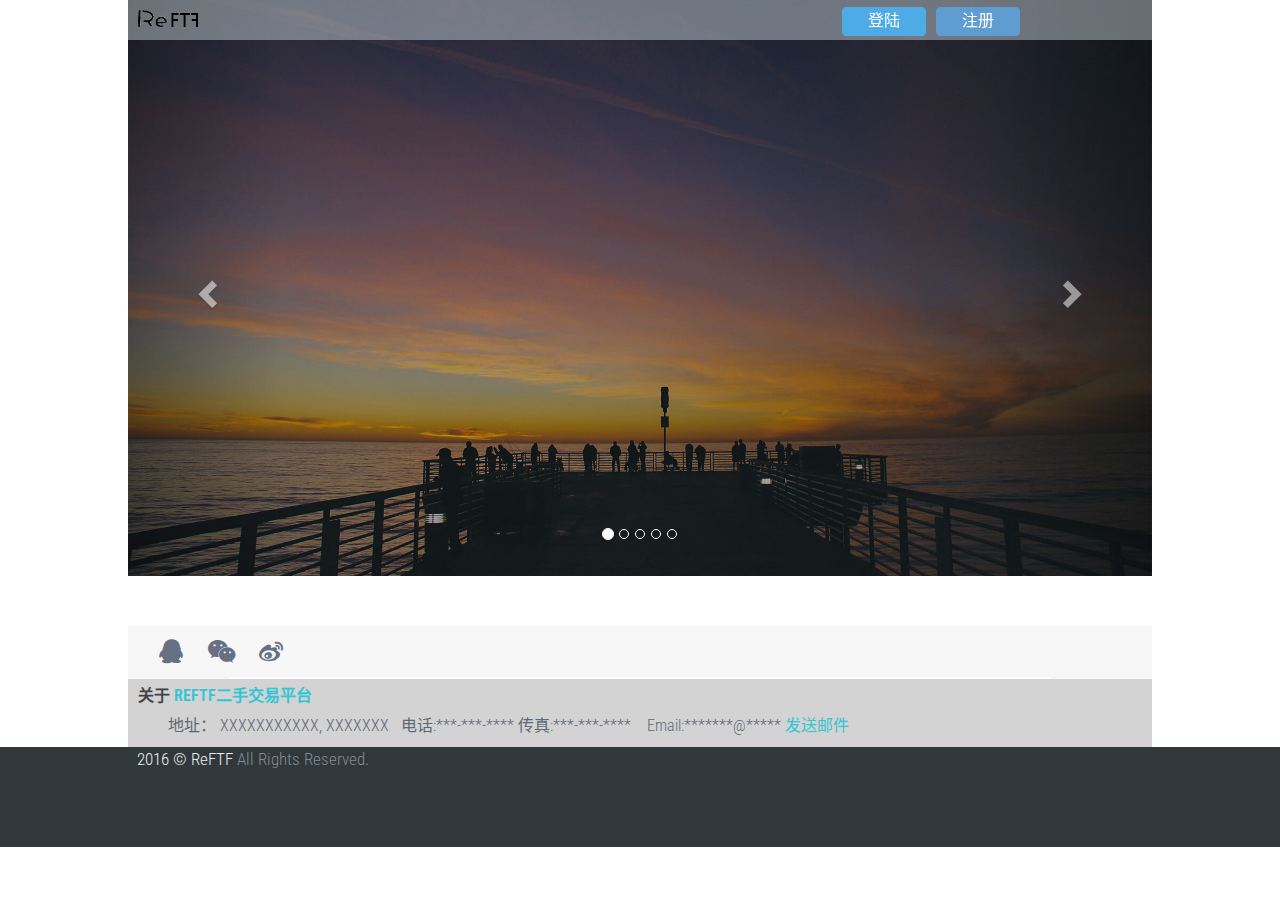
<file: index.html>
<!DOCTYPE html>
<html lang="zh-CN">

	<head>
		<meta charset="UTF-8">
		<title>ReFTF二手交易平台</title>
		<meta http-equiv="X-UA-Compatible" content="IE=edge">
        <meta content="width=device-width, initial-scale=1.0" name="viewport" />
        <meta http-equiv="Content-type" content="text/html; charset=utf-8">
        <meta content="" name="description" />
        <meta content="" name="author" />
        
        <!-- BEGIN GLOBAL MANDATORY STYLES -->
        
        <link href='http://fonts.googleapis.com/css?family=Roboto+Condensed:300italic,400italic,700italic,400,300,700&amp;subset=all' rel='stylesheet' type='text/css'>
        <link href="./plugins/socicon/socicon.css" rel="stylesheet" type="text/css" />
        <link href="./plugins/font-awesome/css/font-awesome.min.css" rel="stylesheet" type="text/css" />
        <link href="./plugins/animate/animate.min.css" rel="stylesheet" type="text/css" />
        <link href="./plugins/bootstrap/css/bootstrap.min.css" rel="stylesheet" type="text/css" />
        <link rel="stylesheet" href="./css/index.css" />
		<link rel="stylesheet" href="./plugins/bootstrap/css/bootstrap.css">
		<link rel="stylesheet" href="css/components.css" />
        <!-- END GLOBAL MANDATORY STYLES -->
		<!-- BEGIN THEME STYLES -->
        <link href="./css/plugins.css" rel="stylesheet" type="text/css" />
        <link href="./css/components.css" id="style_components" rel="stylesheet" type="text/css" />
        <link href="./css/themes/default.css" rel="stylesheet" id="style_theme" type="text/css" />
        <link href="./css/custom.css" rel="stylesheet" type="text/css" />
        <!-- END THEME STYLES -->
        <link rel="stylesheet" href="css/footer.css" />
		<script type="text/javascript" src="js/index-nav.js" ></script>
	</head>

	<body>
		<!-- 导航条开始 -->
		<div class="headnav">
			<!-- logo开始-->
			<div class="logo">
				<a href="index.html" class="logo-a">
					<img src="imgs/ReFTF.png" class="logo-img" />
				</a>
				<!-- 
                	作者：sean1179@sina.com
                	时间：2016-11-26
                	描述：一级菜单的的列表
                -->
				<ul class="mynav nav .nav-pills" id="nav">
				    <li><a href="#">一级菜单一</a>
				    	<!--<div class="subNav"></div>-->
				    </li>
				    <li><a href="#">一级菜单二</a>
				    	<!--<div class="subNav"></div>-->
				    </li>
				    <li><a href="#">一级菜单三</a>
				    	<!--<div class="subNav"></div>-->
				    </li>
				    <li><a href="#">一级菜单四</a>
				    	<!--<div class="subNav"></div>-->
				    </li>
				</ul>
				<!--
                	作者：sean1179@sina.com
                	时间：2016-11-26
                	描述：二级菜单的块
                -->
				<div class="asubNav" >二级菜单页面一</div>
				<div class="asubNav" >二级菜单页面二</div>
				<div class="asubNav" >二级菜单页面三</div>
				<div class="asubNav" >二级菜单页面四</div>
			</div>
			<!-- logo结束-->
			<div class="login">
				<!-- 登陆按钮开始 -->
				<button type="button"  id="login" class="btn btn-info login" data-toggle="modal" data-target=".bs-example-modal-sm">登陆</button>
				<!-- 登陆按钮结束 -->
				
				<!-- 注册按钮开始 -->
				<button type="button" id="sign" class="btn btn-primary login"  onclick="window.open('zhuce.html')">注册</button>
				<!-- 注册按钮结束 -->
			</div>
			
		</div>
		<!-- 导航条结束  -->
		<!-- 网页主体开始 -->
		<div class="mainbody">
			<div id="carousel-example-generic" class="carousel slide" data-ride="carousel">
			  <!-- Indicators -->
			  <ol class="carousel-indicators">
			    <li data-target="#carousel-example-generic" data-slide-to="0" class="active"></li>
			    <li data-target="#carousel-example-generic" data-slide-to="1"></li>
			    <li data-target="#carousel-example-generic" data-slide-to="2"></li>
			    <li data-target="#carousel-example-generic" data-slide-to="3"></li>
			    <li data-target="#carousel-example-generic" data-slide-to="4"></li>
			  </ol>
			
			  <!-- Wrapper for slides -->
			  <div class="carousel-inner" role="listbox">
			    <div class="item active">
			      <img src="./imgs/bg-17.jpg" alt="diyizhang">
			    </div>
			    <div class="item">
			      <img src="./imgs/bg-52.jpg" alt="dierzhang">
			      <div class="carousel-caption">
			        <h3>大标题</h3>
    				<p>小标签</p>
			      </div>
			    </div>
			    <div class="item">
			      <img src="./imgs/bg-54.jpg" alt="shenmegui">
			      <div class="carousel-caption">
			        <h3>大标题</h3>
    				<p>小标签</p>
			      </div>
			    </div>
			    <div class="item">
			      <img src="./imgs/bg-61.jpg" alt="shenmegui">
			      <div class="carousel-caption">
			        <h3>大标题</h3>
    				<p>小标签</p>
			      </div>
			    </div>
			    <div class="item">
			      <img src="./imgs/bg-90.jpg" alt="shenmegui">
			      <div class="carousel-caption">
			        <h3>大标题</h3>
    				<p>小标签</p>
			      </div>
			    </div>
			  </div>
			
			  <!-- Controls -->
			  <a class="left carousel-control" href="#carousel-example-generic" role="button" data-slide="prev">
			    <span class="glyphicon glyphicon-chevron-left"></span>
			    <span class="sr-only">Previous</span>
			  </a>
			  <a class="right carousel-control" href="#carousel-example-generic" role="button" data-slide="next">
			    <span class="glyphicon glyphicon-chevron-right"></span>
			    <span class="sr-only">Next</span>
			  </a>
			</div>
		</div>
		<!-- 网页主体结束 -->
		<!--页脚开始-->
		<div class="footer">
			<div >
				<div class="footer-container">
					<div class="footer-head">
						<div class="row">
							<div class="col-md-6 footer-logo">
                                <div class="c-left">
                                    <div class="socicon">
                                        <a href="#" class="socicon-btn socicon-btn-circle socicon-solid c-bg-grey-1 c-font-grey-2 c-theme-on-hover fa fa-qq tooltips" data-original-title="QQ" data-container="body"></a>
                                        <a href="#" class="socicon-btn socicon-btn-circle socicon-solid c-bg-grey-1 c-font-grey-2 c-theme-on-hover fa fa-wechat tooltips" data-original-title="WeChat" data-container="body"></a>
                                        <a href="#" class="socicon-btn socicon-btn-circle socicon-solid c-bg-grey-1 c-font-grey-2 c-theme-on-hover fa fa-weibo tooltips" data-original-title="Weibo" data-container="body"></a>
                                    </div>
                                </div>
                            </div>
						</div>
					</div>
					<div class="c-line line"></div>
					<div class="footer-footer">
						<div class="row">
                            <div class="col-md-11">
                                <div class="c-content-title-1 c-title-md">
                                    <h4 class="footer-h c-font-uppercase c-font-bold">关于
                                        <span class="c-theme-font">ReFTF二手交易平台</span>
                                    </h4>
                                </div>
                                <p class="c-address c-font-16"> 地址： XXXXXXXXXXX, XXXXXXX
                                     &nbsp;&nbsp;电话:***-***-****
                                    	 传真:***-***-**** &nbsp; &nbsp;Email:*******@*****
                                    <a href="mailto:****@*****.com">
                                        <span class="c-theme-color">发送邮件</span>
                                    </a>
                                </p>
                            </div>
                        </div>
					</div>
				</div>
			</div>
			<div class="c-postfooter c-bg-dark-2 last">
                <div class="container">
                    <div class="row">
                        <div class="col-md-6 col-sm-12 c-col ">
                            <p class="c-copyright c-font-grey last-text">2016 © ReFTF
                                <span class="c-font-grey-3">All Rights Reserved.</span>
                            </p>
                        </div>
                    </div>
                </div>
            </div>
		</div>
		<!--页脚结束-->
		<!-- 登陆模态框开始 -->
				<div class=" modal fade bs-example-modal-sm" tabindex="-1" role="dialog" aria-labelledby="mySmallModalLabel" aria-hidden="true" style="display: none;">
				    <div class="modal-dialog ">
						<div class="modal-content c-square">
						<div class="modal-header c-no-border">
							<button type="button" class="close" data-dismiss="modal" aria-label="Close">
                            <span aria-hidden="true">×</span>
                        </button>
						</div>
						<div class="modal-body">
							<h3 class="c-font-24 c-font-sbold">登入ReFTF</h3>
							<p>开兴每一天_(:з」∠)_</p>
							<form action="http:localhost:8080/ReFTF/user/login">
								<div class="form-group">
									<label for="login-email" class="hide">Username</label>
									<input type="email" name="username" class="form-control input-lg c-square" id="login-email" placeholder="邮箱"> </div>
								<div class="form-group">
									<label for="login-password" class="hide">Password</label>
									<input type="password" name="password" class="form-control input-lg c-square" id="login-password" placeholder="密码"> </div>
								<div class="form-group">
									<div class="c-checkbox">
										<input type="checkbox" id="login-rememberme" class="c-check">
										<label for="login-rememberme" class="c-font-thin c-font-17">
                                        <span></span>
                                        <span class="check"></span>
                                        <span class="box"></span> 记住我 </label>
									</div>
								</div>
								<div class="form-group">
									<button type="submit" class="btn c-theme-btn btn-md c-btn-uppercase c-btn-bold c-btn-square c-btn-login">登入</button>
									<a href="javascript:;" data-toggle="modal" data-target="#forget-password-form" data-dismiss="modal" class="btn-forgot">忘记密码 ?</a>
								</div>
								<div class="clearfix">
									<div class="c-content-divider c-divider-sm c-icon-bg c-bg-grey c-margin-b-20">
										<span>或用以下方式登入</span>
									</div>
									<ul class="c-content-list-adjusted">
										<li>
											<a class="btn btn-block btn-square-qq btn-social btn-google">
												<i class="fa fa-qq"></i>QQ</a>
										</li>
										<li>
											<a class="btn btn-block btn-square-wechat btn-social btn-dropbox">
												<i class="fa fa-weixin"></i>WeChat</a>
										</li>
										<li>
											<a class="btn btn-block btn-square-weibo btn-social btn-foursquare">
												<i class="fa fa-weibo"></i>Weibo</a>
										</li>
									</ul>
								</div>
							</form>
						</div>
						<div class="modal-footer c-no-border">
							<span >还没有账户 ?赶快注册吧</span>
							<a href="javascript:;" data-toggle="modal" data-target="#signup-form" data-dismiss="modal" class="btn c-btn-dark-1 btn c-btn-uppercase c-btn-bold c-btn-slim c-btn-border-2x c-btn-square c-btn-signup">注册!</a>
						</div>
					</div><!-- /.modal-content -->
				    </div><!-- /.modal-dialog -->
				</div>
				<!-- 登陆模态框结束-->
	</body>
	<script>
		window.onload = shownav();
	</script>
	<!-- jQuery (necessary for Bootstrap's JavaScript plugins) -->
    <script src="plugins/jquery.min.js"></script>
    <script src="plugins/jquery.bootstrap.newsbox.min.js" type="text/javascript"></script>
    <!-- Include all compiled plugins (below), or include individual files as needed -->
    <script src="plugins/bootstrap/js/bootstrap.min.js"></script>
    <script src="plugins/reveal-animate/wow.js" type="text/javascript"></script>
    <!-- END: CORE PLUGINS -->
    <!-- BEGIN: LAYOUT PLUGINS -->
    <script src="plugins/counterup/jquery.waypoints.min.js" type="text/javascript"></script>
    <!-- END: LAYOUT PLUGINS -->
    <script src="js/app.js" type="text/javascript"></script>
    <script type="text/javascript">
    $(function () {
		$(".demo2").bootstrapNews({
            newsPerPage: 3,
            autoplay: true,
			pauseOnHover: true,
            direction: 'down',
            newsTickerInterval: 2500,
            onToDo: function () {
                //console.log(this);
            }
        });
    });
    
    $(document).ready(function()
            {
                App.init(); // init core    
            });
</script>
</html>
</file>
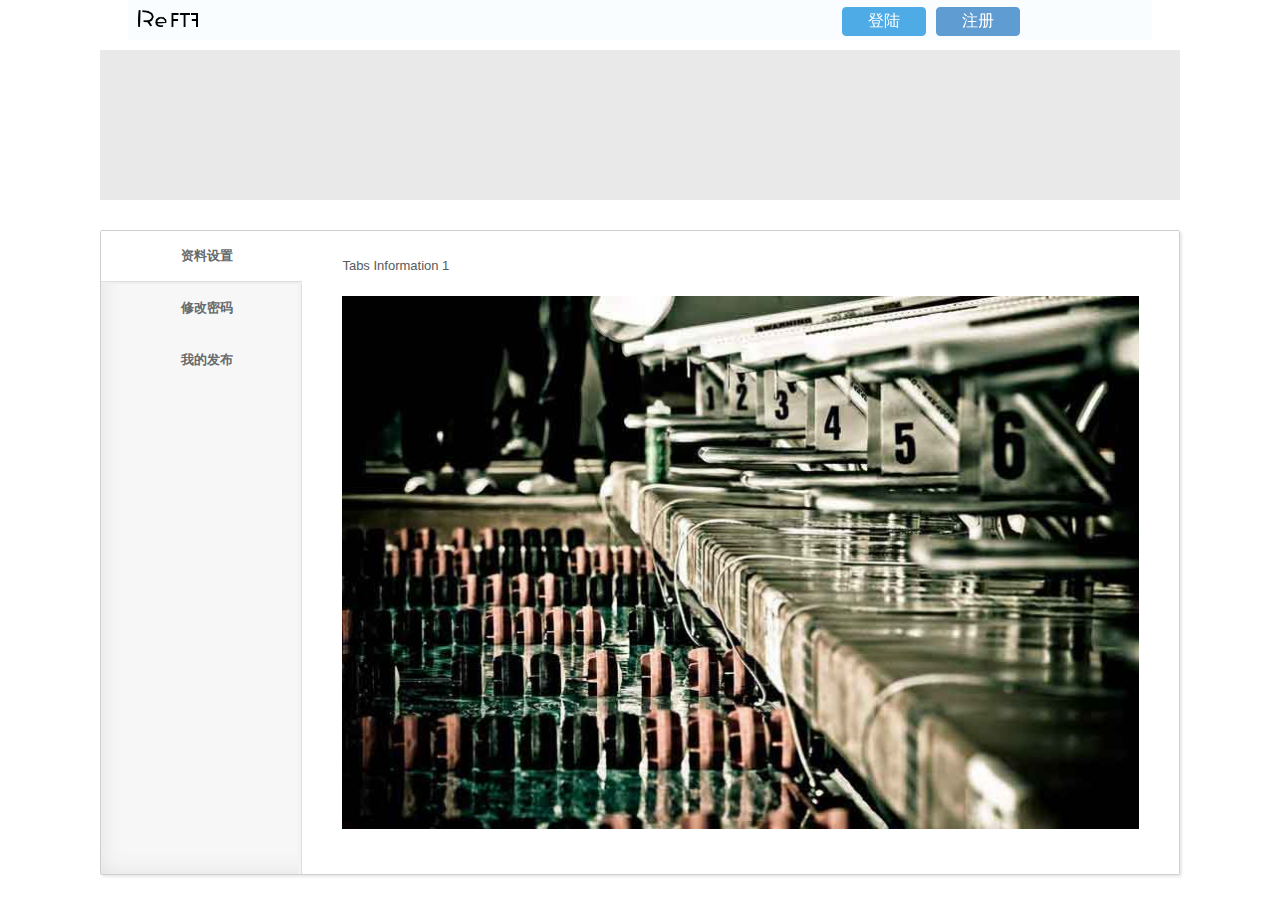
<file: center.html>
<!DOCTYPE html>
<html lang="zh">
	<head>
		<meta charset="utf-8">
		<meta http-equiv="X-UA-Compatible" content="IE=edge,chrome=1"> 
		<meta name="viewport" content="width=device-width, initial-scale=1.0">
		<title>用户中心</title>
		<link href='http://fonts.googleapis.com/css?family=Roboto+Condensed:300italic,400italic,700italic,400,300,700&amp;subset=all' rel='stylesheet' type='text/css'>
        <link href="./plugins/socicon/socicon.css" rel="stylesheet" type="text/css" />
        <link href="./plugins/font-awesome/css/font-awesome.min.css" rel="stylesheet" type="text/css" />
        <link href="./plugins/animate/animate.min.css" rel="stylesheet" type="text/css" />
        <link href="./plugins/bootstrap/css/bootstrap.min.css" rel="stylesheet" type="text/css" />
        <link rel="stylesheet" type="text/css" href="css/center.css">
        <link rel="stylesheet" href="assets/css/tabs/tabs-vertical.css">
        <link rel="stylesheet" href="./css/index.css" />
		<link rel="stylesheet" href="./plugins/bootstrap/css/bootstrap.css">
		<link rel="stylesheet" href="css/components.css" />
        <!-- END GLOBAL MANDATORY STYLES -->
		<!-- BEGIN THEME STYLES -->
        <link href="./css/plugins.css" rel="stylesheet" type="text/css" />
        <link href="./css/components.css" id="style_components" rel="stylesheet" type="text/css" />
        <link href="./css/themes/default.css" rel="stylesheet" id="style_theme" type="text/css" />
        <link href="./css/custom.css" rel="stylesheet" type="text/css" />
        <!-- END THEME STYLES -->
        <link rel="stylesheet" href="css/footer.css" />
		<script type="text/javascript" src="js/index-nav.js" ></script>
	</head>
	<body>
		<!-- 导航条开始 -->
		<div class="headnav">
			<!-- logo开始-->
			<div class="logo">
				<a href="index.html" class="logo-a">
					<img src="imgs/ReFTF.png" class="logo-img" />
				</a>
			</div>
			<!-- logo结束-->
			<div class="login">
				<!-- 登陆按钮开始 -->
				<button type="button"  id="login" class="btn btn-info login" data-toggle="modal" data-target=".bs-example-modal-sm">登陆</button>
				<!-- 登陆按钮结束 -->
				
				<!-- 注册按钮开始 -->
				<button type="button" id="sign" class="btn btn-primary login"  onclick="window.open('zhuce.html')">注册</button>
				<!-- 注册按钮结束 -->
			</div>
			
		</div>
		<!-- 导航条结束  -->

		<!--选项卡开始-->
	<div class="jq22-container">
		<!--中间部分开始-->
		<div class="middle">
			
		</div>
		<!--中间部分结束-->
		<div class="tabs-vertical">
			<ul>
				<li>
					<a class="tab-active" data-index="0" href="#">资料设置</a>
				</li>
				<li>
					<a data-index="1" href="#">修改密码</a>
				</li>
				<li>
					<a data-index="2" href="#">我的发布</a>
				</li>
			</ul>
			<!--第一个选项卡开始-->
			<div class="tabs-content-placeholder">

			<div class="tab-content-active">
					<p>Tabs Information 1</p>
					<img src="assets/images/pictures/industrial-mech.jpg" alt="industrial">
			</div>
			<!--第一个选项卡结束-->
			<!--第二个选项卡开始-->
				<div>
					<p>Tabs Information 2</p>
					<img src="assets/images/pictures/colosseum.jpg" alt="Colosseum">
				</div>
			<!--第二个选项卡结束-->
			<!--第三个选项卡开始-->
				<div>
					<p>Tabs Information 3</p>
					<img src="assets/images/pictures/sahale-wa.jpg" alt="Sahale Wa">
				</div>
			<!--第三个选项卡结束开始-->
			</div>

	</div>
</div>

<script>window.jQuery || document.write('<script src="js/jquery-1.11.0.min.js"><\/script>')</script>
<script>

	$(document).ready(function() {

		var widget = $('.tabs-vertical');

		var tabs = widget.find('ul a'),
			content = widget.find('.tabs-content-placeholder > div');

		tabs.on('click', function (e) {

			e.preventDefault();

			// Get the data-index attribute, and show the matching content div

			var index = $(this).data('index');

			tabs.removeClass('tab-active');
			content.removeClass('tab-content-active');

			$(this).addClass('tab-active');
			content.eq(index).addClass('tab-content-active');

		});

	});

</script>

		<!--选项卡结束-->
	</body>
</html>
</file>
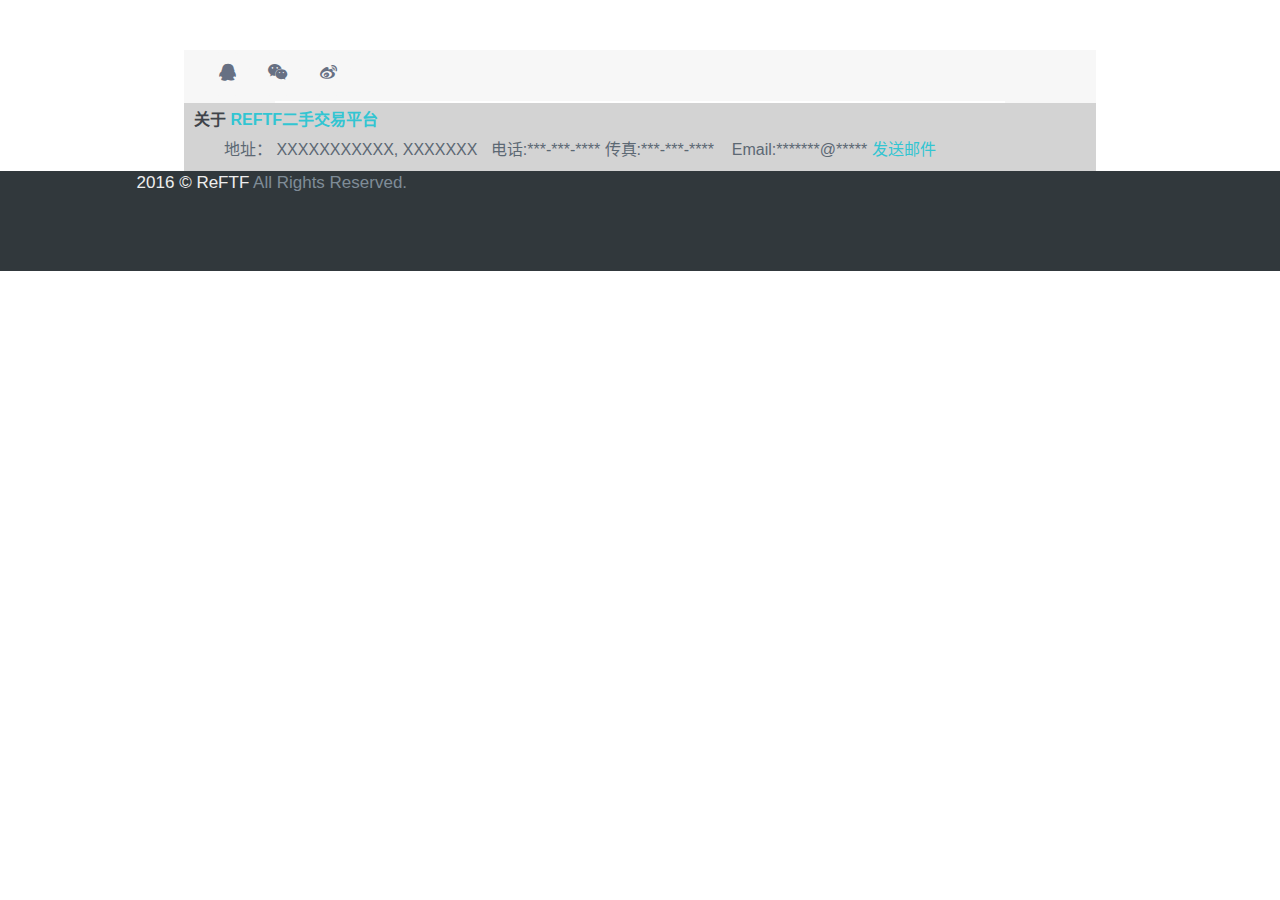
<file: Deme.html>
<!DOCTYPE html>
<html lang="zh-cn">

	<head>
		<meta charset="utf-8">
		<meta http-equiv="X-UA-Compatible" content="IE=edge">
		<meta name="viewport" content="width=device-width, initial-scale=1">
		<title>示例</title>
		<!-- Bootstrap -->
		<link href="./plugins/bootstrap/css/bootstrap.css" rel="stylesheet">
		<link href="./plugins/bootstrap/css/bootstrap.min.css" rel="stylesheet">
		<link rel="stylesheet" href="css/components.css" />
		<link href="css/plugins.css" rel="stylesheet" />
		<link rel="stylesheet" href="plugins/font-awesome/css/font-awesome.min.css" />
		<link rel="stylesheet" href="css/footer.css" />
		<link rel="stylesheet" href="css/themes/default.css" />

	</head>

	<body>
		<!--页脚开始-->
		<div class="footer">
			<div class="container">
				<div class="footer-container">
					<div class="footer-head">
						<div class="row">
							<div class="col-md-6 footer-logo">
                                <div class="c-left">
                                    <div class="socicon">
                                        <a href="#" class="socicon-btn socicon-btn-circle socicon-solid c-bg-grey-1 c-font-grey-2 c-theme-on-hover fa fa-qq tooltips" data-original-title="QQ" data-container="body"></a>
                                        <a href="#" class="socicon-btn socicon-btn-circle socicon-solid c-bg-grey-1 c-font-grey-2 c-theme-on-hover fa fa-wechat tooltips" data-original-title="WeChat" data-container="body"></a>
                                        <a href="#" class="socicon-btn socicon-btn-circle socicon-solid c-bg-grey-1 c-font-grey-2 c-theme-on-hover fa fa-weibo tooltips" data-original-title="Weibo" data-container="body"></a>
                                    </div>
                                </div>
                            </div>
						</div>
					</div>
					<div class="c-line line"></div>
					<div class="footer-footer">
						<div class="row">
                            <div class="col-md-11">
                                <div class="c-content-title-1 c-title-md">
                                    <h4 class="footer-h c-font-uppercase c-font-bold">关于
                                        <span class="c-theme-font">ReFTF二手交易平台</span>
                                    </h4>
                                </div>
                                <p class="c-address c-font-16"> 地址： XXXXXXXXXXX, XXXXXXX
                                     &nbsp;&nbsp;电话:***-***-****
                                    	 传真:***-***-**** &nbsp; &nbsp;Email:*******@*****
                                    <a href="mailto:****@*****.com">
                                        <span class="c-theme-color">发送邮件</span>
                                    </a>
                                </p>
                            </div>
                        </div>
					</div>
				</div>
			</div>
			<div class="c-postfooter c-bg-dark-2 last">
                <div class="container">
                    <div class="row">
                        <div class="col-md-6 col-sm-12 c-col ">
                            <p class="c-copyright c-font-grey last-text">2016 © ReFTF
                                <span class="c-font-grey-3">All Rights Reserved.</span>
                            </p>
                        </div>
                    </div>
                </div>
            </div>
		</div>
		<!--页脚结束-->
	</body>
	<!-- jQuery (necessary for Bootstrap's JavaScript plugins) -->
    <script src="plugins/jquery.min.js"></script>
    <script src="plugins/jquery.bootstrap.newsbox.min.js" type="text/javascript"></script>
    <!-- Include all compiled plugins (below), or include individual files as needed -->
    <script src="plugins/bootstrap/js/bootstrap.min.js"></script>
    <script src="plugins/reveal-animate/wow.js" type="text/javascript"></script>
    <!-- END: CORE PLUGINS -->
    <!-- BEGIN: LAYOUT PLUGINS -->
    <script src="plugins/counterup/jquery.waypoints.min.js" type="text/javascript"></script>
    <!-- END: LAYOUT PLUGINS -->
    <script src="js/app.js" type="text/javascript"></script>
    <script type="text/javascript">
   
    $(document).ready(function()
            {
                App.init(); // init core    
            });
</script>
</html>
</file>
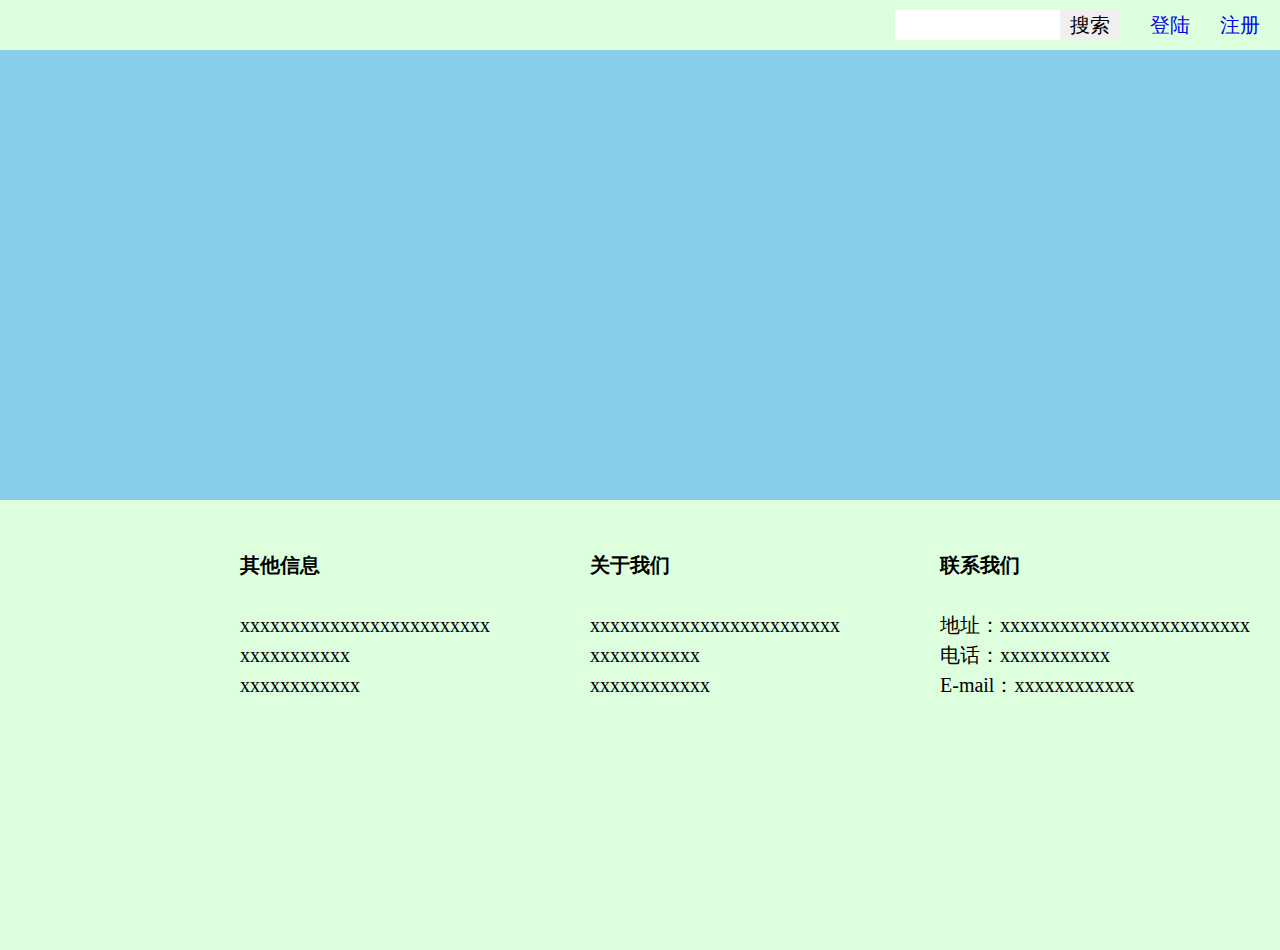
<file: home.html>
<!DOCTYPE html>
<html>
	<head>
		<meta charset="utf-8">
		<title>reftf</title>
		<style type="text/css">
			*{margin: 0;padding: 0;font-size: 20px;}
			.mainbody{width: 100%;height: 500px;background-color: #87CEEB;}
			.header{width: 100%;height: 50px;background-color: #DDFFDD;}
			.footer{width: 100%;height: 450px;background-color:#DDFFDD ;}
			
			a{text-decoration: none;height: 30px;line-height: 30px;width: 100px;}
			.list1{float: right;display: inline;margin-left: 30px;margin-right: 20px;margin-top:10px}
			.list2{float: right;display: inline;margin-top:10px}
			.research{width: 225px;height: 30px;display: inline;float: right;margin-right: 30px;margin-top:10px}
			.kuan input{float:left;width:165px; height:30px;border:none;display: inline;}
			.an input{float:left;width:60px; height:30px;border:none;display: inline;}
			
			.aboutus{display: inline-block;float: right;margin-top: 50px;margin-right: 30px;}
			.aboutus2{display: inline-block;float: right;margin-top: 50px;margin-right: 100px;}
			.aboutus3{display: inline-block;float: right;margin-top: 50px;margin-right: 100px;}
		</style>	
		</style>
	</head>
	<body>
		<div class="mainbody">
			<div class="header">

				<form action="" method="get">
					<div class="list1"><a href="#">注册<a></div>
					<div class="list2"><a href="#">登陆<a></div>	
					<div class="research">
					<span class="kuan"><input name="" type="text" /></span><!--搜索框-->
					<span class="an"><input value="搜索" name="" type="button" /></span><!--搜索按钮-->
					</div>
				</form>
	
			</div>　　　
		</div>
		
		<div class="footer">
			<div class="aboutus">
				<h3>联系我们</h3><br>
				地址：xxxxxxxxxxxxxxxxxxxxxxxxx<br>
				电话：xxxxxxxxxxx<br>
				E-mail：xxxxxxxxxxxx
			</div>
			<div class="aboutus2">
				<h3>关于我们</h3><br>
				xxxxxxxxxxxxxxxxxxxxxxxxx<br>
				xxxxxxxxxxx<br>
				xxxxxxxxxxxx
			</div>
			<div class="aboutus3">
				<h3>其他信息</h3><br>
				xxxxxxxxxxxxxxxxxxxxxxxxx<br>
				xxxxxxxxxxx<br>
				xxxxxxxxxxxx
			</div>
		</div>
		</div>
	</body>
</html>
</file>
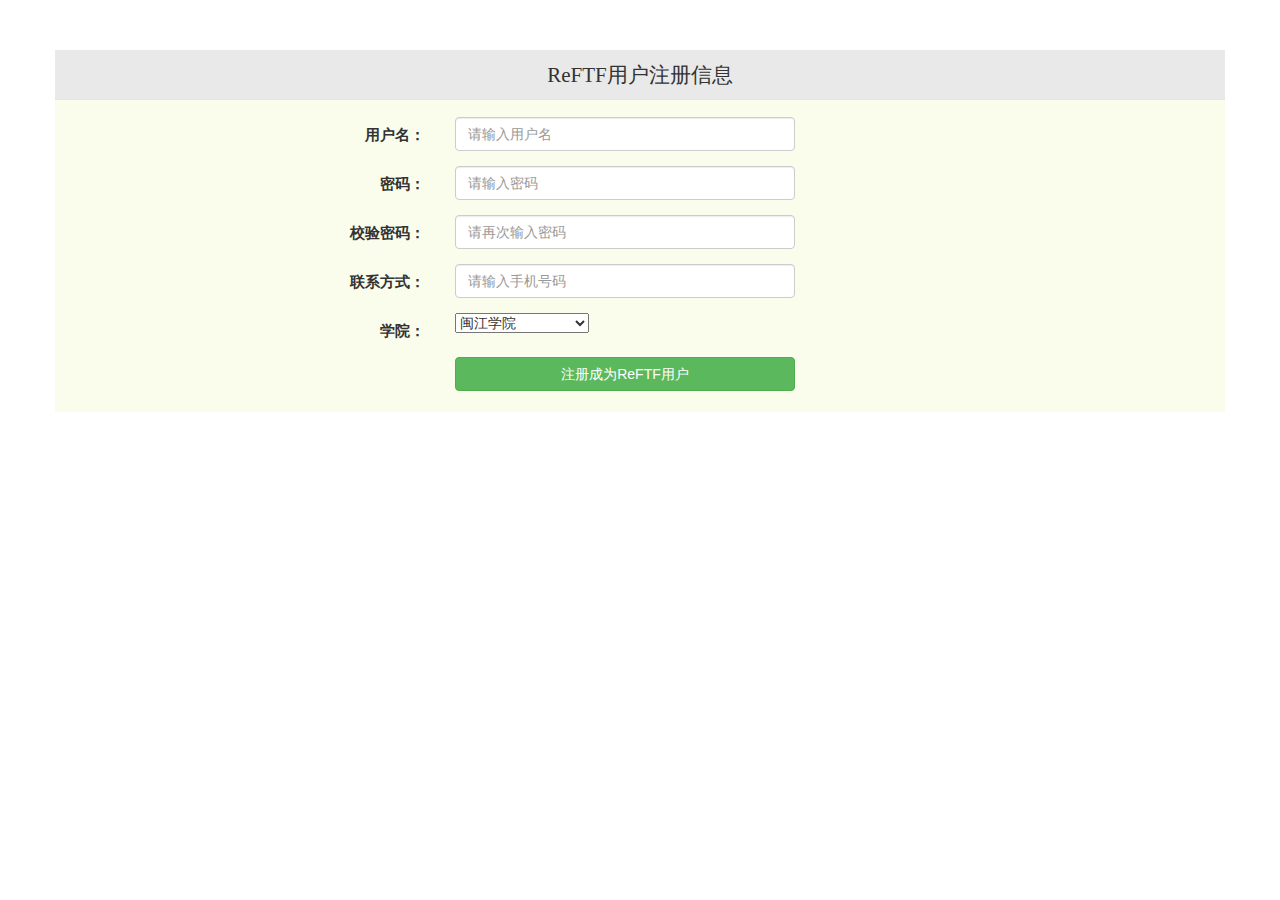
<file: zhuce.html>
<!DOCTYPE html>
<html>

	<head>
		<meta charset="utf-8">
		<meta http-equiv="X-UA-Compatible" content="IE=edge">
        <meta name="viewport" content="width=device-width, initial-scale=1">
		<title>欢迎来到ReFTF</title>
		<link href="./plugins/bootstrap/css/bootstrap.min.css" rel="stylesheet" type="text/css" />
		<link rel="stylesheet" href="css/zhuce.css" />
	</head>
	<body>
		<!--
        	作者：1592158873@qq.com
        	时间：2017-01-24
        	描述：注册界面
        -->
	<div class="container ">
    <form class="form-horizontal "  role="form">
        <div class="form-group">
        <div class="col-sm-13" >
            <legend class="title" >ReFTF用户注册信息</legend>
        </div>
        </div>
		<!--用户名开始-->
        <div class="form-group col-sm-12">
            <label for="username" class="col-sm-4 control-label">用户名：</label>
            <div class="col-sm-4">
                <input type="text" class="form-control" id="username" onblur="checkUserName()" placeholder="请输入用户名"/>
            </div>
            <div class="col-sm-4">
                <span id="nameInfo"></span>
            </div>
        </div>
        <!--用户名结束-->
        
        <!--密码开始-->
        <div class="form-group col-sm-12">
            <label for="password" class="col-sm-4 control-label">密码：</label>
            <div class="col-sm-4">
                <input type="password" class="form-control" id="password"  onblur="checkPassword()" placeholder="请输入密码"/>
            </div>
            <div class="col-sm-4">
                <span id="passwordInfo"></span>
            </div>

        </div>
        <!--密码结束-->
        
        <!--校验密码开始-->
        <div class="form-group col-sm-12">
            <label for="repassword" class="col-sm-4 control-label">校验密码：</label>
            <div class="col-sm-4">
                <input type="password" class="form-control" id="repassword" onblur="checkRepassword()" placeholder="请再次输入密码">
            </div>
            <div class="col-sm-4">
                <span id="repasswordInfo"></span>
            </div>
        </div>
        <!--校验密码结束-->
        
        <!--联系方式开始-->
        <div class="form-group col-sm-12">
            <label for="phone" class="col-sm-4 control-label">联系方式：</label>
            <div class="col-sm-4">
                <input type="text" class="form-control" id="phone" onblur="checkPhone()" placeholder="请输入手机号码">
            </div>
            <div class="col-sm-4">
                <span id="phoneInfo"></span>
            </div>
        </div>
        <!--联系方式结束-->
        
        <!--学院开始-->
        <div class="form-group col-sm-12">
            <label  for="school" class="col-sm-4 control-label">学院：</label>
            <div class="col-sm-4">
                <select id="school">
                    <option value="minjiang">闽江学院</option>
                    <option value="fuzhi">福州职业技术学院</option>
                    <option value="jiangxia">江夏学院</option>
                    <option value="zhongyiyao">福建中医药大学</option>
                    <option value="fuda">福州大学</option>
                </select>
            </div>
        </div>
		<!--学院结束-->
        
		<!--按钮开始-->
        <div class="form-group col-sm-12">
        	<label for="submit" class="col-sm-4 control-label"></label>
            <div class=" col-sm-4">
                <button type="submit" id="submit" class="btn btn-success col-sm-12" onclick="validateForm()">注册成为ReFTF用户</button>
                <br/>
                <br/>
            </div>
            <div class="col-sm-4">
                <span></span>
            </div>
    	</div>
    	<!--按钮结束-->
	</form>
</div>
		<script type="text/javascript" src="plugins/jquery.min.js"></script>
		<script type="text/javascript" src="plugins/bootstrap/js/bootstrap.min.js"></script>
		<script type="text/javascript" src="js/zhuce.js"></script>
	</body>

</html>
</file>
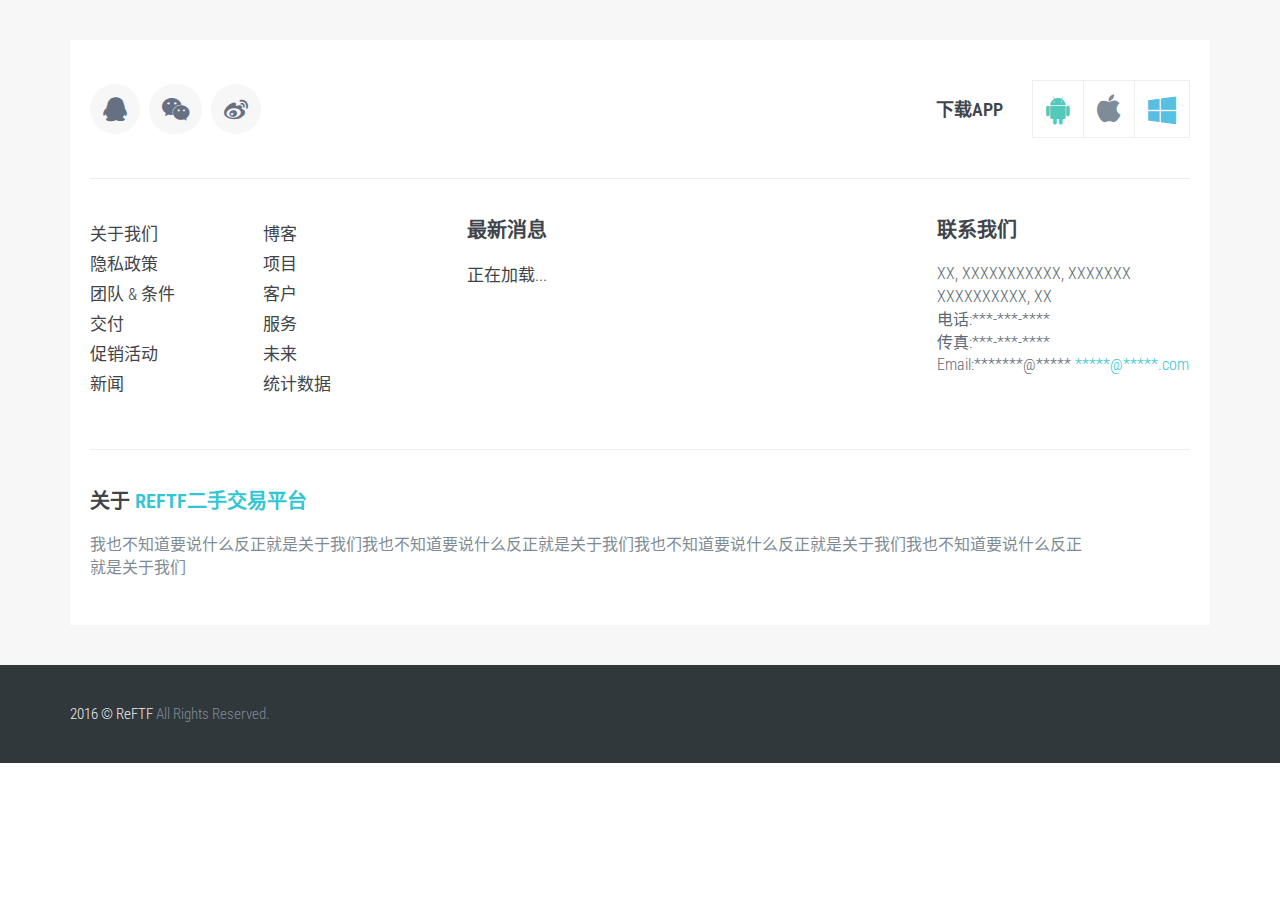
<file: pages/footer.html>
<!DOCTYPE html>
<!--[if IE 9]> <html lang="zh-CN" class="ie9"> <![endif]-->
<!--[if !IE]><!-->
<html lang="zh-CN">
    <!--<![endif]-->
    <!-- BEGIN HEAD -->

    <head>
        <meta charset="utf-8" />
        <title>Footer</title>
        <meta http-equiv="X-UA-Compatible" content="IE=edge">
        <meta content="width=device-width, initial-scale=1.0" name="viewport" />
        <meta http-equiv="Content-type" content="text/html; charset=utf-8">
        <meta content="" name="description" />
        <meta content="" name="author" />
        
        <!-- BEGIN GLOBAL MANDATORY STYLES -->
        <link href='http://fonts.googleapis.com/css?family=Roboto+Condensed:300italic,400italic,700italic,400,300,700&amp;subset=all' rel='stylesheet' type='text/css'>
        <link href="../plugins/socicon/socicon.css" rel="stylesheet" type="text/css" />
        <link href="../plugins/font-awesome/css/font-awesome.min.css" rel="stylesheet" type="text/css" />
        <link href="../plugins/animate/animate.min.css" rel="stylesheet" type="text/css" />
        <link href="../plugins/bootstrap/css/bootstrap.min.css" rel="stylesheet" type="text/css" />
        <!-- END GLOBAL MANDATORY STYLES -->
        
		 <!-- BEGIN THEME STYLES -->
        <link href="../css/plugins.css" rel="stylesheet" type="text/css" />
        <link href="../css/components.css" id="style_components" rel="stylesheet" type="text/css" />
        <link href="../css/themes/default.css" rel="stylesheet" id="style_theme" type="text/css" />
        <link href="../css/custom.css" rel="stylesheet" type="text/css" />
        <!-- END THEME STYLES -->
	</head>
	<body>
		        <!-- BEGIN: LAYOUT/FOOTERS/FOOTER-6 -->
        <a name="footer"></a>
        <footer class="c-layout-footer c-layout-footer-6 c-bg-grey-1">
            <div class="container">
                <div class="c-prefooter c-bg-white">
                    <div class="c-head">
                        <div class="row">
                            <div class="col-md-6">
                                <div class="c-left">
                                    <div class="socicon">
                                        <a href="#" class="socicon-btn socicon-btn-circle socicon-solid c-bg-grey-1 c-font-grey-2 c-theme-on-hover fa fa-qq tooltips" data-original-title="QQ" data-container="body"></a>
                                        <a href="#" class="socicon-btn socicon-btn-circle socicon-solid c-bg-grey-1 c-font-grey-2 c-theme-on-hover fa fa-wechat tooltips" data-original-title="WeChat" data-container="body"></a>
                                        <a href="#" class="socicon-btn socicon-btn-circle socicon-solid c-bg-grey-1 c-font-grey-2 c-theme-on-hover fa fa-weibo tooltips" data-original-title="Weibo" data-container="body"></a>
                                    </div>
                                </div>
                            </div>
                            <div class="col-md-6">
                                <div class="c-right">
                                    <h3 class="c-title c-font-uppercase c-font-bold">下载App</h3>
                                    <div class="c-icons">
                                        <a href="#" class="c-font-30 c-font-green-1 socicon-btn c-bg-grey-1-hover fa fa-android tooltips" data-original-title="Android" data-container="body"></a>
                                        <a href="#" class="c-font-30 c-font-grey-3 socicon-btn c-bg-grey-1-hover fa fa-apple tooltips" data-original-title="Apple" data-container="body"></a>
                                        <a href="#" class="c-font-30 c-font-blue-3 socicon-btn c-bg-grey-1-hover fa fa-windows tooltips" data-original-title="Windows" data-container="body"></a>
                                    </div>
                                </div>
                            </div>
                        </div>
                    </div>
                    <div class="c-line"></div>
                    <div class="c-body">
                        <div class="row">
                            <div class="col-md-4 col-sm-6 col-xs-12">
                                <ul class="c-links c-theme-ul">
                                    <li>
                                        <a href="#">关于我们</a>
                                    </li>
                                    <li>
                                        <a href="#">隐私政策</a>
                                    </li>
                                    <li>
                                        <a href="#">团队 &	条件</a>
                                    </li>
                                    <li>
                                        <a href="#">交付</a>
                                    </li>
                                    <li>
                                        <a href="#">促销活动</a>
                                    </li>
                                    <li>
                                        <a href="#">新闻</a>
                                    </li>
                                </ul>
                                <ul class="c-links c-theme-ul">
                                    <li>
                                        <a href="#">博客</a>
                                    </li>
                                    <li>
                                        <a href="#">项目</a>
                                    </li>
                                    <li>
                                        <a href="#">客户</a>
                                    </li>
                                    <li>
                                        <a href="#">服务</a>
                                    </li>
                                    <li>
                                        <a href="#">未来</a>
                                    </li>
                                    <li>
                                        <a href="#">统计数据</a>
                                    </li>
                                </ul>
                            </div>
                            <div class="col-md-5 col-sm-6 col-xs-12">
                                <div class="c-content-title-1 c-title-md">
                                    <h3 class="c-title c-font-uppercase c-font-bold">最新消息</h3>
                                    <div class="c-line-left hide"></div>
                                </div>
                                <div class="c-twitter">
                                    <a class="twitter-timeline" href="#" data-widget-id="626329365547061249" data-tweet-limit="2" data-chrome="noheader nofooter noscrollbar noborders transparent">正在加载...</a>
                                </div>
                            </div>
                            <div class="col-md-3 col-sm-12 col-xs-12">
                                <div class="c-content-title-1 c-title-md">
                                    <h3 class="c-title c-font-uppercase c-font-bold">联系我们</h3>
                                    <div class="c-line-left hide"></div>
                                </div>
                                <p class="c-address c-font-16"> XX, XXXXXXXXXXX, XXXXXXX
                                    <br/> XXXXXXXXXX, XX
                                    <br/> 电话:***-***-****
                                    <br/> 传真:***-***-****
                                    <br/> Email:*******@*****
                                    <a href="mailto:****@*****.com">
                                        <span class="c-theme-color">*****@*****.com</span>
                                    </a>
                                    
                                </p>
                            </div>
                        </div>
                    </div>
                    <div class="c-line"></div>
                    <div class="c-foot">
                        <div class="row">
                            <div class="col-md-11">
                                <div class="c-content-title-1 c-title-md">
                                    <h3 class="c-font-uppercase c-font-bold">关于
                                        <span class="c-theme-font">ReFTF二手交易平台</span>
                                    </h3>
                                    <div class="c-line-left hide"></div>
                                </div>
                                <p class="c-text c-font-16 c-font-regular">我也不知道要说什么反正就是关于我们我也不知道要说什么反正就是关于我们我也不知道要说什么反正就是关于我们我也不知道要说什么反正就是关于我们</p>
                            </div>
                        </div>
                    </div>
                </div>
            </div>
            <div class="c-postfooter c-bg-dark-2">
                <div class="container">
                    <div class="row">
                        <div class="col-md-6 col-sm-12 c-col">
                            <p class="c-copyright c-font-grey">2016 &copy; ReFTF
                                <span class="c-font-grey-3">All Rights Reserved.</span>
                            </p>
                        </div>
                    </div>
                </div>
            </div>
        </footer>
        <!-- END: LAYOUT/FOOTERS/FOOTER-6 -->
	</body>
	<!-- BEGIN: LAYOUT/BASE/BOTTOM -->
        <!-- BEGIN: CORE PLUGINS -->
        <!--[if lt IE 9]>
	<script src="../assets/global/plugins/excanvas.min.js"></script> 
	<![endif]-->
        <script src="../plugins/jquery.min.js" type="text/javascript"></script>
        <script src="../plugins/bootstrap/js/bootstrap.min.js" type="text/javascript"></script>
        <script src="../plugins/reveal-animate/wow.js" type="text/javascript"></script>
        <!-- END: CORE PLUGINS -->
        <!-- BEGIN: LAYOUT PLUGINS -->
        <script src="../plugins/counterup/jquery.waypoints.min.js" type="text/javascript"></script>
        <!-- END: LAYOUT PLUGINS -->
        <!-- BEGIN: THEME SCRIPTS -->
        <script src="../js/app.js" type="text/javascript"></script>
        <script>
            $(document).ready(function()
            {
                App.init(); // init core    
            });
        </script>
        <!-- END: THEME SCRIPTS -->
        <!-- END: LAYOUT/BASE/BOTTOM -->
</html>
</file>
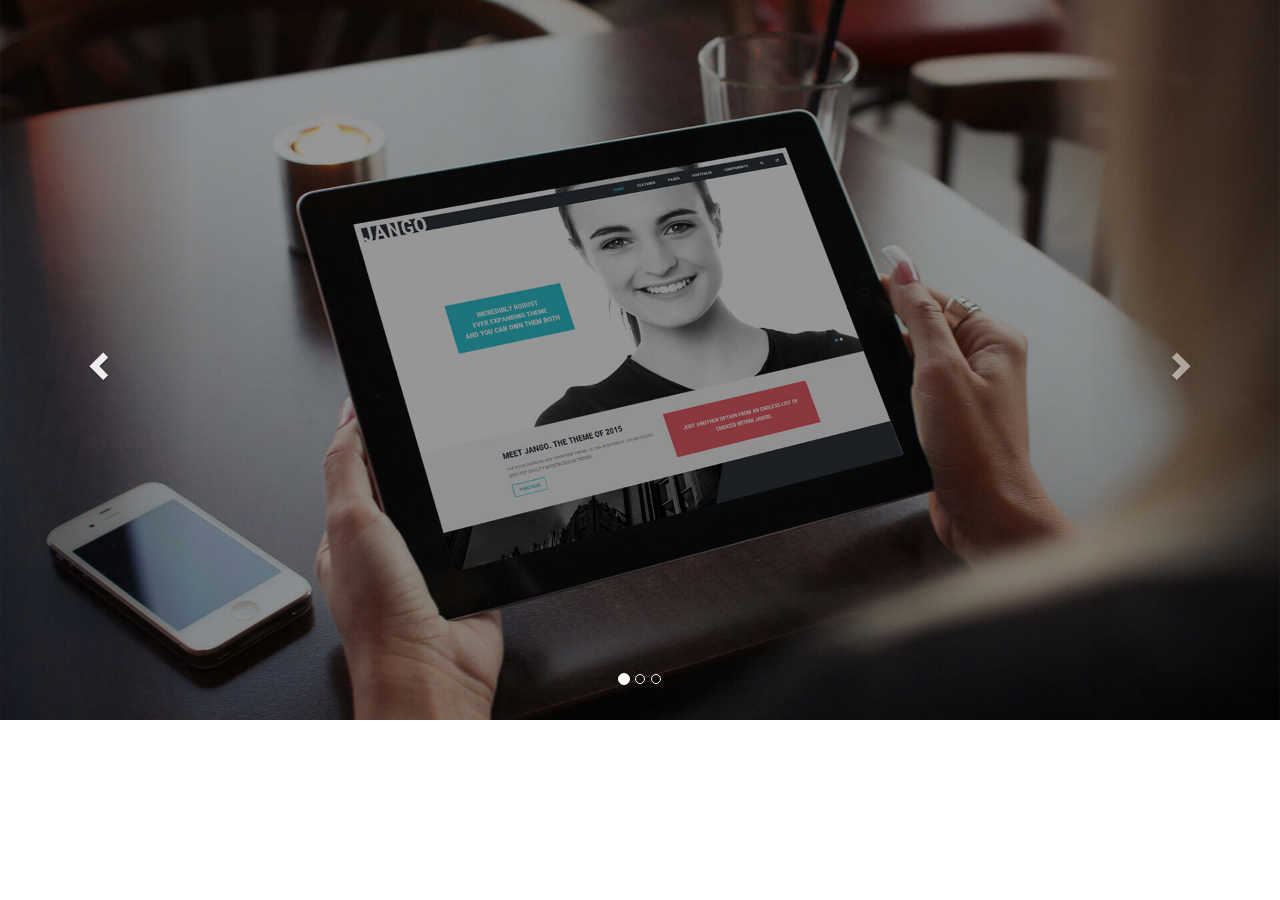
<file: pages/mainbody.html>
<!DOCTYPE html>
<html>
	<head>
		<meta charset="UTF-8">
		<title></title>
		<link rel="stylesheet" href="../plugins/bootstrap/css/bootstrap.css">
		<link href="../plugins/bootstrap/css/bootstrap.min.css" rel="stylesheet" type="text/css" />
	</head>
	<body>
		<div class="mainbody">
			<div id="carousel-example-generic" class="carousel slide" data-ride="carousel">
			  <!-- Indicators -->
			  <ol class="carousel-indicators">
			    <li data-target="#carousel-example-generic" data-slide-to="0" class="active"></li>
			    <li data-target="#carousel-example-generic" data-slide-to="1"></li>
			    <li data-target="#carousel-example-generic" data-slide-to="2"></li>
			  </ol>
			
			  <!-- Wrapper for slides -->
			  <div class="carousel-inner" role="listbox">
			    <div class="item active">
			      <img src="../imgs/bg-56.jpg" alt="diyizhang">
			    </div>
			    <div class="item">
			      <img src="../imgs/bg-61.jpg" alt="dierzhang">
			      <div class="carousel-caption">
			        <h3>大标题</h3>
    				<p>小标签</p>
			      </div>
			    </div>
			    <div class="item">
			      <img src="../imgs/bg-90.jpg" alt="shenmegui">
			      <div class="carousel-caption">
			        <h3>大标题</h3>
    				<p>小标签</p>
			      </div>
			    </div>
			  </div>
			
			  <!-- Controls -->
			  <a class="left carousel-control" href="#carousel-example-generic" role="button" data-slide="prev">
			    <span class="glyphicon glyphicon-chevron-left"></span>
			    <span class="sr-only">Previous</span>
			  </a>
			  <a class="right carousel-control" href="#carousel-example-generic" role="button" data-slide="next">
			    <span class="glyphicon glyphicon-chevron-right"></span>
			    <span class="sr-only">Next</span>
			  </a>
			</div>
		</div>
		<!-- 网页主体结束 -->
		
	</body>
	<script src="../plugins/jquery.min.js"></script>
    <script src="../plugins/jquery.bootstrap.newsbox.min.js" type="text/javascript"></script>
	<script src="../plugins/bootstrap/js/bootstrap.min.js"></script>
	<script type="text/javascript">
    $(function () {
		$(".demo2").bootstrapNews({
            newsPerPage: 3,
            autoplay: true,
			pauseOnHover: true,
            direction: 'down',
            newsTickerInterval: 2500,
            onToDo: function () {
                //console.log(this);
            }
        });
    });
</script>
</html>
</file>
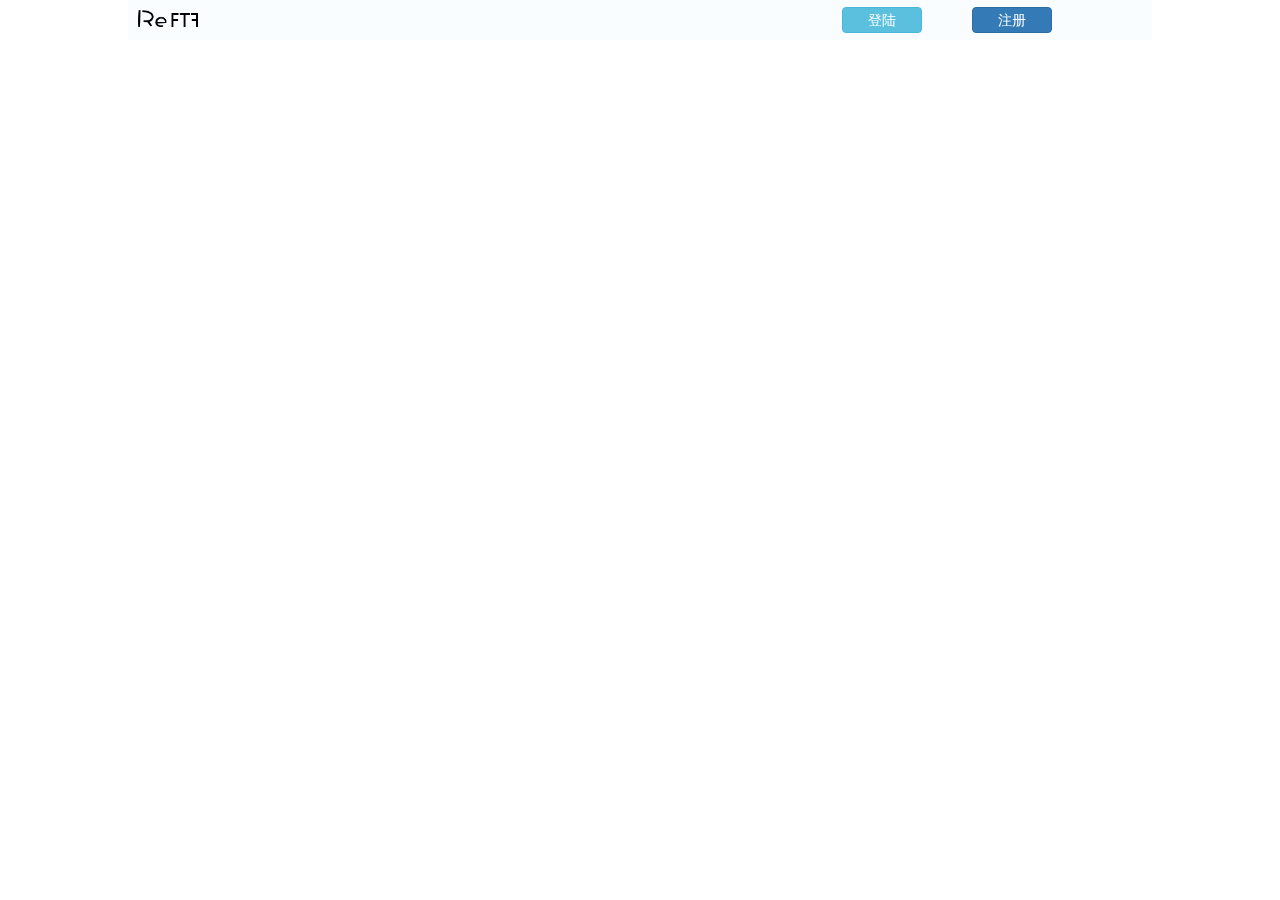
<file: pages/nav.html>
<!DOCTYPE html>
<html>
	<head>
		<meta charset="UTF-8">
		<title></title>
		<link rel="stylesheet" href="../css/index.css" />
		<link rel="stylesheet" href="../plugins/bootstrap/css/bootstrap.css">
		<script type="text/javascript" src="../js/index-nav.js" ></script>
	</head>
	<body>
		<!-- 导航条开始 -->
		<div class="headnav">
			<!-- logo开始-->
			<div class="logo">
				<a href="index.html" class="logo-a">
					<img src="../imgs/ReFTF.png" class="logo-img" />
				</a>
				<!-- 
                	作者：sean1179@sina.com
                	时间：2016-11-26
                	描述：一级菜单的的列表
                -->
				<ul class="mynav nav .nav-pills" id="nav">
				    <li><a href="#">一级菜单一</a>
				    	<!--<div class="subNav"></div>-->
				    </li>
				    <li><a href="#">一级菜单二</a>
				    	<!--<div class="subNav"></div>-->
				    </li>
				    <li><a href="#">一级菜单三</a>
				    	<!--<div class="subNav"></div>-->
				    </li>
				    <li><a href="#">一级菜单四</a>
				    	<!--<div class="subNav"></div>-->
				    </li>
				</ul>
				<!--
                	作者：sean1179@sina.com
                	时间：2016-11-26
                	描述：二级菜单的块
                -->
				<div class="asubNav">二级菜单页面一</div>
				<div class="asubNav">二级菜单页面二</div>
				<div class="asubNav">二级菜单页面三</div>
				<div class="asubNav">二级菜单页面四</div>
			</div>
			<!-- logo结束-->
			<div class="login">
				<!-- 登陆按钮开始 -->
				<button type="button"  id="login" class="btn btn-info login">登陆</button>
				<!-- 登陆按钮结束 -->
				<!-- 注册按钮开始 -->
				<button type="button" id="sign" class="btn btn-primary login">注册</button>
				<!-- 注册按钮结束 -->
			</div>
			
		</div>
		<!-- 导航条结束  -->
	</body>
	<script>
		window.onload = shownav();
	</script>
</html>
</file>
<file: plugins/socicon/socicon.css>
/*
Social icons font: <a href="http://www.socicon.com" target="_blank" alt="Free social icons font" title="the social icons font">socicon</a>
*/

@font-face {
    font-family: 'socicon';
    src: url('font/socicon.eot');
    src: url('font/socicon.eot?#iefix') format('embedded-opentype'),
         url('font/socicon.woff') format('woff'),
         url('font/socicon.woff2') format('woff2'),
         url('font/socicon.ttf') format('truetype'),
         url('font/socicon.svg#sociconregular') format('svg');
    font-weight: normal;
    font-style: normal;
    text-transform: initial;
}
</file>
<file: css/index.css>
body {
	margin: 0;
	padding: 0;
	font-size: 14px;
}
.headnav{
	z-index: 9;
	width: 80%;
	height: 40px;
	margin: auto;
	background-color:rgba(240, 251, 255, 0.39);
	position: fixed;
	margin-left: 10%;
	
}

.login{
	float:left;
	margin-left:50px;
}
#login{
	
	margin-top: 7px;
	padding: 2px 25px;
	/*margin-left: 100px;*/
}
#sign{
	
	margin-top: 7px;
	padding: 2px 25px;
	/*margin-left: 110px;*/
}
.mainbody{
	z-index: 1;
	clear: left;
	width: 80%;
	/*background-color: blanchedalmond;*/
	margin:auto;
}

.logo{
	width:60%;
	height: 40px;/*之后改回40px*/
	/*background-color: aqua;*/
	overflow: hidden;
	transition:height 2s;
	-moz-transition:height 2s; /* Firefox 4 */
	-webkit-transition:height 2s; /* Safari and Chrome */
	-o-transition:height 2s; /* Opera */
	float: left;
}

.logo:hover{
	height:220px;
}
.logo-a{
	display: block;
	width: 100px;
	height: 40px;
}

.logo-img{
	width:80px;
	padding: 10px;
}

.mynav{
	list-style: none;
	float: left;
	width: 20%;
	margin: 0px;
	padding: 0px;
	height: 400px;
	background-color:rgba(70, 169, 179, 0.34);
	
}
.mynav a{
	display: block;
	width: 100%;
}
.asubNav{
	width: 300px;
	height: 0px;
	display: none;
}
.zsubNav{
	float: right;
	width: 80%;
	height:400px;
	background-color: gray;
}
.btn-square-qq{
	background-color: rgb(48, 138, 146);;
}
.btn-square-wechat{
	background-color: green;
}
.btn-square-weibo{
	background-color: orangered;
}
.btn-forgot{
	margin-top: 8px;
    float: right;
    display: inline-block;
}

/*
.nav li a:hover+.subNav{
	display:block;
	position: absolute;
	
}
*/
</file>
<file: css/plugins.css>
@charset "UTF-8";
/*********************************
COMPONENTS 
*********************************/
code {
  border: 1px solid #d4d4d4;
  border-radius: 2px; }

.close {
  font-family: "Helvetica Neue", Helvetica, Arial, sans-serif;
  font-weight: 300;
  color: #3f444a;
  font-size: 28px;
  outline: none !important;
  opacity: 0.5;
  filter: alphaopacity=50;
  -webkit-transition: back 0.2s ease-out;
  -moz-transition: all 0.2s ease-out;
  -o-transition: all 0.2s ease-out;
  -ms-transition: all 0.2s ease-out; }
  .close:hover {
    opacity: 0.8;
    filter: alphaopacity=80;
    -webkit-transition: back 0.2s ease-out;
    -moz-transition: all 0.2s ease-out;
    -o-transition: all 0.2s ease-out;
    -ms-transition: all 0.2s ease-out; }

label {
  font-weight: 500;
  font-size: 18px; }

.badge {
  font-weight: 400;
  padding: 4px 7px; }

.pager li > a, .pager li > span {
  border-radius: 20px; }

.form-control {
  font-family: 'Helvetica Neue', Helvetica, Arial, sans-serif;
  box-shadow: none;
  outline: none;
  font-weight: 300;
  background: white;
  border-color: #d0d7de; }
  .input-group-lg .form-control,
  .form-control.input-lg {
    font-weight: 300;
    font-size: 14px; }
  .form-control:active,
  .form-control:focus {
    box-shadow: none !important; }
  .form-control.c-square {
    border-radius: 0 !important; }
  .form-control.c-border-2px {
    border-color: white;
    border-width: 2px; }
  .form-control:focus,
  .form-control:active,
  .form-control.active {
    border-color: #94a4b4; }
    .form-control:focus.c-border-2px,
    .form-control:active.c-border-2px,
    .form-control.active.c-border-2px {
      border-color: #cccccc;
      border-width: 2px; }
  .form-control.form-control-transparent {
    background: none; }

.input-group .input-group-btn > .btn,
.input-group .input-group-addon {
  border-color: #d0d7de; }

.input-group.c-square .input-group-btn > .btn,
.input-group.c-square .input-group-addon {
  border-radius: 0 !important; }

.input-group.c-border-2px .input-group-btn > .btn,
.input-group.c-border-2px .input-group-addon {
  border-color: white;
  border-width: 2px; }

.help-block {
  color: #677581;
  font-size: 15px; }

label.control-label {
  padding-top: 5px;
  font-weight: 300;
  color: #2e353a; }

.checkbox label,
.radio label,
.c-checkbox label,
.c-radio label {
  color: #454e56;
  font-weight: 300; }

.has-success .help-block,
.has-success .control-label,
.has-success .radio,
.has-success .checkbox,
.has-success .radio-inline,
.has-success .checkbox-inline,
.has-success.radio label,
.has-success.checkbox label,
.has-success.radio-inline label,
.has-success.checkbox-inline label {
  color: #5dc09c; }

.has-success .form-control {
  border-color: #5dc09c;
  -webkit-box-shadow: none;
  box-shadow: none; }
  .has-success .form-control:focus {
    border-color: #42a883;
    -webkit-box-shadow: none;
    box-shadow: none; }

.has-success .input-group-addon {
  color: #5dc09c;
  border-color: #5dc09c;
  background-color: #cbebdf; }

.has-success .form-control-feedback {
  color: #5dc09c; }

.has-warning .help-block,
.has-warning .control-label,
.has-warning .radio,
.has-warning .checkbox,
.has-warning .radio-inline,
.has-warning .checkbox-inline,
.has-warning.radio label,
.has-warning.checkbox label,
.has-warning.radio-inline label,
.has-warning.checkbox-inline label {
  color: #c8d046; }

.has-warning .form-control {
  border-color: #c8d046;
  -webkit-box-shadow: none;
  box-shadow: none; }
  .has-warning .form-control:focus {
    border-color: #adb52e;
    -webkit-box-shadow: none;
    box-shadow: none; }

.has-warning .input-group-addon {
  color: #c8d046;
  border-color: #c8d046;
  background-color: #ecefc0; }

.has-warning .form-control-feedback {
  color: #c8d046; }

.has-error .help-block,
.has-error .control-label,
.has-error .radio,
.has-error .checkbox,
.has-error .radio-inline,
.has-error .checkbox-inline,
.has-error.radio label,
.has-error.checkbox label,
.has-error.radio-inline label,
.has-error.checkbox-inline label {
  color: #e7505a; }

.has-error .form-control {
  border-color: #e7505a;
  -webkit-box-shadow: none;
  box-shadow: none; }
  .has-error .form-control:focus {
    border-color: #e12330;
    -webkit-box-shadow: none;
    box-shadow: none; }

.has-error .input-group-addon {
  color: #e7505a;
  border-color: #e7505a;
  background-color: #f9d7d9; }

.has-error .form-control-feedback {
  color: #e7505a; }

.btn {
  outline: none !important;
  -webkit-transition: all 0.2s ease-out;
  -moz-transition: all 0.2s ease-out;
  -o-transition: all 0.2s ease-out;
  -ms-transition: all 0.2s ease-out;
  padding: 6px 20px 4px 20px;
  font-size: 16px; }
  .btn > i {
    margin-right: 5px;
    text-align: center;
    font-weight: 300; }
  .btn.btn-sm {
    padding: 6px 18px 4px 18px; }
    .btn.btn-sm > i {
      margin-right: 5px;
      font-size: 14px; }
  .btn.btn-md {
    padding: 9px 20px 7px 20px; }
  .btn.btn-xs {
    padding: 1px 8px 1px 8px; }
    .btn.btn-xs > i {
      margin-right: 3px;
      font-size: 14px; }
  .btn.btn-lg {
    padding: 11px 26px 9px 26px; }
  .btn.btn-xlg {
    padding: 16px 44px 14px 44px; }

.btn.c-btn-border-2x {
  border-width: 2px;
  padding: 6px 20px 4px 20px; }
  .btn.c-btn-border-2x.btn-sm {
    padding: 5px 18px 3px 18px; }
  .btn.c-btn-border-2x.btn-xs {
    padding: 0px 8px 1px 8px; }
  .btn.c-btn-border-2x.btn-md {
    padding: 8px 20px 6px 20px; }
  .btn.c-btn-border-2x.btn-lg {
    padding: 10px 26px 8px 26px; }
  .btn.c-btn-border-2x.btn-xlg {
    padding: 16px 44px 14px 44px; }
  .btn.c-btn-border-2x.c-btn-uppercase {
    padding: 6px 20px 4px 20px; }
    .btn.c-btn-border-2x.c-btn-uppercase.btn-sm {
      padding: 5px 18px 3px 18px; }
    .btn.c-btn-border-2x.c-btn-uppercase.btn-xs {
      padding: 1px 8px 0px 8px; }
    .btn.c-btn-border-2x.c-btn-uppercase.btn-md {
      padding: 10px 20px 8px 20px; }
    .btn.c-btn-border-2x.c-btn-uppercase.btn-lg {
      padding: 12px 26px 12px 26px; }
    .btn.c-btn-border-2x.c-btn-uppercase.btn-xlg {
      padding: 18px 44px 16px 44px; }

.btn.c-btn-border-1x {
  border-width: 1px; }

.btn + .btn {
  margin-left: 10px; }

.btn.c-btn-icon {
  min-height: 56px;
  padding: 0;
  padding: 5px 20px 5px 20px; }
  .btn.c-btn-icon > i {
    -webkit-border-radius: 3px 0 0 3px;
    -moz-border-radius: 3px 0 0 3px;
    -ms-border-radius: 3px 0 0 3px;
    -o-border-radius: 3px 0 0 3px;
    border-radius: 3px 0 0 3px;
    margin: -5px 0 0 -20px;
    float: left;
    display: block;
    position: absolute;
    height: 56px;
    width: 56px;
    font-size: 32px;
    vertical-align: middle;
    padding-top: 10px; }
  .btn.c-btn-icon > .c-helper {
    margin: 4px 20px -2px 55px;
    text-align: left;
    display: block;
    font-size: 14px; }
  .btn.c-btn-icon > .c-caption {
    text-align: left;
    margin: 0px 20px 0px 55px;
    display: block;
    font-size: 18px;
    font-weight: 500; }

.c-btn-circle {
  border-radius: 30px !important; }

.c-btn-bold {
  font-weight: bold; }

.c-btn-sbold {
  font-weight: 500; }

.c-btn-square {
  -webkit-border-radius: 0;
  -moz-border-radius: 0;
  -ms-border-radius: 0;
  -o-border-radius: 0;
  border-radius: 0; }

.c-btn-uppercase {
  text-transform: uppercase; }
  .c-btn-uppercase.btn {
    font-size: 14px;
    padding: 7px 20px 5px 20px; }
  .c-btn-uppercase.btn-md {
    font-size: 16px;
    padding: 10px 20px 9px 20px; }
  .c-btn-uppercase.btn-lg {
    font-size: 16px;
    padding: 12px 26px 11px 26px; }
  .c-btn-uppercase.btn-xlg {
    font-size: 18px;
    padding: 20px 44px 15px 44px; }
  .c-btn-uppercase.btn-sm {
    padding: 6px 18px 4px 18px; }
  .c-btn-uppercase.btn-xs {
    padding: 2px 8px 0px 8px; }

.btn-default {
  color: #99a5b9;
  background: #ffffff;
  border-color: #e1e6ee; }
  .btn-default.btn-no-focus:focus,
  .btn-default.btn-no-focus.focus {
    color: #99a5b9;
    background: #ffffff;
    border-color: #e1e6ee; }
  .btn-default.btn-no-focus:hover,
  .btn-default:hover,
  .btn-default.btn-no-focus:active,
  .btn-default:active,
  .btn-default.active,
  .open > .btn-default.dropdown-toggle {
    color: #ffffff;
    background: #8998b5;
    border-color: #8998b5; }
  .btn-default:active,
  .btn-default.active,
  .open > .btn-default.dropdown-toggle {
    background-image: none; }
  .btn-default.disabled,
  .btn-default.disabled:hover,
  .btn-default.disabled:not(.btn-no-focus):focus,
  .btn-default.disabled:not(.btn-no-focus).focus,
  .btn-default.disabled:active,
  .btn-default.disabled.active,
  .btn-default[disabled],
  .btn-default[disabled]:hover,
  .btn-default[disabled]:not(.btn-no-focus):focus,
  .btn-default[disabled]:not(.btn-no-focus).focus,
  .btn-default[disabled]:active,
  .btn-default[disabled].active,
  fieldset[disabled] .btn-default,
  fieldset[disabled] .btn-default:hover,
  fieldset[disabled] .btn-default:not(.btn-no-focus):focus,
  fieldset[disabled] .btn-default:not(.btn-no-focus).focus,
  fieldset[disabled] .btn-default:active,
  fieldset[disabled] .btn-default.active {
    background: #ffffff;
    border-color: #e1e6ee; }
  .btn-default .badge {
    color: #ffffff;
    background: #99a5b9; }

.btn-primary {
  color: #ffffff;
  background: #5e9cd1;
  border-color: #5e9cd1; }
  .btn-primary.btn-no-focus:focus,
  .btn-primary.btn-no-focus.focus {
    color: #ffffff;
    background: #5e9cd1;
    border-color: #5e9cd1; }
  .btn-primary.btn-no-focus:hover,
  .btn-primary:hover,
  .btn-primary.btn-no-focus:active,
  .btn-primary:active,
  .btn-primary.active,
  .open > .btn-primary.dropdown-toggle {
    color: #ffffff;
    background: #3883c4;
    border-color: #3883c4; }
  .btn-primary:active,
  .btn-primary.active,
  .open > .btn-primary.dropdown-toggle {
    background-image: none; }
  .btn-primary.disabled,
  .btn-primary.disabled:hover,
  .btn-primary.disabled:not(.btn-no-focus):focus,
  .btn-primary.disabled:not(.btn-no-focus).focus,
  .btn-primary.disabled:active,
  .btn-primary.disabled.active,
  .btn-primary[disabled],
  .btn-primary[disabled]:hover,
  .btn-primary[disabled]:not(.btn-no-focus):focus,
  .btn-primary[disabled]:not(.btn-no-focus).focus,
  .btn-primary[disabled]:active,
  .btn-primary[disabled].active,
  fieldset[disabled] .btn-primary,
  fieldset[disabled] .btn-primary:hover,
  fieldset[disabled] .btn-primary:not(.btn-no-focus):focus,
  fieldset[disabled] .btn-primary:not(.btn-no-focus).focus,
  fieldset[disabled] .btn-primary:active,
  fieldset[disabled] .btn-primary.active {
    background: #5e9cd1;
    border-color: #5e9cd1; }
  .btn-primary .badge {
    color: #5e9cd1;
    background: #ffffff; }

.btn-success {
  color: #ffffff;
  background: #5dc09c;
  border-color: #5dc09c; }
  .btn-success.btn-no-focus:focus,
  .btn-success.btn-no-focus.focus {
    color: #ffffff;
    background: #5dc09c;
    border-color: #5dc09c; }
  .btn-success.btn-no-focus:hover,
  .btn-success:hover,
  .btn-success.btn-no-focus:active,
  .btn-success:active,
  .btn-success.active,
  .open > .btn-success.dropdown-toggle {
    color: #ffffff;
    background: #42a883;
    border-color: #42a883; }
  .btn-success:active,
  .btn-success.active,
  .open > .btn-success.dropdown-toggle {
    background-image: none; }
  .btn-success.disabled,
  .btn-success.disabled:hover,
  .btn-success.disabled:not(.btn-no-focus):focus,
  .btn-success.disabled:not(.btn-no-focus).focus,
  .btn-success.disabled:active,
  .btn-success.disabled.active,
  .btn-success[disabled],
  .btn-success[disabled]:hover,
  .btn-success[disabled]:not(.btn-no-focus):focus,
  .btn-success[disabled]:not(.btn-no-focus).focus,
  .btn-success[disabled]:active,
  .btn-success[disabled].active,
  fieldset[disabled] .btn-success,
  fieldset[disabled] .btn-success:hover,
  fieldset[disabled] .btn-success:not(.btn-no-focus):focus,
  fieldset[disabled] .btn-success:not(.btn-no-focus).focus,
  fieldset[disabled] .btn-success:active,
  fieldset[disabled] .btn-success.active {
    background: #5dc09c;
    border-color: #5dc09c; }
  .btn-success .badge {
    color: #5dc09c;
    background: #ffffff; }

.btn-danger {
  color: #ffffff;
  background: #e7505a;
  border-color: #e7505a; }
  .btn-danger.btn-no-focus:focus,
  .btn-danger.btn-no-focus.focus {
    color: #ffffff;
    background: #e7505a;
    border-color: #e7505a; }
  .btn-danger.btn-no-focus:hover,
  .btn-danger:hover,
  .btn-danger.btn-no-focus:active,
  .btn-danger:active,
  .btn-danger.active,
  .open > .btn-danger.dropdown-toggle {
    color: #ffffff;
    background: #e12330;
    border-color: #e12330; }
  .btn-danger:active,
  .btn-danger.active,
  .open > .btn-danger.dropdown-toggle {
    background-image: none; }
  .btn-danger.disabled,
  .btn-danger.disabled:hover,
  .btn-danger.disabled:not(.btn-no-focus):focus,
  .btn-danger.disabled:not(.btn-no-focus).focus,
  .btn-danger.disabled:active,
  .btn-danger.disabled.active,
  .btn-danger[disabled],
  .btn-danger[disabled]:hover,
  .btn-danger[disabled]:not(.btn-no-focus):focus,
  .btn-danger[disabled]:not(.btn-no-focus).focus,
  .btn-danger[disabled]:active,
  .btn-danger[disabled].active,
  fieldset[disabled] .btn-danger,
  fieldset[disabled] .btn-danger:hover,
  fieldset[disabled] .btn-danger:not(.btn-no-focus):focus,
  fieldset[disabled] .btn-danger:not(.btn-no-focus).focus,
  fieldset[disabled] .btn-danger:active,
  fieldset[disabled] .btn-danger.active {
    background: #e7505a;
    border-color: #e7505a; }
  .btn-danger .badge {
    color: #e7505a;
    background: #ffffff; }

.btn-warning {
  color: #ffffff;
  background: #c8d046;
  border-color: #c8d046; }
  .btn-warning.btn-no-focus:focus,
  .btn-warning.btn-no-focus.focus {
    color: #ffffff;
    background: #c8d046;
    border-color: #c8d046; }
  .btn-warning.btn-no-focus:hover,
  .btn-warning:hover,
  .btn-warning.btn-no-focus:active,
  .btn-warning:active,
  .btn-warning.active,
  .open > .btn-warning.dropdown-toggle {
    color: #ffffff;
    background: #adb52e;
    border-color: #adb52e; }
  .btn-warning:active,
  .btn-warning.active,
  .open > .btn-warning.dropdown-toggle {
    background-image: none; }
  .btn-warning.disabled,
  .btn-warning.disabled:hover,
  .btn-warning.disabled:not(.btn-no-focus):focus,
  .btn-warning.disabled:not(.btn-no-focus).focus,
  .btn-warning.disabled:active,
  .btn-warning.disabled.active,
  .btn-warning[disabled],
  .btn-warning[disabled]:hover,
  .btn-warning[disabled]:not(.btn-no-focus):focus,
  .btn-warning[disabled]:not(.btn-no-focus).focus,
  .btn-warning[disabled]:active,
  .btn-warning[disabled].active,
  fieldset[disabled] .btn-warning,
  fieldset[disabled] .btn-warning:hover,
  fieldset[disabled] .btn-warning:not(.btn-no-focus):focus,
  fieldset[disabled] .btn-warning:not(.btn-no-focus).focus,
  fieldset[disabled] .btn-warning:active,
  fieldset[disabled] .btn-warning.active {
    background: #c8d046;
    border-color: #c8d046; }
  .btn-warning .badge {
    color: #c8d046;
    background: #ffffff; }

.btn-info {
  color: #ffffff;
  background: #4eabe6;
  border-color: #4eabe6; }
  .btn-info.btn-no-focus:focus,
  .btn-info.btn-no-focus.focus {
    color: #ffffff;
    background: #4eabe6;
    border-color: #4eabe6; }
  .btn-info.btn-no-focus:hover,
  .btn-info:hover,
  .btn-info.btn-no-focus:active,
  .btn-info:active,
  .btn-info.active,
  .open > .btn-info.dropdown-toggle {
    color: #ffffff;
    background: #2196e0;
    border-color: #2196e0; }
  .btn-info:active,
  .btn-info.active,
  .open > .btn-info.dropdown-toggle {
    background-image: none; }
  .btn-info.disabled,
  .btn-info.disabled:hover,
  .btn-info.disabled:not(.btn-no-focus):focus,
  .btn-info.disabled:not(.btn-no-focus).focus,
  .btn-info.disabled:active,
  .btn-info.disabled.active,
  .btn-info[disabled],
  .btn-info[disabled]:hover,
  .btn-info[disabled]:not(.btn-no-focus):focus,
  .btn-info[disabled]:not(.btn-no-focus).focus,
  .btn-info[disabled]:active,
  .btn-info[disabled].active,
  fieldset[disabled] .btn-info,
  fieldset[disabled] .btn-info:hover,
  fieldset[disabled] .btn-info:not(.btn-no-focus):focus,
  fieldset[disabled] .btn-info:not(.btn-no-focus).focus,
  fieldset[disabled] .btn-info:active,
  fieldset[disabled] .btn-info.active {
    background: #4eabe6;
    border-color: #4eabe6; }
  .btn-info .badge {
    color: #4eabe6;
    background: #ffffff; }

.c-btn-white {
  border-color: #FFFFFF;
  border-width: 1px;
  color: #2f353b;
  background: #FFFFFF;
  border-color: #FFFFFF; }
  .c-btn-white.btn-no-focus:focus,
  .c-btn-white.btn-no-focus.focus {
    color: #2f353b;
    background: #FFFFFF;
    border-color: #FFFFFF; }
  .c-btn-white.btn-no-focus:hover,
  .c-btn-white:hover,
  .c-btn-white.btn-no-focus:active,
  .c-btn-white:active,
  .c-btn-white.active,
  .open > .c-btn-white.dropdown-toggle {
    color: #2f353b;
    background: #ebebeb;
    border-color: #ebebeb; }
  .c-btn-white:active,
  .c-btn-white.active,
  .open > .c-btn-white.dropdown-toggle {
    background-image: none; }
  .c-btn-white.disabled,
  .c-btn-white.disabled:hover,
  .c-btn-white.disabled:not(.btn-no-focus):focus,
  .c-btn-white.disabled:not(.btn-no-focus).focus,
  .c-btn-white.disabled:active,
  .c-btn-white.disabled.active,
  .c-btn-white[disabled],
  .c-btn-white[disabled]:hover,
  .c-btn-white[disabled]:not(.btn-no-focus):focus,
  .c-btn-white[disabled]:not(.btn-no-focus).focus,
  .c-btn-white[disabled]:active,
  .c-btn-white[disabled].active,
  fieldset[disabled] .c-btn-white,
  fieldset[disabled] .c-btn-white:hover,
  fieldset[disabled] .c-btn-white:not(.btn-no-focus):focus,
  fieldset[disabled] .c-btn-white:not(.btn-no-focus).focus,
  fieldset[disabled] .c-btn-white:active,
  fieldset[disabled] .c-btn-white.active {
    background: #FFFFFF;
    border-color: #FFFFFF; }
  .c-btn-white .badge {
    color: #FFFFFF;
    background: #2f353b; }

.c-btn-black {
  border-color: #000000;
  border-width: 1px;
  color: #ffffff;
  background: #000000;
  border-color: #000000; }
  .c-btn-black.btn-no-focus:focus,
  .c-btn-black.btn-no-focus.focus {
    color: #ffffff;
    background: #000000;
    border-color: #000000; }
  .c-btn-black.btn-no-focus:hover,
  .c-btn-black:hover,
  .c-btn-black.btn-no-focus:active,
  .c-btn-black:active,
  .c-btn-black.active,
  .open > .c-btn-black.dropdown-toggle {
    color: #ffffff;
    background: black;
    border-color: black; }
  .c-btn-black:active,
  .c-btn-black.active,
  .open > .c-btn-black.dropdown-toggle {
    background-image: none; }
  .c-btn-black.disabled,
  .c-btn-black.disabled:hover,
  .c-btn-black.disabled:not(.btn-no-focus):focus,
  .c-btn-black.disabled:not(.btn-no-focus).focus,
  .c-btn-black.disabled:active,
  .c-btn-black.disabled.active,
  .c-btn-black[disabled],
  .c-btn-black[disabled]:hover,
  .c-btn-black[disabled]:not(.btn-no-focus):focus,
  .c-btn-black[disabled]:not(.btn-no-focus).focus,
  .c-btn-black[disabled]:active,
  .c-btn-black[disabled].active,
  fieldset[disabled] .c-btn-black,
  fieldset[disabled] .c-btn-black:hover,
  fieldset[disabled] .c-btn-black:not(.btn-no-focus):focus,
  fieldset[disabled] .c-btn-black:not(.btn-no-focus).focus,
  fieldset[disabled] .c-btn-black:active,
  fieldset[disabled] .c-btn-black.active {
    background: #000000;
    border-color: #000000; }
  .c-btn-black .badge {
    color: #000000;
    background: #ffffff; }

.c-btn-regular {
  border-color: #7f8c97;
  border-width: 1px;
  color: #ffffff;
  background: #7f8c97;
  border-color: #7f8c97; }
  .c-btn-regular.btn-no-focus:focus,
  .c-btn-regular.btn-no-focus.focus {
    color: #ffffff;
    background: #7f8c97;
    border-color: #7f8c97; }
  .c-btn-regular.btn-no-focus:hover,
  .c-btn-regular:hover,
  .c-btn-regular.btn-no-focus:active,
  .c-btn-regular:active,
  .c-btn-regular.active,
  .open > .c-btn-regular.dropdown-toggle {
    color: #ffffff;
    background: #6a7883;
    border-color: #6a7883; }
  .c-btn-regular:active,
  .c-btn-regular.active,
  .open > .c-btn-regular.dropdown-toggle {
    background-image: none; }
  .c-btn-regular.disabled,
  .c-btn-regular.disabled:hover,
  .c-btn-regular.disabled:not(.btn-no-focus):focus,
  .c-btn-regular.disabled:not(.btn-no-focus).focus,
  .c-btn-regular.disabled:active,
  .c-btn-regular.disabled.active,
  .c-btn-regular[disabled],
  .c-btn-regular[disabled]:hover,
  .c-btn-regular[disabled]:not(.btn-no-focus):focus,
  .c-btn-regular[disabled]:not(.btn-no-focus).focus,
  .c-btn-regular[disabled]:active,
  .c-btn-regular[disabled].active,
  fieldset[disabled] .c-btn-regular,
  fieldset[disabled] .c-btn-regular:hover,
  fieldset[disabled] .c-btn-regular:not(.btn-no-focus):focus,
  fieldset[disabled] .c-btn-regular:not(.btn-no-focus).focus,
  fieldset[disabled] .c-btn-regular:active,
  fieldset[disabled] .c-btn-regular.active {
    background: #7f8c97;
    border-color: #7f8c97; }
  .c-btn-regular .badge {
    color: #7f8c97;
    background: #ffffff; }

.c-btn-green {
  border-color: #32c5d2;
  border-width: 1px;
  color: #ffffff;
  background: #32c5d2;
  border-color: #32c5d2; }
  .c-btn-green.btn-no-focus:focus,
  .c-btn-green.btn-no-focus.focus {
    color: #ffffff;
    background: #32c5d2;
    border-color: #32c5d2; }
  .c-btn-green.btn-no-focus:hover,
  .c-btn-green:hover,
  .c-btn-green.btn-no-focus:active,
  .c-btn-green:active,
  .c-btn-green.active,
  .open > .c-btn-green.dropdown-toggle {
    color: #ffffff;
    background: #27a8b4;
    border-color: #27a8b4; }
  .c-btn-green:active,
  .c-btn-green.active,
  .open > .c-btn-green.dropdown-toggle {
    background-image: none; }
  .c-btn-green.disabled,
  .c-btn-green.disabled:hover,
  .c-btn-green.disabled:not(.btn-no-focus):focus,
  .c-btn-green.disabled:not(.btn-no-focus).focus,
  .c-btn-green.disabled:active,
  .c-btn-green.disabled.active,
  .c-btn-green[disabled],
  .c-btn-green[disabled]:hover,
  .c-btn-green[disabled]:not(.btn-no-focus):focus,
  .c-btn-green[disabled]:not(.btn-no-focus).focus,
  .c-btn-green[disabled]:active,
  .c-btn-green[disabled].active,
  fieldset[disabled] .c-btn-green,
  fieldset[disabled] .c-btn-green:hover,
  fieldset[disabled] .c-btn-green:not(.btn-no-focus):focus,
  fieldset[disabled] .c-btn-green:not(.btn-no-focus).focus,
  fieldset[disabled] .c-btn-green:active,
  fieldset[disabled] .c-btn-green.active {
    background: #32c5d2;
    border-color: #32c5d2; }
  .c-btn-green .badge {
    color: #32c5d2;
    background: #ffffff; }

.c-btn-green-1 {
  border-color: #52c9ba;
  border-width: 1px;
  color: #ffffff;
  background: #52c9ba;
  border-color: #52c9ba; }
  .c-btn-green-1.btn-no-focus:focus,
  .c-btn-green-1.btn-no-focus.focus {
    color: #ffffff;
    background: #52c9ba;
    border-color: #52c9ba; }
  .c-btn-green-1.btn-no-focus:hover,
  .c-btn-green-1:hover,
  .c-btn-green-1.btn-no-focus:active,
  .c-btn-green-1:active,
  .c-btn-green-1.active,
  .open > .c-btn-green-1.dropdown-toggle {
    color: #ffffff;
    background: #3ab9a9;
    border-color: #3ab9a9; }
  .c-btn-green-1:active,
  .c-btn-green-1.active,
  .open > .c-btn-green-1.dropdown-toggle {
    background-image: none; }
  .c-btn-green-1.disabled,
  .c-btn-green-1.disabled:hover,
  .c-btn-green-1.disabled:not(.btn-no-focus):focus,
  .c-btn-green-1.disabled:not(.btn-no-focus).focus,
  .c-btn-green-1.disabled:active,
  .c-btn-green-1.disabled.active,
  .c-btn-green-1[disabled],
  .c-btn-green-1[disabled]:hover,
  .c-btn-green-1[disabled]:not(.btn-no-focus):focus,
  .c-btn-green-1[disabled]:not(.btn-no-focus).focus,
  .c-btn-green-1[disabled]:active,
  .c-btn-green-1[disabled].active,
  fieldset[disabled] .c-btn-green-1,
  fieldset[disabled] .c-btn-green-1:hover,
  fieldset[disabled] .c-btn-green-1:not(.btn-no-focus):focus,
  fieldset[disabled] .c-btn-green-1:not(.btn-no-focus).focus,
  fieldset[disabled] .c-btn-green-1:active,
  fieldset[disabled] .c-btn-green-1.active {
    background: #52c9ba;
    border-color: #52c9ba; }
  .c-btn-green-1 .badge {
    color: #52c9ba;
    background: #ffffff; }

.c-btn-green-2 {
  border-color: #5dc09c;
  border-width: 1px;
  color: #ffffff;
  background: #5dc09c;
  border-color: #5dc09c; }
  .c-btn-green-2.btn-no-focus:focus,
  .c-btn-green-2.btn-no-focus.focus {
    color: #ffffff;
    background: #5dc09c;
    border-color: #5dc09c; }
  .c-btn-green-2.btn-no-focus:hover,
  .c-btn-green-2:hover,
  .c-btn-green-2.btn-no-focus:active,
  .c-btn-green-2:active,
  .c-btn-green-2.active,
  .open > .c-btn-green-2.dropdown-toggle {
    color: #ffffff;
    background: #44b089;
    border-color: #44b089; }
  .c-btn-green-2:active,
  .c-btn-green-2.active,
  .open > .c-btn-green-2.dropdown-toggle {
    background-image: none; }
  .c-btn-green-2.disabled,
  .c-btn-green-2.disabled:hover,
  .c-btn-green-2.disabled:not(.btn-no-focus):focus,
  .c-btn-green-2.disabled:not(.btn-no-focus).focus,
  .c-btn-green-2.disabled:active,
  .c-btn-green-2.disabled.active,
  .c-btn-green-2[disabled],
  .c-btn-green-2[disabled]:hover,
  .c-btn-green-2[disabled]:not(.btn-no-focus):focus,
  .c-btn-green-2[disabled]:not(.btn-no-focus).focus,
  .c-btn-green-2[disabled]:active,
  .c-btn-green-2[disabled].active,
  fieldset[disabled] .c-btn-green-2,
  fieldset[disabled] .c-btn-green-2:hover,
  fieldset[disabled] .c-btn-green-2:not(.btn-no-focus):focus,
  fieldset[disabled] .c-btn-green-2:not(.btn-no-focus).focus,
  fieldset[disabled] .c-btn-green-2:active,
  fieldset[disabled] .c-btn-green-2.active {
    background: #5dc09c;
    border-color: #5dc09c; }
  .c-btn-green-2 .badge {
    color: #5dc09c;
    background: #ffffff; }

.c-btn-green-3 {
  border-color: #84c68f;
  border-width: 1px;
  color: #ffffff;
  background: #84c68f;
  border-color: #84c68f; }
  .c-btn-green-3.btn-no-focus:focus,
  .c-btn-green-3.btn-no-focus.focus {
    color: #ffffff;
    background: #84c68f;
    border-color: #84c68f; }
  .c-btn-green-3.btn-no-focus:hover,
  .c-btn-green-3:hover,
  .c-btn-green-3.btn-no-focus:active,
  .c-btn-green-3:active,
  .c-btn-green-3.active,
  .open > .c-btn-green-3.dropdown-toggle {
    color: #ffffff;
    background: #68b976;
    border-color: #68b976; }
  .c-btn-green-3:active,
  .c-btn-green-3.active,
  .open > .c-btn-green-3.dropdown-toggle {
    background-image: none; }
  .c-btn-green-3.disabled,
  .c-btn-green-3.disabled:hover,
  .c-btn-green-3.disabled:not(.btn-no-focus):focus,
  .c-btn-green-3.disabled:not(.btn-no-focus).focus,
  .c-btn-green-3.disabled:active,
  .c-btn-green-3.disabled.active,
  .c-btn-green-3[disabled],
  .c-btn-green-3[disabled]:hover,
  .c-btn-green-3[disabled]:not(.btn-no-focus):focus,
  .c-btn-green-3[disabled]:not(.btn-no-focus).focus,
  .c-btn-green-3[disabled]:active,
  .c-btn-green-3[disabled].active,
  fieldset[disabled] .c-btn-green-3,
  fieldset[disabled] .c-btn-green-3:hover,
  fieldset[disabled] .c-btn-green-3:not(.btn-no-focus):focus,
  fieldset[disabled] .c-btn-green-3:not(.btn-no-focus).focus,
  fieldset[disabled] .c-btn-green-3:active,
  fieldset[disabled] .c-btn-green-3.active {
    background: #84c68f;
    border-color: #84c68f; }
  .c-btn-green-3 .badge {
    color: #84c68f;
    background: #ffffff; }

.c-btn-red {
  border-color: #eb5d68;
  border-width: 1px;
  color: #ffffff;
  background: #eb5d68;
  border-color: #eb5d68; }
  .c-btn-red.btn-no-focus:focus,
  .c-btn-red.btn-no-focus.focus {
    color: #ffffff;
    background: #eb5d68;
    border-color: #eb5d68; }
  .c-btn-red.btn-no-focus:hover,
  .c-btn-red:hover,
  .c-btn-red.btn-no-focus:active,
  .c-btn-red:active,
  .c-btn-red.active,
  .open > .c-btn-red.dropdown-toggle {
    color: #ffffff;
    background: #e73946;
    border-color: #e73946; }
  .c-btn-red:active,
  .c-btn-red.active,
  .open > .c-btn-red.dropdown-toggle {
    background-image: none; }
  .c-btn-red.disabled,
  .c-btn-red.disabled:hover,
  .c-btn-red.disabled:not(.btn-no-focus):focus,
  .c-btn-red.disabled:not(.btn-no-focus).focus,
  .c-btn-red.disabled:active,
  .c-btn-red.disabled.active,
  .c-btn-red[disabled],
  .c-btn-red[disabled]:hover,
  .c-btn-red[disabled]:not(.btn-no-focus):focus,
  .c-btn-red[disabled]:not(.btn-no-focus).focus,
  .c-btn-red[disabled]:active,
  .c-btn-red[disabled].active,
  fieldset[disabled] .c-btn-red,
  fieldset[disabled] .c-btn-red:hover,
  fieldset[disabled] .c-btn-red:not(.btn-no-focus):focus,
  fieldset[disabled] .c-btn-red:not(.btn-no-focus).focus,
  fieldset[disabled] .c-btn-red:active,
  fieldset[disabled] .c-btn-red.active {
    background: #eb5d68;
    border-color: #eb5d68; }
  .c-btn-red .badge {
    color: #eb5d68;
    background: #ffffff; }

.c-btn-red-1 {
  border-color: #cd6262;
  border-width: 1px;
  color: #ffffff;
  background: #cd6262;
  border-color: #cd6262; }
  .c-btn-red-1.btn-no-focus:focus,
  .c-btn-red-1.btn-no-focus.focus {
    color: #ffffff;
    background: #cd6262;
    border-color: #cd6262; }
  .c-btn-red-1.btn-no-focus:hover,
  .c-btn-red-1:hover,
  .c-btn-red-1.btn-no-focus:active,
  .c-btn-red-1:active,
  .c-btn-red-1.active,
  .open > .c-btn-red-1.dropdown-toggle {
    color: #ffffff;
    background: #c34343;
    border-color: #c34343; }
  .c-btn-red-1:active,
  .c-btn-red-1.active,
  .open > .c-btn-red-1.dropdown-toggle {
    background-image: none; }
  .c-btn-red-1.disabled,
  .c-btn-red-1.disabled:hover,
  .c-btn-red-1.disabled:not(.btn-no-focus):focus,
  .c-btn-red-1.disabled:not(.btn-no-focus).focus,
  .c-btn-red-1.disabled:active,
  .c-btn-red-1.disabled.active,
  .c-btn-red-1[disabled],
  .c-btn-red-1[disabled]:hover,
  .c-btn-red-1[disabled]:not(.btn-no-focus):focus,
  .c-btn-red-1[disabled]:not(.btn-no-focus).focus,
  .c-btn-red-1[disabled]:active,
  .c-btn-red-1[disabled].active,
  fieldset[disabled] .c-btn-red-1,
  fieldset[disabled] .c-btn-red-1:hover,
  fieldset[disabled] .c-btn-red-1:not(.btn-no-focus):focus,
  fieldset[disabled] .c-btn-red-1:not(.btn-no-focus).focus,
  fieldset[disabled] .c-btn-red-1:active,
  fieldset[disabled] .c-btn-red-1.active {
    background: #cd6262;
    border-color: #cd6262; }
  .c-btn-red-1 .badge {
    color: #cd6262;
    background: #ffffff; }

.c-btn-red-2 {
  border-color: #e7505a;
  border-width: 1px;
  color: #ffffff;
  background: #e7505a;
  border-color: #e7505a; }
  .c-btn-red-2.btn-no-focus:focus,
  .c-btn-red-2.btn-no-focus.focus {
    color: #ffffff;
    background: #e7505a;
    border-color: #e7505a; }
  .c-btn-red-2.btn-no-focus:hover,
  .c-btn-red-2:hover,
  .c-btn-red-2.btn-no-focus:active,
  .c-btn-red-2:active,
  .c-btn-red-2.active,
  .open > .c-btn-red-2.dropdown-toggle {
    color: #ffffff;
    background: #e22c38;
    border-color: #e22c38; }
  .c-btn-red-2:active,
  .c-btn-red-2.active,
  .open > .c-btn-red-2.dropdown-toggle {
    background-image: none; }
  .c-btn-red-2.disabled,
  .c-btn-red-2.disabled:hover,
  .c-btn-red-2.disabled:not(.btn-no-focus):focus,
  .c-btn-red-2.disabled:not(.btn-no-focus).focus,
  .c-btn-red-2.disabled:active,
  .c-btn-red-2.disabled.active,
  .c-btn-red-2[disabled],
  .c-btn-red-2[disabled]:hover,
  .c-btn-red-2[disabled]:not(.btn-no-focus):focus,
  .c-btn-red-2[disabled]:not(.btn-no-focus).focus,
  .c-btn-red-2[disabled]:active,
  .c-btn-red-2[disabled].active,
  fieldset[disabled] .c-btn-red-2,
  fieldset[disabled] .c-btn-red-2:hover,
  fieldset[disabled] .c-btn-red-2:not(.btn-no-focus):focus,
  fieldset[disabled] .c-btn-red-2:not(.btn-no-focus).focus,
  fieldset[disabled] .c-btn-red-2:active,
  fieldset[disabled] .c-btn-red-2.active {
    background: #e7505a;
    border-color: #e7505a; }
  .c-btn-red-2 .badge {
    color: #e7505a;
    background: #ffffff; }

.c-btn-red-3 {
  border-color: #d05163;
  border-width: 1px;
  color: #ffffff;
  background: #d05163;
  border-color: #d05163; }
  .c-btn-red-3.btn-no-focus:focus,
  .c-btn-red-3.btn-no-focus.focus {
    color: #ffffff;
    background: #d05163;
    border-color: #d05163; }
  .c-btn-red-3.btn-no-focus:hover,
  .c-btn-red-3:hover,
  .c-btn-red-3.btn-no-focus:active,
  .c-btn-red-3:active,
  .c-btn-red-3.active,
  .open > .c-btn-red-3.dropdown-toggle {
    color: #ffffff;
    background: #c33549;
    border-color: #c33549; }
  .c-btn-red-3:active,
  .c-btn-red-3.active,
  .open > .c-btn-red-3.dropdown-toggle {
    background-image: none; }
  .c-btn-red-3.disabled,
  .c-btn-red-3.disabled:hover,
  .c-btn-red-3.disabled:not(.btn-no-focus):focus,
  .c-btn-red-3.disabled:not(.btn-no-focus).focus,
  .c-btn-red-3.disabled:active,
  .c-btn-red-3.disabled.active,
  .c-btn-red-3[disabled],
  .c-btn-red-3[disabled]:hover,
  .c-btn-red-3[disabled]:not(.btn-no-focus):focus,
  .c-btn-red-3[disabled]:not(.btn-no-focus).focus,
  .c-btn-red-3[disabled]:active,
  .c-btn-red-3[disabled].active,
  fieldset[disabled] .c-btn-red-3,
  fieldset[disabled] .c-btn-red-3:hover,
  fieldset[disabled] .c-btn-red-3:not(.btn-no-focus):focus,
  fieldset[disabled] .c-btn-red-3:not(.btn-no-focus).focus,
  fieldset[disabled] .c-btn-red-3:active,
  fieldset[disabled] .c-btn-red-3.active {
    background: #d05163;
    border-color: #d05163; }
  .c-btn-red-3 .badge {
    color: #d05163;
    background: #ffffff; }

.c-btn-yellow {
  border-color: #FF6B57;
  border-width: 1px;
  color: #ffffff;
  background: #FF6B57;
  border-color: #FF6B57; }
  .c-btn-yellow.btn-no-focus:focus,
  .c-btn-yellow.btn-no-focus.focus {
    color: #ffffff;
    background: #FF6B57;
    border-color: #FF6B57; }
  .c-btn-yellow.btn-no-focus:hover,
  .c-btn-yellow:hover,
  .c-btn-yellow.btn-no-focus:active,
  .c-btn-yellow:active,
  .c-btn-yellow.active,
  .open > .c-btn-yellow.dropdown-toggle {
    color: #ffffff;
    background: #ff472e;
    border-color: #ff472e; }
  .c-btn-yellow:active,
  .c-btn-yellow.active,
  .open > .c-btn-yellow.dropdown-toggle {
    background-image: none; }
  .c-btn-yellow.disabled,
  .c-btn-yellow.disabled:hover,
  .c-btn-yellow.disabled:not(.btn-no-focus):focus,
  .c-btn-yellow.disabled:not(.btn-no-focus).focus,
  .c-btn-yellow.disabled:active,
  .c-btn-yellow.disabled.active,
  .c-btn-yellow[disabled],
  .c-btn-yellow[disabled]:hover,
  .c-btn-yellow[disabled]:not(.btn-no-focus):focus,
  .c-btn-yellow[disabled]:not(.btn-no-focus).focus,
  .c-btn-yellow[disabled]:active,
  .c-btn-yellow[disabled].active,
  fieldset[disabled] .c-btn-yellow,
  fieldset[disabled] .c-btn-yellow:hover,
  fieldset[disabled] .c-btn-yellow:not(.btn-no-focus):focus,
  fieldset[disabled] .c-btn-yellow:not(.btn-no-focus).focus,
  fieldset[disabled] .c-btn-yellow:active,
  fieldset[disabled] .c-btn-yellow.active {
    background: #FF6B57;
    border-color: #FF6B57; }
  .c-btn-yellow .badge {
    color: #FF6B57;
    background: #ffffff; }

.c-btn-yellow-1 {
  border-color: #c8d046;
  border-width: 1px;
  color: #ffffff;
  background: #c8d046;
  border-color: #c8d046; }
  .c-btn-yellow-1.btn-no-focus:focus,
  .c-btn-yellow-1.btn-no-focus.focus {
    color: #ffffff;
    background: #c8d046;
    border-color: #c8d046; }
  .c-btn-yellow-1.btn-no-focus:hover,
  .c-btn-yellow-1:hover,
  .c-btn-yellow-1.btn-no-focus:active,
  .c-btn-yellow-1:active,
  .c-btn-yellow-1.active,
  .open > .c-btn-yellow-1.dropdown-toggle {
    color: #ffffff;
    background: #b5bd30;
    border-color: #b5bd30; }
  .c-btn-yellow-1:active,
  .c-btn-yellow-1.active,
  .open > .c-btn-yellow-1.dropdown-toggle {
    background-image: none; }
  .c-btn-yellow-1.disabled,
  .c-btn-yellow-1.disabled:hover,
  .c-btn-yellow-1.disabled:not(.btn-no-focus):focus,
  .c-btn-yellow-1.disabled:not(.btn-no-focus).focus,
  .c-btn-yellow-1.disabled:active,
  .c-btn-yellow-1.disabled.active,
  .c-btn-yellow-1[disabled],
  .c-btn-yellow-1[disabled]:hover,
  .c-btn-yellow-1[disabled]:not(.btn-no-focus):focus,
  .c-btn-yellow-1[disabled]:not(.btn-no-focus).focus,
  .c-btn-yellow-1[disabled]:active,
  .c-btn-yellow-1[disabled].active,
  fieldset[disabled] .c-btn-yellow-1,
  fieldset[disabled] .c-btn-yellow-1:hover,
  fieldset[disabled] .c-btn-yellow-1:not(.btn-no-focus):focus,
  fieldset[disabled] .c-btn-yellow-1:not(.btn-no-focus).focus,
  fieldset[disabled] .c-btn-yellow-1:active,
  fieldset[disabled] .c-btn-yellow-1.active {
    background: #c8d046;
    border-color: #c8d046; }
  .c-btn-yellow-1 .badge {
    color: #c8d046;
    background: #ffffff; }

.c-btn-yellow-2 {
  border-color: #c5bf66;
  border-width: 1px;
  color: #ffffff;
  background: #c5bf66;
  border-color: #c5bf66; }
  .c-btn-yellow-2.btn-no-focus:focus,
  .c-btn-yellow-2.btn-no-focus.focus {
    color: #ffffff;
    background: #c5bf66;
    border-color: #c5bf66; }
  .c-btn-yellow-2.btn-no-focus:hover,
  .c-btn-yellow-2:hover,
  .c-btn-yellow-2.btn-no-focus:active,
  .c-btn-yellow-2:active,
  .c-btn-yellow-2.active,
  .open > .c-btn-yellow-2.dropdown-toggle {
    color: #ffffff;
    background: #bab348;
    border-color: #bab348; }
  .c-btn-yellow-2:active,
  .c-btn-yellow-2.active,
  .open > .c-btn-yellow-2.dropdown-toggle {
    background-image: none; }
  .c-btn-yellow-2.disabled,
  .c-btn-yellow-2.disabled:hover,
  .c-btn-yellow-2.disabled:not(.btn-no-focus):focus,
  .c-btn-yellow-2.disabled:not(.btn-no-focus).focus,
  .c-btn-yellow-2.disabled:active,
  .c-btn-yellow-2.disabled.active,
  .c-btn-yellow-2[disabled],
  .c-btn-yellow-2[disabled]:hover,
  .c-btn-yellow-2[disabled]:not(.btn-no-focus):focus,
  .c-btn-yellow-2[disabled]:not(.btn-no-focus).focus,
  .c-btn-yellow-2[disabled]:active,
  .c-btn-yellow-2[disabled].active,
  fieldset[disabled] .c-btn-yellow-2,
  fieldset[disabled] .c-btn-yellow-2:hover,
  fieldset[disabled] .c-btn-yellow-2:not(.btn-no-focus):focus,
  fieldset[disabled] .c-btn-yellow-2:not(.btn-no-focus).focus,
  fieldset[disabled] .c-btn-yellow-2:active,
  fieldset[disabled] .c-btn-yellow-2.active {
    background: #c5bf66;
    border-color: #c5bf66; }
  .c-btn-yellow-2 .badge {
    color: #c5bf66;
    background: #ffffff; }

.c-btn-yellow-3 {
  border-color: #c5b96b;
  border-width: 1px;
  color: #ffffff;
  background: #c5b96b;
  border-color: #c5b96b; }
  .c-btn-yellow-3.btn-no-focus:focus,
  .c-btn-yellow-3.btn-no-focus.focus {
    color: #ffffff;
    background: #c5b96b;
    border-color: #c5b96b; }
  .c-btn-yellow-3.btn-no-focus:hover,
  .c-btn-yellow-3:hover,
  .c-btn-yellow-3.btn-no-focus:active,
  .c-btn-yellow-3:active,
  .c-btn-yellow-3.active,
  .open > .c-btn-yellow-3.dropdown-toggle {
    color: #ffffff;
    background: #baab4e;
    border-color: #baab4e; }
  .c-btn-yellow-3:active,
  .c-btn-yellow-3.active,
  .open > .c-btn-yellow-3.dropdown-toggle {
    background-image: none; }
  .c-btn-yellow-3.disabled,
  .c-btn-yellow-3.disabled:hover,
  .c-btn-yellow-3.disabled:not(.btn-no-focus):focus,
  .c-btn-yellow-3.disabled:not(.btn-no-focus).focus,
  .c-btn-yellow-3.disabled:active,
  .c-btn-yellow-3.disabled.active,
  .c-btn-yellow-3[disabled],
  .c-btn-yellow-3[disabled]:hover,
  .c-btn-yellow-3[disabled]:not(.btn-no-focus):focus,
  .c-btn-yellow-3[disabled]:not(.btn-no-focus).focus,
  .c-btn-yellow-3[disabled]:active,
  .c-btn-yellow-3[disabled].active,
  fieldset[disabled] .c-btn-yellow-3,
  fieldset[disabled] .c-btn-yellow-3:hover,
  fieldset[disabled] .c-btn-yellow-3:not(.btn-no-focus):focus,
  fieldset[disabled] .c-btn-yellow-3:not(.btn-no-focus).focus,
  fieldset[disabled] .c-btn-yellow-3:active,
  fieldset[disabled] .c-btn-yellow-3.active {
    background: #c5b96b;
    border-color: #c5b96b; }
  .c-btn-yellow-3 .badge {
    color: #c5b96b;
    background: #ffffff; }

.c-btn-blue {
  border-color: #3498DB;
  border-width: 1px;
  color: #ffffff;
  background: #3498DB;
  border-color: #3498DB; }
  .c-btn-blue.btn-no-focus:focus,
  .c-btn-blue.btn-no-focus.focus {
    color: #ffffff;
    background: #3498DB;
    border-color: #3498DB; }
  .c-btn-blue.btn-no-focus:hover,
  .c-btn-blue:hover,
  .c-btn-blue.btn-no-focus:active,
  .c-btn-blue:active,
  .c-btn-blue.active,
  .open > .c-btn-blue.dropdown-toggle {
    color: #ffffff;
    background: #2383c4;
    border-color: #2383c4; }
  .c-btn-blue:active,
  .c-btn-blue.active,
  .open > .c-btn-blue.dropdown-toggle {
    background-image: none; }
  .c-btn-blue.disabled,
  .c-btn-blue.disabled:hover,
  .c-btn-blue.disabled:not(.btn-no-focus):focus,
  .c-btn-blue.disabled:not(.btn-no-focus).focus,
  .c-btn-blue.disabled:active,
  .c-btn-blue.disabled.active,
  .c-btn-blue[disabled],
  .c-btn-blue[disabled]:hover,
  .c-btn-blue[disabled]:not(.btn-no-focus):focus,
  .c-btn-blue[disabled]:not(.btn-no-focus).focus,
  .c-btn-blue[disabled]:active,
  .c-btn-blue[disabled].active,
  fieldset[disabled] .c-btn-blue,
  fieldset[disabled] .c-btn-blue:hover,
  fieldset[disabled] .c-btn-blue:not(.btn-no-focus):focus,
  fieldset[disabled] .c-btn-blue:not(.btn-no-focus).focus,
  fieldset[disabled] .c-btn-blue:active,
  fieldset[disabled] .c-btn-blue.active {
    background: #3498DB;
    border-color: #3498DB; }
  .c-btn-blue .badge {
    color: #3498DB;
    background: #ffffff; }

.c-btn-blue-1 {
  border-color: #5e9cd1;
  border-width: 1px;
  color: #ffffff;
  background: #5e9cd1;
  border-color: #5e9cd1; }
  .c-btn-blue-1.btn-no-focus:focus,
  .c-btn-blue-1.btn-no-focus.focus {
    color: #ffffff;
    background: #5e9cd1;
    border-color: #5e9cd1; }
  .c-btn-blue-1.btn-no-focus:hover,
  .c-btn-blue-1:hover,
  .c-btn-blue-1.btn-no-focus:active,
  .c-btn-blue-1:active,
  .c-btn-blue-1.active,
  .open > .c-btn-blue-1.dropdown-toggle {
    color: #ffffff;
    background: #3e88c8;
    border-color: #3e88c8; }
  .c-btn-blue-1:active,
  .c-btn-blue-1.active,
  .open > .c-btn-blue-1.dropdown-toggle {
    background-image: none; }
  .c-btn-blue-1.disabled,
  .c-btn-blue-1.disabled:hover,
  .c-btn-blue-1.disabled:not(.btn-no-focus):focus,
  .c-btn-blue-1.disabled:not(.btn-no-focus).focus,
  .c-btn-blue-1.disabled:active,
  .c-btn-blue-1.disabled.active,
  .c-btn-blue-1[disabled],
  .c-btn-blue-1[disabled]:hover,
  .c-btn-blue-1[disabled]:not(.btn-no-focus):focus,
  .c-btn-blue-1[disabled]:not(.btn-no-focus).focus,
  .c-btn-blue-1[disabled]:active,
  .c-btn-blue-1[disabled].active,
  fieldset[disabled] .c-btn-blue-1,
  fieldset[disabled] .c-btn-blue-1:hover,
  fieldset[disabled] .c-btn-blue-1:not(.btn-no-focus):focus,
  fieldset[disabled] .c-btn-blue-1:not(.btn-no-focus).focus,
  fieldset[disabled] .c-btn-blue-1:active,
  fieldset[disabled] .c-btn-blue-1.active {
    background: #5e9cd1;
    border-color: #5e9cd1; }
  .c-btn-blue-1 .badge {
    color: #5e9cd1;
    background: #ffffff; }

.c-btn-blue-2 {
  border-color: #5893dd;
  border-width: 1px;
  color: #ffffff;
  background: #5893dd;
  border-color: #5893dd; }
  .c-btn-blue-2.btn-no-focus:focus,
  .c-btn-blue-2.btn-no-focus.focus {
    color: #ffffff;
    background: #5893dd;
    border-color: #5893dd; }
  .c-btn-blue-2.btn-no-focus:hover,
  .c-btn-blue-2:hover,
  .c-btn-blue-2.btn-no-focus:active,
  .c-btn-blue-2:active,
  .c-btn-blue-2.active,
  .open > .c-btn-blue-2.dropdown-toggle {
    color: #ffffff;
    background: #367dd6;
    border-color: #367dd6; }
  .c-btn-blue-2:active,
  .c-btn-blue-2.active,
  .open > .c-btn-blue-2.dropdown-toggle {
    background-image: none; }
  .c-btn-blue-2.disabled,
  .c-btn-blue-2.disabled:hover,
  .c-btn-blue-2.disabled:not(.btn-no-focus):focus,
  .c-btn-blue-2.disabled:not(.btn-no-focus).focus,
  .c-btn-blue-2.disabled:active,
  .c-btn-blue-2.disabled.active,
  .c-btn-blue-2[disabled],
  .c-btn-blue-2[disabled]:hover,
  .c-btn-blue-2[disabled]:not(.btn-no-focus):focus,
  .c-btn-blue-2[disabled]:not(.btn-no-focus).focus,
  .c-btn-blue-2[disabled]:active,
  .c-btn-blue-2[disabled].active,
  fieldset[disabled] .c-btn-blue-2,
  fieldset[disabled] .c-btn-blue-2:hover,
  fieldset[disabled] .c-btn-blue-2:not(.btn-no-focus):focus,
  fieldset[disabled] .c-btn-blue-2:not(.btn-no-focus).focus,
  fieldset[disabled] .c-btn-blue-2:active,
  fieldset[disabled] .c-btn-blue-2.active {
    background: #5893dd;
    border-color: #5893dd; }
  .c-btn-blue-2 .badge {
    color: #5893dd;
    background: #ffffff; }

.c-btn-blue-3 {
  border-color: #57bfe1;
  border-width: 1px;
  color: #ffffff;
  background: #57bfe1;
  border-color: #57bfe1; }
  .c-btn-blue-3.btn-no-focus:focus,
  .c-btn-blue-3.btn-no-focus.focus {
    color: #ffffff;
    background: #57bfe1;
    border-color: #57bfe1; }
  .c-btn-blue-3.btn-no-focus:hover,
  .c-btn-blue-3:hover,
  .c-btn-blue-3.btn-no-focus:active,
  .c-btn-blue-3:active,
  .c-btn-blue-3.active,
  .open > .c-btn-blue-3.dropdown-toggle {
    color: #ffffff;
    background: #34b2db;
    border-color: #34b2db; }
  .c-btn-blue-3:active,
  .c-btn-blue-3.active,
  .open > .c-btn-blue-3.dropdown-toggle {
    background-image: none; }
  .c-btn-blue-3.disabled,
  .c-btn-blue-3.disabled:hover,
  .c-btn-blue-3.disabled:not(.btn-no-focus):focus,
  .c-btn-blue-3.disabled:not(.btn-no-focus).focus,
  .c-btn-blue-3.disabled:active,
  .c-btn-blue-3.disabled.active,
  .c-btn-blue-3[disabled],
  .c-btn-blue-3[disabled]:hover,
  .c-btn-blue-3[disabled]:not(.btn-no-focus):focus,
  .c-btn-blue-3[disabled]:not(.btn-no-focus).focus,
  .c-btn-blue-3[disabled]:active,
  .c-btn-blue-3[disabled].active,
  fieldset[disabled] .c-btn-blue-3,
  fieldset[disabled] .c-btn-blue-3:hover,
  fieldset[disabled] .c-btn-blue-3:not(.btn-no-focus):focus,
  fieldset[disabled] .c-btn-blue-3:not(.btn-no-focus).focus,
  fieldset[disabled] .c-btn-blue-3:active,
  fieldset[disabled] .c-btn-blue-3.active {
    background: #57bfe1;
    border-color: #57bfe1; }
  .c-btn-blue-3 .badge {
    color: #57bfe1;
    background: #ffffff; }

.c-btn-purple {
  border-color: #b771b0;
  border-width: 1px;
  color: #ffffff;
  background: #b771b0;
  border-color: #b771b0; }
  .c-btn-purple.btn-no-focus:focus,
  .c-btn-purple.btn-no-focus.focus {
    color: #ffffff;
    background: #b771b0;
    border-color: #b771b0; }
  .c-btn-purple.btn-no-focus:hover,
  .c-btn-purple:hover,
  .c-btn-purple.btn-no-focus:active,
  .c-btn-purple:active,
  .c-btn-purple.active,
  .open > .c-btn-purple.dropdown-toggle {
    color: #ffffff;
    background: #a956a1;
    border-color: #a956a1; }
  .c-btn-purple:active,
  .c-btn-purple.active,
  .open > .c-btn-purple.dropdown-toggle {
    background-image: none; }
  .c-btn-purple.disabled,
  .c-btn-purple.disabled:hover,
  .c-btn-purple.disabled:not(.btn-no-focus):focus,
  .c-btn-purple.disabled:not(.btn-no-focus).focus,
  .c-btn-purple.disabled:active,
  .c-btn-purple.disabled.active,
  .c-btn-purple[disabled],
  .c-btn-purple[disabled]:hover,
  .c-btn-purple[disabled]:not(.btn-no-focus):focus,
  .c-btn-purple[disabled]:not(.btn-no-focus).focus,
  .c-btn-purple[disabled]:active,
  .c-btn-purple[disabled].active,
  fieldset[disabled] .c-btn-purple,
  fieldset[disabled] .c-btn-purple:hover,
  fieldset[disabled] .c-btn-purple:not(.btn-no-focus):focus,
  fieldset[disabled] .c-btn-purple:not(.btn-no-focus).focus,
  fieldset[disabled] .c-btn-purple:active,
  fieldset[disabled] .c-btn-purple.active {
    background: #b771b0;
    border-color: #b771b0; }
  .c-btn-purple .badge {
    color: #b771b0;
    background: #ffffff; }

.c-btn-purple-1 {
  border-color: #a962bb;
  border-width: 1px;
  color: #ffffff;
  background: #a962bb;
  border-color: #a962bb; }
  .c-btn-purple-1.btn-no-focus:focus,
  .c-btn-purple-1.btn-no-focus.focus {
    color: #ffffff;
    background: #a962bb;
    border-color: #a962bb; }
  .c-btn-purple-1.btn-no-focus:hover,
  .c-btn-purple-1:hover,
  .c-btn-purple-1.btn-no-focus:active,
  .c-btn-purple-1:active,
  .c-btn-purple-1.active,
  .open > .c-btn-purple-1.dropdown-toggle {
    color: #ffffff;
    background: #974aaa;
    border-color: #974aaa; }
  .c-btn-purple-1:active,
  .c-btn-purple-1.active,
  .open > .c-btn-purple-1.dropdown-toggle {
    background-image: none; }
  .c-btn-purple-1.disabled,
  .c-btn-purple-1.disabled:hover,
  .c-btn-purple-1.disabled:not(.btn-no-focus):focus,
  .c-btn-purple-1.disabled:not(.btn-no-focus).focus,
  .c-btn-purple-1.disabled:active,
  .c-btn-purple-1.disabled.active,
  .c-btn-purple-1[disabled],
  .c-btn-purple-1[disabled]:hover,
  .c-btn-purple-1[disabled]:not(.btn-no-focus):focus,
  .c-btn-purple-1[disabled]:not(.btn-no-focus).focus,
  .c-btn-purple-1[disabled]:active,
  .c-btn-purple-1[disabled].active,
  fieldset[disabled] .c-btn-purple-1,
  fieldset[disabled] .c-btn-purple-1:hover,
  fieldset[disabled] .c-btn-purple-1:not(.btn-no-focus):focus,
  fieldset[disabled] .c-btn-purple-1:not(.btn-no-focus).focus,
  fieldset[disabled] .c-btn-purple-1:active,
  fieldset[disabled] .c-btn-purple-1.active {
    background: #a962bb;
    border-color: #a962bb; }
  .c-btn-purple-1 .badge {
    color: #a962bb;
    background: #ffffff; }

.c-btn-purple-2 {
  border-color: #aa67a3;
  border-width: 1px;
  color: #ffffff;
  background: #aa67a3;
  border-color: #aa67a3; }
  .c-btn-purple-2.btn-no-focus:focus,
  .c-btn-purple-2.btn-no-focus.focus {
    color: #ffffff;
    background: #aa67a3;
    border-color: #aa67a3; }
  .c-btn-purple-2.btn-no-focus:hover,
  .c-btn-purple-2:hover,
  .c-btn-purple-2.btn-no-focus:active,
  .c-btn-purple-2:active,
  .c-btn-purple-2.active,
  .open > .c-btn-purple-2.dropdown-toggle {
    color: #ffffff;
    background: #95538e;
    border-color: #95538e; }
  .c-btn-purple-2:active,
  .c-btn-purple-2.active,
  .open > .c-btn-purple-2.dropdown-toggle {
    background-image: none; }
  .c-btn-purple-2.disabled,
  .c-btn-purple-2.disabled:hover,
  .c-btn-purple-2.disabled:not(.btn-no-focus):focus,
  .c-btn-purple-2.disabled:not(.btn-no-focus).focus,
  .c-btn-purple-2.disabled:active,
  .c-btn-purple-2.disabled.active,
  .c-btn-purple-2[disabled],
  .c-btn-purple-2[disabled]:hover,
  .c-btn-purple-2[disabled]:not(.btn-no-focus):focus,
  .c-btn-purple-2[disabled]:not(.btn-no-focus).focus,
  .c-btn-purple-2[disabled]:active,
  .c-btn-purple-2[disabled].active,
  fieldset[disabled] .c-btn-purple-2,
  fieldset[disabled] .c-btn-purple-2:hover,
  fieldset[disabled] .c-btn-purple-2:not(.btn-no-focus):focus,
  fieldset[disabled] .c-btn-purple-2:not(.btn-no-focus).focus,
  fieldset[disabled] .c-btn-purple-2:active,
  fieldset[disabled] .c-btn-purple-2.active {
    background: #aa67a3;
    border-color: #aa67a3; }
  .c-btn-purple-2 .badge {
    color: #aa67a3;
    background: #ffffff; }

.c-btn-purple-3 {
  border-color: #ac3773;
  border-width: 1px;
  color: #ffffff;
  background: #ac3773;
  border-color: #ac3773; }
  .c-btn-purple-3.btn-no-focus:focus,
  .c-btn-purple-3.btn-no-focus.focus {
    color: #ffffff;
    background: #ac3773;
    border-color: #ac3773; }
  .c-btn-purple-3.btn-no-focus:hover,
  .c-btn-purple-3:hover,
  .c-btn-purple-3.btn-no-focus:active,
  .c-btn-purple-3:active,
  .c-btn-purple-3.active,
  .open > .c-btn-purple-3.dropdown-toggle {
    color: #ffffff;
    background: #8d2d5e;
    border-color: #8d2d5e; }
  .c-btn-purple-3:active,
  .c-btn-purple-3.active,
  .open > .c-btn-purple-3.dropdown-toggle {
    background-image: none; }
  .c-btn-purple-3.disabled,
  .c-btn-purple-3.disabled:hover,
  .c-btn-purple-3.disabled:not(.btn-no-focus):focus,
  .c-btn-purple-3.disabled:not(.btn-no-focus).focus,
  .c-btn-purple-3.disabled:active,
  .c-btn-purple-3.disabled.active,
  .c-btn-purple-3[disabled],
  .c-btn-purple-3[disabled]:hover,
  .c-btn-purple-3[disabled]:not(.btn-no-focus):focus,
  .c-btn-purple-3[disabled]:not(.btn-no-focus).focus,
  .c-btn-purple-3[disabled]:active,
  .c-btn-purple-3[disabled].active,
  fieldset[disabled] .c-btn-purple-3,
  fieldset[disabled] .c-btn-purple-3:hover,
  fieldset[disabled] .c-btn-purple-3:not(.btn-no-focus):focus,
  fieldset[disabled] .c-btn-purple-3:not(.btn-no-focus).focus,
  fieldset[disabled] .c-btn-purple-3:active,
  fieldset[disabled] .c-btn-purple-3.active {
    background: #ac3773;
    border-color: #ac3773; }
  .c-btn-purple-3 .badge {
    color: #ac3773;
    background: #ffffff; }

.c-btn-brown {
  border-color: #8a7f68;
  border-width: 1px;
  color: #ffffff;
  background: #8a7f68;
  border-color: #8a7f68; }
  .c-btn-brown.btn-no-focus:focus,
  .c-btn-brown.btn-no-focus.focus {
    color: #ffffff;
    background: #8a7f68;
    border-color: #8a7f68; }
  .c-btn-brown.btn-no-focus:hover,
  .c-btn-brown:hover,
  .c-btn-brown.btn-no-focus:active,
  .c-btn-brown:active,
  .c-btn-brown.active,
  .open > .c-btn-brown.dropdown-toggle {
    color: #ffffff;
    background: #736a56;
    border-color: #736a56; }
  .c-btn-brown:active,
  .c-btn-brown.active,
  .open > .c-btn-brown.dropdown-toggle {
    background-image: none; }
  .c-btn-brown.disabled,
  .c-btn-brown.disabled:hover,
  .c-btn-brown.disabled:not(.btn-no-focus):focus,
  .c-btn-brown.disabled:not(.btn-no-focus).focus,
  .c-btn-brown.disabled:active,
  .c-btn-brown.disabled.active,
  .c-btn-brown[disabled],
  .c-btn-brown[disabled]:hover,
  .c-btn-brown[disabled]:not(.btn-no-focus):focus,
  .c-btn-brown[disabled]:not(.btn-no-focus).focus,
  .c-btn-brown[disabled]:active,
  .c-btn-brown[disabled].active,
  fieldset[disabled] .c-btn-brown,
  fieldset[disabled] .c-btn-brown:hover,
  fieldset[disabled] .c-btn-brown:not(.btn-no-focus):focus,
  fieldset[disabled] .c-btn-brown:not(.btn-no-focus).focus,
  fieldset[disabled] .c-btn-brown:active,
  fieldset[disabled] .c-btn-brown.active {
    background: #8a7f68;
    border-color: #8a7f68; }
  .c-btn-brown .badge {
    color: #8a7f68;
    background: #ffffff; }

.c-btn-brown-1 {
  border-color: #685e47;
  border-width: 1px;
  color: #ffffff;
  background: #685e47;
  border-color: #685e47; }
  .c-btn-brown-1.btn-no-focus:focus,
  .c-btn-brown-1.btn-no-focus.focus {
    color: #ffffff;
    background: #685e47;
    border-color: #685e47; }
  .c-btn-brown-1.btn-no-focus:hover,
  .c-btn-brown-1:hover,
  .c-btn-brown-1.btn-no-focus:active,
  .c-btn-brown-1:active,
  .c-btn-brown-1.active,
  .open > .c-btn-brown-1.dropdown-toggle {
    color: #ffffff;
    background: #504836;
    border-color: #504836; }
  .c-btn-brown-1:active,
  .c-btn-brown-1.active,
  .open > .c-btn-brown-1.dropdown-toggle {
    background-image: none; }
  .c-btn-brown-1.disabled,
  .c-btn-brown-1.disabled:hover,
  .c-btn-brown-1.disabled:not(.btn-no-focus):focus,
  .c-btn-brown-1.disabled:not(.btn-no-focus).focus,
  .c-btn-brown-1.disabled:active,
  .c-btn-brown-1.disabled.active,
  .c-btn-brown-1[disabled],
  .c-btn-brown-1[disabled]:hover,
  .c-btn-brown-1[disabled]:not(.btn-no-focus):focus,
  .c-btn-brown-1[disabled]:not(.btn-no-focus).focus,
  .c-btn-brown-1[disabled]:active,
  .c-btn-brown-1[disabled].active,
  fieldset[disabled] .c-btn-brown-1,
  fieldset[disabled] .c-btn-brown-1:hover,
  fieldset[disabled] .c-btn-brown-1:not(.btn-no-focus):focus,
  fieldset[disabled] .c-btn-brown-1:not(.btn-no-focus).focus,
  fieldset[disabled] .c-btn-brown-1:active,
  fieldset[disabled] .c-btn-brown-1.active {
    background: #685e47;
    border-color: #685e47; }
  .c-btn-brown-1 .badge {
    color: #685e47;
    background: #ffffff; }

.c-btn-brown-2 {
  border-color: #7a6a61;
  border-width: 1px;
  color: #ffffff;
  background: #7a6a61;
  border-color: #7a6a61; }
  .c-btn-brown-2.btn-no-focus:focus,
  .c-btn-brown-2.btn-no-focus.focus {
    color: #ffffff;
    background: #7a6a61;
    border-color: #7a6a61; }
  .c-btn-brown-2.btn-no-focus:hover,
  .c-btn-brown-2:hover,
  .c-btn-brown-2.btn-no-focus:active,
  .c-btn-brown-2:active,
  .c-btn-brown-2.active,
  .open > .c-btn-brown-2.dropdown-toggle {
    color: #ffffff;
    background: #63564f;
    border-color: #63564f; }
  .c-btn-brown-2:active,
  .c-btn-brown-2.active,
  .open > .c-btn-brown-2.dropdown-toggle {
    background-image: none; }
  .c-btn-brown-2.disabled,
  .c-btn-brown-2.disabled:hover,
  .c-btn-brown-2.disabled:not(.btn-no-focus):focus,
  .c-btn-brown-2.disabled:not(.btn-no-focus).focus,
  .c-btn-brown-2.disabled:active,
  .c-btn-brown-2.disabled.active,
  .c-btn-brown-2[disabled],
  .c-btn-brown-2[disabled]:hover,
  .c-btn-brown-2[disabled]:not(.btn-no-focus):focus,
  .c-btn-brown-2[disabled]:not(.btn-no-focus).focus,
  .c-btn-brown-2[disabled]:active,
  .c-btn-brown-2[disabled].active,
  fieldset[disabled] .c-btn-brown-2,
  fieldset[disabled] .c-btn-brown-2:hover,
  fieldset[disabled] .c-btn-brown-2:not(.btn-no-focus):focus,
  fieldset[disabled] .c-btn-brown-2:not(.btn-no-focus).focus,
  fieldset[disabled] .c-btn-brown-2:active,
  fieldset[disabled] .c-btn-brown-2.active {
    background: #7a6a61;
    border-color: #7a6a61; }
  .c-btn-brown-2 .badge {
    color: #7a6a61;
    background: #ffffff; }

.c-btn-brown-3 {
  border-color: #9d8b81;
  border-width: 1px;
  color: #ffffff;
  background: #9d8b81;
  border-color: #9d8b81; }
  .c-btn-brown-3.btn-no-focus:focus,
  .c-btn-brown-3.btn-no-focus.focus {
    color: #ffffff;
    background: #9d8b81;
    border-color: #9d8b81; }
  .c-btn-brown-3.btn-no-focus:hover,
  .c-btn-brown-3:hover,
  .c-btn-brown-3.btn-no-focus:active,
  .c-btn-brown-3:active,
  .c-btn-brown-3.active,
  .open > .c-btn-brown-3.dropdown-toggle {
    color: #ffffff;
    background: #8a766b;
    border-color: #8a766b; }
  .c-btn-brown-3:active,
  .c-btn-brown-3.active,
  .open > .c-btn-brown-3.dropdown-toggle {
    background-image: none; }
  .c-btn-brown-3.disabled,
  .c-btn-brown-3.disabled:hover,
  .c-btn-brown-3.disabled:not(.btn-no-focus):focus,
  .c-btn-brown-3.disabled:not(.btn-no-focus).focus,
  .c-btn-brown-3.disabled:active,
  .c-btn-brown-3.disabled.active,
  .c-btn-brown-3[disabled],
  .c-btn-brown-3[disabled]:hover,
  .c-btn-brown-3[disabled]:not(.btn-no-focus):focus,
  .c-btn-brown-3[disabled]:not(.btn-no-focus).focus,
  .c-btn-brown-3[disabled]:active,
  .c-btn-brown-3[disabled].active,
  fieldset[disabled] .c-btn-brown-3,
  fieldset[disabled] .c-btn-brown-3:hover,
  fieldset[disabled] .c-btn-brown-3:not(.btn-no-focus):focus,
  fieldset[disabled] .c-btn-brown-3:not(.btn-no-focus).focus,
  fieldset[disabled] .c-btn-brown-3:active,
  fieldset[disabled] .c-btn-brown-3.active {
    background: #9d8b81;
    border-color: #9d8b81; }
  .c-btn-brown-3 .badge {
    color: #9d8b81;
    background: #ffffff; }

.c-btn-dark {
  border-color: #2f353b;
  border-width: 1px;
  color: #ffffff;
  background: #2f353b;
  border-color: #2f353b; }
  .c-btn-dark.btn-no-focus:focus,
  .c-btn-dark.btn-no-focus.focus {
    color: #ffffff;
    background: #2f353b;
    border-color: #2f353b; }
  .c-btn-dark.btn-no-focus:hover,
  .c-btn-dark:hover,
  .c-btn-dark.btn-no-focus:active,
  .c-btn-dark:active,
  .c-btn-dark.active,
  .open > .c-btn-dark.dropdown-toggle {
    color: #ffffff;
    background: #1d2124;
    border-color: #1d2124; }
  .c-btn-dark:active,
  .c-btn-dark.active,
  .open > .c-btn-dark.dropdown-toggle {
    background-image: none; }
  .c-btn-dark.disabled,
  .c-btn-dark.disabled:hover,
  .c-btn-dark.disabled:not(.btn-no-focus):focus,
  .c-btn-dark.disabled:not(.btn-no-focus).focus,
  .c-btn-dark.disabled:active,
  .c-btn-dark.disabled.active,
  .c-btn-dark[disabled],
  .c-btn-dark[disabled]:hover,
  .c-btn-dark[disabled]:not(.btn-no-focus):focus,
  .c-btn-dark[disabled]:not(.btn-no-focus).focus,
  .c-btn-dark[disabled]:active,
  .c-btn-dark[disabled].active,
  fieldset[disabled] .c-btn-dark,
  fieldset[disabled] .c-btn-dark:hover,
  fieldset[disabled] .c-btn-dark:not(.btn-no-focus):focus,
  fieldset[disabled] .c-btn-dark:not(.btn-no-focus).focus,
  fieldset[disabled] .c-btn-dark:active,
  fieldset[disabled] .c-btn-dark.active {
    background: #2f353b;
    border-color: #2f353b; }
  .c-btn-dark .badge {
    color: #2f353b;
    background: #ffffff; }

.c-btn-dark-1 {
  border-color: #525e64;
  border-width: 1px;
  color: #ffffff;
  background: #525e64;
  border-color: #525e64; }
  .c-btn-dark-1.btn-no-focus:focus,
  .c-btn-dark-1.btn-no-focus.focus {
    color: #ffffff;
    background: #525e64;
    border-color: #525e64; }
  .c-btn-dark-1.btn-no-focus:hover,
  .c-btn-dark-1:hover,
  .c-btn-dark-1.btn-no-focus:active,
  .c-btn-dark-1:active,
  .c-btn-dark-1.active,
  .open > .c-btn-dark-1.dropdown-toggle {
    color: #ffffff;
    background: #40494e;
    border-color: #40494e; }
  .c-btn-dark-1:active,
  .c-btn-dark-1.active,
  .open > .c-btn-dark-1.dropdown-toggle {
    background-image: none; }
  .c-btn-dark-1.disabled,
  .c-btn-dark-1.disabled:hover,
  .c-btn-dark-1.disabled:not(.btn-no-focus):focus,
  .c-btn-dark-1.disabled:not(.btn-no-focus).focus,
  .c-btn-dark-1.disabled:active,
  .c-btn-dark-1.disabled.active,
  .c-btn-dark-1[disabled],
  .c-btn-dark-1[disabled]:hover,
  .c-btn-dark-1[disabled]:not(.btn-no-focus):focus,
  .c-btn-dark-1[disabled]:not(.btn-no-focus).focus,
  .c-btn-dark-1[disabled]:active,
  .c-btn-dark-1[disabled].active,
  fieldset[disabled] .c-btn-dark-1,
  fieldset[disabled] .c-btn-dark-1:hover,
  fieldset[disabled] .c-btn-dark-1:not(.btn-no-focus):focus,
  fieldset[disabled] .c-btn-dark-1:not(.btn-no-focus).focus,
  fieldset[disabled] .c-btn-dark-1:active,
  fieldset[disabled] .c-btn-dark-1.active {
    background: #525e64;
    border-color: #525e64; }
  .c-btn-dark-1 .badge {
    color: #525e64;
    background: #ffffff; }

.c-btn-dark-2 {
  border-color: #31383c;
  border-width: 1px;
  color: #ffffff;
  background: #31383c;
  border-color: #31383c; }
  .c-btn-dark-2.btn-no-focus:focus,
  .c-btn-dark-2.btn-no-focus.focus {
    color: #ffffff;
    background: #31383c;
    border-color: #31383c; }
  .c-btn-dark-2.btn-no-focus:hover,
  .c-btn-dark-2:hover,
  .c-btn-dark-2.btn-no-focus:active,
  .c-btn-dark-2:active,
  .c-btn-dark-2.active,
  .open > .c-btn-dark-2.dropdown-toggle {
    color: #ffffff;
    background: #1f2326;
    border-color: #1f2326; }
  .c-btn-dark-2:active,
  .c-btn-dark-2.active,
  .open > .c-btn-dark-2.dropdown-toggle {
    background-image: none; }
  .c-btn-dark-2.disabled,
  .c-btn-dark-2.disabled:hover,
  .c-btn-dark-2.disabled:not(.btn-no-focus):focus,
  .c-btn-dark-2.disabled:not(.btn-no-focus).focus,
  .c-btn-dark-2.disabled:active,
  .c-btn-dark-2.disabled.active,
  .c-btn-dark-2[disabled],
  .c-btn-dark-2[disabled]:hover,
  .c-btn-dark-2[disabled]:not(.btn-no-focus):focus,
  .c-btn-dark-2[disabled]:not(.btn-no-focus).focus,
  .c-btn-dark-2[disabled]:active,
  .c-btn-dark-2[disabled].active,
  fieldset[disabled] .c-btn-dark-2,
  fieldset[disabled] .c-btn-dark-2:hover,
  fieldset[disabled] .c-btn-dark-2:not(.btn-no-focus):focus,
  fieldset[disabled] .c-btn-dark-2:not(.btn-no-focus).focus,
  fieldset[disabled] .c-btn-dark-2:active,
  fieldset[disabled] .c-btn-dark-2.active {
    background: #31383c;
    border-color: #31383c; }
  .c-btn-dark-2 .badge {
    color: #31383c;
    background: #ffffff; }

.c-btn-dark-3 {
  border-color: #41515b;
  border-width: 1px;
  color: #ffffff;
  background: #41515b;
  border-color: #41515b; }
  .c-btn-dark-3.btn-no-focus:focus,
  .c-btn-dark-3.btn-no-focus.focus {
    color: #ffffff;
    background: #41515b;
    border-color: #41515b; }
  .c-btn-dark-3.btn-no-focus:hover,
  .c-btn-dark-3:hover,
  .c-btn-dark-3.btn-no-focus:active,
  .c-btn-dark-3:active,
  .c-btn-dark-3.active,
  .open > .c-btn-dark-3.dropdown-toggle {
    color: #ffffff;
    background: #303c43;
    border-color: #303c43; }
  .c-btn-dark-3:active,
  .c-btn-dark-3.active,
  .open > .c-btn-dark-3.dropdown-toggle {
    background-image: none; }
  .c-btn-dark-3.disabled,
  .c-btn-dark-3.disabled:hover,
  .c-btn-dark-3.disabled:not(.btn-no-focus):focus,
  .c-btn-dark-3.disabled:not(.btn-no-focus).focus,
  .c-btn-dark-3.disabled:active,
  .c-btn-dark-3.disabled.active,
  .c-btn-dark-3[disabled],
  .c-btn-dark-3[disabled]:hover,
  .c-btn-dark-3[disabled]:not(.btn-no-focus):focus,
  .c-btn-dark-3[disabled]:not(.btn-no-focus).focus,
  .c-btn-dark-3[disabled]:active,
  .c-btn-dark-3[disabled].active,
  fieldset[disabled] .c-btn-dark-3,
  fieldset[disabled] .c-btn-dark-3:hover,
  fieldset[disabled] .c-btn-dark-3:not(.btn-no-focus):focus,
  fieldset[disabled] .c-btn-dark-3:not(.btn-no-focus).focus,
  fieldset[disabled] .c-btn-dark-3:active,
  fieldset[disabled] .c-btn-dark-3.active {
    background: #41515b;
    border-color: #41515b; }
  .c-btn-dark-3 .badge {
    color: #41515b;
    background: #ffffff; }

.c-btn-grey {
  border-color: #eeeeee;
  border-width: 1px;
  color: #6e6e6e;
  background: #eeeeee;
  border-color: #eeeeee; }
  .c-btn-grey.btn-no-focus:focus,
  .c-btn-grey.btn-no-focus.focus {
    color: #6e6e6e;
    background: #eeeeee;
    border-color: #eeeeee; }
  .c-btn-grey.btn-no-focus:hover,
  .c-btn-grey:hover,
  .c-btn-grey.btn-no-focus:active,
  .c-btn-grey:active,
  .c-btn-grey.active,
  .open > .c-btn-grey.dropdown-toggle {
    color: #6e6e6e;
    background: #dadada;
    border-color: #dadada; }
  .c-btn-grey:active,
  .c-btn-grey.active,
  .open > .c-btn-grey.dropdown-toggle {
    background-image: none; }
  .c-btn-grey.disabled,
  .c-btn-grey.disabled:hover,
  .c-btn-grey.disabled:not(.btn-no-focus):focus,
  .c-btn-grey.disabled:not(.btn-no-focus).focus,
  .c-btn-grey.disabled:active,
  .c-btn-grey.disabled.active,
  .c-btn-grey[disabled],
  .c-btn-grey[disabled]:hover,
  .c-btn-grey[disabled]:not(.btn-no-focus):focus,
  .c-btn-grey[disabled]:not(.btn-no-focus).focus,
  .c-btn-grey[disabled]:active,
  .c-btn-grey[disabled].active,
  fieldset[disabled] .c-btn-grey,
  fieldset[disabled] .c-btn-grey:hover,
  fieldset[disabled] .c-btn-grey:not(.btn-no-focus):focus,
  fieldset[disabled] .c-btn-grey:not(.btn-no-focus).focus,
  fieldset[disabled] .c-btn-grey:active,
  fieldset[disabled] .c-btn-grey.active {
    background: #eeeeee;
    border-color: #eeeeee; }
  .c-btn-grey .badge {
    color: #eeeeee;
    background: #6e6e6e; }

.c-btn-grey-1 {
  border-color: #f7f7f7;
  border-width: 1px;
  color: #777777;
  background: #f7f7f7;
  border-color: #f7f7f7; }
  .c-btn-grey-1.btn-no-focus:focus,
  .c-btn-grey-1.btn-no-focus.focus {
    color: #777777;
    background: #f7f7f7;
    border-color: #f7f7f7; }
  .c-btn-grey-1.btn-no-focus:hover,
  .c-btn-grey-1:hover,
  .c-btn-grey-1.btn-no-focus:active,
  .c-btn-grey-1:active,
  .c-btn-grey-1.active,
  .open > .c-btn-grey-1.dropdown-toggle {
    color: #777777;
    background: #e3e3e3;
    border-color: #e3e3e3; }
  .c-btn-grey-1:active,
  .c-btn-grey-1.active,
  .open > .c-btn-grey-1.dropdown-toggle {
    background-image: none; }
  .c-btn-grey-1.disabled,
  .c-btn-grey-1.disabled:hover,
  .c-btn-grey-1.disabled:not(.btn-no-focus):focus,
  .c-btn-grey-1.disabled:not(.btn-no-focus).focus,
  .c-btn-grey-1.disabled:active,
  .c-btn-grey-1.disabled.active,
  .c-btn-grey-1[disabled],
  .c-btn-grey-1[disabled]:hover,
  .c-btn-grey-1[disabled]:not(.btn-no-focus):focus,
  .c-btn-grey-1[disabled]:not(.btn-no-focus).focus,
  .c-btn-grey-1[disabled]:active,
  .c-btn-grey-1[disabled].active,
  fieldset[disabled] .c-btn-grey-1,
  fieldset[disabled] .c-btn-grey-1:hover,
  fieldset[disabled] .c-btn-grey-1:not(.btn-no-focus):focus,
  fieldset[disabled] .c-btn-grey-1:not(.btn-no-focus).focus,
  fieldset[disabled] .c-btn-grey-1:active,
  fieldset[disabled] .c-btn-grey-1.active {
    background: #f7f7f7;
    border-color: #f7f7f7; }
  .c-btn-grey-1 .badge {
    color: #f7f7f7;
    background: #777777; }

.c-btn-grey-2 {
  border-color: #677083;
  border-width: 1px;
  color: #ffffff;
  background: #677083;
  border-color: #677083; }
  .c-btn-grey-2.btn-no-focus:focus,
  .c-btn-grey-2.btn-no-focus.focus {
    color: #ffffff;
    background: #677083;
    border-color: #677083; }
  .c-btn-grey-2.btn-no-focus:hover,
  .c-btn-grey-2:hover,
  .c-btn-grey-2.btn-no-focus:active,
  .c-btn-grey-2:active,
  .c-btn-grey-2.active,
  .open > .c-btn-grey-2.dropdown-toggle {
    color: #ffffff;
    background: #555c6c;
    border-color: #555c6c; }
  .c-btn-grey-2:active,
  .c-btn-grey-2.active,
  .open > .c-btn-grey-2.dropdown-toggle {
    background-image: none; }
  .c-btn-grey-2.disabled,
  .c-btn-grey-2.disabled:hover,
  .c-btn-grey-2.disabled:not(.btn-no-focus):focus,
  .c-btn-grey-2.disabled:not(.btn-no-focus).focus,
  .c-btn-grey-2.disabled:active,
  .c-btn-grey-2.disabled.active,
  .c-btn-grey-2[disabled],
  .c-btn-grey-2[disabled]:hover,
  .c-btn-grey-2[disabled]:not(.btn-no-focus):focus,
  .c-btn-grey-2[disabled]:not(.btn-no-focus).focus,
  .c-btn-grey-2[disabled]:active,
  .c-btn-grey-2[disabled].active,
  fieldset[disabled] .c-btn-grey-2,
  fieldset[disabled] .c-btn-grey-2:hover,
  fieldset[disabled] .c-btn-grey-2:not(.btn-no-focus):focus,
  fieldset[disabled] .c-btn-grey-2:not(.btn-no-focus).focus,
  fieldset[disabled] .c-btn-grey-2:active,
  fieldset[disabled] .c-btn-grey-2.active {
    background: #677083;
    border-color: #677083; }
  .c-btn-grey-2 .badge {
    color: #677083;
    background: #ffffff; }

.c-btn-grey-3 {
  border-color: #7f8c97;
  border-width: 1px;
  color: #ffffff;
  background: #7f8c97;
  border-color: #7f8c97; }
  .c-btn-grey-3.btn-no-focus:focus,
  .c-btn-grey-3.btn-no-focus.focus {
    color: #ffffff;
    background: #7f8c97;
    border-color: #7f8c97; }
  .c-btn-grey-3.btn-no-focus:hover,
  .c-btn-grey-3:hover,
  .c-btn-grey-3.btn-no-focus:active,
  .c-btn-grey-3:active,
  .c-btn-grey-3.active,
  .open > .c-btn-grey-3.dropdown-toggle {
    color: #ffffff;
    background: #6a7883;
    border-color: #6a7883; }
  .c-btn-grey-3:active,
  .c-btn-grey-3.active,
  .open > .c-btn-grey-3.dropdown-toggle {
    background-image: none; }
  .c-btn-grey-3.disabled,
  .c-btn-grey-3.disabled:hover,
  .c-btn-grey-3.disabled:not(.btn-no-focus):focus,
  .c-btn-grey-3.disabled:not(.btn-no-focus).focus,
  .c-btn-grey-3.disabled:active,
  .c-btn-grey-3.disabled.active,
  .c-btn-grey-3[disabled],
  .c-btn-grey-3[disabled]:hover,
  .c-btn-grey-3[disabled]:not(.btn-no-focus):focus,
  .c-btn-grey-3[disabled]:not(.btn-no-focus).focus,
  .c-btn-grey-3[disabled]:active,
  .c-btn-grey-3[disabled].active,
  fieldset[disabled] .c-btn-grey-3,
  fieldset[disabled] .c-btn-grey-3:hover,
  fieldset[disabled] .c-btn-grey-3:not(.btn-no-focus):focus,
  fieldset[disabled] .c-btn-grey-3:not(.btn-no-focus).focus,
  fieldset[disabled] .c-btn-grey-3:active,
  fieldset[disabled] .c-btn-grey-3.active {
    background: #7f8c97;
    border-color: #7f8c97; }
  .c-btn-grey-3 .badge {
    color: #7f8c97;
    background: #ffffff; }

.c-btn-border-1x.c-btn-white {
  border-color: #FFFFFF;
  color: #FFFFFF;
  background: none;
  border-color: #FFFFFF; }
  .c-btn-border-1x.c-btn-white.c-btn-border-opacity-04 {
    border-color: rgba(255, 255, 255, 0.4); }
  .c-btn-border-1x.c-btn-white.btn-no-focus:focus,
  .c-btn-border-1x.c-btn-white.btn-no-focus.focus {
    color: #FFFFFF;
    background: none;
    border-color: #FFFFFF; }
  .c-btn-border-1x.c-btn-white.btn-no-focus:hover,
  .c-btn-border-1x.c-btn-white:hover,
  .c-btn-border-1x.c-btn-white.btn-no-focus:active,
  .c-btn-border-1x.c-btn-white:active,
  .c-btn-border-1x.c-btn-white.active,
  .open > .c-btn-border-1x.c-btn-white.dropdown-toggle {
    color: #2f353b;
    background: #FFFFFF;
    border-color: #FFFFFF; }
  .c-btn-border-1x.c-btn-white:active,
  .c-btn-border-1x.c-btn-white.active,
  .open > .c-btn-border-1x.c-btn-white.dropdown-toggle {
    background-image: none; }
  .c-btn-border-1x.c-btn-white.disabled,
  .c-btn-border-1x.c-btn-white.disabled:hover,
  .c-btn-border-1x.c-btn-white.disabled:not(.btn-no-focus):focus,
  .c-btn-border-1x.c-btn-white.disabled:not(.btn-no-focus).focus,
  .c-btn-border-1x.c-btn-white.disabled:active,
  .c-btn-border-1x.c-btn-white.disabled.active,
  .c-btn-border-1x.c-btn-white[disabled],
  .c-btn-border-1x.c-btn-white[disabled]:hover,
  .c-btn-border-1x.c-btn-white[disabled]:not(.btn-no-focus):focus,
  .c-btn-border-1x.c-btn-white[disabled]:not(.btn-no-focus).focus,
  .c-btn-border-1x.c-btn-white[disabled]:active,
  .c-btn-border-1x.c-btn-white[disabled].active,
  fieldset[disabled] .c-btn-border-1x.c-btn-white,
  fieldset[disabled] .c-btn-border-1x.c-btn-white:hover,
  fieldset[disabled] .c-btn-border-1x.c-btn-white:not(.btn-no-focus):focus,
  fieldset[disabled] .c-btn-border-1x.c-btn-white:not(.btn-no-focus).focus,
  fieldset[disabled] .c-btn-border-1x.c-btn-white:active,
  fieldset[disabled] .c-btn-border-1x.c-btn-white.active {
    background: none;
    border-color: #FFFFFF; }
  .c-btn-border-1x.c-btn-white .badge {
    color: none;
    background: #FFFFFF; }

.c-btn-border-1x.c-btn-black {
  border-color: #000000;
  color: #000000;
  background: none;
  border-color: #000000; }
  .c-btn-border-1x.c-btn-black.c-btn-border-opacity-04 {
    border-color: rgba(0, 0, 0, 0.4); }
  .c-btn-border-1x.c-btn-black.btn-no-focus:focus,
  .c-btn-border-1x.c-btn-black.btn-no-focus.focus {
    color: #000000;
    background: none;
    border-color: #000000; }
  .c-btn-border-1x.c-btn-black.btn-no-focus:hover,
  .c-btn-border-1x.c-btn-black:hover,
  .c-btn-border-1x.c-btn-black.btn-no-focus:active,
  .c-btn-border-1x.c-btn-black:active,
  .c-btn-border-1x.c-btn-black.active,
  .open > .c-btn-border-1x.c-btn-black.dropdown-toggle {
    color: #ffffff;
    background: #000000;
    border-color: #000000; }
  .c-btn-border-1x.c-btn-black:active,
  .c-btn-border-1x.c-btn-black.active,
  .open > .c-btn-border-1x.c-btn-black.dropdown-toggle {
    background-image: none; }
  .c-btn-border-1x.c-btn-black.disabled,
  .c-btn-border-1x.c-btn-black.disabled:hover,
  .c-btn-border-1x.c-btn-black.disabled:not(.btn-no-focus):focus,
  .c-btn-border-1x.c-btn-black.disabled:not(.btn-no-focus).focus,
  .c-btn-border-1x.c-btn-black.disabled:active,
  .c-btn-border-1x.c-btn-black.disabled.active,
  .c-btn-border-1x.c-btn-black[disabled],
  .c-btn-border-1x.c-btn-black[disabled]:hover,
  .c-btn-border-1x.c-btn-black[disabled]:not(.btn-no-focus):focus,
  .c-btn-border-1x.c-btn-black[disabled]:not(.btn-no-focus).focus,
  .c-btn-border-1x.c-btn-black[disabled]:active,
  .c-btn-border-1x.c-btn-black[disabled].active,
  fieldset[disabled] .c-btn-border-1x.c-btn-black,
  fieldset[disabled] .c-btn-border-1x.c-btn-black:hover,
  fieldset[disabled] .c-btn-border-1x.c-btn-black:not(.btn-no-focus):focus,
  fieldset[disabled] .c-btn-border-1x.c-btn-black:not(.btn-no-focus).focus,
  fieldset[disabled] .c-btn-border-1x.c-btn-black:active,
  fieldset[disabled] .c-btn-border-1x.c-btn-black.active {
    background: none;
    border-color: #000000; }
  .c-btn-border-1x.c-btn-black .badge {
    color: none;
    background: #000000; }

.c-btn-border-1x.c-btn-regular {
  border-color: #7f8c97;
  color: #7f8c97;
  background: none;
  border-color: #7f8c97; }
  .c-btn-border-1x.c-btn-regular.c-btn-border-opacity-04 {
    border-color: rgba(127, 140, 151, 0.4); }
  .c-btn-border-1x.c-btn-regular.btn-no-focus:focus,
  .c-btn-border-1x.c-btn-regular.btn-no-focus.focus {
    color: #7f8c97;
    background: none;
    border-color: #7f8c97; }
  .c-btn-border-1x.c-btn-regular.btn-no-focus:hover,
  .c-btn-border-1x.c-btn-regular:hover,
  .c-btn-border-1x.c-btn-regular.btn-no-focus:active,
  .c-btn-border-1x.c-btn-regular:active,
  .c-btn-border-1x.c-btn-regular.active,
  .open > .c-btn-border-1x.c-btn-regular.dropdown-toggle {
    color: #ffffff;
    background: #7f8c97;
    border-color: #7f8c97; }
  .c-btn-border-1x.c-btn-regular:active,
  .c-btn-border-1x.c-btn-regular.active,
  .open > .c-btn-border-1x.c-btn-regular.dropdown-toggle {
    background-image: none; }
  .c-btn-border-1x.c-btn-regular.disabled,
  .c-btn-border-1x.c-btn-regular.disabled:hover,
  .c-btn-border-1x.c-btn-regular.disabled:not(.btn-no-focus):focus,
  .c-btn-border-1x.c-btn-regular.disabled:not(.btn-no-focus).focus,
  .c-btn-border-1x.c-btn-regular.disabled:active,
  .c-btn-border-1x.c-btn-regular.disabled.active,
  .c-btn-border-1x.c-btn-regular[disabled],
  .c-btn-border-1x.c-btn-regular[disabled]:hover,
  .c-btn-border-1x.c-btn-regular[disabled]:not(.btn-no-focus):focus,
  .c-btn-border-1x.c-btn-regular[disabled]:not(.btn-no-focus).focus,
  .c-btn-border-1x.c-btn-regular[disabled]:active,
  .c-btn-border-1x.c-btn-regular[disabled].active,
  fieldset[disabled] .c-btn-border-1x.c-btn-regular,
  fieldset[disabled] .c-btn-border-1x.c-btn-regular:hover,
  fieldset[disabled] .c-btn-border-1x.c-btn-regular:not(.btn-no-focus):focus,
  fieldset[disabled] .c-btn-border-1x.c-btn-regular:not(.btn-no-focus).focus,
  fieldset[disabled] .c-btn-border-1x.c-btn-regular:active,
  fieldset[disabled] .c-btn-border-1x.c-btn-regular.active {
    background: none;
    border-color: #7f8c97; }
  .c-btn-border-1x.c-btn-regular .badge {
    color: none;
    background: #7f8c97; }

.c-btn-border-1x.c-btn-green {
  border-color: #32c5d2;
  color: #32c5d2;
  background: none;
  border-color: #32c5d2; }
  .c-btn-border-1x.c-btn-green.c-btn-border-opacity-04 {
    border-color: rgba(50, 197, 210, 0.4); }
  .c-btn-border-1x.c-btn-green.btn-no-focus:focus,
  .c-btn-border-1x.c-btn-green.btn-no-focus.focus {
    color: #32c5d2;
    background: none;
    border-color: #32c5d2; }
  .c-btn-border-1x.c-btn-green.btn-no-focus:hover,
  .c-btn-border-1x.c-btn-green:hover,
  .c-btn-border-1x.c-btn-green.btn-no-focus:active,
  .c-btn-border-1x.c-btn-green:active,
  .c-btn-border-1x.c-btn-green.active,
  .open > .c-btn-border-1x.c-btn-green.dropdown-toggle {
    color: #ffffff;
    background: #32c5d2;
    border-color: #32c5d2; }
  .c-btn-border-1x.c-btn-green:active,
  .c-btn-border-1x.c-btn-green.active,
  .open > .c-btn-border-1x.c-btn-green.dropdown-toggle {
    background-image: none; }
  .c-btn-border-1x.c-btn-green.disabled,
  .c-btn-border-1x.c-btn-green.disabled:hover,
  .c-btn-border-1x.c-btn-green.disabled:not(.btn-no-focus):focus,
  .c-btn-border-1x.c-btn-green.disabled:not(.btn-no-focus).focus,
  .c-btn-border-1x.c-btn-green.disabled:active,
  .c-btn-border-1x.c-btn-green.disabled.active,
  .c-btn-border-1x.c-btn-green[disabled],
  .c-btn-border-1x.c-btn-green[disabled]:hover,
  .c-btn-border-1x.c-btn-green[disabled]:not(.btn-no-focus):focus,
  .c-btn-border-1x.c-btn-green[disabled]:not(.btn-no-focus).focus,
  .c-btn-border-1x.c-btn-green[disabled]:active,
  .c-btn-border-1x.c-btn-green[disabled].active,
  fieldset[disabled] .c-btn-border-1x.c-btn-green,
  fieldset[disabled] .c-btn-border-1x.c-btn-green:hover,
  fieldset[disabled] .c-btn-border-1x.c-btn-green:not(.btn-no-focus):focus,
  fieldset[disabled] .c-btn-border-1x.c-btn-green:not(.btn-no-focus).focus,
  fieldset[disabled] .c-btn-border-1x.c-btn-green:active,
  fieldset[disabled] .c-btn-border-1x.c-btn-green.active {
    background: none;
    border-color: #32c5d2; }
  .c-btn-border-1x.c-btn-green .badge {
    color: none;
    background: #32c5d2; }

.c-btn-border-1x.c-btn-green-1 {
  border-color: #52c9ba;
  color: #52c9ba;
  background: none;
  border-color: #52c9ba; }
  .c-btn-border-1x.c-btn-green-1.c-btn-border-opacity-04 {
    border-color: rgba(82, 201, 186, 0.4); }
  .c-btn-border-1x.c-btn-green-1.btn-no-focus:focus,
  .c-btn-border-1x.c-btn-green-1.btn-no-focus.focus {
    color: #52c9ba;
    background: none;
    border-color: #52c9ba; }
  .c-btn-border-1x.c-btn-green-1.btn-no-focus:hover,
  .c-btn-border-1x.c-btn-green-1:hover,
  .c-btn-border-1x.c-btn-green-1.btn-no-focus:active,
  .c-btn-border-1x.c-btn-green-1:active,
  .c-btn-border-1x.c-btn-green-1.active,
  .open > .c-btn-border-1x.c-btn-green-1.dropdown-toggle {
    color: #ffffff;
    background: #52c9ba;
    border-color: #52c9ba; }
  .c-btn-border-1x.c-btn-green-1:active,
  .c-btn-border-1x.c-btn-green-1.active,
  .open > .c-btn-border-1x.c-btn-green-1.dropdown-toggle {
    background-image: none; }
  .c-btn-border-1x.c-btn-green-1.disabled,
  .c-btn-border-1x.c-btn-green-1.disabled:hover,
  .c-btn-border-1x.c-btn-green-1.disabled:not(.btn-no-focus):focus,
  .c-btn-border-1x.c-btn-green-1.disabled:not(.btn-no-focus).focus,
  .c-btn-border-1x.c-btn-green-1.disabled:active,
  .c-btn-border-1x.c-btn-green-1.disabled.active,
  .c-btn-border-1x.c-btn-green-1[disabled],
  .c-btn-border-1x.c-btn-green-1[disabled]:hover,
  .c-btn-border-1x.c-btn-green-1[disabled]:not(.btn-no-focus):focus,
  .c-btn-border-1x.c-btn-green-1[disabled]:not(.btn-no-focus).focus,
  .c-btn-border-1x.c-btn-green-1[disabled]:active,
  .c-btn-border-1x.c-btn-green-1[disabled].active,
  fieldset[disabled] .c-btn-border-1x.c-btn-green-1,
  fieldset[disabled] .c-btn-border-1x.c-btn-green-1:hover,
  fieldset[disabled] .c-btn-border-1x.c-btn-green-1:not(.btn-no-focus):focus,
  fieldset[disabled] .c-btn-border-1x.c-btn-green-1:not(.btn-no-focus).focus,
  fieldset[disabled] .c-btn-border-1x.c-btn-green-1:active,
  fieldset[disabled] .c-btn-border-1x.c-btn-green-1.active {
    background: none;
    border-color: #52c9ba; }
  .c-btn-border-1x.c-btn-green-1 .badge {
    color: none;
    background: #52c9ba; }

.c-btn-border-1x.c-btn-green-2 {
  border-color: #5dc09c;
  color: #5dc09c;
  background: none;
  border-color: #5dc09c; }
  .c-btn-border-1x.c-btn-green-2.c-btn-border-opacity-04 {
    border-color: rgba(93, 192, 156, 0.4); }
  .c-btn-border-1x.c-btn-green-2.btn-no-focus:focus,
  .c-btn-border-1x.c-btn-green-2.btn-no-focus.focus {
    color: #5dc09c;
    background: none;
    border-color: #5dc09c; }
  .c-btn-border-1x.c-btn-green-2.btn-no-focus:hover,
  .c-btn-border-1x.c-btn-green-2:hover,
  .c-btn-border-1x.c-btn-green-2.btn-no-focus:active,
  .c-btn-border-1x.c-btn-green-2:active,
  .c-btn-border-1x.c-btn-green-2.active,
  .open > .c-btn-border-1x.c-btn-green-2.dropdown-toggle {
    color: #ffffff;
    background: #5dc09c;
    border-color: #5dc09c; }
  .c-btn-border-1x.c-btn-green-2:active,
  .c-btn-border-1x.c-btn-green-2.active,
  .open > .c-btn-border-1x.c-btn-green-2.dropdown-toggle {
    background-image: none; }
  .c-btn-border-1x.c-btn-green-2.disabled,
  .c-btn-border-1x.c-btn-green-2.disabled:hover,
  .c-btn-border-1x.c-btn-green-2.disabled:not(.btn-no-focus):focus,
  .c-btn-border-1x.c-btn-green-2.disabled:not(.btn-no-focus).focus,
  .c-btn-border-1x.c-btn-green-2.disabled:active,
  .c-btn-border-1x.c-btn-green-2.disabled.active,
  .c-btn-border-1x.c-btn-green-2[disabled],
  .c-btn-border-1x.c-btn-green-2[disabled]:hover,
  .c-btn-border-1x.c-btn-green-2[disabled]:not(.btn-no-focus):focus,
  .c-btn-border-1x.c-btn-green-2[disabled]:not(.btn-no-focus).focus,
  .c-btn-border-1x.c-btn-green-2[disabled]:active,
  .c-btn-border-1x.c-btn-green-2[disabled].active,
  fieldset[disabled] .c-btn-border-1x.c-btn-green-2,
  fieldset[disabled] .c-btn-border-1x.c-btn-green-2:hover,
  fieldset[disabled] .c-btn-border-1x.c-btn-green-2:not(.btn-no-focus):focus,
  fieldset[disabled] .c-btn-border-1x.c-btn-green-2:not(.btn-no-focus).focus,
  fieldset[disabled] .c-btn-border-1x.c-btn-green-2:active,
  fieldset[disabled] .c-btn-border-1x.c-btn-green-2.active {
    background: none;
    border-color: #5dc09c; }
  .c-btn-border-1x.c-btn-green-2 .badge {
    color: none;
    background: #5dc09c; }

.c-btn-border-1x.c-btn-green-3 {
  border-color: #84c68f;
  color: #84c68f;
  background: none;
  border-color: #84c68f; }
  .c-btn-border-1x.c-btn-green-3.c-btn-border-opacity-04 {
    border-color: rgba(132, 198, 143, 0.4); }
  .c-btn-border-1x.c-btn-green-3.btn-no-focus:focus,
  .c-btn-border-1x.c-btn-green-3.btn-no-focus.focus {
    color: #84c68f;
    background: none;
    border-color: #84c68f; }
  .c-btn-border-1x.c-btn-green-3.btn-no-focus:hover,
  .c-btn-border-1x.c-btn-green-3:hover,
  .c-btn-border-1x.c-btn-green-3.btn-no-focus:active,
  .c-btn-border-1x.c-btn-green-3:active,
  .c-btn-border-1x.c-btn-green-3.active,
  .open > .c-btn-border-1x.c-btn-green-3.dropdown-toggle {
    color: #ffffff;
    background: #84c68f;
    border-color: #84c68f; }
  .c-btn-border-1x.c-btn-green-3:active,
  .c-btn-border-1x.c-btn-green-3.active,
  .open > .c-btn-border-1x.c-btn-green-3.dropdown-toggle {
    background-image: none; }
  .c-btn-border-1x.c-btn-green-3.disabled,
  .c-btn-border-1x.c-btn-green-3.disabled:hover,
  .c-btn-border-1x.c-btn-green-3.disabled:not(.btn-no-focus):focus,
  .c-btn-border-1x.c-btn-green-3.disabled:not(.btn-no-focus).focus,
  .c-btn-border-1x.c-btn-green-3.disabled:active,
  .c-btn-border-1x.c-btn-green-3.disabled.active,
  .c-btn-border-1x.c-btn-green-3[disabled],
  .c-btn-border-1x.c-btn-green-3[disabled]:hover,
  .c-btn-border-1x.c-btn-green-3[disabled]:not(.btn-no-focus):focus,
  .c-btn-border-1x.c-btn-green-3[disabled]:not(.btn-no-focus).focus,
  .c-btn-border-1x.c-btn-green-3[disabled]:active,
  .c-btn-border-1x.c-btn-green-3[disabled].active,
  fieldset[disabled] .c-btn-border-1x.c-btn-green-3,
  fieldset[disabled] .c-btn-border-1x.c-btn-green-3:hover,
  fieldset[disabled] .c-btn-border-1x.c-btn-green-3:not(.btn-no-focus):focus,
  fieldset[disabled] .c-btn-border-1x.c-btn-green-3:not(.btn-no-focus).focus,
  fieldset[disabled] .c-btn-border-1x.c-btn-green-3:active,
  fieldset[disabled] .c-btn-border-1x.c-btn-green-3.active {
    background: none;
    border-color: #84c68f; }
  .c-btn-border-1x.c-btn-green-3 .badge {
    color: none;
    background: #84c68f; }

.c-btn-border-1x.c-btn-red {
  border-color: #eb5d68;
  color: #eb5d68;
  background: none;
  border-color: #eb5d68; }
  .c-btn-border-1x.c-btn-red.c-btn-border-opacity-04 {
    border-color: rgba(235, 93, 104, 0.4); }
  .c-btn-border-1x.c-btn-red.btn-no-focus:focus,
  .c-btn-border-1x.c-btn-red.btn-no-focus.focus {
    color: #eb5d68;
    background: none;
    border-color: #eb5d68; }
  .c-btn-border-1x.c-btn-red.btn-no-focus:hover,
  .c-btn-border-1x.c-btn-red:hover,
  .c-btn-border-1x.c-btn-red.btn-no-focus:active,
  .c-btn-border-1x.c-btn-red:active,
  .c-btn-border-1x.c-btn-red.active,
  .open > .c-btn-border-1x.c-btn-red.dropdown-toggle {
    color: #ffffff;
    background: #eb5d68;
    border-color: #eb5d68; }
  .c-btn-border-1x.c-btn-red:active,
  .c-btn-border-1x.c-btn-red.active,
  .open > .c-btn-border-1x.c-btn-red.dropdown-toggle {
    background-image: none; }
  .c-btn-border-1x.c-btn-red.disabled,
  .c-btn-border-1x.c-btn-red.disabled:hover,
  .c-btn-border-1x.c-btn-red.disabled:not(.btn-no-focus):focus,
  .c-btn-border-1x.c-btn-red.disabled:not(.btn-no-focus).focus,
  .c-btn-border-1x.c-btn-red.disabled:active,
  .c-btn-border-1x.c-btn-red.disabled.active,
  .c-btn-border-1x.c-btn-red[disabled],
  .c-btn-border-1x.c-btn-red[disabled]:hover,
  .c-btn-border-1x.c-btn-red[disabled]:not(.btn-no-focus):focus,
  .c-btn-border-1x.c-btn-red[disabled]:not(.btn-no-focus).focus,
  .c-btn-border-1x.c-btn-red[disabled]:active,
  .c-btn-border-1x.c-btn-red[disabled].active,
  fieldset[disabled] .c-btn-border-1x.c-btn-red,
  fieldset[disabled] .c-btn-border-1x.c-btn-red:hover,
  fieldset[disabled] .c-btn-border-1x.c-btn-red:not(.btn-no-focus):focus,
  fieldset[disabled] .c-btn-border-1x.c-btn-red:not(.btn-no-focus).focus,
  fieldset[disabled] .c-btn-border-1x.c-btn-red:active,
  fieldset[disabled] .c-btn-border-1x.c-btn-red.active {
    background: none;
    border-color: #eb5d68; }
  .c-btn-border-1x.c-btn-red .badge {
    color: none;
    background: #eb5d68; }

.c-btn-border-1x.c-btn-red-1 {
  border-color: #cd6262;
  color: #cd6262;
  background: none;
  border-color: #cd6262; }
  .c-btn-border-1x.c-btn-red-1.c-btn-border-opacity-04 {
    border-color: rgba(205, 98, 98, 0.4); }
  .c-btn-border-1x.c-btn-red-1.btn-no-focus:focus,
  .c-btn-border-1x.c-btn-red-1.btn-no-focus.focus {
    color: #cd6262;
    background: none;
    border-color: #cd6262; }
  .c-btn-border-1x.c-btn-red-1.btn-no-focus:hover,
  .c-btn-border-1x.c-btn-red-1:hover,
  .c-btn-border-1x.c-btn-red-1.btn-no-focus:active,
  .c-btn-border-1x.c-btn-red-1:active,
  .c-btn-border-1x.c-btn-red-1.active,
  .open > .c-btn-border-1x.c-btn-red-1.dropdown-toggle {
    color: #ffffff;
    background: #cd6262;
    border-color: #cd6262; }
  .c-btn-border-1x.c-btn-red-1:active,
  .c-btn-border-1x.c-btn-red-1.active,
  .open > .c-btn-border-1x.c-btn-red-1.dropdown-toggle {
    background-image: none; }
  .c-btn-border-1x.c-btn-red-1.disabled,
  .c-btn-border-1x.c-btn-red-1.disabled:hover,
  .c-btn-border-1x.c-btn-red-1.disabled:not(.btn-no-focus):focus,
  .c-btn-border-1x.c-btn-red-1.disabled:not(.btn-no-focus).focus,
  .c-btn-border-1x.c-btn-red-1.disabled:active,
  .c-btn-border-1x.c-btn-red-1.disabled.active,
  .c-btn-border-1x.c-btn-red-1[disabled],
  .c-btn-border-1x.c-btn-red-1[disabled]:hover,
  .c-btn-border-1x.c-btn-red-1[disabled]:not(.btn-no-focus):focus,
  .c-btn-border-1x.c-btn-red-1[disabled]:not(.btn-no-focus).focus,
  .c-btn-border-1x.c-btn-red-1[disabled]:active,
  .c-btn-border-1x.c-btn-red-1[disabled].active,
  fieldset[disabled] .c-btn-border-1x.c-btn-red-1,
  fieldset[disabled] .c-btn-border-1x.c-btn-red-1:hover,
  fieldset[disabled] .c-btn-border-1x.c-btn-red-1:not(.btn-no-focus):focus,
  fieldset[disabled] .c-btn-border-1x.c-btn-red-1:not(.btn-no-focus).focus,
  fieldset[disabled] .c-btn-border-1x.c-btn-red-1:active,
  fieldset[disabled] .c-btn-border-1x.c-btn-red-1.active {
    background: none;
    border-color: #cd6262; }
  .c-btn-border-1x.c-btn-red-1 .badge {
    color: none;
    background: #cd6262; }

.c-btn-border-1x.c-btn-red-2 {
  border-color: #e7505a;
  color: #e7505a;
  background: none;
  border-color: #e7505a; }
  .c-btn-border-1x.c-btn-red-2.c-btn-border-opacity-04 {
    border-color: rgba(231, 80, 90, 0.4); }
  .c-btn-border-1x.c-btn-red-2.btn-no-focus:focus,
  .c-btn-border-1x.c-btn-red-2.btn-no-focus.focus {
    color: #e7505a;
    background: none;
    border-color: #e7505a; }
  .c-btn-border-1x.c-btn-red-2.btn-no-focus:hover,
  .c-btn-border-1x.c-btn-red-2:hover,
  .c-btn-border-1x.c-btn-red-2.btn-no-focus:active,
  .c-btn-border-1x.c-btn-red-2:active,
  .c-btn-border-1x.c-btn-red-2.active,
  .open > .c-btn-border-1x.c-btn-red-2.dropdown-toggle {
    color: #ffffff;
    background: #e7505a;
    border-color: #e7505a; }
  .c-btn-border-1x.c-btn-red-2:active,
  .c-btn-border-1x.c-btn-red-2.active,
  .open > .c-btn-border-1x.c-btn-red-2.dropdown-toggle {
    background-image: none; }
  .c-btn-border-1x.c-btn-red-2.disabled,
  .c-btn-border-1x.c-btn-red-2.disabled:hover,
  .c-btn-border-1x.c-btn-red-2.disabled:not(.btn-no-focus):focus,
  .c-btn-border-1x.c-btn-red-2.disabled:not(.btn-no-focus).focus,
  .c-btn-border-1x.c-btn-red-2.disabled:active,
  .c-btn-border-1x.c-btn-red-2.disabled.active,
  .c-btn-border-1x.c-btn-red-2[disabled],
  .c-btn-border-1x.c-btn-red-2[disabled]:hover,
  .c-btn-border-1x.c-btn-red-2[disabled]:not(.btn-no-focus):focus,
  .c-btn-border-1x.c-btn-red-2[disabled]:not(.btn-no-focus).focus,
  .c-btn-border-1x.c-btn-red-2[disabled]:active,
  .c-btn-border-1x.c-btn-red-2[disabled].active,
  fieldset[disabled] .c-btn-border-1x.c-btn-red-2,
  fieldset[disabled] .c-btn-border-1x.c-btn-red-2:hover,
  fieldset[disabled] .c-btn-border-1x.c-btn-red-2:not(.btn-no-focus):focus,
  fieldset[disabled] .c-btn-border-1x.c-btn-red-2:not(.btn-no-focus).focus,
  fieldset[disabled] .c-btn-border-1x.c-btn-red-2:active,
  fieldset[disabled] .c-btn-border-1x.c-btn-red-2.active {
    background: none;
    border-color: #e7505a; }
  .c-btn-border-1x.c-btn-red-2 .badge {
    color: none;
    background: #e7505a; }

.c-btn-border-1x.c-btn-red-3 {
  border-color: #d05163;
  color: #d05163;
  background: none;
  border-color: #d05163; }
  .c-btn-border-1x.c-btn-red-3.c-btn-border-opacity-04 {
    border-color: rgba(208, 81, 99, 0.4); }
  .c-btn-border-1x.c-btn-red-3.btn-no-focus:focus,
  .c-btn-border-1x.c-btn-red-3.btn-no-focus.focus {
    color: #d05163;
    background: none;
    border-color: #d05163; }
  .c-btn-border-1x.c-btn-red-3.btn-no-focus:hover,
  .c-btn-border-1x.c-btn-red-3:hover,
  .c-btn-border-1x.c-btn-red-3.btn-no-focus:active,
  .c-btn-border-1x.c-btn-red-3:active,
  .c-btn-border-1x.c-btn-red-3.active,
  .open > .c-btn-border-1x.c-btn-red-3.dropdown-toggle {
    color: #ffffff;
    background: #d05163;
    border-color: #d05163; }
  .c-btn-border-1x.c-btn-red-3:active,
  .c-btn-border-1x.c-btn-red-3.active,
  .open > .c-btn-border-1x.c-btn-red-3.dropdown-toggle {
    background-image: none; }
  .c-btn-border-1x.c-btn-red-3.disabled,
  .c-btn-border-1x.c-btn-red-3.disabled:hover,
  .c-btn-border-1x.c-btn-red-3.disabled:not(.btn-no-focus):focus,
  .c-btn-border-1x.c-btn-red-3.disabled:not(.btn-no-focus).focus,
  .c-btn-border-1x.c-btn-red-3.disabled:active,
  .c-btn-border-1x.c-btn-red-3.disabled.active,
  .c-btn-border-1x.c-btn-red-3[disabled],
  .c-btn-border-1x.c-btn-red-3[disabled]:hover,
  .c-btn-border-1x.c-btn-red-3[disabled]:not(.btn-no-focus):focus,
  .c-btn-border-1x.c-btn-red-3[disabled]:not(.btn-no-focus).focus,
  .c-btn-border-1x.c-btn-red-3[disabled]:active,
  .c-btn-border-1x.c-btn-red-3[disabled].active,
  fieldset[disabled] .c-btn-border-1x.c-btn-red-3,
  fieldset[disabled] .c-btn-border-1x.c-btn-red-3:hover,
  fieldset[disabled] .c-btn-border-1x.c-btn-red-3:not(.btn-no-focus):focus,
  fieldset[disabled] .c-btn-border-1x.c-btn-red-3:not(.btn-no-focus).focus,
  fieldset[disabled] .c-btn-border-1x.c-btn-red-3:active,
  fieldset[disabled] .c-btn-border-1x.c-btn-red-3.active {
    background: none;
    border-color: #d05163; }
  .c-btn-border-1x.c-btn-red-3 .badge {
    color: none;
    background: #d05163; }

.c-btn-border-1x.c-btn-yellow {
  border-color: #FF6B57;
  color: #FF6B57;
  background: none;
  border-color: #FF6B57; }
  .c-btn-border-1x.c-btn-yellow.c-btn-border-opacity-04 {
    border-color: rgba(255, 107, 87, 0.4); }
  .c-btn-border-1x.c-btn-yellow.btn-no-focus:focus,
  .c-btn-border-1x.c-btn-yellow.btn-no-focus.focus {
    color: #FF6B57;
    background: none;
    border-color: #FF6B57; }
  .c-btn-border-1x.c-btn-yellow.btn-no-focus:hover,
  .c-btn-border-1x.c-btn-yellow:hover,
  .c-btn-border-1x.c-btn-yellow.btn-no-focus:active,
  .c-btn-border-1x.c-btn-yellow:active,
  .c-btn-border-1x.c-btn-yellow.active,
  .open > .c-btn-border-1x.c-btn-yellow.dropdown-toggle {
    color: #ffffff;
    background: #FF6B57;
    border-color: #FF6B57; }
  .c-btn-border-1x.c-btn-yellow:active,
  .c-btn-border-1x.c-btn-yellow.active,
  .open > .c-btn-border-1x.c-btn-yellow.dropdown-toggle {
    background-image: none; }
  .c-btn-border-1x.c-btn-yellow.disabled,
  .c-btn-border-1x.c-btn-yellow.disabled:hover,
  .c-btn-border-1x.c-btn-yellow.disabled:not(.btn-no-focus):focus,
  .c-btn-border-1x.c-btn-yellow.disabled:not(.btn-no-focus).focus,
  .c-btn-border-1x.c-btn-yellow.disabled:active,
  .c-btn-border-1x.c-btn-yellow.disabled.active,
  .c-btn-border-1x.c-btn-yellow[disabled],
  .c-btn-border-1x.c-btn-yellow[disabled]:hover,
  .c-btn-border-1x.c-btn-yellow[disabled]:not(.btn-no-focus):focus,
  .c-btn-border-1x.c-btn-yellow[disabled]:not(.btn-no-focus).focus,
  .c-btn-border-1x.c-btn-yellow[disabled]:active,
  .c-btn-border-1x.c-btn-yellow[disabled].active,
  fieldset[disabled] .c-btn-border-1x.c-btn-yellow,
  fieldset[disabled] .c-btn-border-1x.c-btn-yellow:hover,
  fieldset[disabled] .c-btn-border-1x.c-btn-yellow:not(.btn-no-focus):focus,
  fieldset[disabled] .c-btn-border-1x.c-btn-yellow:not(.btn-no-focus).focus,
  fieldset[disabled] .c-btn-border-1x.c-btn-yellow:active,
  fieldset[disabled] .c-btn-border-1x.c-btn-yellow.active {
    background: none;
    border-color: #FF6B57; }
  .c-btn-border-1x.c-btn-yellow .badge {
    color: none;
    background: #FF6B57; }

.c-btn-border-1x.c-btn-yellow-1 {
  border-color: #c8d046;
  color: #c8d046;
  background: none;
  border-color: #c8d046; }
  .c-btn-border-1x.c-btn-yellow-1.c-btn-border-opacity-04 {
    border-color: rgba(200, 208, 70, 0.4); }
  .c-btn-border-1x.c-btn-yellow-1.btn-no-focus:focus,
  .c-btn-border-1x.c-btn-yellow-1.btn-no-focus.focus {
    color: #c8d046;
    background: none;
    border-color: #c8d046; }
  .c-btn-border-1x.c-btn-yellow-1.btn-no-focus:hover,
  .c-btn-border-1x.c-btn-yellow-1:hover,
  .c-btn-border-1x.c-btn-yellow-1.btn-no-focus:active,
  .c-btn-border-1x.c-btn-yellow-1:active,
  .c-btn-border-1x.c-btn-yellow-1.active,
  .open > .c-btn-border-1x.c-btn-yellow-1.dropdown-toggle {
    color: #ffffff;
    background: #c8d046;
    border-color: #c8d046; }
  .c-btn-border-1x.c-btn-yellow-1:active,
  .c-btn-border-1x.c-btn-yellow-1.active,
  .open > .c-btn-border-1x.c-btn-yellow-1.dropdown-toggle {
    background-image: none; }
  .c-btn-border-1x.c-btn-yellow-1.disabled,
  .c-btn-border-1x.c-btn-yellow-1.disabled:hover,
  .c-btn-border-1x.c-btn-yellow-1.disabled:not(.btn-no-focus):focus,
  .c-btn-border-1x.c-btn-yellow-1.disabled:not(.btn-no-focus).focus,
  .c-btn-border-1x.c-btn-yellow-1.disabled:active,
  .c-btn-border-1x.c-btn-yellow-1.disabled.active,
  .c-btn-border-1x.c-btn-yellow-1[disabled],
  .c-btn-border-1x.c-btn-yellow-1[disabled]:hover,
  .c-btn-border-1x.c-btn-yellow-1[disabled]:not(.btn-no-focus):focus,
  .c-btn-border-1x.c-btn-yellow-1[disabled]:not(.btn-no-focus).focus,
  .c-btn-border-1x.c-btn-yellow-1[disabled]:active,
  .c-btn-border-1x.c-btn-yellow-1[disabled].active,
  fieldset[disabled] .c-btn-border-1x.c-btn-yellow-1,
  fieldset[disabled] .c-btn-border-1x.c-btn-yellow-1:hover,
  fieldset[disabled] .c-btn-border-1x.c-btn-yellow-1:not(.btn-no-focus):focus,
  fieldset[disabled] .c-btn-border-1x.c-btn-yellow-1:not(.btn-no-focus).focus,
  fieldset[disabled] .c-btn-border-1x.c-btn-yellow-1:active,
  fieldset[disabled] .c-btn-border-1x.c-btn-yellow-1.active {
    background: none;
    border-color: #c8d046; }
  .c-btn-border-1x.c-btn-yellow-1 .badge {
    color: none;
    background: #c8d046; }

.c-btn-border-1x.c-btn-yellow-2 {
  border-color: #c5bf66;
  color: #c5bf66;
  background: none;
  border-color: #c5bf66; }
  .c-btn-border-1x.c-btn-yellow-2.c-btn-border-opacity-04 {
    border-color: rgba(197, 191, 102, 0.4); }
  .c-btn-border-1x.c-btn-yellow-2.btn-no-focus:focus,
  .c-btn-border-1x.c-btn-yellow-2.btn-no-focus.focus {
    color: #c5bf66;
    background: none;
    border-color: #c5bf66; }
  .c-btn-border-1x.c-btn-yellow-2.btn-no-focus:hover,
  .c-btn-border-1x.c-btn-yellow-2:hover,
  .c-btn-border-1x.c-btn-yellow-2.btn-no-focus:active,
  .c-btn-border-1x.c-btn-yellow-2:active,
  .c-btn-border-1x.c-btn-yellow-2.active,
  .open > .c-btn-border-1x.c-btn-yellow-2.dropdown-toggle {
    color: #ffffff;
    background: #c5bf66;
    border-color: #c5bf66; }
  .c-btn-border-1x.c-btn-yellow-2:active,
  .c-btn-border-1x.c-btn-yellow-2.active,
  .open > .c-btn-border-1x.c-btn-yellow-2.dropdown-toggle {
    background-image: none; }
  .c-btn-border-1x.c-btn-yellow-2.disabled,
  .c-btn-border-1x.c-btn-yellow-2.disabled:hover,
  .c-btn-border-1x.c-btn-yellow-2.disabled:not(.btn-no-focus):focus,
  .c-btn-border-1x.c-btn-yellow-2.disabled:not(.btn-no-focus).focus,
  .c-btn-border-1x.c-btn-yellow-2.disabled:active,
  .c-btn-border-1x.c-btn-yellow-2.disabled.active,
  .c-btn-border-1x.c-btn-yellow-2[disabled],
  .c-btn-border-1x.c-btn-yellow-2[disabled]:hover,
  .c-btn-border-1x.c-btn-yellow-2[disabled]:not(.btn-no-focus):focus,
  .c-btn-border-1x.c-btn-yellow-2[disabled]:not(.btn-no-focus).focus,
  .c-btn-border-1x.c-btn-yellow-2[disabled]:active,
  .c-btn-border-1x.c-btn-yellow-2[disabled].active,
  fieldset[disabled] .c-btn-border-1x.c-btn-yellow-2,
  fieldset[disabled] .c-btn-border-1x.c-btn-yellow-2:hover,
  fieldset[disabled] .c-btn-border-1x.c-btn-yellow-2:not(.btn-no-focus):focus,
  fieldset[disabled] .c-btn-border-1x.c-btn-yellow-2:not(.btn-no-focus).focus,
  fieldset[disabled] .c-btn-border-1x.c-btn-yellow-2:active,
  fieldset[disabled] .c-btn-border-1x.c-btn-yellow-2.active {
    background: none;
    border-color: #c5bf66; }
  .c-btn-border-1x.c-btn-yellow-2 .badge {
    color: none;
    background: #c5bf66; }

.c-btn-border-1x.c-btn-yellow-3 {
  border-color: #c5b96b;
  color: #c5b96b;
  background: none;
  border-color: #c5b96b; }
  .c-btn-border-1x.c-btn-yellow-3.c-btn-border-opacity-04 {
    border-color: rgba(197, 185, 107, 0.4); }
  .c-btn-border-1x.c-btn-yellow-3.btn-no-focus:focus,
  .c-btn-border-1x.c-btn-yellow-3.btn-no-focus.focus {
    color: #c5b96b;
    background: none;
    border-color: #c5b96b; }
  .c-btn-border-1x.c-btn-yellow-3.btn-no-focus:hover,
  .c-btn-border-1x.c-btn-yellow-3:hover,
  .c-btn-border-1x.c-btn-yellow-3.btn-no-focus:active,
  .c-btn-border-1x.c-btn-yellow-3:active,
  .c-btn-border-1x.c-btn-yellow-3.active,
  .open > .c-btn-border-1x.c-btn-yellow-3.dropdown-toggle {
    color: #ffffff;
    background: #c5b96b;
    border-color: #c5b96b; }
  .c-btn-border-1x.c-btn-yellow-3:active,
  .c-btn-border-1x.c-btn-yellow-3.active,
  .open > .c-btn-border-1x.c-btn-yellow-3.dropdown-toggle {
    background-image: none; }
  .c-btn-border-1x.c-btn-yellow-3.disabled,
  .c-btn-border-1x.c-btn-yellow-3.disabled:hover,
  .c-btn-border-1x.c-btn-yellow-3.disabled:not(.btn-no-focus):focus,
  .c-btn-border-1x.c-btn-yellow-3.disabled:not(.btn-no-focus).focus,
  .c-btn-border-1x.c-btn-yellow-3.disabled:active,
  .c-btn-border-1x.c-btn-yellow-3.disabled.active,
  .c-btn-border-1x.c-btn-yellow-3[disabled],
  .c-btn-border-1x.c-btn-yellow-3[disabled]:hover,
  .c-btn-border-1x.c-btn-yellow-3[disabled]:not(.btn-no-focus):focus,
  .c-btn-border-1x.c-btn-yellow-3[disabled]:not(.btn-no-focus).focus,
  .c-btn-border-1x.c-btn-yellow-3[disabled]:active,
  .c-btn-border-1x.c-btn-yellow-3[disabled].active,
  fieldset[disabled] .c-btn-border-1x.c-btn-yellow-3,
  fieldset[disabled] .c-btn-border-1x.c-btn-yellow-3:hover,
  fieldset[disabled] .c-btn-border-1x.c-btn-yellow-3:not(.btn-no-focus):focus,
  fieldset[disabled] .c-btn-border-1x.c-btn-yellow-3:not(.btn-no-focus).focus,
  fieldset[disabled] .c-btn-border-1x.c-btn-yellow-3:active,
  fieldset[disabled] .c-btn-border-1x.c-btn-yellow-3.active {
    background: none;
    border-color: #c5b96b; }
  .c-btn-border-1x.c-btn-yellow-3 .badge {
    color: none;
    background: #c5b96b; }

.c-btn-border-1x.c-btn-blue {
  border-color: #3498DB;
  color: #3498DB;
  background: none;
  border-color: #3498DB; }
  .c-btn-border-1x.c-btn-blue.c-btn-border-opacity-04 {
    border-color: rgba(52, 152, 219, 0.4); }
  .c-btn-border-1x.c-btn-blue.btn-no-focus:focus,
  .c-btn-border-1x.c-btn-blue.btn-no-focus.focus {
    color: #3498DB;
    background: none;
    border-color: #3498DB; }
  .c-btn-border-1x.c-btn-blue.btn-no-focus:hover,
  .c-btn-border-1x.c-btn-blue:hover,
  .c-btn-border-1x.c-btn-blue.btn-no-focus:active,
  .c-btn-border-1x.c-btn-blue:active,
  .c-btn-border-1x.c-btn-blue.active,
  .open > .c-btn-border-1x.c-btn-blue.dropdown-toggle {
    color: #ffffff;
    background: #3498DB;
    border-color: #3498DB; }
  .c-btn-border-1x.c-btn-blue:active,
  .c-btn-border-1x.c-btn-blue.active,
  .open > .c-btn-border-1x.c-btn-blue.dropdown-toggle {
    background-image: none; }
  .c-btn-border-1x.c-btn-blue.disabled,
  .c-btn-border-1x.c-btn-blue.disabled:hover,
  .c-btn-border-1x.c-btn-blue.disabled:not(.btn-no-focus):focus,
  .c-btn-border-1x.c-btn-blue.disabled:not(.btn-no-focus).focus,
  .c-btn-border-1x.c-btn-blue.disabled:active,
  .c-btn-border-1x.c-btn-blue.disabled.active,
  .c-btn-border-1x.c-btn-blue[disabled],
  .c-btn-border-1x.c-btn-blue[disabled]:hover,
  .c-btn-border-1x.c-btn-blue[disabled]:not(.btn-no-focus):focus,
  .c-btn-border-1x.c-btn-blue[disabled]:not(.btn-no-focus).focus,
  .c-btn-border-1x.c-btn-blue[disabled]:active,
  .c-btn-border-1x.c-btn-blue[disabled].active,
  fieldset[disabled] .c-btn-border-1x.c-btn-blue,
  fieldset[disabled] .c-btn-border-1x.c-btn-blue:hover,
  fieldset[disabled] .c-btn-border-1x.c-btn-blue:not(.btn-no-focus):focus,
  fieldset[disabled] .c-btn-border-1x.c-btn-blue:not(.btn-no-focus).focus,
  fieldset[disabled] .c-btn-border-1x.c-btn-blue:active,
  fieldset[disabled] .c-btn-border-1x.c-btn-blue.active {
    background: none;
    border-color: #3498DB; }
  .c-btn-border-1x.c-btn-blue .badge {
    color: none;
    background: #3498DB; }

.c-btn-border-1x.c-btn-blue-1 {
  border-color: #5e9cd1;
  color: #5e9cd1;
  background: none;
  border-color: #5e9cd1; }
  .c-btn-border-1x.c-btn-blue-1.c-btn-border-opacity-04 {
    border-color: rgba(94, 156, 209, 0.4); }
  .c-btn-border-1x.c-btn-blue-1.btn-no-focus:focus,
  .c-btn-border-1x.c-btn-blue-1.btn-no-focus.focus {
    color: #5e9cd1;
    background: none;
    border-color: #5e9cd1; }
  .c-btn-border-1x.c-btn-blue-1.btn-no-focus:hover,
  .c-btn-border-1x.c-btn-blue-1:hover,
  .c-btn-border-1x.c-btn-blue-1.btn-no-focus:active,
  .c-btn-border-1x.c-btn-blue-1:active,
  .c-btn-border-1x.c-btn-blue-1.active,
  .open > .c-btn-border-1x.c-btn-blue-1.dropdown-toggle {
    color: #ffffff;
    background: #5e9cd1;
    border-color: #5e9cd1; }
  .c-btn-border-1x.c-btn-blue-1:active,
  .c-btn-border-1x.c-btn-blue-1.active,
  .open > .c-btn-border-1x.c-btn-blue-1.dropdown-toggle {
    background-image: none; }
  .c-btn-border-1x.c-btn-blue-1.disabled,
  .c-btn-border-1x.c-btn-blue-1.disabled:hover,
  .c-btn-border-1x.c-btn-blue-1.disabled:not(.btn-no-focus):focus,
  .c-btn-border-1x.c-btn-blue-1.disabled:not(.btn-no-focus).focus,
  .c-btn-border-1x.c-btn-blue-1.disabled:active,
  .c-btn-border-1x.c-btn-blue-1.disabled.active,
  .c-btn-border-1x.c-btn-blue-1[disabled],
  .c-btn-border-1x.c-btn-blue-1[disabled]:hover,
  .c-btn-border-1x.c-btn-blue-1[disabled]:not(.btn-no-focus):focus,
  .c-btn-border-1x.c-btn-blue-1[disabled]:not(.btn-no-focus).focus,
  .c-btn-border-1x.c-btn-blue-1[disabled]:active,
  .c-btn-border-1x.c-btn-blue-1[disabled].active,
  fieldset[disabled] .c-btn-border-1x.c-btn-blue-1,
  fieldset[disabled] .c-btn-border-1x.c-btn-blue-1:hover,
  fieldset[disabled] .c-btn-border-1x.c-btn-blue-1:not(.btn-no-focus):focus,
  fieldset[disabled] .c-btn-border-1x.c-btn-blue-1:not(.btn-no-focus).focus,
  fieldset[disabled] .c-btn-border-1x.c-btn-blue-1:active,
  fieldset[disabled] .c-btn-border-1x.c-btn-blue-1.active {
    background: none;
    border-color: #5e9cd1; }
  .c-btn-border-1x.c-btn-blue-1 .badge {
    color: none;
    background: #5e9cd1; }

.c-btn-border-1x.c-btn-blue-2 {
  border-color: #5893dd;
  color: #5893dd;
  background: none;
  border-color: #5893dd; }
  .c-btn-border-1x.c-btn-blue-2.c-btn-border-opacity-04 {
    border-color: rgba(88, 147, 221, 0.4); }
  .c-btn-border-1x.c-btn-blue-2.btn-no-focus:focus,
  .c-btn-border-1x.c-btn-blue-2.btn-no-focus.focus {
    color: #5893dd;
    background: none;
    border-color: #5893dd; }
  .c-btn-border-1x.c-btn-blue-2.btn-no-focus:hover,
  .c-btn-border-1x.c-btn-blue-2:hover,
  .c-btn-border-1x.c-btn-blue-2.btn-no-focus:active,
  .c-btn-border-1x.c-btn-blue-2:active,
  .c-btn-border-1x.c-btn-blue-2.active,
  .open > .c-btn-border-1x.c-btn-blue-2.dropdown-toggle {
    color: #ffffff;
    background: #5893dd;
    border-color: #5893dd; }
  .c-btn-border-1x.c-btn-blue-2:active,
  .c-btn-border-1x.c-btn-blue-2.active,
  .open > .c-btn-border-1x.c-btn-blue-2.dropdown-toggle {
    background-image: none; }
  .c-btn-border-1x.c-btn-blue-2.disabled,
  .c-btn-border-1x.c-btn-blue-2.disabled:hover,
  .c-btn-border-1x.c-btn-blue-2.disabled:not(.btn-no-focus):focus,
  .c-btn-border-1x.c-btn-blue-2.disabled:not(.btn-no-focus).focus,
  .c-btn-border-1x.c-btn-blue-2.disabled:active,
  .c-btn-border-1x.c-btn-blue-2.disabled.active,
  .c-btn-border-1x.c-btn-blue-2[disabled],
  .c-btn-border-1x.c-btn-blue-2[disabled]:hover,
  .c-btn-border-1x.c-btn-blue-2[disabled]:not(.btn-no-focus):focus,
  .c-btn-border-1x.c-btn-blue-2[disabled]:not(.btn-no-focus).focus,
  .c-btn-border-1x.c-btn-blue-2[disabled]:active,
  .c-btn-border-1x.c-btn-blue-2[disabled].active,
  fieldset[disabled] .c-btn-border-1x.c-btn-blue-2,
  fieldset[disabled] .c-btn-border-1x.c-btn-blue-2:hover,
  fieldset[disabled] .c-btn-border-1x.c-btn-blue-2:not(.btn-no-focus):focus,
  fieldset[disabled] .c-btn-border-1x.c-btn-blue-2:not(.btn-no-focus).focus,
  fieldset[disabled] .c-btn-border-1x.c-btn-blue-2:active,
  fieldset[disabled] .c-btn-border-1x.c-btn-blue-2.active {
    background: none;
    border-color: #5893dd; }
  .c-btn-border-1x.c-btn-blue-2 .badge {
    color: none;
    background: #5893dd; }

.c-btn-border-1x.c-btn-blue-3 {
  border-color: ##32c5d2;
  color: #32c5d2;
  background: none;
  border-color: ##32c5d2; }
  .c-btn-border-1x.c-btn-blue-3.c-btn-border-opacity-04 {
    border-color: rgba(87, 191, 225, 0.4); }
  .c-btn-border-1x.c-btn-blue-3.btn-no-focus:focus,
  .c-btn-border-1x.c-btn-blue-3.btn-no-focus.focus {
    color: ##32c5d2;
    background: none;
    border-color: ##32c5d2; }
  .c-btn-border-1x.c-btn-blue-3.btn-no-focus:hover,
  .c-btn-border-1x.c-btn-blue-3:hover,
  .c-btn-border-1x.c-btn-blue-3.btn-no-focus:active,
  .c-btn-border-1x.c-btn-blue-3:active,
  .c-btn-border-1x.c-btn-blue-3.active,
  .open > .c-btn-border-1x.c-btn-blue-3.dropdown-toggle {
    color: #ffffff;
    background: #32c5d2;
    border-color: #32c5d2; }
  .c-btn-border-1x.c-btn-blue-3:active,
  .c-btn-border-1x.c-btn-blue-3.active,
  .open > .c-btn-border-1x.c-btn-blue-3.dropdown-toggle {
    background-image: none; }
  .c-btn-border-1x.c-btn-blue-3.disabled,
  .c-btn-border-1x.c-btn-blue-3.disabled:hover,
  .c-btn-border-1x.c-btn-blue-3.disabled:not(.btn-no-focus):focus,
  .c-btn-border-1x.c-btn-blue-3.disabled:not(.btn-no-focus).focus,
  .c-btn-border-1x.c-btn-blue-3.disabled:active,
  .c-btn-border-1x.c-btn-blue-3.disabled.active,
  .c-btn-border-1x.c-btn-blue-3[disabled],
  .c-btn-border-1x.c-btn-blue-3[disabled]:hover,
  .c-btn-border-1x.c-btn-blue-3[disabled]:not(.btn-no-focus):focus,
  .c-btn-border-1x.c-btn-blue-3[disabled]:not(.btn-no-focus).focus,
  .c-btn-border-1x.c-btn-blue-3[disabled]:active,
  .c-btn-border-1x.c-btn-blue-3[disabled].active,
  fieldset[disabled] .c-btn-border-1x.c-btn-blue-3,
  fieldset[disabled] .c-btn-border-1x.c-btn-blue-3:hover,
  fieldset[disabled] .c-btn-border-1x.c-btn-blue-3:not(.btn-no-focus):focus,
  fieldset[disabled] .c-btn-border-1x.c-btn-blue-3:not(.btn-no-focus).focus,
  fieldset[disabled] .c-btn-border-1x.c-btn-blue-3:active,
  fieldset[disabled] .c-btn-border-1x.c-btn-blue-3.active {
    background: none;
    border-color: #32c5d2; }
  .c-btn-border-1x.c-btn-blue-3 .badge {
    color: none;
    background: #32c5d2; }

.c-btn-border-1x.c-btn-purple {
  border-color: #b771b0;
  color: #b771b0;
  background: none;
  border-color: #b771b0; }
  .c-btn-border-1x.c-btn-purple.c-btn-border-opacity-04 {
    border-color: rgba(183, 113, 176, 0.4); }
  .c-btn-border-1x.c-btn-purple.btn-no-focus:focus,
  .c-btn-border-1x.c-btn-purple.btn-no-focus.focus {
    color: #b771b0;
    background: none;
    border-color: #b771b0; }
  .c-btn-border-1x.c-btn-purple.btn-no-focus:hover,
  .c-btn-border-1x.c-btn-purple:hover,
  .c-btn-border-1x.c-btn-purple.btn-no-focus:active,
  .c-btn-border-1x.c-btn-purple:active,
  .c-btn-border-1x.c-btn-purple.active,
  .open > .c-btn-border-1x.c-btn-purple.dropdown-toggle {
    color: #ffffff;
    background: #b771b0;
    border-color: #b771b0; }
  .c-btn-border-1x.c-btn-purple:active,
  .c-btn-border-1x.c-btn-purple.active,
  .open > .c-btn-border-1x.c-btn-purple.dropdown-toggle {
    background-image: none; }
  .c-btn-border-1x.c-btn-purple.disabled,
  .c-btn-border-1x.c-btn-purple.disabled:hover,
  .c-btn-border-1x.c-btn-purple.disabled:not(.btn-no-focus):focus,
  .c-btn-border-1x.c-btn-purple.disabled:not(.btn-no-focus).focus,
  .c-btn-border-1x.c-btn-purple.disabled:active,
  .c-btn-border-1x.c-btn-purple.disabled.active,
  .c-btn-border-1x.c-btn-purple[disabled],
  .c-btn-border-1x.c-btn-purple[disabled]:hover,
  .c-btn-border-1x.c-btn-purple[disabled]:not(.btn-no-focus):focus,
  .c-btn-border-1x.c-btn-purple[disabled]:not(.btn-no-focus).focus,
  .c-btn-border-1x.c-btn-purple[disabled]:active,
  .c-btn-border-1x.c-btn-purple[disabled].active,
  fieldset[disabled] .c-btn-border-1x.c-btn-purple,
  fieldset[disabled] .c-btn-border-1x.c-btn-purple:hover,
  fieldset[disabled] .c-btn-border-1x.c-btn-purple:not(.btn-no-focus):focus,
  fieldset[disabled] .c-btn-border-1x.c-btn-purple:not(.btn-no-focus).focus,
  fieldset[disabled] .c-btn-border-1x.c-btn-purple:active,
  fieldset[disabled] .c-btn-border-1x.c-btn-purple.active {
    background: none;
    border-color: #b771b0; }
  .c-btn-border-1x.c-btn-purple .badge {
    color: none;
    background: #b771b0; }

.c-btn-border-1x.c-btn-purple-1 {
  border-color: #a962bb;
  color: #a962bb;
  background: none;
  border-color: #a962bb; }
  .c-btn-border-1x.c-btn-purple-1.c-btn-border-opacity-04 {
    border-color: rgba(169, 98, 187, 0.4); }
  .c-btn-border-1x.c-btn-purple-1.btn-no-focus:focus,
  .c-btn-border-1x.c-btn-purple-1.btn-no-focus.focus {
    color: #a962bb;
    background: none;
    border-color: #a962bb; }
  .c-btn-border-1x.c-btn-purple-1.btn-no-focus:hover,
  .c-btn-border-1x.c-btn-purple-1:hover,
  .c-btn-border-1x.c-btn-purple-1.btn-no-focus:active,
  .c-btn-border-1x.c-btn-purple-1:active,
  .c-btn-border-1x.c-btn-purple-1.active,
  .open > .c-btn-border-1x.c-btn-purple-1.dropdown-toggle {
    color: #ffffff;
    background: #a962bb;
    border-color: #a962bb; }
  .c-btn-border-1x.c-btn-purple-1:active,
  .c-btn-border-1x.c-btn-purple-1.active,
  .open > .c-btn-border-1x.c-btn-purple-1.dropdown-toggle {
    background-image: none; }
  .c-btn-border-1x.c-btn-purple-1.disabled,
  .c-btn-border-1x.c-btn-purple-1.disabled:hover,
  .c-btn-border-1x.c-btn-purple-1.disabled:not(.btn-no-focus):focus,
  .c-btn-border-1x.c-btn-purple-1.disabled:not(.btn-no-focus).focus,
  .c-btn-border-1x.c-btn-purple-1.disabled:active,
  .c-btn-border-1x.c-btn-purple-1.disabled.active,
  .c-btn-border-1x.c-btn-purple-1[disabled],
  .c-btn-border-1x.c-btn-purple-1[disabled]:hover,
  .c-btn-border-1x.c-btn-purple-1[disabled]:not(.btn-no-focus):focus,
  .c-btn-border-1x.c-btn-purple-1[disabled]:not(.btn-no-focus).focus,
  .c-btn-border-1x.c-btn-purple-1[disabled]:active,
  .c-btn-border-1x.c-btn-purple-1[disabled].active,
  fieldset[disabled] .c-btn-border-1x.c-btn-purple-1,
  fieldset[disabled] .c-btn-border-1x.c-btn-purple-1:hover,
  fieldset[disabled] .c-btn-border-1x.c-btn-purple-1:not(.btn-no-focus):focus,
  fieldset[disabled] .c-btn-border-1x.c-btn-purple-1:not(.btn-no-focus).focus,
  fieldset[disabled] .c-btn-border-1x.c-btn-purple-1:active,
  fieldset[disabled] .c-btn-border-1x.c-btn-purple-1.active {
    background: none;
    border-color: #a962bb; }
  .c-btn-border-1x.c-btn-purple-1 .badge {
    color: none;
    background: #a962bb; }

.c-btn-border-1x.c-btn-purple-2 {
  border-color: #aa67a3;
  color: #aa67a3;
  background: none;
  border-color: #aa67a3; }
  .c-btn-border-1x.c-btn-purple-2.c-btn-border-opacity-04 {
    border-color: rgba(170, 103, 163, 0.4); }
  .c-btn-border-1x.c-btn-purple-2.btn-no-focus:focus,
  .c-btn-border-1x.c-btn-purple-2.btn-no-focus.focus {
    color: #aa67a3;
    background: none;
    border-color: #aa67a3; }
  .c-btn-border-1x.c-btn-purple-2.btn-no-focus:hover,
  .c-btn-border-1x.c-btn-purple-2:hover,
  .c-btn-border-1x.c-btn-purple-2.btn-no-focus:active,
  .c-btn-border-1x.c-btn-purple-2:active,
  .c-btn-border-1x.c-btn-purple-2.active,
  .open > .c-btn-border-1x.c-btn-purple-2.dropdown-toggle {
    color: #ffffff;
    background: #aa67a3;
    border-color: #aa67a3; }
  .c-btn-border-1x.c-btn-purple-2:active,
  .c-btn-border-1x.c-btn-purple-2.active,
  .open > .c-btn-border-1x.c-btn-purple-2.dropdown-toggle {
    background-image: none; }
  .c-btn-border-1x.c-btn-purple-2.disabled,
  .c-btn-border-1x.c-btn-purple-2.disabled:hover,
  .c-btn-border-1x.c-btn-purple-2.disabled:not(.btn-no-focus):focus,
  .c-btn-border-1x.c-btn-purple-2.disabled:not(.btn-no-focus).focus,
  .c-btn-border-1x.c-btn-purple-2.disabled:active,
  .c-btn-border-1x.c-btn-purple-2.disabled.active,
  .c-btn-border-1x.c-btn-purple-2[disabled],
  .c-btn-border-1x.c-btn-purple-2[disabled]:hover,
  .c-btn-border-1x.c-btn-purple-2[disabled]:not(.btn-no-focus):focus,
  .c-btn-border-1x.c-btn-purple-2[disabled]:not(.btn-no-focus).focus,
  .c-btn-border-1x.c-btn-purple-2[disabled]:active,
  .c-btn-border-1x.c-btn-purple-2[disabled].active,
  fieldset[disabled] .c-btn-border-1x.c-btn-purple-2,
  fieldset[disabled] .c-btn-border-1x.c-btn-purple-2:hover,
  fieldset[disabled] .c-btn-border-1x.c-btn-purple-2:not(.btn-no-focus):focus,
  fieldset[disabled] .c-btn-border-1x.c-btn-purple-2:not(.btn-no-focus).focus,
  fieldset[disabled] .c-btn-border-1x.c-btn-purple-2:active,
  fieldset[disabled] .c-btn-border-1x.c-btn-purple-2.active {
    background: none;
    border-color: #aa67a3; }
  .c-btn-border-1x.c-btn-purple-2 .badge {
    color: none;
    background: #aa67a3; }

.c-btn-border-1x.c-btn-purple-3 {
  border-color: #ac3773;
  color: #ac3773;
  background: none;
  border-color: #ac3773; }
  .c-btn-border-1x.c-btn-purple-3.c-btn-border-opacity-04 {
    border-color: rgba(172, 55, 115, 0.4); }
  .c-btn-border-1x.c-btn-purple-3.btn-no-focus:focus,
  .c-btn-border-1x.c-btn-purple-3.btn-no-focus.focus {
    color: #ac3773;
    background: none;
    border-color: #ac3773; }
  .c-btn-border-1x.c-btn-purple-3.btn-no-focus:hover,
  .c-btn-border-1x.c-btn-purple-3:hover,
  .c-btn-border-1x.c-btn-purple-3.btn-no-focus:active,
  .c-btn-border-1x.c-btn-purple-3:active,
  .c-btn-border-1x.c-btn-purple-3.active,
  .open > .c-btn-border-1x.c-btn-purple-3.dropdown-toggle {
    color: #ffffff;
    background: #ac3773;
    border-color: #ac3773; }
  .c-btn-border-1x.c-btn-purple-3:active,
  .c-btn-border-1x.c-btn-purple-3.active,
  .open > .c-btn-border-1x.c-btn-purple-3.dropdown-toggle {
    background-image: none; }
  .c-btn-border-1x.c-btn-purple-3.disabled,
  .c-btn-border-1x.c-btn-purple-3.disabled:hover,
  .c-btn-border-1x.c-btn-purple-3.disabled:not(.btn-no-focus):focus,
  .c-btn-border-1x.c-btn-purple-3.disabled:not(.btn-no-focus).focus,
  .c-btn-border-1x.c-btn-purple-3.disabled:active,
  .c-btn-border-1x.c-btn-purple-3.disabled.active,
  .c-btn-border-1x.c-btn-purple-3[disabled],
  .c-btn-border-1x.c-btn-purple-3[disabled]:hover,
  .c-btn-border-1x.c-btn-purple-3[disabled]:not(.btn-no-focus):focus,
  .c-btn-border-1x.c-btn-purple-3[disabled]:not(.btn-no-focus).focus,
  .c-btn-border-1x.c-btn-purple-3[disabled]:active,
  .c-btn-border-1x.c-btn-purple-3[disabled].active,
  fieldset[disabled] .c-btn-border-1x.c-btn-purple-3,
  fieldset[disabled] .c-btn-border-1x.c-btn-purple-3:hover,
  fieldset[disabled] .c-btn-border-1x.c-btn-purple-3:not(.btn-no-focus):focus,
  fieldset[disabled] .c-btn-border-1x.c-btn-purple-3:not(.btn-no-focus).focus,
  fieldset[disabled] .c-btn-border-1x.c-btn-purple-3:active,
  fieldset[disabled] .c-btn-border-1x.c-btn-purple-3.active {
    background: none;
    border-color: #ac3773; }
  .c-btn-border-1x.c-btn-purple-3 .badge {
    color: none;
    background: #ac3773; }

.c-btn-border-1x.c-btn-brown {
  border-color: #8a7f68;
  color: #8a7f68;
  background: none;
  border-color: #8a7f68; }
  .c-btn-border-1x.c-btn-brown.c-btn-border-opacity-04 {
    border-color: rgba(138, 127, 104, 0.4); }
  .c-btn-border-1x.c-btn-brown.btn-no-focus:focus,
  .c-btn-border-1x.c-btn-brown.btn-no-focus.focus {
    color: #8a7f68;
    background: none;
    border-color: #8a7f68; }
  .c-btn-border-1x.c-btn-brown.btn-no-focus:hover,
  .c-btn-border-1x.c-btn-brown:hover,
  .c-btn-border-1x.c-btn-brown.btn-no-focus:active,
  .c-btn-border-1x.c-btn-brown:active,
  .c-btn-border-1x.c-btn-brown.active,
  .open > .c-btn-border-1x.c-btn-brown.dropdown-toggle {
    color: #ffffff;
    background: #8a7f68;
    border-color: #8a7f68; }
  .c-btn-border-1x.c-btn-brown:active,
  .c-btn-border-1x.c-btn-brown.active,
  .open > .c-btn-border-1x.c-btn-brown.dropdown-toggle {
    background-image: none; }
  .c-btn-border-1x.c-btn-brown.disabled,
  .c-btn-border-1x.c-btn-brown.disabled:hover,
  .c-btn-border-1x.c-btn-brown.disabled:not(.btn-no-focus):focus,
  .c-btn-border-1x.c-btn-brown.disabled:not(.btn-no-focus).focus,
  .c-btn-border-1x.c-btn-brown.disabled:active,
  .c-btn-border-1x.c-btn-brown.disabled.active,
  .c-btn-border-1x.c-btn-brown[disabled],
  .c-btn-border-1x.c-btn-brown[disabled]:hover,
  .c-btn-border-1x.c-btn-brown[disabled]:not(.btn-no-focus):focus,
  .c-btn-border-1x.c-btn-brown[disabled]:not(.btn-no-focus).focus,
  .c-btn-border-1x.c-btn-brown[disabled]:active,
  .c-btn-border-1x.c-btn-brown[disabled].active,
  fieldset[disabled] .c-btn-border-1x.c-btn-brown,
  fieldset[disabled] .c-btn-border-1x.c-btn-brown:hover,
  fieldset[disabled] .c-btn-border-1x.c-btn-brown:not(.btn-no-focus):focus,
  fieldset[disabled] .c-btn-border-1x.c-btn-brown:not(.btn-no-focus).focus,
  fieldset[disabled] .c-btn-border-1x.c-btn-brown:active,
  fieldset[disabled] .c-btn-border-1x.c-btn-brown.active {
    background: none;
    border-color: #8a7f68; }
  .c-btn-border-1x.c-btn-brown .badge {
    color: none;
    background: #8a7f68; }

.c-btn-border-1x.c-btn-brown-1 {
  border-color: #685e47;
  color: #685e47;
  background: none;
  border-color: #685e47; }
  .c-btn-border-1x.c-btn-brown-1.c-btn-border-opacity-04 {
    border-color: rgba(104, 94, 71, 0.4); }
  .c-btn-border-1x.c-btn-brown-1.btn-no-focus:focus,
  .c-btn-border-1x.c-btn-brown-1.btn-no-focus.focus {
    color: #685e47;
    background: none;
    border-color: #685e47; }
  .c-btn-border-1x.c-btn-brown-1.btn-no-focus:hover,
  .c-btn-border-1x.c-btn-brown-1:hover,
  .c-btn-border-1x.c-btn-brown-1.btn-no-focus:active,
  .c-btn-border-1x.c-btn-brown-1:active,
  .c-btn-border-1x.c-btn-brown-1.active,
  .open > .c-btn-border-1x.c-btn-brown-1.dropdown-toggle {
    color: #ffffff;
    background: #685e47;
    border-color: #685e47; }
  .c-btn-border-1x.c-btn-brown-1:active,
  .c-btn-border-1x.c-btn-brown-1.active,
  .open > .c-btn-border-1x.c-btn-brown-1.dropdown-toggle {
    background-image: none; }
  .c-btn-border-1x.c-btn-brown-1.disabled,
  .c-btn-border-1x.c-btn-brown-1.disabled:hover,
  .c-btn-border-1x.c-btn-brown-1.disabled:not(.btn-no-focus):focus,
  .c-btn-border-1x.c-btn-brown-1.disabled:not(.btn-no-focus).focus,
  .c-btn-border-1x.c-btn-brown-1.disabled:active,
  .c-btn-border-1x.c-btn-brown-1.disabled.active,
  .c-btn-border-1x.c-btn-brown-1[disabled],
  .c-btn-border-1x.c-btn-brown-1[disabled]:hover,
  .c-btn-border-1x.c-btn-brown-1[disabled]:not(.btn-no-focus):focus,
  .c-btn-border-1x.c-btn-brown-1[disabled]:not(.btn-no-focus).focus,
  .c-btn-border-1x.c-btn-brown-1[disabled]:active,
  .c-btn-border-1x.c-btn-brown-1[disabled].active,
  fieldset[disabled] .c-btn-border-1x.c-btn-brown-1,
  fieldset[disabled] .c-btn-border-1x.c-btn-brown-1:hover,
  fieldset[disabled] .c-btn-border-1x.c-btn-brown-1:not(.btn-no-focus):focus,
  fieldset[disabled] .c-btn-border-1x.c-btn-brown-1:not(.btn-no-focus).focus,
  fieldset[disabled] .c-btn-border-1x.c-btn-brown-1:active,
  fieldset[disabled] .c-btn-border-1x.c-btn-brown-1.active {
    background: none;
    border-color: #685e47; }
  .c-btn-border-1x.c-btn-brown-1 .badge {
    color: none;
    background: #685e47; }

.c-btn-border-1x.c-btn-brown-2 {
  border-color: #7a6a61;
  color: #7a6a61;
  background: none;
  border-color: #7a6a61; }
  .c-btn-border-1x.c-btn-brown-2.c-btn-border-opacity-04 {
    border-color: rgba(122, 106, 97, 0.4); }
  .c-btn-border-1x.c-btn-brown-2.btn-no-focus:focus,
  .c-btn-border-1x.c-btn-brown-2.btn-no-focus.focus {
    color: #7a6a61;
    background: none;
    border-color: #7a6a61; }
  .c-btn-border-1x.c-btn-brown-2.btn-no-focus:hover,
  .c-btn-border-1x.c-btn-brown-2:hover,
  .c-btn-border-1x.c-btn-brown-2.btn-no-focus:active,
  .c-btn-border-1x.c-btn-brown-2:active,
  .c-btn-border-1x.c-btn-brown-2.active,
  .open > .c-btn-border-1x.c-btn-brown-2.dropdown-toggle {
    color: #ffffff;
    background: #7a6a61;
    border-color: #7a6a61; }
  .c-btn-border-1x.c-btn-brown-2:active,
  .c-btn-border-1x.c-btn-brown-2.active,
  .open > .c-btn-border-1x.c-btn-brown-2.dropdown-toggle {
    background-image: none; }
  .c-btn-border-1x.c-btn-brown-2.disabled,
  .c-btn-border-1x.c-btn-brown-2.disabled:hover,
  .c-btn-border-1x.c-btn-brown-2.disabled:not(.btn-no-focus):focus,
  .c-btn-border-1x.c-btn-brown-2.disabled:not(.btn-no-focus).focus,
  .c-btn-border-1x.c-btn-brown-2.disabled:active,
  .c-btn-border-1x.c-btn-brown-2.disabled.active,
  .c-btn-border-1x.c-btn-brown-2[disabled],
  .c-btn-border-1x.c-btn-brown-2[disabled]:hover,
  .c-btn-border-1x.c-btn-brown-2[disabled]:not(.btn-no-focus):focus,
  .c-btn-border-1x.c-btn-brown-2[disabled]:not(.btn-no-focus).focus,
  .c-btn-border-1x.c-btn-brown-2[disabled]:active,
  .c-btn-border-1x.c-btn-brown-2[disabled].active,
  fieldset[disabled] .c-btn-border-1x.c-btn-brown-2,
  fieldset[disabled] .c-btn-border-1x.c-btn-brown-2:hover,
  fieldset[disabled] .c-btn-border-1x.c-btn-brown-2:not(.btn-no-focus):focus,
  fieldset[disabled] .c-btn-border-1x.c-btn-brown-2:not(.btn-no-focus).focus,
  fieldset[disabled] .c-btn-border-1x.c-btn-brown-2:active,
  fieldset[disabled] .c-btn-border-1x.c-btn-brown-2.active {
    background: none;
    border-color: #7a6a61; }
  .c-btn-border-1x.c-btn-brown-2 .badge {
    color: none;
    background: #7a6a61; }

.c-btn-border-1x.c-btn-brown-3 {
  border-color: #9d8b81;
  color: #9d8b81;
  background: none;
  border-color: #9d8b81; }
  .c-btn-border-1x.c-btn-brown-3.c-btn-border-opacity-04 {
    border-color: rgba(157, 139, 129, 0.4); }
  .c-btn-border-1x.c-btn-brown-3.btn-no-focus:focus,
  .c-btn-border-1x.c-btn-brown-3.btn-no-focus.focus {
    color: #9d8b81;
    background: none;
    border-color: #9d8b81; }
  .c-btn-border-1x.c-btn-brown-3.btn-no-focus:hover,
  .c-btn-border-1x.c-btn-brown-3:hover,
  .c-btn-border-1x.c-btn-brown-3.btn-no-focus:active,
  .c-btn-border-1x.c-btn-brown-3:active,
  .c-btn-border-1x.c-btn-brown-3.active,
  .open > .c-btn-border-1x.c-btn-brown-3.dropdown-toggle {
    color: #ffffff;
    background: #9d8b81;
    border-color: #9d8b81; }
  .c-btn-border-1x.c-btn-brown-3:active,
  .c-btn-border-1x.c-btn-brown-3.active,
  .open > .c-btn-border-1x.c-btn-brown-3.dropdown-toggle {
    background-image: none; }
  .c-btn-border-1x.c-btn-brown-3.disabled,
  .c-btn-border-1x.c-btn-brown-3.disabled:hover,
  .c-btn-border-1x.c-btn-brown-3.disabled:not(.btn-no-focus):focus,
  .c-btn-border-1x.c-btn-brown-3.disabled:not(.btn-no-focus).focus,
  .c-btn-border-1x.c-btn-brown-3.disabled:active,
  .c-btn-border-1x.c-btn-brown-3.disabled.active,
  .c-btn-border-1x.c-btn-brown-3[disabled],
  .c-btn-border-1x.c-btn-brown-3[disabled]:hover,
  .c-btn-border-1x.c-btn-brown-3[disabled]:not(.btn-no-focus):focus,
  .c-btn-border-1x.c-btn-brown-3[disabled]:not(.btn-no-focus).focus,
  .c-btn-border-1x.c-btn-brown-3[disabled]:active,
  .c-btn-border-1x.c-btn-brown-3[disabled].active,
  fieldset[disabled] .c-btn-border-1x.c-btn-brown-3,
  fieldset[disabled] .c-btn-border-1x.c-btn-brown-3:hover,
  fieldset[disabled] .c-btn-border-1x.c-btn-brown-3:not(.btn-no-focus):focus,
  fieldset[disabled] .c-btn-border-1x.c-btn-brown-3:not(.btn-no-focus).focus,
  fieldset[disabled] .c-btn-border-1x.c-btn-brown-3:active,
  fieldset[disabled] .c-btn-border-1x.c-btn-brown-3.active {
    background: none;
    border-color: #9d8b81; }
  .c-btn-border-1x.c-btn-brown-3 .badge {
    color: none;
    background: #9d8b81; }

.c-btn-border-1x.c-btn-dark {
  border-color: #2f353b;
  color: #2f353b;
  background: none;
  border-color: #2f353b; }
  .c-btn-border-1x.c-btn-dark.c-btn-border-opacity-04 {
    border-color: rgba(47, 53, 59, 0.4); }
  .c-btn-border-1x.c-btn-dark.btn-no-focus:focus,
  .c-btn-border-1x.c-btn-dark.btn-no-focus.focus {
    color: #2f353b;
    background: none;
    border-color: #2f353b; }
  .c-btn-border-1x.c-btn-dark.btn-no-focus:hover,
  .c-btn-border-1x.c-btn-dark:hover,
  .c-btn-border-1x.c-btn-dark.btn-no-focus:active,
  .c-btn-border-1x.c-btn-dark:active,
  .c-btn-border-1x.c-btn-dark.active,
  .open > .c-btn-border-1x.c-btn-dark.dropdown-toggle {
    color: #ffffff;
    background: #2f353b;
    border-color: #2f353b; }
  .c-btn-border-1x.c-btn-dark:active,
  .c-btn-border-1x.c-btn-dark.active,
  .open > .c-btn-border-1x.c-btn-dark.dropdown-toggle {
    background-image: none; }
  .c-btn-border-1x.c-btn-dark.disabled,
  .c-btn-border-1x.c-btn-dark.disabled:hover,
  .c-btn-border-1x.c-btn-dark.disabled:not(.btn-no-focus):focus,
  .c-btn-border-1x.c-btn-dark.disabled:not(.btn-no-focus).focus,
  .c-btn-border-1x.c-btn-dark.disabled:active,
  .c-btn-border-1x.c-btn-dark.disabled.active,
  .c-btn-border-1x.c-btn-dark[disabled],
  .c-btn-border-1x.c-btn-dark[disabled]:hover,
  .c-btn-border-1x.c-btn-dark[disabled]:not(.btn-no-focus):focus,
  .c-btn-border-1x.c-btn-dark[disabled]:not(.btn-no-focus).focus,
  .c-btn-border-1x.c-btn-dark[disabled]:active,
  .c-btn-border-1x.c-btn-dark[disabled].active,
  fieldset[disabled] .c-btn-border-1x.c-btn-dark,
  fieldset[disabled] .c-btn-border-1x.c-btn-dark:hover,
  fieldset[disabled] .c-btn-border-1x.c-btn-dark:not(.btn-no-focus):focus,
  fieldset[disabled] .c-btn-border-1x.c-btn-dark:not(.btn-no-focus).focus,
  fieldset[disabled] .c-btn-border-1x.c-btn-dark:active,
  fieldset[disabled] .c-btn-border-1x.c-btn-dark.active {
    background: none;
    border-color: #2f353b; }
  .c-btn-border-1x.c-btn-dark .badge {
    color: none;
    background: #2f353b; }

.c-btn-border-1x.c-btn-dark-1 {
  border-color: #525e64;
  color: #525e64;
  background: none;
  border-color: #525e64; }
  .c-btn-border-1x.c-btn-dark-1.c-btn-border-opacity-04 {
    border-color: rgba(82, 94, 100, 0.4); }
  .c-btn-border-1x.c-btn-dark-1.btn-no-focus:focus,
  .c-btn-border-1x.c-btn-dark-1.btn-no-focus.focus {
    color: #525e64;
    background: none;
    border-color: #525e64; }
  .c-btn-border-1x.c-btn-dark-1.btn-no-focus:hover,
  .c-btn-border-1x.c-btn-dark-1:hover,
  .c-btn-border-1x.c-btn-dark-1.btn-no-focus:active,
  .c-btn-border-1x.c-btn-dark-1:active,
  .c-btn-border-1x.c-btn-dark-1.active,
  .open > .c-btn-border-1x.c-btn-dark-1.dropdown-toggle {
    color: #ffffff;
    background: #525e64;
    border-color: #525e64; }
  .c-btn-border-1x.c-btn-dark-1:active,
  .c-btn-border-1x.c-btn-dark-1.active,
  .open > .c-btn-border-1x.c-btn-dark-1.dropdown-toggle {
    background-image: none; }
  .c-btn-border-1x.c-btn-dark-1.disabled,
  .c-btn-border-1x.c-btn-dark-1.disabled:hover,
  .c-btn-border-1x.c-btn-dark-1.disabled:not(.btn-no-focus):focus,
  .c-btn-border-1x.c-btn-dark-1.disabled:not(.btn-no-focus).focus,
  .c-btn-border-1x.c-btn-dark-1.disabled:active,
  .c-btn-border-1x.c-btn-dark-1.disabled.active,
  .c-btn-border-1x.c-btn-dark-1[disabled],
  .c-btn-border-1x.c-btn-dark-1[disabled]:hover,
  .c-btn-border-1x.c-btn-dark-1[disabled]:not(.btn-no-focus):focus,
  .c-btn-border-1x.c-btn-dark-1[disabled]:not(.btn-no-focus).focus,
  .c-btn-border-1x.c-btn-dark-1[disabled]:active,
  .c-btn-border-1x.c-btn-dark-1[disabled].active,
  fieldset[disabled] .c-btn-border-1x.c-btn-dark-1,
  fieldset[disabled] .c-btn-border-1x.c-btn-dark-1:hover,
  fieldset[disabled] .c-btn-border-1x.c-btn-dark-1:not(.btn-no-focus):focus,
  fieldset[disabled] .c-btn-border-1x.c-btn-dark-1:not(.btn-no-focus).focus,
  fieldset[disabled] .c-btn-border-1x.c-btn-dark-1:active,
  fieldset[disabled] .c-btn-border-1x.c-btn-dark-1.active {
    background: none;
    border-color: #525e64; }
  .c-btn-border-1x.c-btn-dark-1 .badge {
    color: none;
    background: #525e64; }

.c-btn-border-1x.c-btn-dark-2 {
  border-color: #31383c;
  color: #31383c;
  background: none;
  border-color: #31383c; }
  .c-btn-border-1x.c-btn-dark-2.c-btn-border-opacity-04 {
    border-color: rgba(49, 56, 60, 0.4); }
  .c-btn-border-1x.c-btn-dark-2.btn-no-focus:focus,
  .c-btn-border-1x.c-btn-dark-2.btn-no-focus.focus {
    color: #31383c;
    background: none;
    border-color: #31383c; }
  .c-btn-border-1x.c-btn-dark-2.btn-no-focus:hover,
  .c-btn-border-1x.c-btn-dark-2:hover,
  .c-btn-border-1x.c-btn-dark-2.btn-no-focus:active,
  .c-btn-border-1x.c-btn-dark-2:active,
  .c-btn-border-1x.c-btn-dark-2.active,
  .open > .c-btn-border-1x.c-btn-dark-2.dropdown-toggle {
    color: #ffffff;
    background: #31383c;
    border-color: #31383c; }
  .c-btn-border-1x.c-btn-dark-2:active,
  .c-btn-border-1x.c-btn-dark-2.active,
  .open > .c-btn-border-1x.c-btn-dark-2.dropdown-toggle {
    background-image: none; }
  .c-btn-border-1x.c-btn-dark-2.disabled,
  .c-btn-border-1x.c-btn-dark-2.disabled:hover,
  .c-btn-border-1x.c-btn-dark-2.disabled:not(.btn-no-focus):focus,
  .c-btn-border-1x.c-btn-dark-2.disabled:not(.btn-no-focus).focus,
  .c-btn-border-1x.c-btn-dark-2.disabled:active,
  .c-btn-border-1x.c-btn-dark-2.disabled.active,
  .c-btn-border-1x.c-btn-dark-2[disabled],
  .c-btn-border-1x.c-btn-dark-2[disabled]:hover,
  .c-btn-border-1x.c-btn-dark-2[disabled]:not(.btn-no-focus):focus,
  .c-btn-border-1x.c-btn-dark-2[disabled]:not(.btn-no-focus).focus,
  .c-btn-border-1x.c-btn-dark-2[disabled]:active,
  .c-btn-border-1x.c-btn-dark-2[disabled].active,
  fieldset[disabled] .c-btn-border-1x.c-btn-dark-2,
  fieldset[disabled] .c-btn-border-1x.c-btn-dark-2:hover,
  fieldset[disabled] .c-btn-border-1x.c-btn-dark-2:not(.btn-no-focus):focus,
  fieldset[disabled] .c-btn-border-1x.c-btn-dark-2:not(.btn-no-focus).focus,
  fieldset[disabled] .c-btn-border-1x.c-btn-dark-2:active,
  fieldset[disabled] .c-btn-border-1x.c-btn-dark-2.active {
    background: none;
    border-color: #31383c; }
  .c-btn-border-1x.c-btn-dark-2 .badge {
    color: none;
    background: #31383c; }

.c-btn-border-1x.c-btn-dark-3 {
  border-color: #41515b;
  color: #41515b;
  background: none;
  border-color: #41515b; }
  .c-btn-border-1x.c-btn-dark-3.c-btn-border-opacity-04 {
    border-color: rgba(65, 81, 91, 0.4); }
  .c-btn-border-1x.c-btn-dark-3.btn-no-focus:focus,
  .c-btn-border-1x.c-btn-dark-3.btn-no-focus.focus {
    color: #41515b;
    background: none;
    border-color: #41515b; }
  .c-btn-border-1x.c-btn-dark-3.btn-no-focus:hover,
  .c-btn-border-1x.c-btn-dark-3:hover,
  .c-btn-border-1x.c-btn-dark-3.btn-no-focus:active,
  .c-btn-border-1x.c-btn-dark-3:active,
  .c-btn-border-1x.c-btn-dark-3.active,
  .open > .c-btn-border-1x.c-btn-dark-3.dropdown-toggle {
    color: #ffffff;
    background: #41515b;
    border-color: #41515b; }
  .c-btn-border-1x.c-btn-dark-3:active,
  .c-btn-border-1x.c-btn-dark-3.active,
  .open > .c-btn-border-1x.c-btn-dark-3.dropdown-toggle {
    background-image: none; }
  .c-btn-border-1x.c-btn-dark-3.disabled,
  .c-btn-border-1x.c-btn-dark-3.disabled:hover,
  .c-btn-border-1x.c-btn-dark-3.disabled:not(.btn-no-focus):focus,
  .c-btn-border-1x.c-btn-dark-3.disabled:not(.btn-no-focus).focus,
  .c-btn-border-1x.c-btn-dark-3.disabled:active,
  .c-btn-border-1x.c-btn-dark-3.disabled.active,
  .c-btn-border-1x.c-btn-dark-3[disabled],
  .c-btn-border-1x.c-btn-dark-3[disabled]:hover,
  .c-btn-border-1x.c-btn-dark-3[disabled]:not(.btn-no-focus):focus,
  .c-btn-border-1x.c-btn-dark-3[disabled]:not(.btn-no-focus).focus,
  .c-btn-border-1x.c-btn-dark-3[disabled]:active,
  .c-btn-border-1x.c-btn-dark-3[disabled].active,
  fieldset[disabled] .c-btn-border-1x.c-btn-dark-3,
  fieldset[disabled] .c-btn-border-1x.c-btn-dark-3:hover,
  fieldset[disabled] .c-btn-border-1x.c-btn-dark-3:not(.btn-no-focus):focus,
  fieldset[disabled] .c-btn-border-1x.c-btn-dark-3:not(.btn-no-focus).focus,
  fieldset[disabled] .c-btn-border-1x.c-btn-dark-3:active,
  fieldset[disabled] .c-btn-border-1x.c-btn-dark-3.active {
    background: none;
    border-color: #41515b; }
  .c-btn-border-1x.c-btn-dark-3 .badge {
    color: none;
    background: #41515b; }

.c-btn-border-1x.c-btn-grey {
  border-color: #eeeeee;
  color: #eeeeee;
  background: none;
  border-color: #eeeeee; }
  .c-btn-border-1x.c-btn-grey.c-btn-border-opacity-04 {
    border-color: rgba(238, 238, 238, 0.4); }
  .c-btn-border-1x.c-btn-grey.btn-no-focus:focus,
  .c-btn-border-1x.c-btn-grey.btn-no-focus.focus {
    color: #eeeeee;
    background: none;
    border-color: #eeeeee; }
  .c-btn-border-1x.c-btn-grey.btn-no-focus:hover,
  .c-btn-border-1x.c-btn-grey:hover,
  .c-btn-border-1x.c-btn-grey.btn-no-focus:active,
  .c-btn-border-1x.c-btn-grey:active,
  .c-btn-border-1x.c-btn-grey.active,
  .open > .c-btn-border-1x.c-btn-grey.dropdown-toggle {
    color: #6e6e6e;
    background: #eeeeee;
    border-color: #eeeeee; }
  .c-btn-border-1x.c-btn-grey:active,
  .c-btn-border-1x.c-btn-grey.active,
  .open > .c-btn-border-1x.c-btn-grey.dropdown-toggle {
    background-image: none; }
  .c-btn-border-1x.c-btn-grey.disabled,
  .c-btn-border-1x.c-btn-grey.disabled:hover,
  .c-btn-border-1x.c-btn-grey.disabled:not(.btn-no-focus):focus,
  .c-btn-border-1x.c-btn-grey.disabled:not(.btn-no-focus).focus,
  .c-btn-border-1x.c-btn-grey.disabled:active,
  .c-btn-border-1x.c-btn-grey.disabled.active,
  .c-btn-border-1x.c-btn-grey[disabled],
  .c-btn-border-1x.c-btn-grey[disabled]:hover,
  .c-btn-border-1x.c-btn-grey[disabled]:not(.btn-no-focus):focus,
  .c-btn-border-1x.c-btn-grey[disabled]:not(.btn-no-focus).focus,
  .c-btn-border-1x.c-btn-grey[disabled]:active,
  .c-btn-border-1x.c-btn-grey[disabled].active,
  fieldset[disabled] .c-btn-border-1x.c-btn-grey,
  fieldset[disabled] .c-btn-border-1x.c-btn-grey:hover,
  fieldset[disabled] .c-btn-border-1x.c-btn-grey:not(.btn-no-focus):focus,
  fieldset[disabled] .c-btn-border-1x.c-btn-grey:not(.btn-no-focus).focus,
  fieldset[disabled] .c-btn-border-1x.c-btn-grey:active,
  fieldset[disabled] .c-btn-border-1x.c-btn-grey.active {
    background: none;
    border-color: #eeeeee; }
  .c-btn-border-1x.c-btn-grey .badge {
    color: none;
    background: #eeeeee; }

.c-btn-border-1x.c-btn-grey-1 {
  border-color: #f7f7f7;
  color: #f7f7f7;
  background: none;
  border-color: #f7f7f7; }
  .c-btn-border-1x.c-btn-grey-1.c-btn-border-opacity-04 {
    border-color: rgba(247, 247, 247, 0.4); }
  .c-btn-border-1x.c-btn-grey-1.btn-no-focus:focus,
  .c-btn-border-1x.c-btn-grey-1.btn-no-focus.focus {
    color: #f7f7f7;
    background: none;
    border-color: #f7f7f7; }
  .c-btn-border-1x.c-btn-grey-1.btn-no-focus:hover,
  .c-btn-border-1x.c-btn-grey-1:hover,
  .c-btn-border-1x.c-btn-grey-1.btn-no-focus:active,
  .c-btn-border-1x.c-btn-grey-1:active,
  .c-btn-border-1x.c-btn-grey-1.active,
  .open > .c-btn-border-1x.c-btn-grey-1.dropdown-toggle {
    color: #777777;
    background: #f7f7f7;
    border-color: #f7f7f7; }
  .c-btn-border-1x.c-btn-grey-1:active,
  .c-btn-border-1x.c-btn-grey-1.active,
  .open > .c-btn-border-1x.c-btn-grey-1.dropdown-toggle {
    background-image: none; }
  .c-btn-border-1x.c-btn-grey-1.disabled,
  .c-btn-border-1x.c-btn-grey-1.disabled:hover,
  .c-btn-border-1x.c-btn-grey-1.disabled:not(.btn-no-focus):focus,
  .c-btn-border-1x.c-btn-grey-1.disabled:not(.btn-no-focus).focus,
  .c-btn-border-1x.c-btn-grey-1.disabled:active,
  .c-btn-border-1x.c-btn-grey-1.disabled.active,
  .c-btn-border-1x.c-btn-grey-1[disabled],
  .c-btn-border-1x.c-btn-grey-1[disabled]:hover,
  .c-btn-border-1x.c-btn-grey-1[disabled]:not(.btn-no-focus):focus,
  .c-btn-border-1x.c-btn-grey-1[disabled]:not(.btn-no-focus).focus,
  .c-btn-border-1x.c-btn-grey-1[disabled]:active,
  .c-btn-border-1x.c-btn-grey-1[disabled].active,
  fieldset[disabled] .c-btn-border-1x.c-btn-grey-1,
  fieldset[disabled] .c-btn-border-1x.c-btn-grey-1:hover,
  fieldset[disabled] .c-btn-border-1x.c-btn-grey-1:not(.btn-no-focus):focus,
  fieldset[disabled] .c-btn-border-1x.c-btn-grey-1:not(.btn-no-focus).focus,
  fieldset[disabled] .c-btn-border-1x.c-btn-grey-1:active,
  fieldset[disabled] .c-btn-border-1x.c-btn-grey-1.active {
    background: none;
    border-color: #f7f7f7; }
  .c-btn-border-1x.c-btn-grey-1 .badge {
    color: none;
    background: #f7f7f7; }

.c-btn-border-1x.c-btn-grey-2 {
  border-color: #677083;
  color: #677083;
  background: none;
  border-color: #677083; }
  .c-btn-border-1x.c-btn-grey-2.c-btn-border-opacity-04 {
    border-color: rgba(103, 112, 131, 0.4); }
  .c-btn-border-1x.c-btn-grey-2.btn-no-focus:focus,
  .c-btn-border-1x.c-btn-grey-2.btn-no-focus.focus {
    color: #677083;
    background: none;
    border-color: #677083; }
  .c-btn-border-1x.c-btn-grey-2.btn-no-focus:hover,
  .c-btn-border-1x.c-btn-grey-2:hover,
  .c-btn-border-1x.c-btn-grey-2.btn-no-focus:active,
  .c-btn-border-1x.c-btn-grey-2:active,
  .c-btn-border-1x.c-btn-grey-2.active,
  .open > .c-btn-border-1x.c-btn-grey-2.dropdown-toggle {
    color: #ffffff;
    background: #677083;
    border-color: #677083; }
  .c-btn-border-1x.c-btn-grey-2:active,
  .c-btn-border-1x.c-btn-grey-2.active,
  .open > .c-btn-border-1x.c-btn-grey-2.dropdown-toggle {
    background-image: none; }
  .c-btn-border-1x.c-btn-grey-2.disabled,
  .c-btn-border-1x.c-btn-grey-2.disabled:hover,
  .c-btn-border-1x.c-btn-grey-2.disabled:not(.btn-no-focus):focus,
  .c-btn-border-1x.c-btn-grey-2.disabled:not(.btn-no-focus).focus,
  .c-btn-border-1x.c-btn-grey-2.disabled:active,
  .c-btn-border-1x.c-btn-grey-2.disabled.active,
  .c-btn-border-1x.c-btn-grey-2[disabled],
  .c-btn-border-1x.c-btn-grey-2[disabled]:hover,
  .c-btn-border-1x.c-btn-grey-2[disabled]:not(.btn-no-focus):focus,
  .c-btn-border-1x.c-btn-grey-2[disabled]:not(.btn-no-focus).focus,
  .c-btn-border-1x.c-btn-grey-2[disabled]:active,
  .c-btn-border-1x.c-btn-grey-2[disabled].active,
  fieldset[disabled] .c-btn-border-1x.c-btn-grey-2,
  fieldset[disabled] .c-btn-border-1x.c-btn-grey-2:hover,
  fieldset[disabled] .c-btn-border-1x.c-btn-grey-2:not(.btn-no-focus):focus,
  fieldset[disabled] .c-btn-border-1x.c-btn-grey-2:not(.btn-no-focus).focus,
  fieldset[disabled] .c-btn-border-1x.c-btn-grey-2:active,
  fieldset[disabled] .c-btn-border-1x.c-btn-grey-2.active {
    background: none;
    border-color: #677083; }
  .c-btn-border-1x.c-btn-grey-2 .badge {
    color: none;
    background: #677083; }

.c-btn-border-1x.c-btn-grey-3 {
  border-color: #7f8c97;
  color: #7f8c97;
  background: none;
  border-color: #7f8c97; }
  .c-btn-border-1x.c-btn-grey-3.c-btn-border-opacity-04 {
    border-color: rgba(127, 140, 151, 0.4); }
  .c-btn-border-1x.c-btn-grey-3.btn-no-focus:focus,
  .c-btn-border-1x.c-btn-grey-3.btn-no-focus.focus {
    color: #7f8c97;
    background: none;
    border-color: #7f8c97; }
  .c-btn-border-1x.c-btn-grey-3.btn-no-focus:hover,
  .c-btn-border-1x.c-btn-grey-3:hover,
  .c-btn-border-1x.c-btn-grey-3.btn-no-focus:active,
  .c-btn-border-1x.c-btn-grey-3:active,
  .c-btn-border-1x.c-btn-grey-3.active,
  .open > .c-btn-border-1x.c-btn-grey-3.dropdown-toggle {
    color: #ffffff;
    background: #7f8c97;
    border-color: #7f8c97; }
  .c-btn-border-1x.c-btn-grey-3:active,
  .c-btn-border-1x.c-btn-grey-3.active,
  .open > .c-btn-border-1x.c-btn-grey-3.dropdown-toggle {
    background-image: none; }
  .c-btn-border-1x.c-btn-grey-3.disabled,
  .c-btn-border-1x.c-btn-grey-3.disabled:hover,
  .c-btn-border-1x.c-btn-grey-3.disabled:not(.btn-no-focus):focus,
  .c-btn-border-1x.c-btn-grey-3.disabled:not(.btn-no-focus).focus,
  .c-btn-border-1x.c-btn-grey-3.disabled:active,
  .c-btn-border-1x.c-btn-grey-3.disabled.active,
  .c-btn-border-1x.c-btn-grey-3[disabled],
  .c-btn-border-1x.c-btn-grey-3[disabled]:hover,
  .c-btn-border-1x.c-btn-grey-3[disabled]:not(.btn-no-focus):focus,
  .c-btn-border-1x.c-btn-grey-3[disabled]:not(.btn-no-focus).focus,
  .c-btn-border-1x.c-btn-grey-3[disabled]:active,
  .c-btn-border-1x.c-btn-grey-3[disabled].active,
  fieldset[disabled] .c-btn-border-1x.c-btn-grey-3,
  fieldset[disabled] .c-btn-border-1x.c-btn-grey-3:hover,
  fieldset[disabled] .c-btn-border-1x.c-btn-grey-3:not(.btn-no-focus):focus,
  fieldset[disabled] .c-btn-border-1x.c-btn-grey-3:not(.btn-no-focus).focus,
  fieldset[disabled] .c-btn-border-1x.c-btn-grey-3:active,
  fieldset[disabled] .c-btn-border-1x.c-btn-grey-3.active {
    background: none;
    border-color: #7f8c97; }
  .c-btn-border-1x.c-btn-grey-3 .badge {
    color: none;
    background: #7f8c97; }

.c-btn-border-2x.c-btn-white {
  border-color: #FFFFFF;
  color: #FFFFFF;
  background: none;
  border-color: #FFFFFF; }
  .c-btn-border-2x.c-btn-white.btn-no-focus:focus,
  .c-btn-border-2x.c-btn-white.btn-no-focus.focus {
    color: #FFFFFF;
    background: none;
    border-color: #FFFFFF; }
  .c-btn-border-2x.c-btn-white.btn-no-focus:hover,
  .c-btn-border-2x.c-btn-white:hover,
  .c-btn-border-2x.c-btn-white.btn-no-focus:active,
  .c-btn-border-2x.c-btn-white:active,
  .c-btn-border-2x.c-btn-white.active,
  .open > .c-btn-border-2x.c-btn-white.dropdown-toggle {
    color: #2f353b;
    background: #FFFFFF;
    border-color: #FFFFFF; }
  .c-btn-border-2x.c-btn-white:active,
  .c-btn-border-2x.c-btn-white.active,
  .open > .c-btn-border-2x.c-btn-white.dropdown-toggle {
    background-image: none; }
  .c-btn-border-2x.c-btn-white.disabled,
  .c-btn-border-2x.c-btn-white.disabled:hover,
  .c-btn-border-2x.c-btn-white.disabled:not(.btn-no-focus):focus,
  .c-btn-border-2x.c-btn-white.disabled:not(.btn-no-focus).focus,
  .c-btn-border-2x.c-btn-white.disabled:active,
  .c-btn-border-2x.c-btn-white.disabled.active,
  .c-btn-border-2x.c-btn-white[disabled],
  .c-btn-border-2x.c-btn-white[disabled]:hover,
  .c-btn-border-2x.c-btn-white[disabled]:not(.btn-no-focus):focus,
  .c-btn-border-2x.c-btn-white[disabled]:not(.btn-no-focus).focus,
  .c-btn-border-2x.c-btn-white[disabled]:active,
  .c-btn-border-2x.c-btn-white[disabled].active,
  fieldset[disabled] .c-btn-border-2x.c-btn-white,
  fieldset[disabled] .c-btn-border-2x.c-btn-white:hover,
  fieldset[disabled] .c-btn-border-2x.c-btn-white:not(.btn-no-focus):focus,
  fieldset[disabled] .c-btn-border-2x.c-btn-white:not(.btn-no-focus).focus,
  fieldset[disabled] .c-btn-border-2x.c-btn-white:active,
  fieldset[disabled] .c-btn-border-2x.c-btn-white.active {
    background: none;
    border-color: #FFFFFF; }
  .c-btn-border-2x.c-btn-white .badge {
    color: none;
    background: #FFFFFF; }

.c-btn-border-2x.c-btn-black {
  border-color: #000000;
  color: #000000;
  background: none;
  border-color: #000000; }
  .c-btn-border-2x.c-btn-black.btn-no-focus:focus,
  .c-btn-border-2x.c-btn-black.btn-no-focus.focus {
    color: #000000;
    background: none;
    border-color: #000000; }
  .c-btn-border-2x.c-btn-black.btn-no-focus:hover,
  .c-btn-border-2x.c-btn-black:hover,
  .c-btn-border-2x.c-btn-black.btn-no-focus:active,
  .c-btn-border-2x.c-btn-black:active,
  .c-btn-border-2x.c-btn-black.active,
  .open > .c-btn-border-2x.c-btn-black.dropdown-toggle {
    color: #ffffff;
    background: #000000;
    border-color: #000000; }
  .c-btn-border-2x.c-btn-black:active,
  .c-btn-border-2x.c-btn-black.active,
  .open > .c-btn-border-2x.c-btn-black.dropdown-toggle {
    background-image: none; }
  .c-btn-border-2x.c-btn-black.disabled,
  .c-btn-border-2x.c-btn-black.disabled:hover,
  .c-btn-border-2x.c-btn-black.disabled:not(.btn-no-focus):focus,
  .c-btn-border-2x.c-btn-black.disabled:not(.btn-no-focus).focus,
  .c-btn-border-2x.c-btn-black.disabled:active,
  .c-btn-border-2x.c-btn-black.disabled.active,
  .c-btn-border-2x.c-btn-black[disabled],
  .c-btn-border-2x.c-btn-black[disabled]:hover,
  .c-btn-border-2x.c-btn-black[disabled]:not(.btn-no-focus):focus,
  .c-btn-border-2x.c-btn-black[disabled]:not(.btn-no-focus).focus,
  .c-btn-border-2x.c-btn-black[disabled]:active,
  .c-btn-border-2x.c-btn-black[disabled].active,
  fieldset[disabled] .c-btn-border-2x.c-btn-black,
  fieldset[disabled] .c-btn-border-2x.c-btn-black:hover,
  fieldset[disabled] .c-btn-border-2x.c-btn-black:not(.btn-no-focus):focus,
  fieldset[disabled] .c-btn-border-2x.c-btn-black:not(.btn-no-focus).focus,
  fieldset[disabled] .c-btn-border-2x.c-btn-black:active,
  fieldset[disabled] .c-btn-border-2x.c-btn-black.active {
    background: none;
    border-color: #000000; }
  .c-btn-border-2x.c-btn-black .badge {
    color: none;
    background: #000000; }

.c-btn-border-2x.c-btn-regular {
  border-color: #7f8c97;
  color: #7f8c97;
  background: none;
  border-color: #7f8c97; }
  .c-btn-border-2x.c-btn-regular.btn-no-focus:focus,
  .c-btn-border-2x.c-btn-regular.btn-no-focus.focus {
    color: #7f8c97;
    background: none;
    border-color: #7f8c97; }
  .c-btn-border-2x.c-btn-regular.btn-no-focus:hover,
  .c-btn-border-2x.c-btn-regular:hover,
  .c-btn-border-2x.c-btn-regular.btn-no-focus:active,
  .c-btn-border-2x.c-btn-regular:active,
  .c-btn-border-2x.c-btn-regular.active,
  .open > .c-btn-border-2x.c-btn-regular.dropdown-toggle {
    color: #ffffff;
    background: #7f8c97;
    border-color: #7f8c97; }
  .c-btn-border-2x.c-btn-regular:active,
  .c-btn-border-2x.c-btn-regular.active,
  .open > .c-btn-border-2x.c-btn-regular.dropdown-toggle {
    background-image: none; }
  .c-btn-border-2x.c-btn-regular.disabled,
  .c-btn-border-2x.c-btn-regular.disabled:hover,
  .c-btn-border-2x.c-btn-regular.disabled:not(.btn-no-focus):focus,
  .c-btn-border-2x.c-btn-regular.disabled:not(.btn-no-focus).focus,
  .c-btn-border-2x.c-btn-regular.disabled:active,
  .c-btn-border-2x.c-btn-regular.disabled.active,
  .c-btn-border-2x.c-btn-regular[disabled],
  .c-btn-border-2x.c-btn-regular[disabled]:hover,
  .c-btn-border-2x.c-btn-regular[disabled]:not(.btn-no-focus):focus,
  .c-btn-border-2x.c-btn-regular[disabled]:not(.btn-no-focus).focus,
  .c-btn-border-2x.c-btn-regular[disabled]:active,
  .c-btn-border-2x.c-btn-regular[disabled].active,
  fieldset[disabled] .c-btn-border-2x.c-btn-regular,
  fieldset[disabled] .c-btn-border-2x.c-btn-regular:hover,
  fieldset[disabled] .c-btn-border-2x.c-btn-regular:not(.btn-no-focus):focus,
  fieldset[disabled] .c-btn-border-2x.c-btn-regular:not(.btn-no-focus).focus,
  fieldset[disabled] .c-btn-border-2x.c-btn-regular:active,
  fieldset[disabled] .c-btn-border-2x.c-btn-regular.active {
    background: none;
    border-color: #7f8c97; }
  .c-btn-border-2x.c-btn-regular .badge {
    color: none;
    background: #7f8c97; }

.c-btn-border-2x.c-btn-green {
  border-color: #32c5d2;
  color: #32c5d2;
  background: none;
  border-color: #32c5d2; }
  .c-btn-border-2x.c-btn-green.btn-no-focus:focus,
  .c-btn-border-2x.c-btn-green.btn-no-focus.focus {
    color: #32c5d2;
    background: none;
    border-color: #32c5d2; }
  .c-btn-border-2x.c-btn-green.btn-no-focus:hover,
  .c-btn-border-2x.c-btn-green:hover,
  .c-btn-border-2x.c-btn-green.btn-no-focus:active,
  .c-btn-border-2x.c-btn-green:active,
  .c-btn-border-2x.c-btn-green.active,
  .open > .c-btn-border-2x.c-btn-green.dropdown-toggle {
    color: #ffffff;
    background: #32c5d2;
    border-color: #32c5d2; }
  .c-btn-border-2x.c-btn-green:active,
  .c-btn-border-2x.c-btn-green.active,
  .open > .c-btn-border-2x.c-btn-green.dropdown-toggle {
    background-image: none; }
  .c-btn-border-2x.c-btn-green.disabled,
  .c-btn-border-2x.c-btn-green.disabled:hover,
  .c-btn-border-2x.c-btn-green.disabled:not(.btn-no-focus):focus,
  .c-btn-border-2x.c-btn-green.disabled:not(.btn-no-focus).focus,
  .c-btn-border-2x.c-btn-green.disabled:active,
  .c-btn-border-2x.c-btn-green.disabled.active,
  .c-btn-border-2x.c-btn-green[disabled],
  .c-btn-border-2x.c-btn-green[disabled]:hover,
  .c-btn-border-2x.c-btn-green[disabled]:not(.btn-no-focus):focus,
  .c-btn-border-2x.c-btn-green[disabled]:not(.btn-no-focus).focus,
  .c-btn-border-2x.c-btn-green[disabled]:active,
  .c-btn-border-2x.c-btn-green[disabled].active,
  fieldset[disabled] .c-btn-border-2x.c-btn-green,
  fieldset[disabled] .c-btn-border-2x.c-btn-green:hover,
  fieldset[disabled] .c-btn-border-2x.c-btn-green:not(.btn-no-focus):focus,
  fieldset[disabled] .c-btn-border-2x.c-btn-green:not(.btn-no-focus).focus,
  fieldset[disabled] .c-btn-border-2x.c-btn-green:active,
  fieldset[disabled] .c-btn-border-2x.c-btn-green.active {
    background: none;
    border-color: #32c5d2; }
  .c-btn-border-2x.c-btn-green .badge {
    color: none;
    background: #32c5d2; }

.c-btn-border-2x.c-btn-green-1 {
  border-color: #52c9ba;
  color: #52c9ba;
  background: none;
  border-color: #52c9ba; }
  .c-btn-border-2x.c-btn-green-1.btn-no-focus:focus,
  .c-btn-border-2x.c-btn-green-1.btn-no-focus.focus {
    color: #52c9ba;
    background: none;
    border-color: #52c9ba; }
  .c-btn-border-2x.c-btn-green-1.btn-no-focus:hover,
  .c-btn-border-2x.c-btn-green-1:hover,
  .c-btn-border-2x.c-btn-green-1.btn-no-focus:active,
  .c-btn-border-2x.c-btn-green-1:active,
  .c-btn-border-2x.c-btn-green-1.active,
  .open > .c-btn-border-2x.c-btn-green-1.dropdown-toggle {
    color: #ffffff;
    background: #52c9ba;
    border-color: #52c9ba; }
  .c-btn-border-2x.c-btn-green-1:active,
  .c-btn-border-2x.c-btn-green-1.active,
  .open > .c-btn-border-2x.c-btn-green-1.dropdown-toggle {
    background-image: none; }
  .c-btn-border-2x.c-btn-green-1.disabled,
  .c-btn-border-2x.c-btn-green-1.disabled:hover,
  .c-btn-border-2x.c-btn-green-1.disabled:not(.btn-no-focus):focus,
  .c-btn-border-2x.c-btn-green-1.disabled:not(.btn-no-focus).focus,
  .c-btn-border-2x.c-btn-green-1.disabled:active,
  .c-btn-border-2x.c-btn-green-1.disabled.active,
  .c-btn-border-2x.c-btn-green-1[disabled],
  .c-btn-border-2x.c-btn-green-1[disabled]:hover,
  .c-btn-border-2x.c-btn-green-1[disabled]:not(.btn-no-focus):focus,
  .c-btn-border-2x.c-btn-green-1[disabled]:not(.btn-no-focus).focus,
  .c-btn-border-2x.c-btn-green-1[disabled]:active,
  .c-btn-border-2x.c-btn-green-1[disabled].active,
  fieldset[disabled] .c-btn-border-2x.c-btn-green-1,
  fieldset[disabled] .c-btn-border-2x.c-btn-green-1:hover,
  fieldset[disabled] .c-btn-border-2x.c-btn-green-1:not(.btn-no-focus):focus,
  fieldset[disabled] .c-btn-border-2x.c-btn-green-1:not(.btn-no-focus).focus,
  fieldset[disabled] .c-btn-border-2x.c-btn-green-1:active,
  fieldset[disabled] .c-btn-border-2x.c-btn-green-1.active {
    background: none;
    border-color: #52c9ba; }
  .c-btn-border-2x.c-btn-green-1 .badge {
    color: none;
    background: #52c9ba; }

.c-btn-border-2x.c-btn-green-2 {
  border-color: #5dc09c;
  color: #5dc09c;
  background: none;
  border-color: #5dc09c; }
  .c-btn-border-2x.c-btn-green-2.btn-no-focus:focus,
  .c-btn-border-2x.c-btn-green-2.btn-no-focus.focus {
    color: #5dc09c;
    background: none;
    border-color: #5dc09c; }
  .c-btn-border-2x.c-btn-green-2.btn-no-focus:hover,
  .c-btn-border-2x.c-btn-green-2:hover,
  .c-btn-border-2x.c-btn-green-2.btn-no-focus:active,
  .c-btn-border-2x.c-btn-green-2:active,
  .c-btn-border-2x.c-btn-green-2.active,
  .open > .c-btn-border-2x.c-btn-green-2.dropdown-toggle {
    color: #ffffff;
    background: #5dc09c;
    border-color: #5dc09c; }
  .c-btn-border-2x.c-btn-green-2:active,
  .c-btn-border-2x.c-btn-green-2.active,
  .open > .c-btn-border-2x.c-btn-green-2.dropdown-toggle {
    background-image: none; }
  .c-btn-border-2x.c-btn-green-2.disabled,
  .c-btn-border-2x.c-btn-green-2.disabled:hover,
  .c-btn-border-2x.c-btn-green-2.disabled:not(.btn-no-focus):focus,
  .c-btn-border-2x.c-btn-green-2.disabled:not(.btn-no-focus).focus,
  .c-btn-border-2x.c-btn-green-2.disabled:active,
  .c-btn-border-2x.c-btn-green-2.disabled.active,
  .c-btn-border-2x.c-btn-green-2[disabled],
  .c-btn-border-2x.c-btn-green-2[disabled]:hover,
  .c-btn-border-2x.c-btn-green-2[disabled]:not(.btn-no-focus):focus,
  .c-btn-border-2x.c-btn-green-2[disabled]:not(.btn-no-focus).focus,
  .c-btn-border-2x.c-btn-green-2[disabled]:active,
  .c-btn-border-2x.c-btn-green-2[disabled].active,
  fieldset[disabled] .c-btn-border-2x.c-btn-green-2,
  fieldset[disabled] .c-btn-border-2x.c-btn-green-2:hover,
  fieldset[disabled] .c-btn-border-2x.c-btn-green-2:not(.btn-no-focus):focus,
  fieldset[disabled] .c-btn-border-2x.c-btn-green-2:not(.btn-no-focus).focus,
  fieldset[disabled] .c-btn-border-2x.c-btn-green-2:active,
  fieldset[disabled] .c-btn-border-2x.c-btn-green-2.active {
    background: none;
    border-color: #5dc09c; }
  .c-btn-border-2x.c-btn-green-2 .badge {
    color: none;
    background: #5dc09c; }

.c-btn-border-2x.c-btn-green-3 {
  border-color: #84c68f;
  color: #84c68f;
  background: none;
  border-color: #84c68f; }
  .c-btn-border-2x.c-btn-green-3.btn-no-focus:focus,
  .c-btn-border-2x.c-btn-green-3.btn-no-focus.focus {
    color: #84c68f;
    background: none;
    border-color: #84c68f; }
  .c-btn-border-2x.c-btn-green-3.btn-no-focus:hover,
  .c-btn-border-2x.c-btn-green-3:hover,
  .c-btn-border-2x.c-btn-green-3.btn-no-focus:active,
  .c-btn-border-2x.c-btn-green-3:active,
  .c-btn-border-2x.c-btn-green-3.active,
  .open > .c-btn-border-2x.c-btn-green-3.dropdown-toggle {
    color: #ffffff;
    background: #84c68f;
    border-color: #84c68f; }
  .c-btn-border-2x.c-btn-green-3:active,
  .c-btn-border-2x.c-btn-green-3.active,
  .open > .c-btn-border-2x.c-btn-green-3.dropdown-toggle {
    background-image: none; }
  .c-btn-border-2x.c-btn-green-3.disabled,
  .c-btn-border-2x.c-btn-green-3.disabled:hover,
  .c-btn-border-2x.c-btn-green-3.disabled:not(.btn-no-focus):focus,
  .c-btn-border-2x.c-btn-green-3.disabled:not(.btn-no-focus).focus,
  .c-btn-border-2x.c-btn-green-3.disabled:active,
  .c-btn-border-2x.c-btn-green-3.disabled.active,
  .c-btn-border-2x.c-btn-green-3[disabled],
  .c-btn-border-2x.c-btn-green-3[disabled]:hover,
  .c-btn-border-2x.c-btn-green-3[disabled]:not(.btn-no-focus):focus,
  .c-btn-border-2x.c-btn-green-3[disabled]:not(.btn-no-focus).focus,
  .c-btn-border-2x.c-btn-green-3[disabled]:active,
  .c-btn-border-2x.c-btn-green-3[disabled].active,
  fieldset[disabled] .c-btn-border-2x.c-btn-green-3,
  fieldset[disabled] .c-btn-border-2x.c-btn-green-3:hover,
  fieldset[disabled] .c-btn-border-2x.c-btn-green-3:not(.btn-no-focus):focus,
  fieldset[disabled] .c-btn-border-2x.c-btn-green-3:not(.btn-no-focus).focus,
  fieldset[disabled] .c-btn-border-2x.c-btn-green-3:active,
  fieldset[disabled] .c-btn-border-2x.c-btn-green-3.active {
    background: none;
    border-color: #84c68f; }
  .c-btn-border-2x.c-btn-green-3 .badge {
    color: none;
    background: #84c68f; }

.c-btn-border-2x.c-btn-red {
  border-color: #eb5d68;
  color: #eb5d68;
  background: none;
  border-color: #eb5d68; }
  .c-btn-border-2x.c-btn-red.btn-no-focus:focus,
  .c-btn-border-2x.c-btn-red.btn-no-focus.focus {
    color: #eb5d68;
    background: none;
    border-color: #eb5d68; }
  .c-btn-border-2x.c-btn-red.btn-no-focus:hover,
  .c-btn-border-2x.c-btn-red:hover,
  .c-btn-border-2x.c-btn-red.btn-no-focus:active,
  .c-btn-border-2x.c-btn-red:active,
  .c-btn-border-2x.c-btn-red.active,
  .open > .c-btn-border-2x.c-btn-red.dropdown-toggle {
    color: #ffffff;
    background: #eb5d68;
    border-color: #eb5d68; }
  .c-btn-border-2x.c-btn-red:active,
  .c-btn-border-2x.c-btn-red.active,
  .open > .c-btn-border-2x.c-btn-red.dropdown-toggle {
    background-image: none; }
  .c-btn-border-2x.c-btn-red.disabled,
  .c-btn-border-2x.c-btn-red.disabled:hover,
  .c-btn-border-2x.c-btn-red.disabled:not(.btn-no-focus):focus,
  .c-btn-border-2x.c-btn-red.disabled:not(.btn-no-focus).focus,
  .c-btn-border-2x.c-btn-red.disabled:active,
  .c-btn-border-2x.c-btn-red.disabled.active,
  .c-btn-border-2x.c-btn-red[disabled],
  .c-btn-border-2x.c-btn-red[disabled]:hover,
  .c-btn-border-2x.c-btn-red[disabled]:not(.btn-no-focus):focus,
  .c-btn-border-2x.c-btn-red[disabled]:not(.btn-no-focus).focus,
  .c-btn-border-2x.c-btn-red[disabled]:active,
  .c-btn-border-2x.c-btn-red[disabled].active,
  fieldset[disabled] .c-btn-border-2x.c-btn-red,
  fieldset[disabled] .c-btn-border-2x.c-btn-red:hover,
  fieldset[disabled] .c-btn-border-2x.c-btn-red:not(.btn-no-focus):focus,
  fieldset[disabled] .c-btn-border-2x.c-btn-red:not(.btn-no-focus).focus,
  fieldset[disabled] .c-btn-border-2x.c-btn-red:active,
  fieldset[disabled] .c-btn-border-2x.c-btn-red.active {
    background: none;
    border-color: #eb5d68; }
  .c-btn-border-2x.c-btn-red .badge {
    color: none;
    background: #eb5d68; }

.c-btn-border-2x.c-btn-red-1 {
  border-color: #cd6262;
  color: #cd6262;
  background: none;
  border-color: #cd6262; }
  .c-btn-border-2x.c-btn-red-1.btn-no-focus:focus,
  .c-btn-border-2x.c-btn-red-1.btn-no-focus.focus {
    color: #cd6262;
    background: none;
    border-color: #cd6262; }
  .c-btn-border-2x.c-btn-red-1.btn-no-focus:hover,
  .c-btn-border-2x.c-btn-red-1:hover,
  .c-btn-border-2x.c-btn-red-1.btn-no-focus:active,
  .c-btn-border-2x.c-btn-red-1:active,
  .c-btn-border-2x.c-btn-red-1.active,
  .open > .c-btn-border-2x.c-btn-red-1.dropdown-toggle {
    color: #ffffff;
    background: #cd6262;
    border-color: #cd6262; }
  .c-btn-border-2x.c-btn-red-1:active,
  .c-btn-border-2x.c-btn-red-1.active,
  .open > .c-btn-border-2x.c-btn-red-1.dropdown-toggle {
    background-image: none; }
  .c-btn-border-2x.c-btn-red-1.disabled,
  .c-btn-border-2x.c-btn-red-1.disabled:hover,
  .c-btn-border-2x.c-btn-red-1.disabled:not(.btn-no-focus):focus,
  .c-btn-border-2x.c-btn-red-1.disabled:not(.btn-no-focus).focus,
  .c-btn-border-2x.c-btn-red-1.disabled:active,
  .c-btn-border-2x.c-btn-red-1.disabled.active,
  .c-btn-border-2x.c-btn-red-1[disabled],
  .c-btn-border-2x.c-btn-red-1[disabled]:hover,
  .c-btn-border-2x.c-btn-red-1[disabled]:not(.btn-no-focus):focus,
  .c-btn-border-2x.c-btn-red-1[disabled]:not(.btn-no-focus).focus,
  .c-btn-border-2x.c-btn-red-1[disabled]:active,
  .c-btn-border-2x.c-btn-red-1[disabled].active,
  fieldset[disabled] .c-btn-border-2x.c-btn-red-1,
  fieldset[disabled] .c-btn-border-2x.c-btn-red-1:hover,
  fieldset[disabled] .c-btn-border-2x.c-btn-red-1:not(.btn-no-focus):focus,
  fieldset[disabled] .c-btn-border-2x.c-btn-red-1:not(.btn-no-focus).focus,
  fieldset[disabled] .c-btn-border-2x.c-btn-red-1:active,
  fieldset[disabled] .c-btn-border-2x.c-btn-red-1.active {
    background: none;
    border-color: #cd6262; }
  .c-btn-border-2x.c-btn-red-1 .badge {
    color: none;
    background: #cd6262; }

.c-btn-border-2x.c-btn-red-2 {
  border-color: #e7505a;
  color: #e7505a;
  background: none;
  border-color: #e7505a; }
  .c-btn-border-2x.c-btn-red-2.btn-no-focus:focus,
  .c-btn-border-2x.c-btn-red-2.btn-no-focus.focus {
    color: #e7505a;
    background: none;
    border-color: #e7505a; }
  .c-btn-border-2x.c-btn-red-2.btn-no-focus:hover,
  .c-btn-border-2x.c-btn-red-2:hover,
  .c-btn-border-2x.c-btn-red-2.btn-no-focus:active,
  .c-btn-border-2x.c-btn-red-2:active,
  .c-btn-border-2x.c-btn-red-2.active,
  .open > .c-btn-border-2x.c-btn-red-2.dropdown-toggle {
    color: #ffffff;
    background: #e7505a;
    border-color: #e7505a; }
  .c-btn-border-2x.c-btn-red-2:active,
  .c-btn-border-2x.c-btn-red-2.active,
  .open > .c-btn-border-2x.c-btn-red-2.dropdown-toggle {
    background-image: none; }
  .c-btn-border-2x.c-btn-red-2.disabled,
  .c-btn-border-2x.c-btn-red-2.disabled:hover,
  .c-btn-border-2x.c-btn-red-2.disabled:not(.btn-no-focus):focus,
  .c-btn-border-2x.c-btn-red-2.disabled:not(.btn-no-focus).focus,
  .c-btn-border-2x.c-btn-red-2.disabled:active,
  .c-btn-border-2x.c-btn-red-2.disabled.active,
  .c-btn-border-2x.c-btn-red-2[disabled],
  .c-btn-border-2x.c-btn-red-2[disabled]:hover,
  .c-btn-border-2x.c-btn-red-2[disabled]:not(.btn-no-focus):focus,
  .c-btn-border-2x.c-btn-red-2[disabled]:not(.btn-no-focus).focus,
  .c-btn-border-2x.c-btn-red-2[disabled]:active,
  .c-btn-border-2x.c-btn-red-2[disabled].active,
  fieldset[disabled] .c-btn-border-2x.c-btn-red-2,
  fieldset[disabled] .c-btn-border-2x.c-btn-red-2:hover,
  fieldset[disabled] .c-btn-border-2x.c-btn-red-2:not(.btn-no-focus):focus,
  fieldset[disabled] .c-btn-border-2x.c-btn-red-2:not(.btn-no-focus).focus,
  fieldset[disabled] .c-btn-border-2x.c-btn-red-2:active,
  fieldset[disabled] .c-btn-border-2x.c-btn-red-2.active {
    background: none;
    border-color: #e7505a; }
  .c-btn-border-2x.c-btn-red-2 .badge {
    color: none;
    background: #e7505a; }

.c-btn-border-2x.c-btn-red-3 {
  border-color: #d05163;
  color: #d05163;
  background: none;
  border-color: #d05163; }
  .c-btn-border-2x.c-btn-red-3.btn-no-focus:focus,
  .c-btn-border-2x.c-btn-red-3.btn-no-focus.focus {
    color: #d05163;
    background: none;
    border-color: #d05163; }
  .c-btn-border-2x.c-btn-red-3.btn-no-focus:hover,
  .c-btn-border-2x.c-btn-red-3:hover,
  .c-btn-border-2x.c-btn-red-3.btn-no-focus:active,
  .c-btn-border-2x.c-btn-red-3:active,
  .c-btn-border-2x.c-btn-red-3.active,
  .open > .c-btn-border-2x.c-btn-red-3.dropdown-toggle {
    color: #ffffff;
    background: #d05163;
    border-color: #d05163; }
  .c-btn-border-2x.c-btn-red-3:active,
  .c-btn-border-2x.c-btn-red-3.active,
  .open > .c-btn-border-2x.c-btn-red-3.dropdown-toggle {
    background-image: none; }
  .c-btn-border-2x.c-btn-red-3.disabled,
  .c-btn-border-2x.c-btn-red-3.disabled:hover,
  .c-btn-border-2x.c-btn-red-3.disabled:not(.btn-no-focus):focus,
  .c-btn-border-2x.c-btn-red-3.disabled:not(.btn-no-focus).focus,
  .c-btn-border-2x.c-btn-red-3.disabled:active,
  .c-btn-border-2x.c-btn-red-3.disabled.active,
  .c-btn-border-2x.c-btn-red-3[disabled],
  .c-btn-border-2x.c-btn-red-3[disabled]:hover,
  .c-btn-border-2x.c-btn-red-3[disabled]:not(.btn-no-focus):focus,
  .c-btn-border-2x.c-btn-red-3[disabled]:not(.btn-no-focus).focus,
  .c-btn-border-2x.c-btn-red-3[disabled]:active,
  .c-btn-border-2x.c-btn-red-3[disabled].active,
  fieldset[disabled] .c-btn-border-2x.c-btn-red-3,
  fieldset[disabled] .c-btn-border-2x.c-btn-red-3:hover,
  fieldset[disabled] .c-btn-border-2x.c-btn-red-3:not(.btn-no-focus):focus,
  fieldset[disabled] .c-btn-border-2x.c-btn-red-3:not(.btn-no-focus).focus,
  fieldset[disabled] .c-btn-border-2x.c-btn-red-3:active,
  fieldset[disabled] .c-btn-border-2x.c-btn-red-3.active {
    background: none;
    border-color: #d05163; }
  .c-btn-border-2x.c-btn-red-3 .badge {
    color: none;
    background: #d05163; }

.c-btn-border-2x.c-btn-yellow {
  border-color: #FF6B57;
  color: #FF6B57;
  background: none;
  border-color: #FF6B57; }
  .c-btn-border-2x.c-btn-yellow.btn-no-focus:focus,
  .c-btn-border-2x.c-btn-yellow.btn-no-focus.focus {
    color: #FF6B57;
    background: none;
    border-color: #FF6B57; }
  .c-btn-border-2x.c-btn-yellow.btn-no-focus:hover,
  .c-btn-border-2x.c-btn-yellow:hover,
  .c-btn-border-2x.c-btn-yellow.btn-no-focus:active,
  .c-btn-border-2x.c-btn-yellow:active,
  .c-btn-border-2x.c-btn-yellow.active,
  .open > .c-btn-border-2x.c-btn-yellow.dropdown-toggle {
    color: #ffffff;
    background: #FF6B57;
    border-color: #FF6B57; }
  .c-btn-border-2x.c-btn-yellow:active,
  .c-btn-border-2x.c-btn-yellow.active,
  .open > .c-btn-border-2x.c-btn-yellow.dropdown-toggle {
    background-image: none; }
  .c-btn-border-2x.c-btn-yellow.disabled,
  .c-btn-border-2x.c-btn-yellow.disabled:hover,
  .c-btn-border-2x.c-btn-yellow.disabled:not(.btn-no-focus):focus,
  .c-btn-border-2x.c-btn-yellow.disabled:not(.btn-no-focus).focus,
  .c-btn-border-2x.c-btn-yellow.disabled:active,
  .c-btn-border-2x.c-btn-yellow.disabled.active,
  .c-btn-border-2x.c-btn-yellow[disabled],
  .c-btn-border-2x.c-btn-yellow[disabled]:hover,
  .c-btn-border-2x.c-btn-yellow[disabled]:not(.btn-no-focus):focus,
  .c-btn-border-2x.c-btn-yellow[disabled]:not(.btn-no-focus).focus,
  .c-btn-border-2x.c-btn-yellow[disabled]:active,
  .c-btn-border-2x.c-btn-yellow[disabled].active,
  fieldset[disabled] .c-btn-border-2x.c-btn-yellow,
  fieldset[disabled] .c-btn-border-2x.c-btn-yellow:hover,
  fieldset[disabled] .c-btn-border-2x.c-btn-yellow:not(.btn-no-focus):focus,
  fieldset[disabled] .c-btn-border-2x.c-btn-yellow:not(.btn-no-focus).focus,
  fieldset[disabled] .c-btn-border-2x.c-btn-yellow:active,
  fieldset[disabled] .c-btn-border-2x.c-btn-yellow.active {
    background: none;
    border-color: #FF6B57; }
  .c-btn-border-2x.c-btn-yellow .badge {
    color: none;
    background: #FF6B57; }

.c-btn-border-2x.c-btn-yellow-1 {
  border-color: #c8d046;
  color: #c8d046;
  background: none;
  border-color: #c8d046; }
  .c-btn-border-2x.c-btn-yellow-1.btn-no-focus:focus,
  .c-btn-border-2x.c-btn-yellow-1.btn-no-focus.focus {
    color: #c8d046;
    background: none;
    border-color: #c8d046; }
  .c-btn-border-2x.c-btn-yellow-1.btn-no-focus:hover,
  .c-btn-border-2x.c-btn-yellow-1:hover,
  .c-btn-border-2x.c-btn-yellow-1.btn-no-focus:active,
  .c-btn-border-2x.c-btn-yellow-1:active,
  .c-btn-border-2x.c-btn-yellow-1.active,
  .open > .c-btn-border-2x.c-btn-yellow-1.dropdown-toggle {
    color: #ffffff;
    background: #c8d046;
    border-color: #c8d046; }
  .c-btn-border-2x.c-btn-yellow-1:active,
  .c-btn-border-2x.c-btn-yellow-1.active,
  .open > .c-btn-border-2x.c-btn-yellow-1.dropdown-toggle {
    background-image: none; }
  .c-btn-border-2x.c-btn-yellow-1.disabled,
  .c-btn-border-2x.c-btn-yellow-1.disabled:hover,
  .c-btn-border-2x.c-btn-yellow-1.disabled:not(.btn-no-focus):focus,
  .c-btn-border-2x.c-btn-yellow-1.disabled:not(.btn-no-focus).focus,
  .c-btn-border-2x.c-btn-yellow-1.disabled:active,
  .c-btn-border-2x.c-btn-yellow-1.disabled.active,
  .c-btn-border-2x.c-btn-yellow-1[disabled],
  .c-btn-border-2x.c-btn-yellow-1[disabled]:hover,
  .c-btn-border-2x.c-btn-yellow-1[disabled]:not(.btn-no-focus):focus,
  .c-btn-border-2x.c-btn-yellow-1[disabled]:not(.btn-no-focus).focus,
  .c-btn-border-2x.c-btn-yellow-1[disabled]:active,
  .c-btn-border-2x.c-btn-yellow-1[disabled].active,
  fieldset[disabled] .c-btn-border-2x.c-btn-yellow-1,
  fieldset[disabled] .c-btn-border-2x.c-btn-yellow-1:hover,
  fieldset[disabled] .c-btn-border-2x.c-btn-yellow-1:not(.btn-no-focus):focus,
  fieldset[disabled] .c-btn-border-2x.c-btn-yellow-1:not(.btn-no-focus).focus,
  fieldset[disabled] .c-btn-border-2x.c-btn-yellow-1:active,
  fieldset[disabled] .c-btn-border-2x.c-btn-yellow-1.active {
    background: none;
    border-color: #c8d046; }
  .c-btn-border-2x.c-btn-yellow-1 .badge {
    color: none;
    background: #c8d046; }

.c-btn-border-2x.c-btn-yellow-2 {
  border-color: #c5bf66;
  color: #c5bf66;
  background: none;
  border-color: #c5bf66; }
  .c-btn-border-2x.c-btn-yellow-2.btn-no-focus:focus,
  .c-btn-border-2x.c-btn-yellow-2.btn-no-focus.focus {
    color: #c5bf66;
    background: none;
    border-color: #c5bf66; }
  .c-btn-border-2x.c-btn-yellow-2.btn-no-focus:hover,
  .c-btn-border-2x.c-btn-yellow-2:hover,
  .c-btn-border-2x.c-btn-yellow-2.btn-no-focus:active,
  .c-btn-border-2x.c-btn-yellow-2:active,
  .c-btn-border-2x.c-btn-yellow-2.active,
  .open > .c-btn-border-2x.c-btn-yellow-2.dropdown-toggle {
    color: #ffffff;
    background: #c5bf66;
    border-color: #c5bf66; }
  .c-btn-border-2x.c-btn-yellow-2:active,
  .c-btn-border-2x.c-btn-yellow-2.active,
  .open > .c-btn-border-2x.c-btn-yellow-2.dropdown-toggle {
    background-image: none; }
  .c-btn-border-2x.c-btn-yellow-2.disabled,
  .c-btn-border-2x.c-btn-yellow-2.disabled:hover,
  .c-btn-border-2x.c-btn-yellow-2.disabled:not(.btn-no-focus):focus,
  .c-btn-border-2x.c-btn-yellow-2.disabled:not(.btn-no-focus).focus,
  .c-btn-border-2x.c-btn-yellow-2.disabled:active,
  .c-btn-border-2x.c-btn-yellow-2.disabled.active,
  .c-btn-border-2x.c-btn-yellow-2[disabled],
  .c-btn-border-2x.c-btn-yellow-2[disabled]:hover,
  .c-btn-border-2x.c-btn-yellow-2[disabled]:not(.btn-no-focus):focus,
  .c-btn-border-2x.c-btn-yellow-2[disabled]:not(.btn-no-focus).focus,
  .c-btn-border-2x.c-btn-yellow-2[disabled]:active,
  .c-btn-border-2x.c-btn-yellow-2[disabled].active,
  fieldset[disabled] .c-btn-border-2x.c-btn-yellow-2,
  fieldset[disabled] .c-btn-border-2x.c-btn-yellow-2:hover,
  fieldset[disabled] .c-btn-border-2x.c-btn-yellow-2:not(.btn-no-focus):focus,
  fieldset[disabled] .c-btn-border-2x.c-btn-yellow-2:not(.btn-no-focus).focus,
  fieldset[disabled] .c-btn-border-2x.c-btn-yellow-2:active,
  fieldset[disabled] .c-btn-border-2x.c-btn-yellow-2.active {
    background: none;
    border-color: #c5bf66; }
  .c-btn-border-2x.c-btn-yellow-2 .badge {
    color: none;
    background: #c5bf66; }

.c-btn-border-2x.c-btn-yellow-3 {
  border-color: #c5b96b;
  color: #c5b96b;
  background: none;
  border-color: #c5b96b; }
  .c-btn-border-2x.c-btn-yellow-3.btn-no-focus:focus,
  .c-btn-border-2x.c-btn-yellow-3.btn-no-focus.focus {
    color: #c5b96b;
    background: none;
    border-color: #c5b96b; }
  .c-btn-border-2x.c-btn-yellow-3.btn-no-focus:hover,
  .c-btn-border-2x.c-btn-yellow-3:hover,
  .c-btn-border-2x.c-btn-yellow-3.btn-no-focus:active,
  .c-btn-border-2x.c-btn-yellow-3:active,
  .c-btn-border-2x.c-btn-yellow-3.active,
  .open > .c-btn-border-2x.c-btn-yellow-3.dropdown-toggle {
    color: #ffffff;
    background: #c5b96b;
    border-color: #c5b96b; }
  .c-btn-border-2x.c-btn-yellow-3:active,
  .c-btn-border-2x.c-btn-yellow-3.active,
  .open > .c-btn-border-2x.c-btn-yellow-3.dropdown-toggle {
    background-image: none; }
  .c-btn-border-2x.c-btn-yellow-3.disabled,
  .c-btn-border-2x.c-btn-yellow-3.disabled:hover,
  .c-btn-border-2x.c-btn-yellow-3.disabled:not(.btn-no-focus):focus,
  .c-btn-border-2x.c-btn-yellow-3.disabled:not(.btn-no-focus).focus,
  .c-btn-border-2x.c-btn-yellow-3.disabled:active,
  .c-btn-border-2x.c-btn-yellow-3.disabled.active,
  .c-btn-border-2x.c-btn-yellow-3[disabled],
  .c-btn-border-2x.c-btn-yellow-3[disabled]:hover,
  .c-btn-border-2x.c-btn-yellow-3[disabled]:not(.btn-no-focus):focus,
  .c-btn-border-2x.c-btn-yellow-3[disabled]:not(.btn-no-focus).focus,
  .c-btn-border-2x.c-btn-yellow-3[disabled]:active,
  .c-btn-border-2x.c-btn-yellow-3[disabled].active,
  fieldset[disabled] .c-btn-border-2x.c-btn-yellow-3,
  fieldset[disabled] .c-btn-border-2x.c-btn-yellow-3:hover,
  fieldset[disabled] .c-btn-border-2x.c-btn-yellow-3:not(.btn-no-focus):focus,
  fieldset[disabled] .c-btn-border-2x.c-btn-yellow-3:not(.btn-no-focus).focus,
  fieldset[disabled] .c-btn-border-2x.c-btn-yellow-3:active,
  fieldset[disabled] .c-btn-border-2x.c-btn-yellow-3.active {
    background: none;
    border-color: #c5b96b; }
  .c-btn-border-2x.c-btn-yellow-3 .badge {
    color: none;
    background: #c5b96b; }

.c-btn-border-2x.c-btn-blue {
  border-color: #3498DB;
  color: #3498DB;
  background: none;
  border-color: #3498DB; }
  .c-btn-border-2x.c-btn-blue.btn-no-focus:focus,
  .c-btn-border-2x.c-btn-blue.btn-no-focus.focus {
    color: #3498DB;
    background: none;
    border-color: #3498DB; }
  .c-btn-border-2x.c-btn-blue.btn-no-focus:hover,
  .c-btn-border-2x.c-btn-blue:hover,
  .c-btn-border-2x.c-btn-blue.btn-no-focus:active,
  .c-btn-border-2x.c-btn-blue:active,
  .c-btn-border-2x.c-btn-blue.active,
  .open > .c-btn-border-2x.c-btn-blue.dropdown-toggle {
    color: #ffffff;
    background: #3498DB;
    border-color: #3498DB; }
  .c-btn-border-2x.c-btn-blue:active,
  .c-btn-border-2x.c-btn-blue.active,
  .open > .c-btn-border-2x.c-btn-blue.dropdown-toggle {
    background-image: none; }
  .c-btn-border-2x.c-btn-blue.disabled,
  .c-btn-border-2x.c-btn-blue.disabled:hover,
  .c-btn-border-2x.c-btn-blue.disabled:not(.btn-no-focus):focus,
  .c-btn-border-2x.c-btn-blue.disabled:not(.btn-no-focus).focus,
  .c-btn-border-2x.c-btn-blue.disabled:active,
  .c-btn-border-2x.c-btn-blue.disabled.active,
  .c-btn-border-2x.c-btn-blue[disabled],
  .c-btn-border-2x.c-btn-blue[disabled]:hover,
  .c-btn-border-2x.c-btn-blue[disabled]:not(.btn-no-focus):focus,
  .c-btn-border-2x.c-btn-blue[disabled]:not(.btn-no-focus).focus,
  .c-btn-border-2x.c-btn-blue[disabled]:active,
  .c-btn-border-2x.c-btn-blue[disabled].active,
  fieldset[disabled] .c-btn-border-2x.c-btn-blue,
  fieldset[disabled] .c-btn-border-2x.c-btn-blue:hover,
  fieldset[disabled] .c-btn-border-2x.c-btn-blue:not(.btn-no-focus):focus,
  fieldset[disabled] .c-btn-border-2x.c-btn-blue:not(.btn-no-focus).focus,
  fieldset[disabled] .c-btn-border-2x.c-btn-blue:active,
  fieldset[disabled] .c-btn-border-2x.c-btn-blue.active {
    background: none;
    border-color: #3498DB; }
  .c-btn-border-2x.c-btn-blue .badge {
    color: none;
    background: #3498DB; }

.c-btn-border-2x.c-btn-blue-1 {
  border-color: #5e9cd1;
  color: #5e9cd1;
  background: none;
  border-color: #5e9cd1; }
  .c-btn-border-2x.c-btn-blue-1.btn-no-focus:focus,
  .c-btn-border-2x.c-btn-blue-1.btn-no-focus.focus {
    color: #5e9cd1;
    background: none;
    border-color: #5e9cd1; }
  .c-btn-border-2x.c-btn-blue-1.btn-no-focus:hover,
  .c-btn-border-2x.c-btn-blue-1:hover,
  .c-btn-border-2x.c-btn-blue-1.btn-no-focus:active,
  .c-btn-border-2x.c-btn-blue-1:active,
  .c-btn-border-2x.c-btn-blue-1.active,
  .open > .c-btn-border-2x.c-btn-blue-1.dropdown-toggle {
    color: #ffffff;
    background: #5e9cd1;
    border-color: #5e9cd1; }
  .c-btn-border-2x.c-btn-blue-1:active,
  .c-btn-border-2x.c-btn-blue-1.active,
  .open > .c-btn-border-2x.c-btn-blue-1.dropdown-toggle {
    background-image: none; }
  .c-btn-border-2x.c-btn-blue-1.disabled,
  .c-btn-border-2x.c-btn-blue-1.disabled:hover,
  .c-btn-border-2x.c-btn-blue-1.disabled:not(.btn-no-focus):focus,
  .c-btn-border-2x.c-btn-blue-1.disabled:not(.btn-no-focus).focus,
  .c-btn-border-2x.c-btn-blue-1.disabled:active,
  .c-btn-border-2x.c-btn-blue-1.disabled.active,
  .c-btn-border-2x.c-btn-blue-1[disabled],
  .c-btn-border-2x.c-btn-blue-1[disabled]:hover,
  .c-btn-border-2x.c-btn-blue-1[disabled]:not(.btn-no-focus):focus,
  .c-btn-border-2x.c-btn-blue-1[disabled]:not(.btn-no-focus).focus,
  .c-btn-border-2x.c-btn-blue-1[disabled]:active,
  .c-btn-border-2x.c-btn-blue-1[disabled].active,
  fieldset[disabled] .c-btn-border-2x.c-btn-blue-1,
  fieldset[disabled] .c-btn-border-2x.c-btn-blue-1:hover,
  fieldset[disabled] .c-btn-border-2x.c-btn-blue-1:not(.btn-no-focus):focus,
  fieldset[disabled] .c-btn-border-2x.c-btn-blue-1:not(.btn-no-focus).focus,
  fieldset[disabled] .c-btn-border-2x.c-btn-blue-1:active,
  fieldset[disabled] .c-btn-border-2x.c-btn-blue-1.active {
    background: none;
    border-color: #5e9cd1; }
  .c-btn-border-2x.c-btn-blue-1 .badge {
    color: none;
    background: #5e9cd1; }

.c-btn-border-2x.c-btn-blue-2 {
  border-color: #5893dd;
  color: #5893dd;
  background: none;
  border-color: #5893dd; }
  .c-btn-border-2x.c-btn-blue-2.btn-no-focus:focus,
  .c-btn-border-2x.c-btn-blue-2.btn-no-focus.focus {
    color: #5893dd;
    background: none;
    border-color: #5893dd; }
  .c-btn-border-2x.c-btn-blue-2.btn-no-focus:hover,
  .c-btn-border-2x.c-btn-blue-2:hover,
  .c-btn-border-2x.c-btn-blue-2.btn-no-focus:active,
  .c-btn-border-2x.c-btn-blue-2:active,
  .c-btn-border-2x.c-btn-blue-2.active,
  .open > .c-btn-border-2x.c-btn-blue-2.dropdown-toggle {
    color: #ffffff;
    background: #5893dd;
    border-color: #5893dd; }
  .c-btn-border-2x.c-btn-blue-2:active,
  .c-btn-border-2x.c-btn-blue-2.active,
  .open > .c-btn-border-2x.c-btn-blue-2.dropdown-toggle {
    background-image: none; }
  .c-btn-border-2x.c-btn-blue-2.disabled,
  .c-btn-border-2x.c-btn-blue-2.disabled:hover,
  .c-btn-border-2x.c-btn-blue-2.disabled:not(.btn-no-focus):focus,
  .c-btn-border-2x.c-btn-blue-2.disabled:not(.btn-no-focus).focus,
  .c-btn-border-2x.c-btn-blue-2.disabled:active,
  .c-btn-border-2x.c-btn-blue-2.disabled.active,
  .c-btn-border-2x.c-btn-blue-2[disabled],
  .c-btn-border-2x.c-btn-blue-2[disabled]:hover,
  .c-btn-border-2x.c-btn-blue-2[disabled]:not(.btn-no-focus):focus,
  .c-btn-border-2x.c-btn-blue-2[disabled]:not(.btn-no-focus).focus,
  .c-btn-border-2x.c-btn-blue-2[disabled]:active,
  .c-btn-border-2x.c-btn-blue-2[disabled].active,
  fieldset[disabled] .c-btn-border-2x.c-btn-blue-2,
  fieldset[disabled] .c-btn-border-2x.c-btn-blue-2:hover,
  fieldset[disabled] .c-btn-border-2x.c-btn-blue-2:not(.btn-no-focus):focus,
  fieldset[disabled] .c-btn-border-2x.c-btn-blue-2:not(.btn-no-focus).focus,
  fieldset[disabled] .c-btn-border-2x.c-btn-blue-2:active,
  fieldset[disabled] .c-btn-border-2x.c-btn-blue-2.active {
    background: none;
    border-color: #5893dd; }
  .c-btn-border-2x.c-btn-blue-2 .badge {
    color: none;
    background: #5893dd; }

.c-btn-border-2x.c-btn-blue-3 {
  border-color: #57bfe1;
  color: #57bfe1;
  background: none;
  border-color: #57bfe1; }
  .c-btn-border-2x.c-btn-blue-3.btn-no-focus:focus,
  .c-btn-border-2x.c-btn-blue-3.btn-no-focus.focus {
    color: #57bfe1;
    background: none;
    border-color: #57bfe1; }
  .c-btn-border-2x.c-btn-blue-3.btn-no-focus:hover,
  .c-btn-border-2x.c-btn-blue-3:hover,
  .c-btn-border-2x.c-btn-blue-3.btn-no-focus:active,
  .c-btn-border-2x.c-btn-blue-3:active,
  .c-btn-border-2x.c-btn-blue-3.active,
  .open > .c-btn-border-2x.c-btn-blue-3.dropdown-toggle {
    color: #ffffff;
    background: #57bfe1;
    border-color: #57bfe1; }
  .c-btn-border-2x.c-btn-blue-3:active,
  .c-btn-border-2x.c-btn-blue-3.active,
  .open > .c-btn-border-2x.c-btn-blue-3.dropdown-toggle {
    background-image: none; }
  .c-btn-border-2x.c-btn-blue-3.disabled,
  .c-btn-border-2x.c-btn-blue-3.disabled:hover,
  .c-btn-border-2x.c-btn-blue-3.disabled:not(.btn-no-focus):focus,
  .c-btn-border-2x.c-btn-blue-3.disabled:not(.btn-no-focus).focus,
  .c-btn-border-2x.c-btn-blue-3.disabled:active,
  .c-btn-border-2x.c-btn-blue-3.disabled.active,
  .c-btn-border-2x.c-btn-blue-3[disabled],
  .c-btn-border-2x.c-btn-blue-3[disabled]:hover,
  .c-btn-border-2x.c-btn-blue-3[disabled]:not(.btn-no-focus):focus,
  .c-btn-border-2x.c-btn-blue-3[disabled]:not(.btn-no-focus).focus,
  .c-btn-border-2x.c-btn-blue-3[disabled]:active,
  .c-btn-border-2x.c-btn-blue-3[disabled].active,
  fieldset[disabled] .c-btn-border-2x.c-btn-blue-3,
  fieldset[disabled] .c-btn-border-2x.c-btn-blue-3:hover,
  fieldset[disabled] .c-btn-border-2x.c-btn-blue-3:not(.btn-no-focus):focus,
  fieldset[disabled] .c-btn-border-2x.c-btn-blue-3:not(.btn-no-focus).focus,
  fieldset[disabled] .c-btn-border-2x.c-btn-blue-3:active,
  fieldset[disabled] .c-btn-border-2x.c-btn-blue-3.active {
    background: none;
    border-color: #57bfe1; }
  .c-btn-border-2x.c-btn-blue-3 .badge {
    color: none;
    background: #57bfe1; }

.c-btn-border-2x.c-btn-purple {
  border-color: #b771b0;
  color: #b771b0;
  background: none;
  border-color: #b771b0; }
  .c-btn-border-2x.c-btn-purple.btn-no-focus:focus,
  .c-btn-border-2x.c-btn-purple.btn-no-focus.focus {
    color: #b771b0;
    background: none;
    border-color: #b771b0; }
  .c-btn-border-2x.c-btn-purple.btn-no-focus:hover,
  .c-btn-border-2x.c-btn-purple:hover,
  .c-btn-border-2x.c-btn-purple.btn-no-focus:active,
  .c-btn-border-2x.c-btn-purple:active,
  .c-btn-border-2x.c-btn-purple.active,
  .open > .c-btn-border-2x.c-btn-purple.dropdown-toggle {
    color: #ffffff;
    background: #b771b0;
    border-color: #b771b0; }
  .c-btn-border-2x.c-btn-purple:active,
  .c-btn-border-2x.c-btn-purple.active,
  .open > .c-btn-border-2x.c-btn-purple.dropdown-toggle {
    background-image: none; }
  .c-btn-border-2x.c-btn-purple.disabled,
  .c-btn-border-2x.c-btn-purple.disabled:hover,
  .c-btn-border-2x.c-btn-purple.disabled:not(.btn-no-focus):focus,
  .c-btn-border-2x.c-btn-purple.disabled:not(.btn-no-focus).focus,
  .c-btn-border-2x.c-btn-purple.disabled:active,
  .c-btn-border-2x.c-btn-purple.disabled.active,
  .c-btn-border-2x.c-btn-purple[disabled],
  .c-btn-border-2x.c-btn-purple[disabled]:hover,
  .c-btn-border-2x.c-btn-purple[disabled]:not(.btn-no-focus):focus,
  .c-btn-border-2x.c-btn-purple[disabled]:not(.btn-no-focus).focus,
  .c-btn-border-2x.c-btn-purple[disabled]:active,
  .c-btn-border-2x.c-btn-purple[disabled].active,
  fieldset[disabled] .c-btn-border-2x.c-btn-purple,
  fieldset[disabled] .c-btn-border-2x.c-btn-purple:hover,
  fieldset[disabled] .c-btn-border-2x.c-btn-purple:not(.btn-no-focus):focus,
  fieldset[disabled] .c-btn-border-2x.c-btn-purple:not(.btn-no-focus).focus,
  fieldset[disabled] .c-btn-border-2x.c-btn-purple:active,
  fieldset[disabled] .c-btn-border-2x.c-btn-purple.active {
    background: none;
    border-color: #b771b0; }
  .c-btn-border-2x.c-btn-purple .badge {
    color: none;
    background: #b771b0; }

.c-btn-border-2x.c-btn-purple-1 {
  border-color: #a962bb;
  color: #a962bb;
  background: none;
  border-color: #a962bb; }
  .c-btn-border-2x.c-btn-purple-1.btn-no-focus:focus,
  .c-btn-border-2x.c-btn-purple-1.btn-no-focus.focus {
    color: #a962bb;
    background: none;
    border-color: #a962bb; }
  .c-btn-border-2x.c-btn-purple-1.btn-no-focus:hover,
  .c-btn-border-2x.c-btn-purple-1:hover,
  .c-btn-border-2x.c-btn-purple-1.btn-no-focus:active,
  .c-btn-border-2x.c-btn-purple-1:active,
  .c-btn-border-2x.c-btn-purple-1.active,
  .open > .c-btn-border-2x.c-btn-purple-1.dropdown-toggle {
    color: #ffffff;
    background: #a962bb;
    border-color: #a962bb; }
  .c-btn-border-2x.c-btn-purple-1:active,
  .c-btn-border-2x.c-btn-purple-1.active,
  .open > .c-btn-border-2x.c-btn-purple-1.dropdown-toggle {
    background-image: none; }
  .c-btn-border-2x.c-btn-purple-1.disabled,
  .c-btn-border-2x.c-btn-purple-1.disabled:hover,
  .c-btn-border-2x.c-btn-purple-1.disabled:not(.btn-no-focus):focus,
  .c-btn-border-2x.c-btn-purple-1.disabled:not(.btn-no-focus).focus,
  .c-btn-border-2x.c-btn-purple-1.disabled:active,
  .c-btn-border-2x.c-btn-purple-1.disabled.active,
  .c-btn-border-2x.c-btn-purple-1[disabled],
  .c-btn-border-2x.c-btn-purple-1[disabled]:hover,
  .c-btn-border-2x.c-btn-purple-1[disabled]:not(.btn-no-focus):focus,
  .c-btn-border-2x.c-btn-purple-1[disabled]:not(.btn-no-focus).focus,
  .c-btn-border-2x.c-btn-purple-1[disabled]:active,
  .c-btn-border-2x.c-btn-purple-1[disabled].active,
  fieldset[disabled] .c-btn-border-2x.c-btn-purple-1,
  fieldset[disabled] .c-btn-border-2x.c-btn-purple-1:hover,
  fieldset[disabled] .c-btn-border-2x.c-btn-purple-1:not(.btn-no-focus):focus,
  fieldset[disabled] .c-btn-border-2x.c-btn-purple-1:not(.btn-no-focus).focus,
  fieldset[disabled] .c-btn-border-2x.c-btn-purple-1:active,
  fieldset[disabled] .c-btn-border-2x.c-btn-purple-1.active {
    background: none;
    border-color: #a962bb; }
  .c-btn-border-2x.c-btn-purple-1 .badge {
    color: none;
    background: #a962bb; }

.c-btn-border-2x.c-btn-purple-2 {
  border-color: #aa67a3;
  color: #aa67a3;
  background: none;
  border-color: #aa67a3; }
  .c-btn-border-2x.c-btn-purple-2.btn-no-focus:focus,
  .c-btn-border-2x.c-btn-purple-2.btn-no-focus.focus {
    color: #aa67a3;
    background: none;
    border-color: #aa67a3; }
  .c-btn-border-2x.c-btn-purple-2.btn-no-focus:hover,
  .c-btn-border-2x.c-btn-purple-2:hover,
  .c-btn-border-2x.c-btn-purple-2.btn-no-focus:active,
  .c-btn-border-2x.c-btn-purple-2:active,
  .c-btn-border-2x.c-btn-purple-2.active,
  .open > .c-btn-border-2x.c-btn-purple-2.dropdown-toggle {
    color: #ffffff;
    background: #aa67a3;
    border-color: #aa67a3; }
  .c-btn-border-2x.c-btn-purple-2:active,
  .c-btn-border-2x.c-btn-purple-2.active,
  .open > .c-btn-border-2x.c-btn-purple-2.dropdown-toggle {
    background-image: none; }
  .c-btn-border-2x.c-btn-purple-2.disabled,
  .c-btn-border-2x.c-btn-purple-2.disabled:hover,
  .c-btn-border-2x.c-btn-purple-2.disabled:not(.btn-no-focus):focus,
  .c-btn-border-2x.c-btn-purple-2.disabled:not(.btn-no-focus).focus,
  .c-btn-border-2x.c-btn-purple-2.disabled:active,
  .c-btn-border-2x.c-btn-purple-2.disabled.active,
  .c-btn-border-2x.c-btn-purple-2[disabled],
  .c-btn-border-2x.c-btn-purple-2[disabled]:hover,
  .c-btn-border-2x.c-btn-purple-2[disabled]:not(.btn-no-focus):focus,
  .c-btn-border-2x.c-btn-purple-2[disabled]:not(.btn-no-focus).focus,
  .c-btn-border-2x.c-btn-purple-2[disabled]:active,
  .c-btn-border-2x.c-btn-purple-2[disabled].active,
  fieldset[disabled] .c-btn-border-2x.c-btn-purple-2,
  fieldset[disabled] .c-btn-border-2x.c-btn-purple-2:hover,
  fieldset[disabled] .c-btn-border-2x.c-btn-purple-2:not(.btn-no-focus):focus,
  fieldset[disabled] .c-btn-border-2x.c-btn-purple-2:not(.btn-no-focus).focus,
  fieldset[disabled] .c-btn-border-2x.c-btn-purple-2:active,
  fieldset[disabled] .c-btn-border-2x.c-btn-purple-2.active {
    background: none;
    border-color: #aa67a3; }
  .c-btn-border-2x.c-btn-purple-2 .badge {
    color: none;
    background: #aa67a3; }

.c-btn-border-2x.c-btn-purple-3 {
  border-color: #ac3773;
  color: #ac3773;
  background: none;
  border-color: #ac3773; }
  .c-btn-border-2x.c-btn-purple-3.btn-no-focus:focus,
  .c-btn-border-2x.c-btn-purple-3.btn-no-focus.focus {
    color: #ac3773;
    background: none;
    border-color: #ac3773; }
  .c-btn-border-2x.c-btn-purple-3.btn-no-focus:hover,
  .c-btn-border-2x.c-btn-purple-3:hover,
  .c-btn-border-2x.c-btn-purple-3.btn-no-focus:active,
  .c-btn-border-2x.c-btn-purple-3:active,
  .c-btn-border-2x.c-btn-purple-3.active,
  .open > .c-btn-border-2x.c-btn-purple-3.dropdown-toggle {
    color: #ffffff;
    background: #ac3773;
    border-color: #ac3773; }
  .c-btn-border-2x.c-btn-purple-3:active,
  .c-btn-border-2x.c-btn-purple-3.active,
  .open > .c-btn-border-2x.c-btn-purple-3.dropdown-toggle {
    background-image: none; }
  .c-btn-border-2x.c-btn-purple-3.disabled,
  .c-btn-border-2x.c-btn-purple-3.disabled:hover,
  .c-btn-border-2x.c-btn-purple-3.disabled:not(.btn-no-focus):focus,
  .c-btn-border-2x.c-btn-purple-3.disabled:not(.btn-no-focus).focus,
  .c-btn-border-2x.c-btn-purple-3.disabled:active,
  .c-btn-border-2x.c-btn-purple-3.disabled.active,
  .c-btn-border-2x.c-btn-purple-3[disabled],
  .c-btn-border-2x.c-btn-purple-3[disabled]:hover,
  .c-btn-border-2x.c-btn-purple-3[disabled]:not(.btn-no-focus):focus,
  .c-btn-border-2x.c-btn-purple-3[disabled]:not(.btn-no-focus).focus,
  .c-btn-border-2x.c-btn-purple-3[disabled]:active,
  .c-btn-border-2x.c-btn-purple-3[disabled].active,
  fieldset[disabled] .c-btn-border-2x.c-btn-purple-3,
  fieldset[disabled] .c-btn-border-2x.c-btn-purple-3:hover,
  fieldset[disabled] .c-btn-border-2x.c-btn-purple-3:not(.btn-no-focus):focus,
  fieldset[disabled] .c-btn-border-2x.c-btn-purple-3:not(.btn-no-focus).focus,
  fieldset[disabled] .c-btn-border-2x.c-btn-purple-3:active,
  fieldset[disabled] .c-btn-border-2x.c-btn-purple-3.active {
    background: none;
    border-color: #ac3773; }
  .c-btn-border-2x.c-btn-purple-3 .badge {
    color: none;
    background: #ac3773; }

.c-btn-border-2x.c-btn-brown {
  border-color: #8a7f68;
  color: #8a7f68;
  background: none;
  border-color: #8a7f68; }
  .c-btn-border-2x.c-btn-brown.btn-no-focus:focus,
  .c-btn-border-2x.c-btn-brown.btn-no-focus.focus {
    color: #8a7f68;
    background: none;
    border-color: #8a7f68; }
  .c-btn-border-2x.c-btn-brown.btn-no-focus:hover,
  .c-btn-border-2x.c-btn-brown:hover,
  .c-btn-border-2x.c-btn-brown.btn-no-focus:active,
  .c-btn-border-2x.c-btn-brown:active,
  .c-btn-border-2x.c-btn-brown.active,
  .open > .c-btn-border-2x.c-btn-brown.dropdown-toggle {
    color: #ffffff;
    background: #8a7f68;
    border-color: #8a7f68; }
  .c-btn-border-2x.c-btn-brown:active,
  .c-btn-border-2x.c-btn-brown.active,
  .open > .c-btn-border-2x.c-btn-brown.dropdown-toggle {
    background-image: none; }
  .c-btn-border-2x.c-btn-brown.disabled,
  .c-btn-border-2x.c-btn-brown.disabled:hover,
  .c-btn-border-2x.c-btn-brown.disabled:not(.btn-no-focus):focus,
  .c-btn-border-2x.c-btn-brown.disabled:not(.btn-no-focus).focus,
  .c-btn-border-2x.c-btn-brown.disabled:active,
  .c-btn-border-2x.c-btn-brown.disabled.active,
  .c-btn-border-2x.c-btn-brown[disabled],
  .c-btn-border-2x.c-btn-brown[disabled]:hover,
  .c-btn-border-2x.c-btn-brown[disabled]:not(.btn-no-focus):focus,
  .c-btn-border-2x.c-btn-brown[disabled]:not(.btn-no-focus).focus,
  .c-btn-border-2x.c-btn-brown[disabled]:active,
  .c-btn-border-2x.c-btn-brown[disabled].active,
  fieldset[disabled] .c-btn-border-2x.c-btn-brown,
  fieldset[disabled] .c-btn-border-2x.c-btn-brown:hover,
  fieldset[disabled] .c-btn-border-2x.c-btn-brown:not(.btn-no-focus):focus,
  fieldset[disabled] .c-btn-border-2x.c-btn-brown:not(.btn-no-focus).focus,
  fieldset[disabled] .c-btn-border-2x.c-btn-brown:active,
  fieldset[disabled] .c-btn-border-2x.c-btn-brown.active {
    background: none;
    border-color: #8a7f68; }
  .c-btn-border-2x.c-btn-brown .badge {
    color: none;
    background: #8a7f68; }

.c-btn-border-2x.c-btn-brown-1 {
  border-color: #685e47;
  color: #685e47;
  background: none;
  border-color: #685e47; }
  .c-btn-border-2x.c-btn-brown-1.btn-no-focus:focus,
  .c-btn-border-2x.c-btn-brown-1.btn-no-focus.focus {
    color: #685e47;
    background: none;
    border-color: #685e47; }
  .c-btn-border-2x.c-btn-brown-1.btn-no-focus:hover,
  .c-btn-border-2x.c-btn-brown-1:hover,
  .c-btn-border-2x.c-btn-brown-1.btn-no-focus:active,
  .c-btn-border-2x.c-btn-brown-1:active,
  .c-btn-border-2x.c-btn-brown-1.active,
  .open > .c-btn-border-2x.c-btn-brown-1.dropdown-toggle {
    color: #ffffff;
    background: #685e47;
    border-color: #685e47; }
  .c-btn-border-2x.c-btn-brown-1:active,
  .c-btn-border-2x.c-btn-brown-1.active,
  .open > .c-btn-border-2x.c-btn-brown-1.dropdown-toggle {
    background-image: none; }
  .c-btn-border-2x.c-btn-brown-1.disabled,
  .c-btn-border-2x.c-btn-brown-1.disabled:hover,
  .c-btn-border-2x.c-btn-brown-1.disabled:not(.btn-no-focus):focus,
  .c-btn-border-2x.c-btn-brown-1.disabled:not(.btn-no-focus).focus,
  .c-btn-border-2x.c-btn-brown-1.disabled:active,
  .c-btn-border-2x.c-btn-brown-1.disabled.active,
  .c-btn-border-2x.c-btn-brown-1[disabled],
  .c-btn-border-2x.c-btn-brown-1[disabled]:hover,
  .c-btn-border-2x.c-btn-brown-1[disabled]:not(.btn-no-focus):focus,
  .c-btn-border-2x.c-btn-brown-1[disabled]:not(.btn-no-focus).focus,
  .c-btn-border-2x.c-btn-brown-1[disabled]:active,
  .c-btn-border-2x.c-btn-brown-1[disabled].active,
  fieldset[disabled] .c-btn-border-2x.c-btn-brown-1,
  fieldset[disabled] .c-btn-border-2x.c-btn-brown-1:hover,
  fieldset[disabled] .c-btn-border-2x.c-btn-brown-1:not(.btn-no-focus):focus,
  fieldset[disabled] .c-btn-border-2x.c-btn-brown-1:not(.btn-no-focus).focus,
  fieldset[disabled] .c-btn-border-2x.c-btn-brown-1:active,
  fieldset[disabled] .c-btn-border-2x.c-btn-brown-1.active {
    background: none;
    border-color: #685e47; }
  .c-btn-border-2x.c-btn-brown-1 .badge {
    color: none;
    background: #685e47; }

.c-btn-border-2x.c-btn-brown-2 {
  border-color: #7a6a61;
  color: #7a6a61;
  background: none;
  border-color: #7a6a61; }
  .c-btn-border-2x.c-btn-brown-2.btn-no-focus:focus,
  .c-btn-border-2x.c-btn-brown-2.btn-no-focus.focus {
    color: #7a6a61;
    background: none;
    border-color: #7a6a61; }
  .c-btn-border-2x.c-btn-brown-2.btn-no-focus:hover,
  .c-btn-border-2x.c-btn-brown-2:hover,
  .c-btn-border-2x.c-btn-brown-2.btn-no-focus:active,
  .c-btn-border-2x.c-btn-brown-2:active,
  .c-btn-border-2x.c-btn-brown-2.active,
  .open > .c-btn-border-2x.c-btn-brown-2.dropdown-toggle {
    color: #ffffff;
    background: #7a6a61;
    border-color: #7a6a61; }
  .c-btn-border-2x.c-btn-brown-2:active,
  .c-btn-border-2x.c-btn-brown-2.active,
  .open > .c-btn-border-2x.c-btn-brown-2.dropdown-toggle {
    background-image: none; }
  .c-btn-border-2x.c-btn-brown-2.disabled,
  .c-btn-border-2x.c-btn-brown-2.disabled:hover,
  .c-btn-border-2x.c-btn-brown-2.disabled:not(.btn-no-focus):focus,
  .c-btn-border-2x.c-btn-brown-2.disabled:not(.btn-no-focus).focus,
  .c-btn-border-2x.c-btn-brown-2.disabled:active,
  .c-btn-border-2x.c-btn-brown-2.disabled.active,
  .c-btn-border-2x.c-btn-brown-2[disabled],
  .c-btn-border-2x.c-btn-brown-2[disabled]:hover,
  .c-btn-border-2x.c-btn-brown-2[disabled]:not(.btn-no-focus):focus,
  .c-btn-border-2x.c-btn-brown-2[disabled]:not(.btn-no-focus).focus,
  .c-btn-border-2x.c-btn-brown-2[disabled]:active,
  .c-btn-border-2x.c-btn-brown-2[disabled].active,
  fieldset[disabled] .c-btn-border-2x.c-btn-brown-2,
  fieldset[disabled] .c-btn-border-2x.c-btn-brown-2:hover,
  fieldset[disabled] .c-btn-border-2x.c-btn-brown-2:not(.btn-no-focus):focus,
  fieldset[disabled] .c-btn-border-2x.c-btn-brown-2:not(.btn-no-focus).focus,
  fieldset[disabled] .c-btn-border-2x.c-btn-brown-2:active,
  fieldset[disabled] .c-btn-border-2x.c-btn-brown-2.active {
    background: none;
    border-color: #7a6a61; }
  .c-btn-border-2x.c-btn-brown-2 .badge {
    color: none;
    background: #7a6a61; }

.c-btn-border-2x.c-btn-brown-3 {
  border-color: #9d8b81;
  color: #9d8b81;
  background: none;
  border-color: #9d8b81; }
  .c-btn-border-2x.c-btn-brown-3.btn-no-focus:focus,
  .c-btn-border-2x.c-btn-brown-3.btn-no-focus.focus {
    color: #9d8b81;
    background: none;
    border-color: #9d8b81; }
  .c-btn-border-2x.c-btn-brown-3.btn-no-focus:hover,
  .c-btn-border-2x.c-btn-brown-3:hover,
  .c-btn-border-2x.c-btn-brown-3.btn-no-focus:active,
  .c-btn-border-2x.c-btn-brown-3:active,
  .c-btn-border-2x.c-btn-brown-3.active,
  .open > .c-btn-border-2x.c-btn-brown-3.dropdown-toggle {
    color: #ffffff;
    background: #9d8b81;
    border-color: #9d8b81; }
  .c-btn-border-2x.c-btn-brown-3:active,
  .c-btn-border-2x.c-btn-brown-3.active,
  .open > .c-btn-border-2x.c-btn-brown-3.dropdown-toggle {
    background-image: none; }
  .c-btn-border-2x.c-btn-brown-3.disabled,
  .c-btn-border-2x.c-btn-brown-3.disabled:hover,
  .c-btn-border-2x.c-btn-brown-3.disabled:not(.btn-no-focus):focus,
  .c-btn-border-2x.c-btn-brown-3.disabled:not(.btn-no-focus).focus,
  .c-btn-border-2x.c-btn-brown-3.disabled:active,
  .c-btn-border-2x.c-btn-brown-3.disabled.active,
  .c-btn-border-2x.c-btn-brown-3[disabled],
  .c-btn-border-2x.c-btn-brown-3[disabled]:hover,
  .c-btn-border-2x.c-btn-brown-3[disabled]:not(.btn-no-focus):focus,
  .c-btn-border-2x.c-btn-brown-3[disabled]:not(.btn-no-focus).focus,
  .c-btn-border-2x.c-btn-brown-3[disabled]:active,
  .c-btn-border-2x.c-btn-brown-3[disabled].active,
  fieldset[disabled] .c-btn-border-2x.c-btn-brown-3,
  fieldset[disabled] .c-btn-border-2x.c-btn-brown-3:hover,
  fieldset[disabled] .c-btn-border-2x.c-btn-brown-3:not(.btn-no-focus):focus,
  fieldset[disabled] .c-btn-border-2x.c-btn-brown-3:not(.btn-no-focus).focus,
  fieldset[disabled] .c-btn-border-2x.c-btn-brown-3:active,
  fieldset[disabled] .c-btn-border-2x.c-btn-brown-3.active {
    background: none;
    border-color: #9d8b81; }
  .c-btn-border-2x.c-btn-brown-3 .badge {
    color: none;
    background: #9d8b81; }

.c-btn-border-2x.c-btn-dark {
  border-color: #2f353b;
  color: #2f353b;
  background: none;
  border-color: #2f353b; }
  .c-btn-border-2x.c-btn-dark.btn-no-focus:focus,
  .c-btn-border-2x.c-btn-dark.btn-no-focus.focus {
    color: #2f353b;
    background: none;
    border-color: #2f353b; }
  .c-btn-border-2x.c-btn-dark.btn-no-focus:hover,
  .c-btn-border-2x.c-btn-dark:hover,
  .c-btn-border-2x.c-btn-dark.btn-no-focus:active,
  .c-btn-border-2x.c-btn-dark:active,
  .c-btn-border-2x.c-btn-dark.active,
  .open > .c-btn-border-2x.c-btn-dark.dropdown-toggle {
    color: #ffffff;
    background: #2f353b;
    border-color: #2f353b; }
  .c-btn-border-2x.c-btn-dark:active,
  .c-btn-border-2x.c-btn-dark.active,
  .open > .c-btn-border-2x.c-btn-dark.dropdown-toggle {
    background-image: none; }
  .c-btn-border-2x.c-btn-dark.disabled,
  .c-btn-border-2x.c-btn-dark.disabled:hover,
  .c-btn-border-2x.c-btn-dark.disabled:not(.btn-no-focus):focus,
  .c-btn-border-2x.c-btn-dark.disabled:not(.btn-no-focus).focus,
  .c-btn-border-2x.c-btn-dark.disabled:active,
  .c-btn-border-2x.c-btn-dark.disabled.active,
  .c-btn-border-2x.c-btn-dark[disabled],
  .c-btn-border-2x.c-btn-dark[disabled]:hover,
  .c-btn-border-2x.c-btn-dark[disabled]:not(.btn-no-focus):focus,
  .c-btn-border-2x.c-btn-dark[disabled]:not(.btn-no-focus).focus,
  .c-btn-border-2x.c-btn-dark[disabled]:active,
  .c-btn-border-2x.c-btn-dark[disabled].active,
  fieldset[disabled] .c-btn-border-2x.c-btn-dark,
  fieldset[disabled] .c-btn-border-2x.c-btn-dark:hover,
  fieldset[disabled] .c-btn-border-2x.c-btn-dark:not(.btn-no-focus):focus,
  fieldset[disabled] .c-btn-border-2x.c-btn-dark:not(.btn-no-focus).focus,
  fieldset[disabled] .c-btn-border-2x.c-btn-dark:active,
  fieldset[disabled] .c-btn-border-2x.c-btn-dark.active {
    background: none;
    border-color: #2f353b; }
  .c-btn-border-2x.c-btn-dark .badge {
    color: none;
    background: #2f353b; }

.c-btn-border-2x.c-btn-dark-1 {
  border-color: #525e64;
  color: #525e64;
  background: none;
  border-color: #525e64; }
  .c-btn-border-2x.c-btn-dark-1.btn-no-focus:focus,
  .c-btn-border-2x.c-btn-dark-1.btn-no-focus.focus {
    color: #525e64;
    background: none;
    border-color: #525e64; }
  .c-btn-border-2x.c-btn-dark-1.btn-no-focus:hover,
  .c-btn-border-2x.c-btn-dark-1:hover,
  .c-btn-border-2x.c-btn-dark-1.btn-no-focus:active,
  .c-btn-border-2x.c-btn-dark-1:active,
  .c-btn-border-2x.c-btn-dark-1.active,
  .open > .c-btn-border-2x.c-btn-dark-1.dropdown-toggle {
    color: #ffffff;
    background: #525e64;
    border-color: #525e64; }
  .c-btn-border-2x.c-btn-dark-1:active,
  .c-btn-border-2x.c-btn-dark-1.active,
  .open > .c-btn-border-2x.c-btn-dark-1.dropdown-toggle {
    background-image: none; }
  .c-btn-border-2x.c-btn-dark-1.disabled,
  .c-btn-border-2x.c-btn-dark-1.disabled:hover,
  .c-btn-border-2x.c-btn-dark-1.disabled:not(.btn-no-focus):focus,
  .c-btn-border-2x.c-btn-dark-1.disabled:not(.btn-no-focus).focus,
  .c-btn-border-2x.c-btn-dark-1.disabled:active,
  .c-btn-border-2x.c-btn-dark-1.disabled.active,
  .c-btn-border-2x.c-btn-dark-1[disabled],
  .c-btn-border-2x.c-btn-dark-1[disabled]:hover,
  .c-btn-border-2x.c-btn-dark-1[disabled]:not(.btn-no-focus):focus,
  .c-btn-border-2x.c-btn-dark-1[disabled]:not(.btn-no-focus).focus,
  .c-btn-border-2x.c-btn-dark-1[disabled]:active,
  .c-btn-border-2x.c-btn-dark-1[disabled].active,
  fieldset[disabled] .c-btn-border-2x.c-btn-dark-1,
  fieldset[disabled] .c-btn-border-2x.c-btn-dark-1:hover,
  fieldset[disabled] .c-btn-border-2x.c-btn-dark-1:not(.btn-no-focus):focus,
  fieldset[disabled] .c-btn-border-2x.c-btn-dark-1:not(.btn-no-focus).focus,
  fieldset[disabled] .c-btn-border-2x.c-btn-dark-1:active,
  fieldset[disabled] .c-btn-border-2x.c-btn-dark-1.active {
    background: none;
    border-color: #525e64; }
  .c-btn-border-2x.c-btn-dark-1 .badge {
    color: none;
    background: #525e64; }

.c-btn-border-2x.c-btn-dark-2 {
  border-color: #31383c;
  color: #31383c;
  background: none;
  border-color: #31383c; }
  .c-btn-border-2x.c-btn-dark-2.btn-no-focus:focus,
  .c-btn-border-2x.c-btn-dark-2.btn-no-focus.focus {
    color: #31383c;
    background: none;
    border-color: #31383c; }
  .c-btn-border-2x.c-btn-dark-2.btn-no-focus:hover,
  .c-btn-border-2x.c-btn-dark-2:hover,
  .c-btn-border-2x.c-btn-dark-2.btn-no-focus:active,
  .c-btn-border-2x.c-btn-dark-2:active,
  .c-btn-border-2x.c-btn-dark-2.active,
  .open > .c-btn-border-2x.c-btn-dark-2.dropdown-toggle {
    color: #ffffff;
    background: #31383c;
    border-color: #31383c; }
  .c-btn-border-2x.c-btn-dark-2:active,
  .c-btn-border-2x.c-btn-dark-2.active,
  .open > .c-btn-border-2x.c-btn-dark-2.dropdown-toggle {
    background-image: none; }
  .c-btn-border-2x.c-btn-dark-2.disabled,
  .c-btn-border-2x.c-btn-dark-2.disabled:hover,
  .c-btn-border-2x.c-btn-dark-2.disabled:not(.btn-no-focus):focus,
  .c-btn-border-2x.c-btn-dark-2.disabled:not(.btn-no-focus).focus,
  .c-btn-border-2x.c-btn-dark-2.disabled:active,
  .c-btn-border-2x.c-btn-dark-2.disabled.active,
  .c-btn-border-2x.c-btn-dark-2[disabled],
  .c-btn-border-2x.c-btn-dark-2[disabled]:hover,
  .c-btn-border-2x.c-btn-dark-2[disabled]:not(.btn-no-focus):focus,
  .c-btn-border-2x.c-btn-dark-2[disabled]:not(.btn-no-focus).focus,
  .c-btn-border-2x.c-btn-dark-2[disabled]:active,
  .c-btn-border-2x.c-btn-dark-2[disabled].active,
  fieldset[disabled] .c-btn-border-2x.c-btn-dark-2,
  fieldset[disabled] .c-btn-border-2x.c-btn-dark-2:hover,
  fieldset[disabled] .c-btn-border-2x.c-btn-dark-2:not(.btn-no-focus):focus,
  fieldset[disabled] .c-btn-border-2x.c-btn-dark-2:not(.btn-no-focus).focus,
  fieldset[disabled] .c-btn-border-2x.c-btn-dark-2:active,
  fieldset[disabled] .c-btn-border-2x.c-btn-dark-2.active {
    background: none;
    border-color: #31383c; }
  .c-btn-border-2x.c-btn-dark-2 .badge {
    color: none;
    background: #31383c; }

.c-btn-border-2x.c-btn-dark-3 {
  border-color: #41515b;
  color: #41515b;
  background: none;
  border-color: #41515b; }
  .c-btn-border-2x.c-btn-dark-3.btn-no-focus:focus,
  .c-btn-border-2x.c-btn-dark-3.btn-no-focus.focus {
    color: #41515b;
    background: none;
    border-color: #41515b; }
  .c-btn-border-2x.c-btn-dark-3.btn-no-focus:hover,
  .c-btn-border-2x.c-btn-dark-3:hover,
  .c-btn-border-2x.c-btn-dark-3.btn-no-focus:active,
  .c-btn-border-2x.c-btn-dark-3:active,
  .c-btn-border-2x.c-btn-dark-3.active,
  .open > .c-btn-border-2x.c-btn-dark-3.dropdown-toggle {
    color: #ffffff;
    background: #41515b;
    border-color: #41515b; }
  .c-btn-border-2x.c-btn-dark-3:active,
  .c-btn-border-2x.c-btn-dark-3.active,
  .open > .c-btn-border-2x.c-btn-dark-3.dropdown-toggle {
    background-image: none; }
  .c-btn-border-2x.c-btn-dark-3.disabled,
  .c-btn-border-2x.c-btn-dark-3.disabled:hover,
  .c-btn-border-2x.c-btn-dark-3.disabled:not(.btn-no-focus):focus,
  .c-btn-border-2x.c-btn-dark-3.disabled:not(.btn-no-focus).focus,
  .c-btn-border-2x.c-btn-dark-3.disabled:active,
  .c-btn-border-2x.c-btn-dark-3.disabled.active,
  .c-btn-border-2x.c-btn-dark-3[disabled],
  .c-btn-border-2x.c-btn-dark-3[disabled]:hover,
  .c-btn-border-2x.c-btn-dark-3[disabled]:not(.btn-no-focus):focus,
  .c-btn-border-2x.c-btn-dark-3[disabled]:not(.btn-no-focus).focus,
  .c-btn-border-2x.c-btn-dark-3[disabled]:active,
  .c-btn-border-2x.c-btn-dark-3[disabled].active,
  fieldset[disabled] .c-btn-border-2x.c-btn-dark-3,
  fieldset[disabled] .c-btn-border-2x.c-btn-dark-3:hover,
  fieldset[disabled] .c-btn-border-2x.c-btn-dark-3:not(.btn-no-focus):focus,
  fieldset[disabled] .c-btn-border-2x.c-btn-dark-3:not(.btn-no-focus).focus,
  fieldset[disabled] .c-btn-border-2x.c-btn-dark-3:active,
  fieldset[disabled] .c-btn-border-2x.c-btn-dark-3.active {
    background: none;
    border-color: #41515b; }
  .c-btn-border-2x.c-btn-dark-3 .badge {
    color: none;
    background: #41515b; }

.c-btn-border-2x.c-btn-grey {
  border-color: #eeeeee;
  color: #eeeeee;
  background: none;
  border-color: #eeeeee; }
  .c-btn-border-2x.c-btn-grey.btn-no-focus:focus,
  .c-btn-border-2x.c-btn-grey.btn-no-focus.focus {
    color: #eeeeee;
    background: none;
    border-color: #eeeeee; }
  .c-btn-border-2x.c-btn-grey.btn-no-focus:hover,
  .c-btn-border-2x.c-btn-grey:hover,
  .c-btn-border-2x.c-btn-grey.btn-no-focus:active,
  .c-btn-border-2x.c-btn-grey:active,
  .c-btn-border-2x.c-btn-grey.active,
  .open > .c-btn-border-2x.c-btn-grey.dropdown-toggle {
    color: #6e6e6e;
    background: #eeeeee;
    border-color: #eeeeee; }
  .c-btn-border-2x.c-btn-grey:active,
  .c-btn-border-2x.c-btn-grey.active,
  .open > .c-btn-border-2x.c-btn-grey.dropdown-toggle {
    background-image: none; }
  .c-btn-border-2x.c-btn-grey.disabled,
  .c-btn-border-2x.c-btn-grey.disabled:hover,
  .c-btn-border-2x.c-btn-grey.disabled:not(.btn-no-focus):focus,
  .c-btn-border-2x.c-btn-grey.disabled:not(.btn-no-focus).focus,
  .c-btn-border-2x.c-btn-grey.disabled:active,
  .c-btn-border-2x.c-btn-grey.disabled.active,
  .c-btn-border-2x.c-btn-grey[disabled],
  .c-btn-border-2x.c-btn-grey[disabled]:hover,
  .c-btn-border-2x.c-btn-grey[disabled]:not(.btn-no-focus):focus,
  .c-btn-border-2x.c-btn-grey[disabled]:not(.btn-no-focus).focus,
  .c-btn-border-2x.c-btn-grey[disabled]:active,
  .c-btn-border-2x.c-btn-grey[disabled].active,
  fieldset[disabled] .c-btn-border-2x.c-btn-grey,
  fieldset[disabled] .c-btn-border-2x.c-btn-grey:hover,
  fieldset[disabled] .c-btn-border-2x.c-btn-grey:not(.btn-no-focus):focus,
  fieldset[disabled] .c-btn-border-2x.c-btn-grey:not(.btn-no-focus).focus,
  fieldset[disabled] .c-btn-border-2x.c-btn-grey:active,
  fieldset[disabled] .c-btn-border-2x.c-btn-grey.active {
    background: none;
    border-color: #eeeeee; }
  .c-btn-border-2x.c-btn-grey .badge {
    color: none;
    background: #eeeeee; }

.c-btn-border-2x.c-btn-grey-1 {
  border-color: #f7f7f7;
  color: #f7f7f7;
  background: none;
  border-color: #f7f7f7; }
  .c-btn-border-2x.c-btn-grey-1.btn-no-focus:focus,
  .c-btn-border-2x.c-btn-grey-1.btn-no-focus.focus {
    color: #f7f7f7;
    background: none;
    border-color: #f7f7f7; }
  .c-btn-border-2x.c-btn-grey-1.btn-no-focus:hover,
  .c-btn-border-2x.c-btn-grey-1:hover,
  .c-btn-border-2x.c-btn-grey-1.btn-no-focus:active,
  .c-btn-border-2x.c-btn-grey-1:active,
  .c-btn-border-2x.c-btn-grey-1.active,
  .open > .c-btn-border-2x.c-btn-grey-1.dropdown-toggle {
    color: #777777;
    background: #f7f7f7;
    border-color: #f7f7f7; }
  .c-btn-border-2x.c-btn-grey-1:active,
  .c-btn-border-2x.c-btn-grey-1.active,
  .open > .c-btn-border-2x.c-btn-grey-1.dropdown-toggle {
    background-image: none; }
  .c-btn-border-2x.c-btn-grey-1.disabled,
  .c-btn-border-2x.c-btn-grey-1.disabled:hover,
  .c-btn-border-2x.c-btn-grey-1.disabled:not(.btn-no-focus):focus,
  .c-btn-border-2x.c-btn-grey-1.disabled:not(.btn-no-focus).focus,
  .c-btn-border-2x.c-btn-grey-1.disabled:active,
  .c-btn-border-2x.c-btn-grey-1.disabled.active,
  .c-btn-border-2x.c-btn-grey-1[disabled],
  .c-btn-border-2x.c-btn-grey-1[disabled]:hover,
  .c-btn-border-2x.c-btn-grey-1[disabled]:not(.btn-no-focus):focus,
  .c-btn-border-2x.c-btn-grey-1[disabled]:not(.btn-no-focus).focus,
  .c-btn-border-2x.c-btn-grey-1[disabled]:active,
  .c-btn-border-2x.c-btn-grey-1[disabled].active,
  fieldset[disabled] .c-btn-border-2x.c-btn-grey-1,
  fieldset[disabled] .c-btn-border-2x.c-btn-grey-1:hover,
  fieldset[disabled] .c-btn-border-2x.c-btn-grey-1:not(.btn-no-focus):focus,
  fieldset[disabled] .c-btn-border-2x.c-btn-grey-1:not(.btn-no-focus).focus,
  fieldset[disabled] .c-btn-border-2x.c-btn-grey-1:active,
  fieldset[disabled] .c-btn-border-2x.c-btn-grey-1.active {
    background: none;
    border-color: #f7f7f7; }
  .c-btn-border-2x.c-btn-grey-1 .badge {
    color: none;
    background: #f7f7f7; }

.c-btn-border-2x.c-btn-grey-2 {
  border-color: #677083;
  color: #677083;
  background: none;
  border-color: #677083; }
  .c-btn-border-2x.c-btn-grey-2.btn-no-focus:focus,
  .c-btn-border-2x.c-btn-grey-2.btn-no-focus.focus {
    color: #677083;
    background: none;
    border-color: #677083; }
  .c-btn-border-2x.c-btn-grey-2.btn-no-focus:hover,
  .c-btn-border-2x.c-btn-grey-2:hover,
  .c-btn-border-2x.c-btn-grey-2.btn-no-focus:active,
  .c-btn-border-2x.c-btn-grey-2:active,
  .c-btn-border-2x.c-btn-grey-2.active,
  .open > .c-btn-border-2x.c-btn-grey-2.dropdown-toggle {
    color: #ffffff;
    background: #677083;
    border-color: #677083; }
  .c-btn-border-2x.c-btn-grey-2:active,
  .c-btn-border-2x.c-btn-grey-2.active,
  .open > .c-btn-border-2x.c-btn-grey-2.dropdown-toggle {
    background-image: none; }
  .c-btn-border-2x.c-btn-grey-2.disabled,
  .c-btn-border-2x.c-btn-grey-2.disabled:hover,
  .c-btn-border-2x.c-btn-grey-2.disabled:not(.btn-no-focus):focus,
  .c-btn-border-2x.c-btn-grey-2.disabled:not(.btn-no-focus).focus,
  .c-btn-border-2x.c-btn-grey-2.disabled:active,
  .c-btn-border-2x.c-btn-grey-2.disabled.active,
  .c-btn-border-2x.c-btn-grey-2[disabled],
  .c-btn-border-2x.c-btn-grey-2[disabled]:hover,
  .c-btn-border-2x.c-btn-grey-2[disabled]:not(.btn-no-focus):focus,
  .c-btn-border-2x.c-btn-grey-2[disabled]:not(.btn-no-focus).focus,
  .c-btn-border-2x.c-btn-grey-2[disabled]:active,
  .c-btn-border-2x.c-btn-grey-2[disabled].active,
  fieldset[disabled] .c-btn-border-2x.c-btn-grey-2,
  fieldset[disabled] .c-btn-border-2x.c-btn-grey-2:hover,
  fieldset[disabled] .c-btn-border-2x.c-btn-grey-2:not(.btn-no-focus):focus,
  fieldset[disabled] .c-btn-border-2x.c-btn-grey-2:not(.btn-no-focus).focus,
  fieldset[disabled] .c-btn-border-2x.c-btn-grey-2:active,
  fieldset[disabled] .c-btn-border-2x.c-btn-grey-2.active {
    background: none;
    border-color: #677083; }
  .c-btn-border-2x.c-btn-grey-2 .badge {
    color: none;
    background: #677083; }

.c-btn-border-2x.c-btn-grey-3 {
  border-color: #7f8c97;
  color: #7f8c97;
  background: none;
  border-color: #7f8c97; }
  .c-btn-border-2x.c-btn-grey-3.btn-no-focus:focus,
  .c-btn-border-2x.c-btn-grey-3.btn-no-focus.focus {
    color: #7f8c97;
    background: none;
    border-color: #7f8c97; }
  .c-btn-border-2x.c-btn-grey-3.btn-no-focus:hover,
  .c-btn-border-2x.c-btn-grey-3:hover,
  .c-btn-border-2x.c-btn-grey-3.btn-no-focus:active,
  .c-btn-border-2x.c-btn-grey-3:active,
  .c-btn-border-2x.c-btn-grey-3.active,
  .open > .c-btn-border-2x.c-btn-grey-3.dropdown-toggle {
    color: #ffffff;
    background: #7f8c97;
    border-color: #7f8c97; }
  .c-btn-border-2x.c-btn-grey-3:active,
  .c-btn-border-2x.c-btn-grey-3.active,
  .open > .c-btn-border-2x.c-btn-grey-3.dropdown-toggle {
    background-image: none; }
  .c-btn-border-2x.c-btn-grey-3.disabled,
  .c-btn-border-2x.c-btn-grey-3.disabled:hover,
  .c-btn-border-2x.c-btn-grey-3.disabled:not(.btn-no-focus):focus,
  .c-btn-border-2x.c-btn-grey-3.disabled:not(.btn-no-focus).focus,
  .c-btn-border-2x.c-btn-grey-3.disabled:active,
  .c-btn-border-2x.c-btn-grey-3.disabled.active,
  .c-btn-border-2x.c-btn-grey-3[disabled],
  .c-btn-border-2x.c-btn-grey-3[disabled]:hover,
  .c-btn-border-2x.c-btn-grey-3[disabled]:not(.btn-no-focus):focus,
  .c-btn-border-2x.c-btn-grey-3[disabled]:not(.btn-no-focus).focus,
  .c-btn-border-2x.c-btn-grey-3[disabled]:active,
  .c-btn-border-2x.c-btn-grey-3[disabled].active,
  fieldset[disabled] .c-btn-border-2x.c-btn-grey-3,
  fieldset[disabled] .c-btn-border-2x.c-btn-grey-3:hover,
  fieldset[disabled] .c-btn-border-2x.c-btn-grey-3:not(.btn-no-focus):focus,
  fieldset[disabled] .c-btn-border-2x.c-btn-grey-3:not(.btn-no-focus).focus,
  fieldset[disabled] .c-btn-border-2x.c-btn-grey-3:active,
  fieldset[disabled] .c-btn-border-2x.c-btn-grey-3.active {
    background: none;
    border-color: #7f8c97; }
  .c-btn-border-2x.c-btn-grey-3 .badge {
    color: none;
    background: #7f8c97; }

.btn.c-btn-icon.c-btn-white {
  background: #FFFFFF;
  border-color: #FFFFFF;
  color: #2f353b; }
  .btn.c-btn-icon.c-btn-white > i {
    background: #f2f2f2;
    color: #2f353b; }
  .btn.c-btn-icon.c-btn-white > .c-helper {
    color: #2f353b; }
  .btn.c-btn-icon.c-btn-white:hover,
  .btn.c-btn-icon.c-btn-white:focus,
  .btn.c-btn-icon.c-btn-white.focus,
  .btn.c-btn-icon.c-btn-white:active,
  .btn.c-btn-icon.c-btn-white.active {
    color: #2f353b;
    background: #f2f2f2;
    border-color: #f2f2f2; }
    .btn.c-btn-icon.c-btn-white:hover > i,
    .btn.c-btn-icon.c-btn-white:focus > i,
    .btn.c-btn-icon.c-btn-white.focus > i,
    .btn.c-btn-icon.c-btn-white:active > i,
    .btn.c-btn-icon.c-btn-white.active > i {
      background: #ebebeb; }

.btn.c-btn-icon.c-btn-black {
  background: #000000;
  border-color: #000000;
  color: #ffffff; }
  .btn.c-btn-icon.c-btn-black > i {
    background: black;
    color: #ffffff; }
  .btn.c-btn-icon.c-btn-black > .c-helper {
    color: #ffffff; }
  .btn.c-btn-icon.c-btn-black:hover,
  .btn.c-btn-icon.c-btn-black:focus,
  .btn.c-btn-icon.c-btn-black.focus,
  .btn.c-btn-icon.c-btn-black:active,
  .btn.c-btn-icon.c-btn-black.active {
    color: #ffffff;
    background: black;
    border-color: black; }
    .btn.c-btn-icon.c-btn-black:hover > i,
    .btn.c-btn-icon.c-btn-black:focus > i,
    .btn.c-btn-icon.c-btn-black.focus > i,
    .btn.c-btn-icon.c-btn-black:active > i,
    .btn.c-btn-icon.c-btn-black.active > i {
      background: black; }

.btn.c-btn-icon.c-btn-regular {
  background: #7f8c97;
  border-color: #7f8c97;
  color: #ffffff; }
  .btn.c-btn-icon.c-btn-regular > i {
    background: #717f8b;
    color: #ffffff; }
  .btn.c-btn-icon.c-btn-regular > .c-helper {
    color: #ffffff; }
  .btn.c-btn-icon.c-btn-regular:hover,
  .btn.c-btn-icon.c-btn-regular:focus,
  .btn.c-btn-icon.c-btn-regular.focus,
  .btn.c-btn-icon.c-btn-regular:active,
  .btn.c-btn-icon.c-btn-regular.active {
    color: #ffffff;
    background: #717f8b;
    border-color: #717f8b; }
    .btn.c-btn-icon.c-btn-regular:hover > i,
    .btn.c-btn-icon.c-btn-regular:focus > i,
    .btn.c-btn-icon.c-btn-regular.focus > i,
    .btn.c-btn-icon.c-btn-regular:active > i,
    .btn.c-btn-icon.c-btn-regular.active > i {
      background: #6a7883; }

.btn.c-btn-icon.c-btn-green {
  background: #32c5d2;
  border-color: #32c5d2;
  color: #ffffff; }
  .btn.c-btn-icon.c-btn-green > i {
    background: #2ab4c0;
    color: #ffffff; }
  .btn.c-btn-icon.c-btn-green > .c-helper {
    color: #ffffff; }
  .btn.c-btn-icon.c-btn-green:hover,
  .btn.c-btn-icon.c-btn-green:focus,
  .btn.c-btn-icon.c-btn-green.focus,
  .btn.c-btn-icon.c-btn-green:active,
  .btn.c-btn-icon.c-btn-green.active {
    color: #ffffff;
    background: #2ab4c0;
    border-color: #2ab4c0; }
    .btn.c-btn-icon.c-btn-green:hover > i,
    .btn.c-btn-icon.c-btn-green:focus > i,
    .btn.c-btn-icon.c-btn-green.focus > i,
    .btn.c-btn-icon.c-btn-green:active > i,
    .btn.c-btn-icon.c-btn-green.active > i {
      background: #27a8b4; }

.btn.c-btn-icon.c-btn-green-1 {
  background: #52c9ba;
  border-color: #52c9ba;
  color: #ffffff; }
  .btn.c-btn-icon.c-btn-green-1 > i {
    background: #3fc3b2;
    color: #ffffff; }
  .btn.c-btn-icon.c-btn-green-1 > .c-helper {
    color: #ffffff; }
  .btn.c-btn-icon.c-btn-green-1:hover,
  .btn.c-btn-icon.c-btn-green-1:focus,
  .btn.c-btn-icon.c-btn-green-1.focus,
  .btn.c-btn-icon.c-btn-green-1:active,
  .btn.c-btn-icon.c-btn-green-1.active {
    color: #ffffff;
    background: #3fc3b2;
    border-color: #3fc3b2; }
    .btn.c-btn-icon.c-btn-green-1:hover > i,
    .btn.c-btn-icon.c-btn-green-1:focus > i,
    .btn.c-btn-icon.c-btn-green-1.focus > i,
    .btn.c-btn-icon.c-btn-green-1:active > i,
    .btn.c-btn-icon.c-btn-green-1.active > i {
      background: #3ab9a9; }

.btn.c-btn-icon.c-btn-green-2 {
  background: #5dc09c;
  border-color: #5dc09c;
  color: #ffffff; }
  .btn.c-btn-icon.c-btn-green-2 > i {
    background: #4bb991;
    color: #ffffff; }
  .btn.c-btn-icon.c-btn-green-2 > .c-helper {
    color: #ffffff; }
  .btn.c-btn-icon.c-btn-green-2:hover,
  .btn.c-btn-icon.c-btn-green-2:focus,
  .btn.c-btn-icon.c-btn-green-2.focus,
  .btn.c-btn-icon.c-btn-green-2:active,
  .btn.c-btn-icon.c-btn-green-2.active {
    color: #ffffff;
    background: #4bb991;
    border-color: #4bb991; }
    .btn.c-btn-icon.c-btn-green-2:hover > i,
    .btn.c-btn-icon.c-btn-green-2:focus > i,
    .btn.c-btn-icon.c-btn-green-2.focus > i,
    .btn.c-btn-icon.c-btn-green-2:active > i,
    .btn.c-btn-icon.c-btn-green-2.active > i {
      background: #44b089; }

.btn.c-btn-icon.c-btn-green-3 {
  background: #84c68f;
  border-color: #84c68f;
  color: #ffffff; }
  .btn.c-btn-icon.c-btn-green-3 > i {
    background: #73be7f;
    color: #ffffff; }
  .btn.c-btn-icon.c-btn-green-3 > .c-helper {
    color: #ffffff; }
  .btn.c-btn-icon.c-btn-green-3:hover,
  .btn.c-btn-icon.c-btn-green-3:focus,
  .btn.c-btn-icon.c-btn-green-3.focus,
  .btn.c-btn-icon.c-btn-green-3:active,
  .btn.c-btn-icon.c-btn-green-3.active {
    color: #ffffff;
    background: #73be7f;
    border-color: #73be7f; }
    .btn.c-btn-icon.c-btn-green-3:hover > i,
    .btn.c-btn-icon.c-btn-green-3:focus > i,
    .btn.c-btn-icon.c-btn-green-3.focus > i,
    .btn.c-btn-icon.c-btn-green-3:active > i,
    .btn.c-btn-icon.c-btn-green-3.active > i {
      background: #68b976; }

.btn.c-btn-icon.c-btn-red {
  background: #eb5d68;
  border-color: #eb5d68;
  color: #ffffff; }
  .btn.c-btn-icon.c-btn-red > i {
    background: #e84653;
    color: #ffffff; }
  .btn.c-btn-icon.c-btn-red > .c-helper {
    color: #ffffff; }
  .btn.c-btn-icon.c-btn-red:hover,
  .btn.c-btn-icon.c-btn-red:focus,
  .btn.c-btn-icon.c-btn-red.focus,
  .btn.c-btn-icon.c-btn-red:active,
  .btn.c-btn-icon.c-btn-red.active {
    color: #ffffff;
    background: #e84653;
    border-color: #e84653; }
    .btn.c-btn-icon.c-btn-red:hover > i,
    .btn.c-btn-icon.c-btn-red:focus > i,
    .btn.c-btn-icon.c-btn-red.focus > i,
    .btn.c-btn-icon.c-btn-red:active > i,
    .btn.c-btn-icon.c-btn-red.active > i {
      background: #e73946; }

.btn.c-btn-icon.c-btn-red-1 {
  background: #cd6262;
  border-color: #cd6262;
  color: #ffffff; }
  .btn.c-btn-icon.c-btn-red-1 > i {
    background: #c74f4f;
    color: #ffffff; }
  .btn.c-btn-icon.c-btn-red-1 > .c-helper {
    color: #ffffff; }
  .btn.c-btn-icon.c-btn-red-1:hover,
  .btn.c-btn-icon.c-btn-red-1:focus,
  .btn.c-btn-icon.c-btn-red-1.focus,
  .btn.c-btn-icon.c-btn-red-1:active,
  .btn.c-btn-icon.c-btn-red-1.active {
    color: #ffffff;
    background: #c74f4f;
    border-color: #c74f4f; }
    .btn.c-btn-icon.c-btn-red-1:hover > i,
    .btn.c-btn-icon.c-btn-red-1:focus > i,
    .btn.c-btn-icon.c-btn-red-1.focus > i,
    .btn.c-btn-icon.c-btn-red-1:active > i,
    .btn.c-btn-icon.c-btn-red-1.active > i {
      background: #c34343; }

.btn.c-btn-icon.c-btn-red-2 {
  background: #e7505a;
  border-color: #e7505a;
  color: #ffffff; }
  .btn.c-btn-icon.c-btn-red-2 > i {
    background: #e43a45;
    color: #ffffff; }
  .btn.c-btn-icon.c-btn-red-2 > .c-helper {
    color: #ffffff; }
  .btn.c-btn-icon.c-btn-red-2:hover,
  .btn.c-btn-icon.c-btn-red-2:focus,
  .btn.c-btn-icon.c-btn-red-2.focus,
  .btn.c-btn-icon.c-btn-red-2:active,
  .btn.c-btn-icon.c-btn-red-2.active {
    color: #ffffff;
    background: #e43a45;
    border-color: #e43a45; }
    .btn.c-btn-icon.c-btn-red-2:hover > i,
    .btn.c-btn-icon.c-btn-red-2:focus > i,
    .btn.c-btn-icon.c-btn-red-2.focus > i,
    .btn.c-btn-icon.c-btn-red-2:active > i,
    .btn.c-btn-icon.c-btn-red-2.active > i {
      background: #e22c38; }

.btn.c-btn-icon.c-btn-red-3 {
  background: #d05163;
  border-color: #d05163;
  color: #ffffff; }
  .btn.c-btn-icon.c-btn-red-3 > i {
    background: #cb3d51;
    color: #ffffff; }
  .btn.c-btn-icon.c-btn-red-3 > .c-helper {
    color: #ffffff; }
  .btn.c-btn-icon.c-btn-red-3:hover,
  .btn.c-btn-icon.c-btn-red-3:focus,
  .btn.c-btn-icon.c-btn-red-3.focus,
  .btn.c-btn-icon.c-btn-red-3:active,
  .btn.c-btn-icon.c-btn-red-3.active {
    color: #ffffff;
    background: #cb3d51;
    border-color: #cb3d51; }
    .btn.c-btn-icon.c-btn-red-3:hover > i,
    .btn.c-btn-icon.c-btn-red-3:focus > i,
    .btn.c-btn-icon.c-btn-red-3.focus > i,
    .btn.c-btn-icon.c-btn-red-3:active > i,
    .btn.c-btn-icon.c-btn-red-3.active > i {
      background: #c33549; }

.btn.c-btn-icon.c-btn-yellow {
  background: #FF6B57;
  border-color: #FF6B57;
  color: #ffffff; }
  .btn.c-btn-icon.c-btn-yellow > i {
    background: #ff553e;
    color: #ffffff; }
  .btn.c-btn-icon.c-btn-yellow > .c-helper {
    color: #ffffff; }
  .btn.c-btn-icon.c-btn-yellow:hover,
  .btn.c-btn-icon.c-btn-yellow:focus,
  .btn.c-btn-icon.c-btn-yellow.focus,
  .btn.c-btn-icon.c-btn-yellow:active,
  .btn.c-btn-icon.c-btn-yellow.active {
    color: #ffffff;
    background: #ff553e;
    border-color: #ff553e; }
    .btn.c-btn-icon.c-btn-yellow:hover > i,
    .btn.c-btn-icon.c-btn-yellow:focus > i,
    .btn.c-btn-icon.c-btn-yellow.focus > i,
    .btn.c-btn-icon.c-btn-yellow:active > i,
    .btn.c-btn-icon.c-btn-yellow.active > i {
      background: #ff472e; }

.btn.c-btn-icon.c-btn-yellow-1 {
  background: #c8d046;
  border-color: #c8d046;
  color: #ffffff; }
  .btn.c-btn-icon.c-btn-yellow-1 > i {
    background: #c1c933;
    color: #ffffff; }
  .btn.c-btn-icon.c-btn-yellow-1 > .c-helper {
    color: #ffffff; }
  .btn.c-btn-icon.c-btn-yellow-1:hover,
  .btn.c-btn-icon.c-btn-yellow-1:focus,
  .btn.c-btn-icon.c-btn-yellow-1.focus,
  .btn.c-btn-icon.c-btn-yellow-1:active,
  .btn.c-btn-icon.c-btn-yellow-1.active {
    color: #ffffff;
    background: #c1c933;
    border-color: #c1c933; }
    .btn.c-btn-icon.c-btn-yellow-1:hover > i,
    .btn.c-btn-icon.c-btn-yellow-1:focus > i,
    .btn.c-btn-icon.c-btn-yellow-1.focus > i,
    .btn.c-btn-icon.c-btn-yellow-1:active > i,
    .btn.c-btn-icon.c-btn-yellow-1.active > i {
      background: #b5bd30; }

.btn.c-btn-icon.c-btn-yellow-2 {
  background: #c5bf66;
  border-color: #c5bf66;
  color: #ffffff; }
  .btn.c-btn-icon.c-btn-yellow-2 > i {
    background: #beb754;
    color: #ffffff; }
  .btn.c-btn-icon.c-btn-yellow-2 > .c-helper {
    color: #ffffff; }
  .btn.c-btn-icon.c-btn-yellow-2:hover,
  .btn.c-btn-icon.c-btn-yellow-2:focus,
  .btn.c-btn-icon.c-btn-yellow-2.focus,
  .btn.c-btn-icon.c-btn-yellow-2:active,
  .btn.c-btn-icon.c-btn-yellow-2.active {
    color: #ffffff;
    background: #beb754;
    border-color: #beb754; }
    .btn.c-btn-icon.c-btn-yellow-2:hover > i,
    .btn.c-btn-icon.c-btn-yellow-2:focus > i,
    .btn.c-btn-icon.c-btn-yellow-2.focus > i,
    .btn.c-btn-icon.c-btn-yellow-2:active > i,
    .btn.c-btn-icon.c-btn-yellow-2.active > i {
      background: #bab348; }

.btn.c-btn-icon.c-btn-yellow-3 {
  background: #c5b96b;
  border-color: #c5b96b;
  color: #ffffff; }
  .btn.c-btn-icon.c-btn-yellow-3 > i {
    background: #beb059;
    color: #ffffff; }
  .btn.c-btn-icon.c-btn-yellow-3 > .c-helper {
    color: #ffffff; }
  .btn.c-btn-icon.c-btn-yellow-3:hover,
  .btn.c-btn-icon.c-btn-yellow-3:focus,
  .btn.c-btn-icon.c-btn-yellow-3.focus,
  .btn.c-btn-icon.c-btn-yellow-3:active,
  .btn.c-btn-icon.c-btn-yellow-3.active {
    color: #ffffff;
    background: #beb059;
    border-color: #beb059; }
    .btn.c-btn-icon.c-btn-yellow-3:hover > i,
    .btn.c-btn-icon.c-btn-yellow-3:focus > i,
    .btn.c-btn-icon.c-btn-yellow-3.focus > i,
    .btn.c-btn-icon.c-btn-yellow-3:active > i,
    .btn.c-btn-icon.c-btn-yellow-3.active > i {
      background: #baab4e; }

.btn.c-btn-icon.c-btn-blue {
  background: #3498DB;
  border-color: #3498DB;
  color: #ffffff; }
  .btn.c-btn-icon.c-btn-blue > i {
    background: #258cd1;
    color: #ffffff; }
  .btn.c-btn-icon.c-btn-blue > .c-helper {
    color: #ffffff; }
  .btn.c-btn-icon.c-btn-blue:hover,
  .btn.c-btn-icon.c-btn-blue:focus,
  .btn.c-btn-icon.c-btn-blue.focus,
  .btn.c-btn-icon.c-btn-blue:active,
  .btn.c-btn-icon.c-btn-blue.active {
    color: #ffffff;
    background: #258cd1;
    border-color: #258cd1; }
    .btn.c-btn-icon.c-btn-blue:hover > i,
    .btn.c-btn-icon.c-btn-blue:focus > i,
    .btn.c-btn-icon.c-btn-blue.focus > i,
    .btn.c-btn-icon.c-btn-blue:active > i,
    .btn.c-btn-icon.c-btn-blue.active > i {
      background: #2383c4; }

.btn.c-btn-icon.c-btn-blue-1 {
  background: #5e9cd1;
  border-color: #5e9cd1;
  color: #ffffff; }
  .btn.c-btn-icon.c-btn-blue-1 > i {
    background: #4a90cb;
    color: #ffffff; }
  .btn.c-btn-icon.c-btn-blue-1 > .c-helper {
    color: #ffffff; }
  .btn.c-btn-icon.c-btn-blue-1:hover,
  .btn.c-btn-icon.c-btn-blue-1:focus,
  .btn.c-btn-icon.c-btn-blue-1.focus,
  .btn.c-btn-icon.c-btn-blue-1:active,
  .btn.c-btn-icon.c-btn-blue-1.active {
    color: #ffffff;
    background: #4a90cb;
    border-color: #4a90cb; }
    .btn.c-btn-icon.c-btn-blue-1:hover > i,
    .btn.c-btn-icon.c-btn-blue-1:focus > i,
    .btn.c-btn-icon.c-btn-blue-1.focus > i,
    .btn.c-btn-icon.c-btn-blue-1:active > i,
    .btn.c-btn-icon.c-btn-blue-1.active > i {
      background: #3e88c8; }

.btn.c-btn-icon.c-btn-blue-2 {
  background: #5893dd;
  border-color: #5893dd;
  color: #ffffff; }
  .btn.c-btn-icon.c-btn-blue-2 > i {
    background: #4385d9;
    color: #ffffff; }
  .btn.c-btn-icon.c-btn-blue-2 > .c-helper {
    color: #ffffff; }
  .btn.c-btn-icon.c-btn-blue-2:hover,
  .btn.c-btn-icon.c-btn-blue-2:focus,
  .btn.c-btn-icon.c-btn-blue-2.focus,
  .btn.c-btn-icon.c-btn-blue-2:active,
  .btn.c-btn-icon.c-btn-blue-2.active {
    color: #ffffff;
    background: #4385d9;
    border-color: #4385d9; }
    .btn.c-btn-icon.c-btn-blue-2:hover > i,
    .btn.c-btn-icon.c-btn-blue-2:focus > i,
    .btn.c-btn-icon.c-btn-blue-2.focus > i,
    .btn.c-btn-icon.c-btn-blue-2:active > i,
    .btn.c-btn-icon.c-btn-blue-2.active > i {
      background: #367dd6; }

.btn.c-btn-icon.c-btn-blue-3 {
  background: #57bfe1;
  border-color: #57bfe1;
  color: #ffffff; }
  .btn.c-btn-icon.c-btn-blue-3 > i {
    background: #41b7dd;
    color: #ffffff; }
  .btn.c-btn-icon.c-btn-blue-3 > .c-helper {
    color: #ffffff; }
  .btn.c-btn-icon.c-btn-blue-3:hover,
  .btn.c-btn-icon.c-btn-blue-3:focus,
  .btn.c-btn-icon.c-btn-blue-3.focus,
  .btn.c-btn-icon.c-btn-blue-3:active,
  .btn.c-btn-icon.c-btn-blue-3.active {
    color: #ffffff;
    background: #41b7dd;
    border-color: #41b7dd; }
    .btn.c-btn-icon.c-btn-blue-3:hover > i,
    .btn.c-btn-icon.c-btn-blue-3:focus > i,
    .btn.c-btn-icon.c-btn-blue-3.focus > i,
    .btn.c-btn-icon.c-btn-blue-3:active > i,
    .btn.c-btn-icon.c-btn-blue-3.active > i {
      background: #34b2db; }

.btn.c-btn-icon.c-btn-purple {
  background: #b771b0;
  border-color: #b771b0;
  color: #ffffff; }
  .btn.c-btn-icon.c-btn-purple > i {
    background: #ae60a7;
    color: #ffffff; }
  .btn.c-btn-icon.c-btn-purple > .c-helper {
    color: #ffffff; }
  .btn.c-btn-icon.c-btn-purple:hover,
  .btn.c-btn-icon.c-btn-purple:focus,
  .btn.c-btn-icon.c-btn-purple.focus,
  .btn.c-btn-icon.c-btn-purple:active,
  .btn.c-btn-icon.c-btn-purple.active {
    color: #ffffff;
    background: #ae60a7;
    border-color: #ae60a7; }
    .btn.c-btn-icon.c-btn-purple:hover > i,
    .btn.c-btn-icon.c-btn-purple:focus > i,
    .btn.c-btn-icon.c-btn-purple.focus > i,
    .btn.c-btn-icon.c-btn-purple:active > i,
    .btn.c-btn-icon.c-btn-purple.active > i {
      background: #a956a1; }

.btn.c-btn-icon.c-btn-purple-1 {
  background: #a962bb;
  border-color: #a962bb;
  color: #ffffff; }
  .btn.c-btn-icon.c-btn-purple-1 > i {
    background: #9f50b3;
    color: #ffffff; }
  .btn.c-btn-icon.c-btn-purple-1 > .c-helper {
    color: #ffffff; }
  .btn.c-btn-icon.c-btn-purple-1:hover,
  .btn.c-btn-icon.c-btn-purple-1:focus,
  .btn.c-btn-icon.c-btn-purple-1.focus,
  .btn.c-btn-icon.c-btn-purple-1:active,
  .btn.c-btn-icon.c-btn-purple-1.active {
    color: #ffffff;
    background: #9f50b3;
    border-color: #9f50b3; }
    .btn.c-btn-icon.c-btn-purple-1:hover > i,
    .btn.c-btn-icon.c-btn-purple-1:focus > i,
    .btn.c-btn-icon.c-btn-purple-1.focus > i,
    .btn.c-btn-icon.c-btn-purple-1:active > i,
    .btn.c-btn-icon.c-btn-purple-1.active > i {
      background: #974aaa; }

.btn.c-btn-icon.c-btn-purple-2 {
  background: #aa67a3;
  border-color: #aa67a3;
  color: #ffffff; }
  .btn.c-btn-icon.c-btn-purple-2 > i {
    background: #9f5997;
    color: #ffffff; }
  .btn.c-btn-icon.c-btn-purple-2 > .c-helper {
    color: #ffffff; }
  .btn.c-btn-icon.c-btn-purple-2:hover,
  .btn.c-btn-icon.c-btn-purple-2:focus,
  .btn.c-btn-icon.c-btn-purple-2.focus,
  .btn.c-btn-icon.c-btn-purple-2:active,
  .btn.c-btn-icon.c-btn-purple-2.active {
    color: #ffffff;
    background: #9f5997;
    border-color: #9f5997; }
    .btn.c-btn-icon.c-btn-purple-2:hover > i,
    .btn.c-btn-icon.c-btn-purple-2:focus > i,
    .btn.c-btn-icon.c-btn-purple-2.focus > i,
    .btn.c-btn-icon.c-btn-purple-2:active > i,
    .btn.c-btn-icon.c-btn-purple-2.active > i {
      background: #95538e; }

.btn.c-btn-icon.c-btn-purple-3 {
  background: #ac3773;
  border-color: #ac3773;
  color: #ffffff; }
  .btn.c-btn-icon.c-btn-purple-3 > i {
    background: #993166;
    color: #ffffff; }
  .btn.c-btn-icon.c-btn-purple-3 > .c-helper {
    color: #ffffff; }
  .btn.c-btn-icon.c-btn-purple-3:hover,
  .btn.c-btn-icon.c-btn-purple-3:focus,
  .btn.c-btn-icon.c-btn-purple-3.focus,
  .btn.c-btn-icon.c-btn-purple-3:active,
  .btn.c-btn-icon.c-btn-purple-3.active {
    color: #ffffff;
    background: #993166;
    border-color: #993166; }
    .btn.c-btn-icon.c-btn-purple-3:hover > i,
    .btn.c-btn-icon.c-btn-purple-3:focus > i,
    .btn.c-btn-icon.c-btn-purple-3.focus > i,
    .btn.c-btn-icon.c-btn-purple-3:active > i,
    .btn.c-btn-icon.c-btn-purple-3.active > i {
      background: #8d2d5e; }

.btn.c-btn-icon.c-btn-brown {
  background: #8a7f68;
  border-color: #8a7f68;
  color: #ffffff; }
  .btn.c-btn-icon.c-btn-brown > i {
    background: #7b725d;
    color: #ffffff; }
  .btn.c-btn-icon.c-btn-brown > .c-helper {
    color: #ffffff; }
  .btn.c-btn-icon.c-btn-brown:hover,
  .btn.c-btn-icon.c-btn-brown:focus,
  .btn.c-btn-icon.c-btn-brown.focus,
  .btn.c-btn-icon.c-btn-brown:active,
  .btn.c-btn-icon.c-btn-brown.active {
    color: #ffffff;
    background: #7b725d;
    border-color: #7b725d; }
    .btn.c-btn-icon.c-btn-brown:hover > i,
    .btn.c-btn-icon.c-btn-brown:focus > i,
    .btn.c-btn-icon.c-btn-brown.focus > i,
    .btn.c-btn-icon.c-btn-brown:active > i,
    .btn.c-btn-icon.c-btn-brown.active > i {
      background: #736a56; }

.btn.c-btn-icon.c-btn-brown-1 {
  background: #685e47;
  border-color: #685e47;
  color: #ffffff; }
  .btn.c-btn-icon.c-btn-brown-1 > i {
    background: #59503d;
    color: #ffffff; }
  .btn.c-btn-icon.c-btn-brown-1 > .c-helper {
    color: #ffffff; }
  .btn.c-btn-icon.c-btn-brown-1:hover,
  .btn.c-btn-icon.c-btn-brown-1:focus,
  .btn.c-btn-icon.c-btn-brown-1.focus,
  .btn.c-btn-icon.c-btn-brown-1:active,
  .btn.c-btn-icon.c-btn-brown-1.active {
    color: #ffffff;
    background: #59503d;
    border-color: #59503d; }
    .btn.c-btn-icon.c-btn-brown-1:hover > i,
    .btn.c-btn-icon.c-btn-brown-1:focus > i,
    .btn.c-btn-icon.c-btn-brown-1.focus > i,
    .btn.c-btn-icon.c-btn-brown-1:active > i,
    .btn.c-btn-icon.c-btn-brown-1.active > i {
      background: #504836; }

.btn.c-btn-icon.c-btn-brown-2 {
  background: #7a6a61;
  border-color: #7a6a61;
  color: #ffffff; }
  .btn.c-btn-icon.c-btn-brown-2 > i {
    background: #6c5e56;
    color: #ffffff; }
  .btn.c-btn-icon.c-btn-brown-2 > .c-helper {
    color: #ffffff; }
  .btn.c-btn-icon.c-btn-brown-2:hover,
  .btn.c-btn-icon.c-btn-brown-2:focus,
  .btn.c-btn-icon.c-btn-brown-2.focus,
  .btn.c-btn-icon.c-btn-brown-2:active,
  .btn.c-btn-icon.c-btn-brown-2.active {
    color: #ffffff;
    background: #6c5e56;
    border-color: #6c5e56; }
    .btn.c-btn-icon.c-btn-brown-2:hover > i,
    .btn.c-btn-icon.c-btn-brown-2:focus > i,
    .btn.c-btn-icon.c-btn-brown-2.focus > i,
    .btn.c-btn-icon.c-btn-brown-2:active > i,
    .btn.c-btn-icon.c-btn-brown-2.active > i {
      background: #63564f; }

.btn.c-btn-icon.c-btn-brown-3 {
  background: #9d8b81;
  border-color: #9d8b81;
  color: #ffffff; }
  .btn.c-btn-icon.c-btn-brown-3 > i {
    background: #927e73;
    color: #ffffff; }
  .btn.c-btn-icon.c-btn-brown-3 > .c-helper {
    color: #ffffff; }
  .btn.c-btn-icon.c-btn-brown-3:hover,
  .btn.c-btn-icon.c-btn-brown-3:focus,
  .btn.c-btn-icon.c-btn-brown-3.focus,
  .btn.c-btn-icon.c-btn-brown-3:active,
  .btn.c-btn-icon.c-btn-brown-3.active {
    color: #ffffff;
    background: #927e73;
    border-color: #927e73; }
    .btn.c-btn-icon.c-btn-brown-3:hover > i,
    .btn.c-btn-icon.c-btn-brown-3:focus > i,
    .btn.c-btn-icon.c-btn-brown-3.focus > i,
    .btn.c-btn-icon.c-btn-brown-3:active > i,
    .btn.c-btn-icon.c-btn-brown-3.active > i {
      background: #8a766b; }

.btn.c-btn-icon.c-btn-dark {
  background: #2f353b;
  border-color: #2f353b;
  color: #ffffff; }
  .btn.c-btn-icon.c-btn-dark > i {
    background: #24282d;
    color: #ffffff; }
  .btn.c-btn-icon.c-btn-dark > .c-helper {
    color: #ffffff; }
  .btn.c-btn-icon.c-btn-dark:hover,
  .btn.c-btn-icon.c-btn-dark:focus,
  .btn.c-btn-icon.c-btn-dark.focus,
  .btn.c-btn-icon.c-btn-dark:active,
  .btn.c-btn-icon.c-btn-dark.active {
    color: #ffffff;
    background: #24282d;
    border-color: #24282d; }
    .btn.c-btn-icon.c-btn-dark:hover > i,
    .btn.c-btn-icon.c-btn-dark:focus > i,
    .btn.c-btn-icon.c-btn-dark.focus > i,
    .btn.c-btn-icon.c-btn-dark:active > i,
    .btn.c-btn-icon.c-btn-dark.active > i {
      background: #1d2124; }

.btn.c-btn-icon.c-btn-dark-1 {
  background: #525e64;
  border-color: #525e64;
  color: #ffffff; }
  .btn.c-btn-icon.c-btn-dark-1 > i {
    background: #475156;
    color: #ffffff; }
  .btn.c-btn-icon.c-btn-dark-1 > .c-helper {
    color: #ffffff; }
  .btn.c-btn-icon.c-btn-dark-1:hover,
  .btn.c-btn-icon.c-btn-dark-1:focus,
  .btn.c-btn-icon.c-btn-dark-1.focus,
  .btn.c-btn-icon.c-btn-dark-1:active,
  .btn.c-btn-icon.c-btn-dark-1.active {
    color: #ffffff;
    background: #475156;
    border-color: #475156; }
    .btn.c-btn-icon.c-btn-dark-1:hover > i,
    .btn.c-btn-icon.c-btn-dark-1:focus > i,
    .btn.c-btn-icon.c-btn-dark-1.focus > i,
    .btn.c-btn-icon.c-btn-dark-1:active > i,
    .btn.c-btn-icon.c-btn-dark-1.active > i {
      background: #40494e; }

.btn.c-btn-icon.c-btn-dark-2 {
  background: #31383c;
  border-color: #31383c;
  color: #ffffff; }
  .btn.c-btn-icon.c-btn-dark-2 > i {
    background: #262b2e;
    color: #ffffff; }
  .btn.c-btn-icon.c-btn-dark-2 > .c-helper {
    color: #ffffff; }
  .btn.c-btn-icon.c-btn-dark-2:hover,
  .btn.c-btn-icon.c-btn-dark-2:focus,
  .btn.c-btn-icon.c-btn-dark-2.focus,
  .btn.c-btn-icon.c-btn-dark-2:active,
  .btn.c-btn-icon.c-btn-dark-2.active {
    color: #ffffff;
    background: #262b2e;
    border-color: #262b2e; }
    .btn.c-btn-icon.c-btn-dark-2:hover > i,
    .btn.c-btn-icon.c-btn-dark-2:focus > i,
    .btn.c-btn-icon.c-btn-dark-2.focus > i,
    .btn.c-btn-icon.c-btn-dark-2:active > i,
    .btn.c-btn-icon.c-btn-dark-2.active > i {
      background: #1f2326; }

.btn.c-btn-icon.c-btn-dark-3 {
  background: #41515b;
  border-color: #41515b;
  color: #ffffff; }
  .btn.c-btn-icon.c-btn-dark-3 > i {
    background: #36444c;
    color: #ffffff; }
  .btn.c-btn-icon.c-btn-dark-3 > .c-helper {
    color: #ffffff; }
  .btn.c-btn-icon.c-btn-dark-3:hover,
  .btn.c-btn-icon.c-btn-dark-3:focus,
  .btn.c-btn-icon.c-btn-dark-3.focus,
  .btn.c-btn-icon.c-btn-dark-3:active,
  .btn.c-btn-icon.c-btn-dark-3.active {
    color: #ffffff;
    background: #36444c;
    border-color: #36444c; }
    .btn.c-btn-icon.c-btn-dark-3:hover > i,
    .btn.c-btn-icon.c-btn-dark-3:focus > i,
    .btn.c-btn-icon.c-btn-dark-3.focus > i,
    .btn.c-btn-icon.c-btn-dark-3:active > i,
    .btn.c-btn-icon.c-btn-dark-3.active > i {
      background: #303c43; }

.btn.c-btn-icon.c-btn-grey {
  background: #eeeeee;
  border-color: #eeeeee;
  color: #6e6e6e; }
  .btn.c-btn-icon.c-btn-grey > i {
    background: #e1e1e1;
    color: #6e6e6e; }
  .btn.c-btn-icon.c-btn-grey > .c-helper {
    color: #6e6e6e; }
  .btn.c-btn-icon.c-btn-grey:hover,
  .btn.c-btn-icon.c-btn-grey:focus,
  .btn.c-btn-icon.c-btn-grey.focus,
  .btn.c-btn-icon.c-btn-grey:active,
  .btn.c-btn-icon.c-btn-grey.active {
    color: #6e6e6e;
    background: #e1e1e1;
    border-color: #e1e1e1; }
    .btn.c-btn-icon.c-btn-grey:hover > i,
    .btn.c-btn-icon.c-btn-grey:focus > i,
    .btn.c-btn-icon.c-btn-grey.focus > i,
    .btn.c-btn-icon.c-btn-grey:active > i,
    .btn.c-btn-icon.c-btn-grey.active > i {
      background: #dadada; }

.btn.c-btn-icon.c-btn-grey-1 {
  background: #f7f7f7;
  border-color: #f7f7f7;
  color: #777777; }
  .btn.c-btn-icon.c-btn-grey-1 > i {
    background: #eaeaea;
    color: #777777; }
  .btn.c-btn-icon.c-btn-grey-1 > .c-helper {
    color: #777777; }
  .btn.c-btn-icon.c-btn-grey-1:hover,
  .btn.c-btn-icon.c-btn-grey-1:focus,
  .btn.c-btn-icon.c-btn-grey-1.focus,
  .btn.c-btn-icon.c-btn-grey-1:active,
  .btn.c-btn-icon.c-btn-grey-1.active {
    color: #777777;
    background: #eaeaea;
    border-color: #eaeaea; }
    .btn.c-btn-icon.c-btn-grey-1:hover > i,
    .btn.c-btn-icon.c-btn-grey-1:focus > i,
    .btn.c-btn-icon.c-btn-grey-1.focus > i,
    .btn.c-btn-icon.c-btn-grey-1:active > i,
    .btn.c-btn-icon.c-btn-grey-1.active > i {
      background: #e3e3e3; }

.btn.c-btn-icon.c-btn-grey-2 {
  background: #677083;
  border-color: #677083;
  color: #ffffff; }
  .btn.c-btn-icon.c-btn-grey-2 > i {
    background: #5c6475;
    color: #ffffff; }
  .btn.c-btn-icon.c-btn-grey-2 > .c-helper {
    color: #ffffff; }
  .btn.c-btn-icon.c-btn-grey-2:hover,
  .btn.c-btn-icon.c-btn-grey-2:focus,
  .btn.c-btn-icon.c-btn-grey-2.focus,
  .btn.c-btn-icon.c-btn-grey-2:active,
  .btn.c-btn-icon.c-btn-grey-2.active {
    color: #ffffff;
    background: #5c6475;
    border-color: #5c6475; }
    .btn.c-btn-icon.c-btn-grey-2:hover > i,
    .btn.c-btn-icon.c-btn-grey-2:focus > i,
    .btn.c-btn-icon.c-btn-grey-2.focus > i,
    .btn.c-btn-icon.c-btn-grey-2:active > i,
    .btn.c-btn-icon.c-btn-grey-2.active > i {
      background: #555c6c; }

.btn.c-btn-icon.c-btn-grey-3 {
  background: #7f8c97;
  border-color: #7f8c97;
  color: #ffffff; }
  .btn.c-btn-icon.c-btn-grey-3 > i {
    background: #717f8b;
    color: #ffffff; }
  .btn.c-btn-icon.c-btn-grey-3 > .c-helper {
    color: #ffffff; }
  .btn.c-btn-icon.c-btn-grey-3:hover,
  .btn.c-btn-icon.c-btn-grey-3:focus,
  .btn.c-btn-icon.c-btn-grey-3.focus,
  .btn.c-btn-icon.c-btn-grey-3:active,
  .btn.c-btn-icon.c-btn-grey-3.active {
    color: #ffffff;
    background: #717f8b;
    border-color: #717f8b; }
    .btn.c-btn-icon.c-btn-grey-3:hover > i,
    .btn.c-btn-icon.c-btn-grey-3:focus > i,
    .btn.c-btn-icon.c-btn-grey-3.focus > i,
    .btn.c-btn-icon.c-btn-grey-3:active > i,
    .btn.c-btn-icon.c-btn-grey-3.active > i {
      background: #6a7883; }

.btn.c-btn-border-1x.c-btn-white,
.btn.c-btn-border-2x.c-btn-white {
  border-color: rba(#ffffff, 0.9); }

.dropdown-menu {
  border: 0;
  box-shadow: 0px 3px 12px -5px rgba(0, 0, 0, 0.35); }
  .dropdown-menu > li > a {
    font-size: 16px;
    color: #5c6873; }

/* Dropdown submenu support for Bootsrap 3 */
.dropdown-submenu {
  position: relative; }
  .dropdown-submenu > .dropdown-menu {
    top: 5px;
    left: 100%;
    margin-top: -6px;
    margin-left: 1px; }
    .dropdown-submenu > .dropdown-menu.c-pull-left {
      left: -100%;
      margin-left: -1px; }
  .dropdown-submenu:hover > .dropdown-menu {
    display: block; }
  .dropup .dropdown-submenu > .dropdown-menu {
    top: auto;
    bottom: 0;
    margin-top: 0;
    margin-bottom: -2px; }

.modal {
  z-index: 10050;
  overflow-y: auto; }

.modal-open {
  overflow: auto; }

.modal-header {
  padding: 20px 20px 15px 20px;
  border-bottom: 1px solid #eeeeee; }
  .modal-header > .close {
    margin-top: -4px; }

.modal-body {
  padding: 20px; }

.modal-footer {
  padding: 20px;
  border-top: 1px solid #eeeeee; }

.modal-title {
  font-weight: 500;
  font-size: 18px;
  color: #3f444a; }

.table > tfooter > tr > td,
.table > tbody > tr > td,
.table > tbody > tr > th,
.table > thead > tr > th {
  border-color: #eeeeee; }

.table > thead > tr > th {
  font-weight: 500;
  font-size: 17px;
  color: #3f444a; }

.table tr.success > th,
.table tr.success > td,
.table tr.info > th,
.table tr.info > td,
.table tr.danger > th,
.table tr.danger > td,
.table tr.warning > th,
.table tr.warning > td {
  color: #fff; }

.table-responsive {
  border-color: #eeeeee; }

/* Left and right tabs */
.tabs-right.nav-tabs,
.tabs-left.nav-tabs {
  border-bottom: 0; }
  .tabs-right.nav-tabs > li,
  .tabs-left.nav-tabs > li {
    float: none; }
    .tabs-right.nav-tabs > li > a,
    .tabs-left.nav-tabs > li > a {
      margin-right: 0;
      margin-bottom: 3px; }

/* Left tabs */
.tabs-left.nav-tabs {
  border-right: 1px solid #ddd; }
  .tabs-left.nav-tabs > li > a {
    display: block;
    margin-right: -1px; }
    .tabs-left.nav-tabs > li > a:hover,
    .tabs-left.nav-tabs > li > a:focus {
      border-color: #eeeeee #dddddd #eeeeee #eeeeee; }
  .tabs-left.nav-tabs > li.active > a,
  .tabs-left.nav-tabs > li.active > a:hover
> li.active > a:focus {
    border-color: #ddd transparent #ddd #ddd;
    *border-right-color: #ffffff; }

/* Right tabs */
.tabs-right.nav-tabs {
  border-left: 1px solid #ddd; }
  .tabs-right.nav-tabs > li > a {
    display: block;
    margin-left: -1px; }
    .tabs-right.nav-tabs > li > a:hover,
    .tabs-right.nav-tabs > li > a:focus {
      border-color: #eeeeee #eeeeee #eeeeee #dddddd; }
  .tabs-right.nav-tabs > li.active > a,
  .tabs-right.nav-tabs > li.active > a:hover
> li.active > a:focus {
    border-color: #ddd #ddd #ddd transparent;
    *border-left-color: #ffffff; }

.tp-banner-container {
  position: relative; }
  .tp-banner-container.tp-fullscreen {
    height: 1100px; }

.tp-banner-container .fulllscreenvideo.tp-videolayer {
  left: 0px !important; }

.tp-banner {
  display: none;
  width: 100%;
  position: relative; }
  .tp-banner iframe {
    border: 0 !important; }

.tp-bullets.round > .tp-bullet {
  background: #e3e7ee;
  -webkit-border-radius: 10px;
  -moz-border-radius: 10px;
  -ms-border-radius: 10px;
  -o-border-radius: 10px;
  border-radius: 10px;
  width: 12px;
  height: 12px; }
  .tp-bullets.round > .tp-bullet.selected {
    background: #32c5d2; }
  .tp-bullets.round > .tp-bullet:hover {
    background: #c4ccd8; }

.tparrows.c-tparrows-hide {
  display: none; }

.tparrows.tp-leftarrow,
.tparrows.tp-rightarrow {
  background: none;
  font-family: FontAwesome;
  font-weight: 100; }

.tparrows.tp-leftarrow {
  background-position: 0px 3600%; }
  .tparrows.tp-leftarrow:before {
    content: ''; }

.tparrows.tp-rightarrow {
  background-position: 0px 3700%; }
  .tparrows.tp-rightarrow:before {
    content: ''; }

.tparrows.circle {
  background-image: url(../img/content/line-icons/white.png);
  display: inline-block;
  width: 60px;
  height: 60px;
  background-size: cover;
  transition: all 0.3s;
  color: #ffffff;
  opacity: 0.3;
  filter: alphaopacity=30; }
  .tparrows.circle.hidearrows {
    opacity: 0;
    filter: alphaopacity=0; }
  .tparrows.circle:hover {
    transition: all 0.3s;
    opacity: 1;
    filter: alphaopacity=100; }

.tp-banner-container.c-arrow-dark .tparrows.circle {
  background-image: url(../img/content/line-icons/dark1.png); }

.tp-banner-container.c-arrow-darken .tparrows.circle {
  background-image: url(../img/content/line-icons/dark3.png); }

.tp-loader.spinner2 {
  background-color: #999DA7; }

@media (max-width: 991px) {
  /* 991px */
  .tp-banner-container.tp-fullscreen {
    height: auto; }
  .tp-banner-container.tp-fullscreen-mobile {
    height: 800px; } }

.cbp-panel {
  width: 100%;
  max-width: auto;
  margin: 0 auto;
  font-family: "Roboto Condensed", sans-serif !important; }

.cbp-popup-wrap {
  z-index: 10005; }

.cbp-l-caption-title {
  font-family: "Roboto Condensed", sans-serif;
  text-transform: uppercase;
  font-size: 17px;
  font-weight: 500;
  margin: 0; }

.cbp-l-caption-desc {
  font-size: 15px;
  font-family: "Roboto Condensed", sans-serif; }

.cbp-caption-activeWrap {
  background: #000000; }

.cbp-l-inline-desc {
  font-size: 17px;
  font-family: "Roboto Condensed", sans-serif;
  margin-bottom: 10px;
  font-weight: 300;
  color: #3f444a; }

.cbp-l-filters-dropdownWrap {
  background: none;
  border: 1px solid #3f444a; }
  .cbp-l-filters-dropdownWrap .cbp-l-filters-dropdownHeader {
    color: #3f444a;
    font-size: 16px; }
  .cbp-l-filters-dropdownWrap .cbp-l-filters-dropdownList {
    background: #ffffff; }
    .cbp-l-filters-dropdownWrap .cbp-l-filters-dropdownList .cbp-filter-item {
      font-size: 16px;
      color: #3f444a;
      border: 0; }
      .cbp-l-filters-dropdownWrap .cbp-l-filters-dropdownList .cbp-filter-item:hover {
        background: white; }
      .cbp-l-filters-dropdownWrap .cbp-l-filters-dropdownList .cbp-filter-item.cbp-filter-item-active {
        background: #f6f7f8; }

.c-content-box > .cbp {
  margin-right: -2px; }

.cbp-l-inline-view {
  margin-top: 20px; }

.cbp-l-filters-work .cbp-filter-item,
.cbp-l-filters-button .cbp-filter-item,
.cbp-l-filters-buttonCenter .cbp-filter-item {
  border-radius: 0;
  font-family: "Roboto Condensed", sans-serif;
  background-color: #FFFFFF;
  border: 1px solid #3f444a;
  color: #3f444a;
  cursor: pointer;
  font-size: 14px;
  font-weight: 400;
  padding: 0px 12px; }
  .cbp-l-filters-work .cbp-filter-item:hover,
  .cbp-l-filters-button .cbp-filter-item:hover,
  .cbp-l-filters-buttonCenter .cbp-filter-item:hover {
    background-color: #3f444a;
    color: #fff; }
  .cbp-l-filters-work .cbp-filter-item.cbp-filter-item-active,
  .cbp-l-filters-button .cbp-filter-item.cbp-filter-item-active,
  .cbp-l-filters-buttonCenter .cbp-filter-item.cbp-filter-item-active {
    background-color: #3f444a;
    color: #fff;
    border: 1px solid #3f444a; }

.cbp-l-filters-work .cbp-filter-counter {
  background: none;
  display: inline-block;
  top: -1px;
  position: relative; }
  .cbp-l-filters-work .cbp-filter-counter:before {
    border: 0; }

.cbp-l-inline-title {
  font-family: "Roboto Condensed", sans-serif;
  text-transform: uppercase;
  font-size: 24px;
  font-weight: 600;
  margin: 0;
  color: #3f444a; }

.cbp-l-inline-subtitle {
  font-family: "Roboto Condensed", sans-serif;
  text-transform: uppercase;
  font-size: 14px;
  font-weight: 400;
  color: #3f444a;
  margin-top: 0px; }

.cbp-l-grid-masonry-projects-desc {
  font-family: "Roboto Condensed", sans-serif;
  margin-top: 2px;
  font-size: 13px;
  color: #7a838e; }

.cbp-l-caption-buttonLeft,
.cbp-l-caption-buttonRight {
  padding-left: 10px;
  padding-right: 10px;
  min-width: 90px; }

.cbp-l-grid-masonry-projects .cbp-caption-activeWrap {
  background-color: #000000;
  background-color: rgba(0, 0, 0, 0.6); }

.cbp-popup-singlePage .cbp-popup-navigation-wrap {
  z-index: 10006;
  background-color: #000000;
  background-color: rgba(0, 0, 0, 0.8); }

.cbp-l-grid-masonry-projects-title {
  color: #3f444a;
  font-family: "Roboto Condensed", sans-serif;
  text-transform: uppercase;
  font-size: 17px;
  font-weight: 600; }

.cbp-l-grid-masonry-projects-desc {
  color: #5c6873;
  font-family: "Roboto Condensed", sans-serif;
  font-size: 16px;
  font-weight: 300; }

.cbp-l-project-title {
  color: #3f444a;
  font-family: "Roboto Condensed", sans-serif;
  text-transform: uppercase;
  font-size: 38px;
  font-weight: 600;
  letter-spacing: 1px; }

.cbp-l-project-subtitle {
  font-family: "Roboto Condensed", sans-serif;
  margin-top: 2px;
  font-size: 13px;
  color: #626a73; }

.cbp-l-project-related-link {
  color: #3f444a;
  font-family: "Roboto Condensed", sans-serif;
  text-transform: uppercase;
  font-size: 17px; }

.cbp-l-project-desc-title span,
.cbp-l-project-details-title span {
  font-family: "Roboto Condensed", sans-serif;
  display: inline-block;
  color: #3f444a;
  text-transform: uppercase;
  font-size: 18px;
  font-weight: 600;
  border-bottom: 0;
  margin: 5px 0 -1px 0;
  padding: 0 5px 0 0; }

.cbp-l-project-desc-title,
.cbp-l-project-details-title {
  margin-bottom: 40px;
  border-bottom: 0;
  display: block;
  position: relative;
  overflow: visible; }
  .cbp-l-project-desc-title:before,
  .cbp-l-project-details-title:before {
    position: absolute;
    top: 50px;
    content: '';
    width: 20px;
    height: 3px;
    display: block; }

.cbp-l-project-desc-text {
  font-family: "Roboto Condensed", sans-serif;
  color: #626a73;
  font-size: 17px;
  font-weight: 300;
  margin-bottom: 10px; }

.cbp-l-project-details-title {
  margin-bottom: 10px; }

.cbp-l-project-details-list {
  list-style: none;
  margin: 35px 0 20px 0;
  padding: 0; }
  .cbp-l-project-details-list > li {
    font-family: "Roboto Condensed", sans-serif;
    padding: 5px 0;
    margin: 0;
    color: #6e7781;
    font-size: 16px;
    font-weight: 300; }
    .cbp-l-project-details-list > li:first-child {
      padding-top: 0; }
    .cbp-l-project-details-list > li > strong {
      color: #4b5158;
      font-family: "Roboto Condensed", sans-serif;
      font-size: 16px;
      font-weight: 500; }

.cbp-l-project-container {
  margin: 40px 0; }

.cbp-l-project-related-wrap {
  padding: 0;
  margin: 0; }

.cbp-l-project-related-title {
  font-family: "Roboto Condensed", sans-serif;
  color: #626a73;
  font-size: 16px;
  font-weight: 600; }

.cbp-l-grid-work-title,
.cbp-l-grid-projects-title,
.cbp-l-grid-agency-title {
  font-family: "Roboto Condensed", sans-serif;
  color: #3f444a;
  font-size: 18px;
  font-weight: 600; }

.cbp-l-grid-work-desc,
.cbp-l-grid-projects-desc,
.cbp-l-grid-agency-desc {
  font-family: "Roboto Condensed", sans-serif;
  font-size: 13px;
  color: #7a838e; }

.cbp-l-filters-alignCenter,
.cbp-l-filters-text {
  font-family: "Roboto Condensed", sans-serif; }
  .cbp-l-filters-alignCenter .cbp-l-filters-text-sort,
  .cbp-l-filters-text .cbp-l-filters-text-sort {
    font-family: "Roboto Condensed", sans-serif;
    font-size: 14px;
    font-weight: 400;
    color: #626a73; }
  .cbp-l-filters-alignCenter .cbp-filter-item,
  .cbp-l-filters-text .cbp-filter-item {
    text-transform: uppercase;
    font-family: "Roboto Condensed", sans-serif;
    font-size: 16px;
    letter-spacing: 1px;
    font-weight: 600;
    color: #565d66; }

.cbp-popup-lightbox-title {
  color: #eee;
  font-family: "Roboto Condensed", sans-serif;
  font-size: 16px;
  font-weight: 300; }

.cbp-l-filters-underline .cbp-filter-item.cbp-filter-item-active {
  font-family: "Roboto Condensed", sans-serif;
  font-size: 18px;
  font-weight: 600;
  cursor: default; }

.cbp-l-filters-underline .cbp-filter-item {
  font-family: "Roboto Condensed", sans-serif;
  font-size: 18px;
  font-weight: 600;
  border-bottom: 3px solid transparent;
  color: #3f444a; }

.cbp-caption-expand .cbp-caption-defaultWrap {
  font-family: "Roboto Condensed", sans-serif;
  font-size: 18px;
  font-weight: 400;
  color: #3f444a; }
  .cbp-caption-expand .cbp-caption-defaultWrap .fa {
    margin-right: 6px;
    width: 20px;
    text-align: center;
    font-size: 20px;
    color: #cad5e0; }

.cbp-caption-expand .cbp-l-caption-body {
  font-family: "Roboto Condensed", sans-serif;
  font-size: 15px;
  font-weight: 400;
  color: #3f444a; }

.cbp-l-grid-masonry-projects .cbp-l-caption-body a {
  font-family: "Roboto Condensed", sans-serif;
  line-height: 16px;
  font-size: 12px;
  font-weight: 4600; }

.cbp-caption-activeWrap .c-masonry-border {
  border: 1px solid rgba(255, 255, 255, 0.2);
  top: 10px;
  bottom: 10px;
  left: 10px;
  right: 10px;
  position: absolute; }

.owl-theme .owl-controls {
  margin-top: 60px; }
  .owl-theme .owl-controls .owl-page span {
    width: 12px;
    height: 12px;
    margin: 5px 7px; }

.owl-theme.owl-bordered {
  margin-top: 30px; }
  .owl-theme.owl-bordered .owl-controls {
    margin-top: 20px; }
  .owl-theme.owl-bordered .owl-wrapper-outer {
    border: 1px solid #eeeeee; }
  .owl-theme.owl-bordered .owl-item {
    border-right: 1px solid #eeeeee; }
    .owl-theme.owl-bordered .owl-item:last-child {
      border-right: 0; }

.owl-theme.owl-reset-space:not(.owl-single):not(.owl-bordered) {
  margin: 0;
  width: 100%; }
  .owl-theme.owl-reset-space:not(.owl-single):not(.owl-bordered) .owl-wrapper .owl-item {
    padding: 0; }

.owl-theme.owl-small-space:not(.owl-single):not(.owl-bordered) {
  margin: 0;
  width: 100%; }
  .owl-theme.owl-small-space:not(.owl-single):not(.owl-bordered) .owl-wrapper .owl-item {
    padding: 5px; }

.owl-theme:not(.owl-single):not(.owl-bordered) {
  margin-left: -30px;
  width: calc(100% + 60px); }
  .owl-theme:not(.owl-single):not(.owl-bordered) .owl-wrapper .owl-item {
    padding: 0 30px; }

.owl-theme.owl-theme-white .owl-pagination .owl-page span {
  background: #ffffff;
  opacity: 0.5;
  filter: alphaopacity=50; }

.owl-theme.owl-theme-white .owl-pagination .owl-page.active span {
  background: #ffffff;
  opacity: 1;
  filter: alphaopacity=100; }

@media (max-width: 767px) {
  /* 767px */
  .owl-theme:not(.owl-single):not(.owl-bordered) {
    margin-left: -10px;
    width: calc(100% + 20px); }
    .owl-theme:not(.owl-single):not(.owl-bordered) .owl-wrapper .owl-item {
      padding: 0 10px; } }

.fancybox-overlay {
  z-index: 10200; }

.fancybox-margin {
  margin: 0; }

/*** 
Fontawesome Demo
***/
.fontawesome-icon-list {
  margin-top: 20px;
  margin-bottom: 50px; }
  .fontawesome-icon-list .fa-hover > a {
    display: block;
    margin-bottom: 10px;
    border: 1px solid #eaeaea;
    padding: 5px 10px; }
    .fontawesome-icon-list .fa-hover > a > i {
      width: 20px;
      font-size: 18px;
      margin-right: 5px; }

/***
Simple Line Icons Demo
***/
.simplelineicons-demo .item-box {
  display: inline-block;
  font-size: 16px;
  margin: 0 -0.22em 1em 0;
  padding-left: 1em;
  width: 100%; }

.simplelineicons-demo .item-box .item {
  border: 1px solid #eaeaea;
  background-color: #fff;
  color: #33383e;
  display: inline-block;
  padding: 10px;
  width: 100%;
  vertical-align: center; }

.simplelineicons-demo .item-box .item span {
  font-size: 22px; }

.customline-demo.simplelineicons-demo .item-box a {
  display: inline-block; }

.customline-demo.simplelineicons-demo .c-content-line-icon {
  float: left;
  margin-top: -4px;
  margin-right: 15px; }

@media only screen and (min-width: 768px) {
  .simplelineicons-demo .item-box {
    width: 24.333%; } }

/*** 
Glyphicons Demo
***/
.glyphicons-demo ul {
  padding-left: 0;
  padding-bottom: 1px;
  margin-bottom: 20px;
  list-style: none;
  overflow: hidden; }

.bs-glyphicon-class {
  text-align: center; }

.bs-glyphicons {
  padding-left: 0;
  padding-bottom: 1px;
  margin-bottom: 20px;
  list-style: none;
  overflow: hidden; }

.glyphicons-demo ul li {
  float: left;
  width: 25%;
  height: 115px;
  padding: 10px;
  margin: 0 -1px -1px 0;
  font-size: 16px;
  line-height: 1.4;
  text-align: center;
  border: 1px solid #ddd; }

.glyphicons-demo .glyphicon {
  display: block;
  margin: 5px auto 10px;
  font-size: 24px; }

@media (min-width: 768px) {
  .glyphicons-demo ul li {
    width: 12.5%; } }

.socicon {
  position: relative;
  top: 1px;
  display: inline-block;

  font-style: normal;
  font-weight: normal;
  line-height: 1;
  -webkit-font-smoothing: antialiased; }

.socicon-btn:empty
.socicon:empty {
  width: 1em; }

.socicon-btn {
  position: relative;
  display: inline-block;

  font-style: normal;
  font-weight: normal;
  line-height: 1;
  -webkit-font-smoothing: antialiased;
  text-align: center;
  width: 44px;
  height: 44px;
  padding-top: 11px;
  font-size: 24px;
  border: 1px solid #eeeeee;
  color: #3f444a;
  transition: background, color 0.3s; }
  .socicon-btn.socicon-solid {
    border: 0;
    width: 46px;
    height: 46px;
    padding-top: 12px; }
  .socicon-btn.socicon-btn-circle {
    border-radius: 44px; }
  .socicon-btn:hover {
    transition: background, color 0.3s; }
  .socicon-btn.socicon-lg {
    width: 54px;
    height: 54px;
    padding-top: 13px;
    font-size: 28px; }
    .socicon-btn.socicon-lg.socicon-solid {
      border: 0;
      width: 55px;
      height: 55px;
      padding-top: 13px; }
  .socicon-btn.socicon-sm {
    width: 30px;
    height: 30px;
    padding-top: 8px;
    font-size: 16px; }
    .socicon-btn.socicon-sm.socicon-solid {
      border: 0;
      width: 30px;
      height: 30px;
      padding-top: 8px; }

.socicons .socicon-btn {
  margin-bottom: 5px; }

.socicon-twitter:before {
  content: "a"; }

.socicon-facebook:before {
  content: "b"; }

.socicon-google:before {
  content: "c"; }

.socicon-pinterest:before {
  content: "d"; }

.socicon-foursquare:before {
  content: "e"; }

.socicon-yahoo:before {
  content: "f"; }

.socicon-skype:before {
  content: "g"; }

.socicon-yelp:before {
  content: "h"; }

.socicon-feedburner:before {
  content: "i"; }

.socicon-linkedin:before {
  content: "j"; }

.socicon-viadeo:before {
  content: "k"; }

.socicon-xing:before {
  content: "l"; }

.socicon-myspace:before {
  content: "m"; }

.socicon-soundcloud:before {
  content: "n"; }

.socicon-spotify:before {
  content: "o"; }

.socicon-grooveshark:before {
  content: "p"; }

.socicon-lastfm:before {
  content: "q"; }

.socicon-youtube:before {
  content: "r"; }

.socicon-vimeo:before {
  content: "s"; }

.socicon-dailymotion:before {
  content: "t"; }

.socicon-vine:before {
  content: "u"; }

.socicon-flickr:before {
  content: "v"; }

.socicon-500px:before {
  content: "w"; }

.socicon-instagram:before {
  content: "x"; }

.socicon-wordpress:before {
  content: "y"; }

.socicon-tumblr:before {
  content: "z"; }

.socicon-blogger:before {
  content: "A"; }

.socicon-technorati:before {
  content: "B"; }

.socicon-reddit:before {
  content: "C"; }

.socicon-dribbble:before {
  content: "D"; }

.socicon-stumbleupon:before {
  content: "E"; }

.socicon-digg:before {
  content: "F"; }

.socicon-envato:before {
  content: "G"; }

.socicon-behance:before {
  content: "H"; }

.socicon-delicious:before {
  content: "I"; }

.socicon-deviantart:before {
  content: "J"; }

.socicon-forrst:before {
  content: "K"; }

.socicon-playstore:before {
  content: "L"; }

.socicon-zerply:before {
  content: "M"; }

.socicon-wikipedia:before {
  content: "N"; }

.socicon-apple:before {
  content: "O"; }

.socicon-flattr:before {
  content: "P"; }

.socicon-github:before {
  content: "Q"; }

.socicon-chimein:before {
  content: "R"; }

.socicon-friendfeed:before {
  content: "S"; }

.socicon-newsvine:before {
  content: "T"; }

.socicon-identica:before {
  content: "U"; }

.socicon-bebo:before {
  content: "V"; }

.socicon-zynga:before {
  content: "W"; }

.socicon-steam:before {
  content: "X"; }

.socicon-xbox:before {
  content: "Y"; }

.socicon-windows:before {
  content: "Z"; }

.socicon-outlook:before {
  content: "1"; }

.socicon-coderwall:before {
  content: "2"; }

.socicon-tripadvisor:before {
  content: "3"; }

.socicon-appnet:before {
  content: "4"; }

.socicon-goodreads:before {
  content: "5"; }

.socicon-tripit:before {
  content: "6"; }

.socicon-lanyrd:before {
  content: "7"; }

.socicon-slideshare:before {
  content: "8"; }

.socicon-buffer:before {
  content: "9"; }

.socicon-rss:before {
  content: ","; }

.socicon-vkontakte:before {
  content: ";"; }

.socicon-disqus:before {
  content: ":"; }

.socicon-houzz:before {
  content: "+"; }

.socicon-mail:before {
  content: "@"; }

.socicon-patreon:before {
  content: "="; }

.socicon-paypal:before {
  content: "-"; }

.socicon-playstation:before {
  content: "^"; }

.socicon-smugmug:before {
  content: "¨"; }

.socicon-swarm:before {
  content: "$"; }

.socicon-triplej:before {
  content: "*"; }

.socicon-yammer:before {
  content: "&"; }

.socicon-stackoverflow:before {
  content: "("; }

.socicon-drupal:before {
  content: "#"; }

.socicon-odnoklassniki:before {
  content: "."; }

.socicon-android:before {
  content: "_"; }

.socicon-meetup:before {
  content: "]"; }

.socicon-persona:before {
  content: ")"; }

.btn-social {
  padding-left: 40px; }
  .btn-social > :first-child {
    font-size: 18px; }
  .btn-social:hover,
  .btn-social:active,
  .btn-social:focus {
    color: #fff; }
  .btn-social.btn-md > :first-child {
    padding-top: 4px;
    width: 40px;
    font-size: 20px; }
  .btn-social.btn-lg > :first-child {
    width: 44px;
    font-size: 22px; }

.c-spinner {
  width: 100%; }
  .c-spinner input {
    float: left;
    width: 40px;
    padding: 6px;
    border-radius: 0;
    border-color: #d0d7de; }

.c-input-group-btn-vertical {
  position: relative;
  white-space: nowrap;
  width: 1%;
  vertical-align: middle;
  display: inline-block; }
  .c-input-group-btn-vertical i {
    position: absolute;
    top: 0;
    left: 4px; }
  .c-input-group-btn-vertical .btn {
    display: block;
    float: none;
    max-width: 100%;
    padding: 8px;
    margin-left: -1px;
    position: relative;
    border-radius: 0;
    color: #d0d7de;
    border-color: #d0d7de; }
    .c-input-group-btn-vertical .btn:first-child {
      border-top-right-radius: 0; }
    .c-input-group-btn-vertical .btn:last-child {
      margin-top: -2px;
      border-bottom-right-radius: 0; }

.simplegallery {
  margin: 0 auto;
  width: 417px;
  height: 380px;
  overflow: hidden; }
  .simplegallery .content {
    background: #fff;
    position: relative;
    width: 418px;
    height: 270px;
    overflow: hidden; }
    .simplegallery .content img {
      width: 415px;
      border: 1px solid #9c9c9c; }
  .simplegallery .thumbnail {
    margin-top: 5px; }
    .simplegallery .thumbnail .thumb {
      float: left;
      width: 100px;
      height: 100px;
      margin: 0 5px 0 0;
      cursor: pointer; }
      .simplegallery .thumbnail .thumb img {
        border: 1px solid #9c9c9c;
        width: 100px; }
    .simplegallery .thumbnail .last {
      margin: 0; }

.ilightbox-caption > h4 {
  font-size: 18px;
  text-shadow: none; }

.ilightbox-caption > p {
  font-size: 14px;
  text-shadow: none; }

.ilightbox-holder.dark .ilightbox-caption > h1, .ilightbox-holder.dark .ilightbox-caption h2, .ilightbox-holder.dark .ilightbox-caption h3, .ilightbox-holder.dark .ilightbox-caption h4 {
  color: #fff; }

.ilightbox-holder.light .ilightbox-caption > h1, .ilightbox-holder.light .ilightbox-caption h2, .ilightbox-holder.light .ilightbox-caption h3, .ilightbox-holder.light .ilightbox-caption h4 {
  color: #000; }
</file>
<file: css/themes/default.css>
/*********************
THEME COLOR - DEFAULT
*********************/
a {
  color: #3f444a; }
  a:active,
  a:hover,
  a:focus {
    color: #32c5d2; }

.c-theme-link:focus,
.c-theme-link:active,
.c-theme-link:hover {
  color: #32c5d2 !important; }
  .c-theme-link:focus > i,
  .c-theme-link:active > i,
  .c-theme-link:hover > i {
    color: #32c5d2 !important; }

.c-theme-link.c-active {
  color: #32c5d2 !important; }
  .c-theme-link.c-active > i {
    color: #32c5d2 !important; }

.c-theme-nav li:focus > a:not(.btn),
.c-theme-nav li:active > a:not(.btn),
.c-theme-nav li:hover > a:not(.btn) {
  color: #32c5d2 !important; }

.c-theme-nav li:focus > .c-quick-sidebar-toggler > .c-line,
.c-theme-nav li:active > .c-quick-sidebar-toggler > .c-line,
.c-theme-nav li:hover > .c-quick-sidebar-toggler > .c-line {
  background: #32c5d2 !important; }

.c-theme-nav li.c-active {
  color: #32c5d2 !important; }
  .c-theme-nav li.c-active > a:not(.btn) {
    color: #32c5d2 !important; }
  .c-theme-nav li.c-active > .c-quick-sidebar-toggler > .c-line {
    background: #32c5d2 !important; }

.c-theme-nav > li > .dropdown-menu.c-menu-type-mega > .nav.nav-tabs > li:hover > a {
  color: #32c5d2 !important; }

.c-theme-nav > li > .dropdown-menu.c-menu-type-mega > .nav.nav-tabs > li.active {
  border-bottom: 1px solid #32c5d2 !important; }
  .c-theme-nav > li > .dropdown-menu.c-menu-type-mega > .nav.nav-tabs > li.active > a {
    color: #32c5d2 !important; }

.c-theme-nav.nav.nav-tabs > li:hover > a {
  color: #32c5d2 !important; }

.c-theme-nav.nav.nav-tabs > li.active {
  border-bottom: 1px solid #32c5d2 !important; }
  .c-theme-nav.nav.nav-tabs > li.active > a {
    color: #32c5d2 !important; }

.c-theme-ul > li:focus > a:not(.btn),
.c-theme-ul > li:active > a:not(.btn),
.c-theme-ul > li:hover > a:not(.btn) {
  color: #32c5d2 !important; }
  .c-theme-ul > li:focus > a:not(.btn) > i,
  .c-theme-ul > li:active > a:not(.btn) > i,
  .c-theme-ul > li:hover > a:not(.btn) > i {
    color: #32c5d2 !important; }

.c-theme-ul > li:focus > button > .c-line,
.c-theme-ul > li:active > button > .c-line,
.c-theme-ul > li:hover > button > .c-line {
  background: #32c5d2 !important; }

.c-theme-ul > li.active,
.c-theme-ul > li.c-active {
  color: #32c5d2 !important; }
  .c-theme-ul > li.active > a:not(.btn),
  .c-theme-ul > li.c-active > a:not(.btn) {
    color: #32c5d2 !important; }
    .c-theme-ul > li.active > a:not(.btn) > i,
    .c-theme-ul > li.c-active > a:not(.btn) > i {
      color: #32c5d2 !important; }

.c-theme-ul-bg > li {
  color: #ffffff;
  background: #32c5d2 !important; }

.c-theme-font,
.c-theme-color {
  color: #32c5d2 !important; }
  .c-theme-font > i,
  .c-theme-color > i {
    color: #32c5d2 !important; }

.c-theme-bg {
  background: #32c5d2 !important; }
  .c-theme-bg.c-theme-darken {
    background: #26a1ab !important; }

.c-theme-bg-after:after {
  background: #32c5d2 !important; }

.c-theme-bg-before:before {
  background: #32c5d2 !important; }

.c-theme-border-after:after {
  border-color: #32c5d2 !important; }

.c-theme-border-before:before {
  border-color: #32c5d2 !important; }

.c-theme-bg-on-hover:hover {
  background: #32c5d2 !important; }

.c-theme-border {
  border-color: #32c5d2 !important; }

.c-theme-on-hover:hover {
  color: #32c5d2 !important; }

.c-theme-bg-parent-hover:hover .c-theme-bg-on-parent-hover {
  background: #32c5d2 !important; }

.c-theme-border {
  border-color: #32c5d2; }

.c-theme-border-top {
  border-top-color: #32c5d2; }

.c-theme-border-bottom {
  border-bottom-color: #32c5d2 !important; }

.c-theme-border-left {
  border-left-color: #32c5d2; }

.c-theme-border-right {
  border-right-color: #32c5d2; }

.c-content-iconlist-1.c-theme > li:hover i {
  color: #fff;
  background: #32c5d2; }

.c-content-ver-nav .c-menu.c-theme > li:before {
  color: #32c5d2; }

.c-content-ver-nav .c-menu.c-theme.c-arrow-dot > li:before {
  background: #32c5d2; }

.c-content-pagination.c-theme > li:hover > a {
  border-color: #32c5d2;
  background: #32c5d2;
  color: #fff; }
  .c-content-pagination.c-theme > li:hover > a > i {
    color: #fff; }

.c-content-pagination.c-theme > li.c-active > span,
.c-content-pagination.c-theme > li.c-active > a {
  border-color: #32c5d2;
  background: #32c5d2;
  color: #fff; }
  .c-content-pagination.c-theme > li.c-active > span > i,
  .c-content-pagination.c-theme > li.c-active > a > i {
    color: #fff; }

.c-theme-btn.btn {
  color: #ffffff;
  background: #32c5d2;
  border-color: #32c5d2; }
  .c-theme-btn.btn.btn-no-focus:focus,
  .c-theme-btn.btn.btn-no-focus.focus {
    color: #ffffff;
    background: #32c5d2;
    border-color: #32c5d2; }
  .c-theme-btn.btn.btn-no-focus:hover,
  .c-theme-btn.btn:hover,
  .c-theme-btn.btn.btn-no-focus:active,
  .c-theme-btn.btn:active,
  .c-theme-btn.btn.active,
  .open > .c-theme-btn.btn.dropdown-toggle {
    color: #ffffff;
    background: #27a8b4;
    border-color: #27a8b4; }
  .c-theme-btn.btn:active,
  .c-theme-btn.btn.active,
  .open > .c-theme-btn.btn.dropdown-toggle {
    background-image: none; }
  .c-theme-btn.btn.disabled,
  .c-theme-btn.btn.disabled:hover,
  .c-theme-btn.btn.disabled:not(.btn-no-focus):focus,
  .c-theme-btn.btn.disabled:not(.btn-no-focus).focus,
  .c-theme-btn.btn.disabled:active,
  .c-theme-btn.btn.disabled.active,
  .c-theme-btn.btn[disabled],
  .c-theme-btn.btn[disabled]:hover,
  .c-theme-btn.btn[disabled]:not(.btn-no-focus):focus,
  .c-theme-btn.btn[disabled]:not(.btn-no-focus).focus,
  .c-theme-btn.btn[disabled]:active,
  .c-theme-btn.btn[disabled].active,
  fieldset[disabled] .c-theme-btn.btn,
  fieldset[disabled] .c-theme-btn.btn:hover,
  fieldset[disabled] .c-theme-btn.btn:not(.btn-no-focus):focus,
  fieldset[disabled] .c-theme-btn.btn:not(.btn-no-focus).focus,
  fieldset[disabled] .c-theme-btn.btn:active,
  fieldset[disabled] .c-theme-btn.btn.active {
    background: #32c5d2;
    border-color: #32c5d2; }
  .c-theme-btn.btn .badge {
    color: #32c5d2;
    background: #ffffff; }

.c-theme-btn.c-btn-border-1x {
  border-color: #32c5d2;
  border-width: 1px;
  color: #32c5d2;
  background: none;
  border-color: #32c5d2; }
  .c-theme-btn.c-btn-border-1x.btn-no-focus:focus,
  .c-theme-btn.c-btn-border-1x.btn-no-focus.focus {
    color: #32c5d2;
    background: none;
    border-color: #32c5d2; }
  .c-theme-btn.c-btn-border-1x.btn-no-focus:hover,
  .c-theme-btn.c-btn-border-1x:hover,
  .c-theme-btn.c-btn-border-1x.btn-no-focus:active,
  .c-theme-btn.c-btn-border-1x:active,
  .c-theme-btn.c-btn-border-1x.active,
  .open > .c-theme-btn.c-btn-border-1x.dropdown-toggle {
    color: #ffffff;
    background: #32c5d2;
    border-color: #32c5d2; }
  .c-theme-btn.c-btn-border-1x:active,
  .c-theme-btn.c-btn-border-1x.active,
  .open > .c-theme-btn.c-btn-border-1x.dropdown-toggle {
    background-image: none; }
  .c-theme-btn.c-btn-border-1x.disabled,
  .c-theme-btn.c-btn-border-1x.disabled:hover,
  .c-theme-btn.c-btn-border-1x.disabled:not(.btn-no-focus):focus,
  .c-theme-btn.c-btn-border-1x.disabled:not(.btn-no-focus).focus,
  .c-theme-btn.c-btn-border-1x.disabled:active,
  .c-theme-btn.c-btn-border-1x.disabled.active,
  .c-theme-btn.c-btn-border-1x[disabled],
  .c-theme-btn.c-btn-border-1x[disabled]:hover,
  .c-theme-btn.c-btn-border-1x[disabled]:not(.btn-no-focus):focus,
  .c-theme-btn.c-btn-border-1x[disabled]:not(.btn-no-focus).focus,
  .c-theme-btn.c-btn-border-1x[disabled]:active,
  .c-theme-btn.c-btn-border-1x[disabled].active,
  fieldset[disabled] .c-theme-btn.c-btn-border-1x,
  fieldset[disabled] .c-theme-btn.c-btn-border-1x:hover,
  fieldset[disabled] .c-theme-btn.c-btn-border-1x:not(.btn-no-focus):focus,
  fieldset[disabled] .c-theme-btn.c-btn-border-1x:not(.btn-no-focus).focus,
  fieldset[disabled] .c-theme-btn.c-btn-border-1x:active,
  fieldset[disabled] .c-theme-btn.c-btn-border-1x.active {
    background: none;
    border-color: #32c5d2; }
  .c-theme-btn.c-btn-border-1x .badge {
    color: none;
    background: #32c5d2; }

.c-theme-btn.c-btn-border-2x {
  border-color: #32c5d2;
  border-width: 2px;
  color: #32c5d2;
  background: none;
  border-color: #32c5d2; }
  .c-theme-btn.c-btn-border-2x.btn-no-focus:focus,
  .c-theme-btn.c-btn-border-2x.btn-no-focus.focus {
    color: #32c5d2;
    background: none;
    border-color: #32c5d2; }
  .c-theme-btn.c-btn-border-2x.btn-no-focus:hover,
  .c-theme-btn.c-btn-border-2x:hover,
  .c-theme-btn.c-btn-border-2x.btn-no-focus:active,
  .c-theme-btn.c-btn-border-2x:active,
  .c-theme-btn.c-btn-border-2x.active,
  .open > .c-theme-btn.c-btn-border-2x.dropdown-toggle {
    color: #ffffff;
    background: #32c5d2;
    border-color: #32c5d2; }
  .c-theme-btn.c-btn-border-2x:active,
  .c-theme-btn.c-btn-border-2x.active,
  .open > .c-theme-btn.c-btn-border-2x.dropdown-toggle {
    background-image: none; }
  .c-theme-btn.c-btn-border-2x.disabled,
  .c-theme-btn.c-btn-border-2x.disabled:hover,
  .c-theme-btn.c-btn-border-2x.disabled:not(.btn-no-focus):focus,
  .c-theme-btn.c-btn-border-2x.disabled:not(.btn-no-focus).focus,
  .c-theme-btn.c-btn-border-2x.disabled:active,
  .c-theme-btn.c-btn-border-2x.disabled.active,
  .c-theme-btn.c-btn-border-2x[disabled],
  .c-theme-btn.c-btn-border-2x[disabled]:hover,
  .c-theme-btn.c-btn-border-2x[disabled]:not(.btn-no-focus):focus,
  .c-theme-btn.c-btn-border-2x[disabled]:not(.btn-no-focus).focus,
  .c-theme-btn.c-btn-border-2x[disabled]:active,
  .c-theme-btn.c-btn-border-2x[disabled].active,
  fieldset[disabled] .c-theme-btn.c-btn-border-2x,
  fieldset[disabled] .c-theme-btn.c-btn-border-2x:hover,
  fieldset[disabled] .c-theme-btn.c-btn-border-2x:not(.btn-no-focus):focus,
  fieldset[disabled] .c-theme-btn.c-btn-border-2x:not(.btn-no-focus).focus,
  fieldset[disabled] .c-theme-btn.c-btn-border-2x:active,
  fieldset[disabled] .c-theme-btn.c-btn-border-2x.active {
    background: none;
    border-color: #32c5d2; }
  .c-theme-btn.c-btn-border-2x .badge {
    color: none;
    background: #32c5d2; }

.c-theme.form-control:focus,
.c-theme.form-control:active,
.c-theme.form-control.active {
  border-color: #32c5d2 !important; }

.c-content-line-icon.c-theme {
  background-image: url(../../img/content/line-icons/default.png); }

.c-content-list-1.c-theme.c-separator-dot > li:before,
.c-content-list-1.c-theme > li:before {
  background: #32c5d2; }

.c-content-tab-1.c-theme .nav > li:hover > a,
.c-content-tab-1.c-theme .nav > li:focus > a,
.c-content-tab-1.c-theme .nav > li:active > a,
.c-content-tab-1.c-theme .nav > li.active > a,
.c-content-tab-1.c-theme .nav.nav-justified > li:hover > a,
.c-content-tab-1.c-theme .nav.nav-justified > li:focus > a,
.c-content-tab-1.c-theme .nav.nav-justified > li:active > a,
.c-content-tab-1.c-theme .nav.nav-justified > li.active > a {
  border-bottom-color: #32c5d2; }

.c-content-tab-2.c-theme > ul > li.active > a > .c-title,
.c-content-tab-2.c-theme > ul > li:hover > a > .c-title {
  color: #32c5d2; }

.c-content-tab-2.c-theme > ul > li.active > a > .c-content-line-icon,
.c-content-tab-2.c-theme > ul > li:hover > a > .c-content-line-icon {
  background-image: url(../../img/content/line-icons/default.png); }

.c-content-tab-5.c-theme .c-nav-tab > li.active > a,
.c-content-tab-5.c-theme .c-nav-tab > li a:hover {
  color: #fff;
  background-color: #32c5d2; }

.c-content-tab-5.c-theme .c-nav-tab.c-arrow a:hover:after {
  border-left-color: #32c5d2; }

.c-content-tab-5.c-theme .c-nav-tab.c-arrow .active > a:after {
  border-left-color: #32c5d2; }

.c-content-accordion-1.c-theme .panel > .panel-heading > .panel-title > a {
  background-color: #32c5d2; }
  .c-content-accordion-1.c-theme .panel > .panel-heading > .panel-title > a.collapsed {
    background-color: #ffffff; }
    .c-content-accordion-1.c-theme .panel > .panel-heading > .panel-title > a.collapsed:hover,
    .c-content-accordion-1.c-theme .panel > .panel-heading > .panel-title > a.collapsed:focus {
      background-color: #32c5d2; }

.c-content-accordion-1.c-theme .panel > .panel-collapse > .panel-body {
  background-color: #32c5d2; }

.c-mega-menu-onepage-dots.c-theme .c-onepage-dots-nav > li.c-onepage-link:hover > a,
.c-mega-menu-onepage-dots.c-theme .c-onepage-dots-nav > li.c-onepage-link.c-active > a,
.c-mega-menu-onepage-dots.c-theme .c-onepage-dots-nav > li.c-onepage-link.active > a {
  background: rgba(50, 197, 210, 0.9); }

.c-layout-sidebar-menu.c-theme .c-sidebar-menu li.c-active > a {
  transition: all 0.2s;
  color: #32c5d2; }
  .c-layout-sidebar-menu.c-theme .c-sidebar-menu li.c-active > a > .c-arrow {
    color: #32c5d2; }

.c-layout-sidebar-menu.c-theme .c-sidebar-menu li .c-dropdown-menu > li:hover > a {
  color: #32c5d2; }

.c-layout-sidebar-menu.c-theme .c-sidebar-menu.c-option-2 > li.c-active > a {
  transition: all 0.2s;
  color: #ffffff;
  background-color: #32c5d2; }
  .c-layout-sidebar-menu.c-theme .c-sidebar-menu.c-option-2 > li.c-active > a > .c-arrow {
    color: #ffffff; }

.c-content-title-4.c-theme .c-line-strike:before {
  border-top: 1px solid #32c5d2; }

.owl-carousel.c-theme .owl-pagination .owl-page span {
  background: #e1e1e1; }

.owl-carousel.c-theme .owl-pagination .owl-page.active span {
  background: #32c5d2; }

.cbp-l-filters-button .cbp-filter-counter,
.cbp-l-filters-buttonCenter .cbp-filter-counter {
  background-color: #32c5d2; }
  .cbp-l-filters-button .cbp-filter-counter:before,
  .cbp-l-filters-buttonCenter .cbp-filter-counter:before {
    border-top: 4px solid #32c5d2; }

.cbp-l-filters-alignCenter .cbp-filter-item.cbp-filter-item-active,
.cbp-l-filters-text .cbp-filter-item.cbp-filter-item-active {
  color: #32c5d2; }

.cbp-l-filters-alignCenter .cbp-filter-counter,
.cbp-l-filters-text .cbp-filter-counter {
  background: none repeat scroll 0 0 #32c5d2; }
  .cbp-l-filters-alignCenter .cbp-filter-counter:before,
  .cbp-l-filters-text .cbp-filter-counter:before {
    border-top: 4px solid #32c5d2; }

.cbp-l-filters-underline .cbp-filter-item.cbp-filter-item-active {
  border-bottom-color: #32c5d2; }

.cbp-l-project-desc-title:before,
.cbp-l-project-details-title:before {
  background: #32c5d2; }

.tp-bullets.round.c-theme .bullet {
  margin-right: 5px; }
  .tp-bullets.round.c-theme .bullet.selected {
    background: #32c5d2; }

.tp-banner-container.c-theme .tparrows.circle {
  background-image: url(../../img/content/line-icons/default.png); }
</file>
<file: css/custom.css>
.imagecontour {
 padding: 10px; 
 border: solid 1px #EFEFEF;
 background-color: #FFFFFF;
 }
 
.effect2
{
  position: relative;
}
.effect2:before, .effect2:after
{
  z-index: -1;
  position: absolute;
  content: "";
  bottom: 15px;
  left: 10px;
  width: 50%;
  top: 80%;
  max-width:300px;
  background: #777;
  box-shadow: 0 15px 10px #777;
  transform: rotate(-3deg);
}
.effect2:after
{
  transform: rotate(3deg);
  right: 10px;
  left: auto;
}
</file>
<file: css/footer.css>
.footer{
	margin-top: 50px;
}
.footer-container{
	width: 80%;
	margin: 0 auto;
	background-color: #F7F7F7;
}
.footer-head{
	margin: 0px 0 0 20px;
}
.footer-logo{
	
}
.footer-footer{
	background-color: lightgray;
}
.footer-h{
	padding-left: 10px;
}
.line{
	width: 80%;
	margin: 0 auto;
	height: 2px;
	background-color: white;
	margin-top:5px ;
}
.c-address{
	margin: 10px 0 10px 40px;
}
.last{
	height:100px
}
.last-text{
	margin-left: 12%;
}
</file>
<file: assets/css/tabs/tabs-vertical.css>
.tabs-vertical{
    font: bold 13px sans-serif;
    background-color: #f7f7f7;
    box-shadow: 0 0 22px #E2E2E2 inset, 2px 2px 3px #E8E8E8;
    border: 1px solid #CECECE;
    margin: 30px auto 30px;
    max-width: 1079.2px;
    text-align: center;
    border-radius: 2px;
}

/* The tabs */

.tabs-vertical ul{
	width: 200px;
    float: left;
    list-style: none;
    text-align: left;

    margin: 0;
    padding-left: 0;
}

.tabs-vertical ul li{
    margin-right: -1px;
}

.tabs-vertical ul li a{
    display: block;
    text-decoration: none;
    color: #656a6d;

    border: 1px solid transparent;
    border-right: 0;
    border-left: 0;

    padding: 16px 20px 16px 80px;
}

.tabs-vertical ul li a.tab-active {
    border-color: #dddddd;
    background-color: #ffffff;
    box-shadow: 0px 2px 0px #EFEFEF;
}

.tabs-vertical ul li:first-child a{
    border-top: 0;
}

/* The content */

.tabs-vertical .tabs-content-placeholder{
    overflow: hidden;
    border-left: 1px solid #dddddd;
    font-weight: normal;
    background-color: #fff;
    padding: 20px 40px 45px;
    margin: 0 auto;
    box-shadow: -3px 0 0px #F3F3F3;
    text-align: center;
}

.tabs-vertical .tabs-content-placeholder div{
    display: none;
}

.tabs-vertical .tabs-content-placeholder div.tab-content-active{
    display: block;
}

.tabs-vertical .tabs-content-placeholder div p{
    color: #565a5c;
    line-height: 1.5;
    text-align: left;

    margin: 5px 0 20px;
}

.tabs-vertical .tabs-content-placeholder div img{
    max-width: 100%;
}

@media (max-width: 600px) {

    .tabs-vertical ul{
        float: none;
    }

    .tabs-vertical ul li{
        display: inline-block;
        margin-bottom: -1px;
    }

    .tabs-vertical ul li a{
        border: 1px solid transparent;
        border-bottom: 0;
        border-top: 0;
        padding: 12px 15px;
    }

    .tabs-vertical ul li a.tab-active {
        border-color: #dddddd;
        background-color: #ffffff;
        box-shadow: 2px 0px 0px #EFEFEF;
    }

    .tabs-vertical ul li:first-child a{
        border-left: 0;
    }

    .tabs-vertical .tabs-content-placeholder{
        padding: 15px 30px 30px;
        border-left: 0;
        border-top: 1px solid #dddddd;
        box-shadow: 0px -3px 0px #F3F3F3;
    }

}
</file>
<file: css/zhuce.css>
body{
	margin-top: 50px;
}

.container{
  background-color: #fafdec;
}
legend{
   position: relative;
    text-align: center;
    height: 50px;
    padding-top: 10px;
    padding-bottom: 10px;
    margin-bottom: 2px;
    background-color: #e9e9e9;
    font-family: Consolas;
    font-size: 1.5em;
}
label{
    align-content: center;
    text-align: center;
    font-size: 1.1em;
}
button{

}
.text{
    width: 500px;
    height: 100px;
}
.col-sm-4 span{
    color:red;
}
</file>
